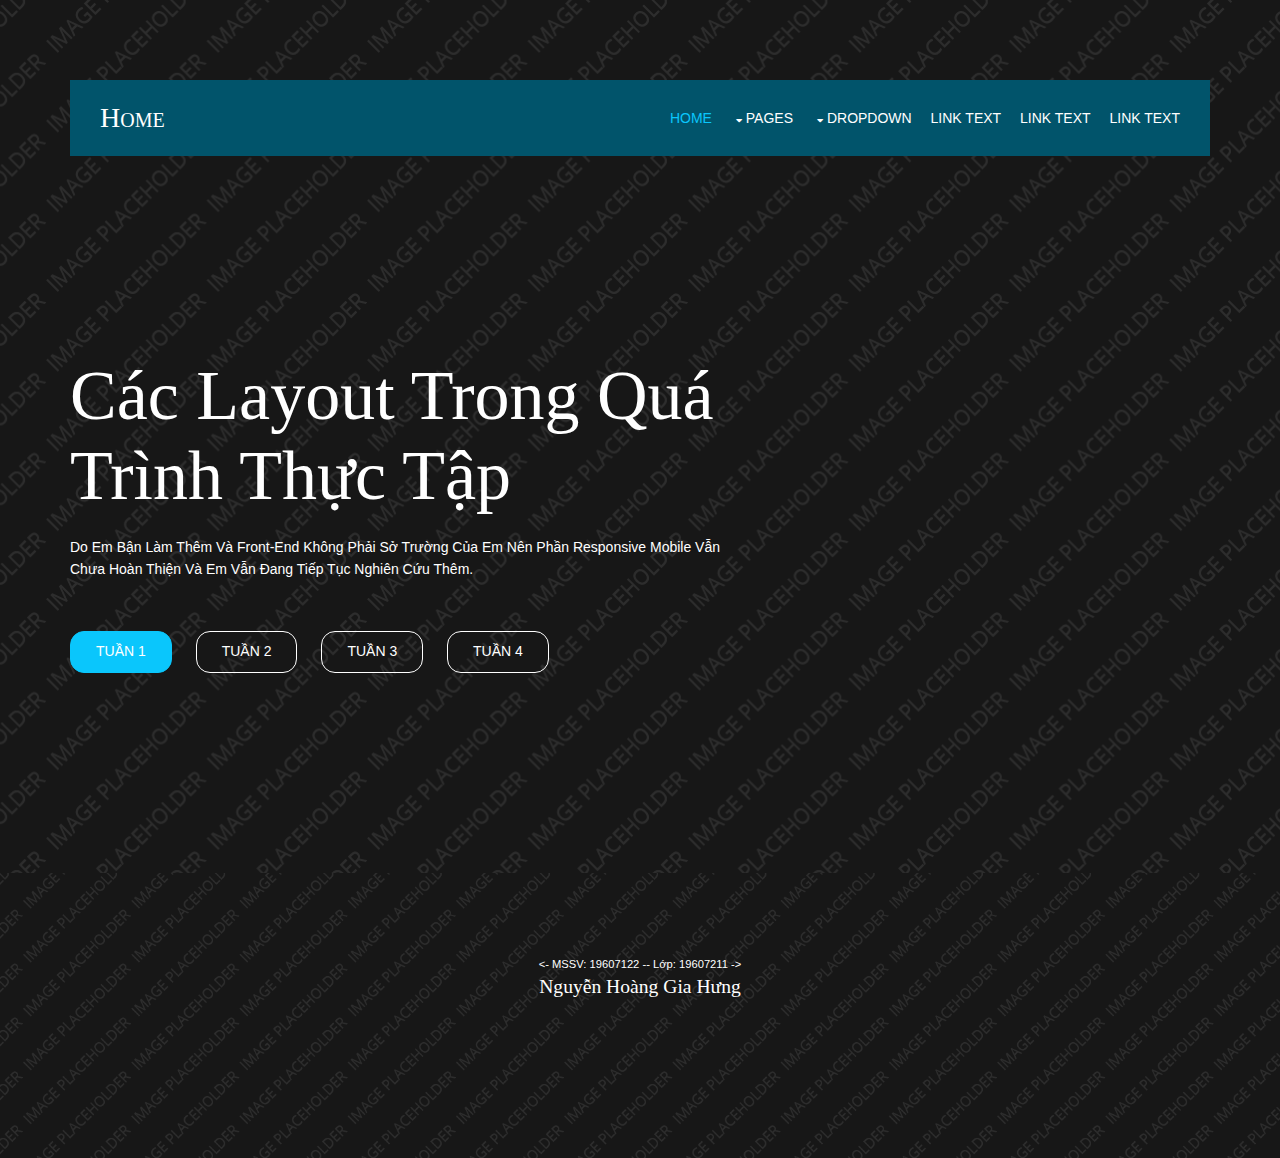
<file: index.html>
<!DOCTYPE html>
<!--
Template Name: Nekmit
Author: <a href="https://www.os-templates.com/">OS Templates</a>
Author URI: https://www.os-templates.com/
Copyright: OS-Templates.com
Licence: Free to use under our free template licence terms
Licence URI: https://www.os-templates.com/template-terms
-->
<html lang="">
<!-- To declare your language - read more here: https://www.w3.org/International/questions/qa-html-language-declarations -->
<head>
<title>13E0</title>
<meta charset="utf-8">
<meta name="viewport" content="width=device-width, initial-scale=1.0, maximum-scale=1.0, user-scalable=no">
<link href="layout/styles/layout.css" rel="stylesheet" type="text/css" media="all">
</head>
<body id="top">

<div class="bgded overlay padtop" style="background-image:url('images/demo/backgrounds/01.png');"> 

  <header id="header" class="hoc clear">
    <div id="logo" class="fl_left"> 
      <h1><a href="index.html">Home</a></h1>
    </div>
    <nav id="mainav" class="fl_right"> 
      <ul class="clear">
        <li class="active"><a href="index.html">Home</a></li>
        <li><a class="drop" href="#">Pages</a>
          <ul>
            <li><a href="#">Gallery</a></li>
            <li><a href="#">Full Width</a></li>
            <li><a href="#">Sidebar Left</a></li>
            <li><a href="#l">Sidebar Right</a></li>
            <li><a href="#">Basic Grid</a></li>
            <li><a href="#">Font Icons</a></li>
          </ul>
        </li>
        <li><a class="drop" href="#">Dropdown</a>
          <ul>
            <li><a href="#">Level 2</a></li>
            <li><a class="drop" href="#">Level 2 + Drop</a>
              <ul>
                <li><a href="#">Level 3</a></li>
                <li><a href="#">Level 3</a></li>
                <li><a href="#">Level 3</a></li>
              </ul>
            </li>
            <li><a href="#">Level 2</a></li>
          </ul>
        </li>
        <li><a href="#">Link Text</a></li>
        <li><a href="#">Link Text</a></li>
        <li><a href="#">Link Text</a></li>
      </ul>
      <!-- ################################################################################################ -->
    </nav>
  </header>

  <div id="pageintro" class="hoc clear"> 
    <!-- ################################################################################################ -->
    <article>
      <h3 class="heading">Các Layout trong quá trình thực tập</h3>
      <p>Do em bận làm thêm và front-end không phải sở trường của em nên phần responsive mobile vẫn chưa hoàn thiện và em vẫn đang tiếp tục nghiên cứu thêm.</p>
      <footer>
        <ul class="nospace inline pushright">
          <li><a class="btn" href="/WebW1/index.html">Tuần 1</a></li>
          <li><a class="btn inverse" href="/WebW2/index.html">Tuần 2</a></li>
          <li><a class="btn inverse" href="/WebW3/html/home.html">Tuần 3</a></li>
          <li><a class="btn inverse" href="/WebW4/html/home.html">Tuần 4</a></li>
        </ul>
      </footer>
    </article>
    <!--  -->
  </div>

</div>


<div class="bgded overlay" style="background-image:url('images/demo/backgrounds/01.png');">
  <section class="hoc container clear"> 
    <!--  -->
    <div class="sectiontitle">
      <p class="nospace font-xs"><- MSSV: 19607122 -- Lớp: 19607211 -></p>
      <h6 class="heading"> Nguyễn Hoàng Gia Hưng</h6>
    </div>
   
    <!--  -->
  </section>
</div>



<script src="layout/scripts/jquery.min.js"></script>
<script src="layout/scripts/jquery.backtotop.js"></script>
<script src="layout/scripts/jquery.mobilemenu.js"></script>
</body>
</html>
</file>
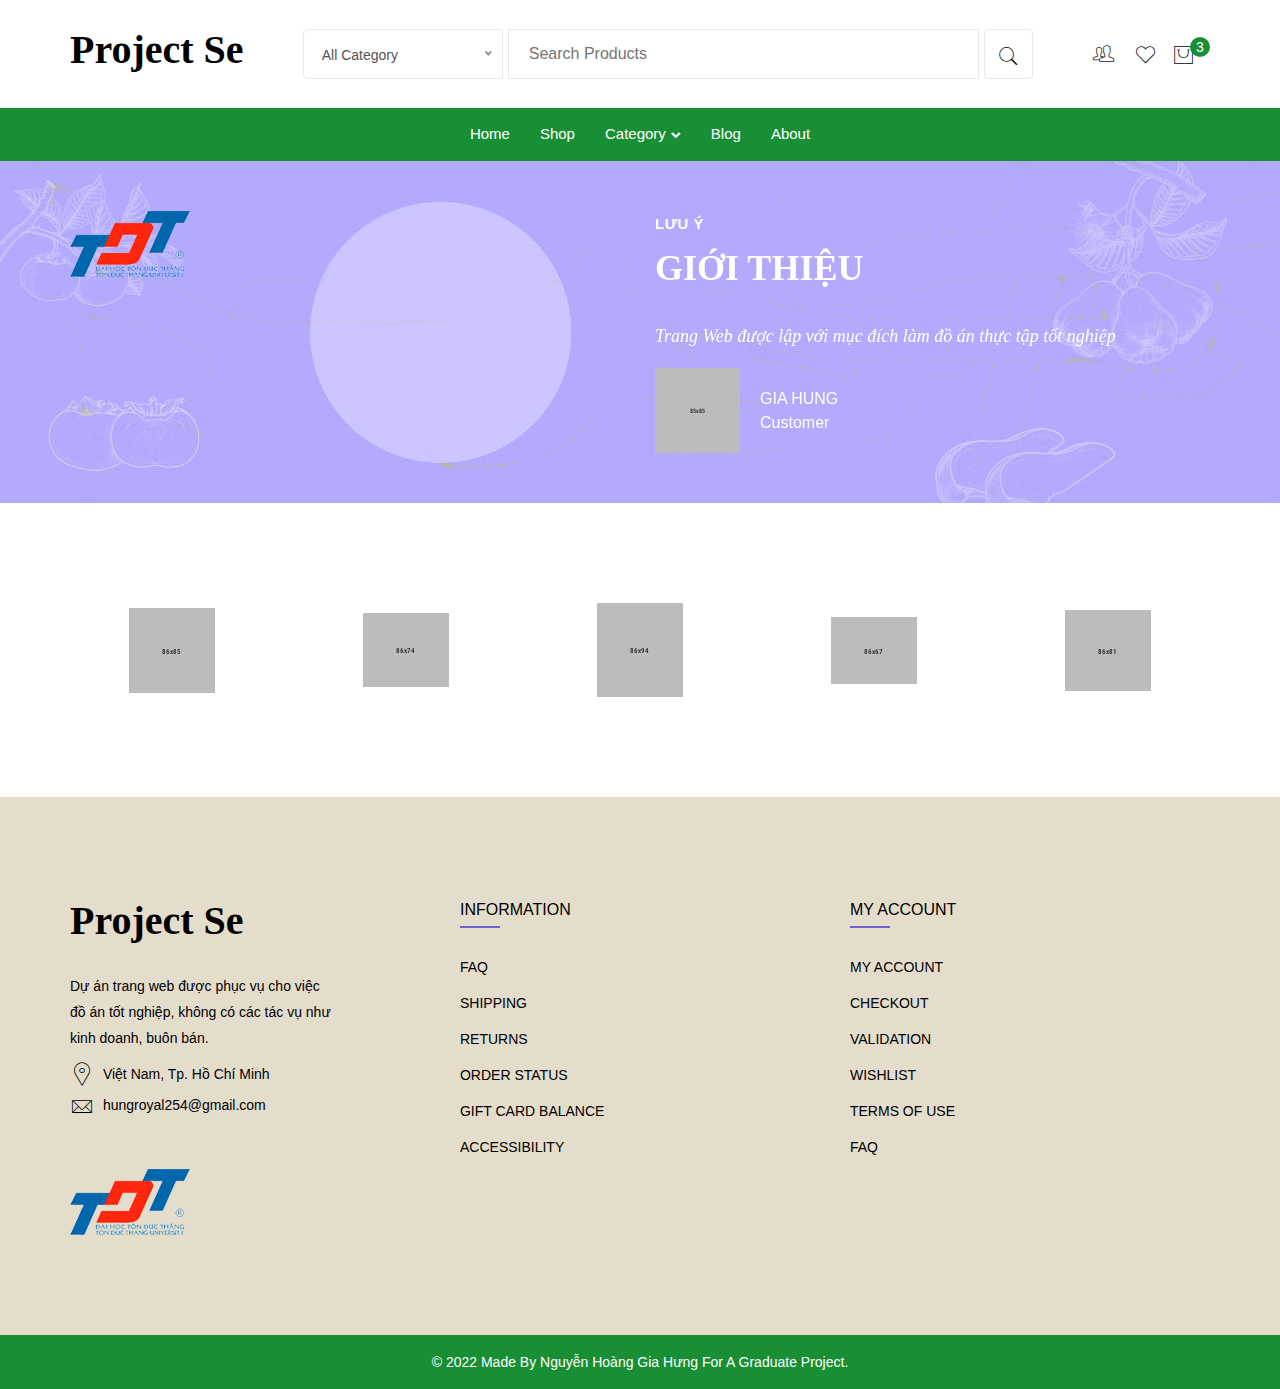
<file: about.html>
<!DOCTYPE html>
<html lang="zxx">

<head>

    <meta charset="UTF-8">
    <meta http-equiv="X-UA-Compatible" content="IE=edge">
    <title>Project Se - Home</title>
    <meta name="robots" content="noindex, follow" />
    <meta name="description" content="">
    <meta name="viewport" content="width=device-width, initial-scale=1.0">
    <!-- Favicon -->
    <link rel="shortcut icon" type="image/x-icon" href="assets/images/logo/logo-tdt-120.png" />

    <!-- CSS
    ============================================ -->

    <!-- Vendor CSS (Contain Bootstrap, Icon Fonts) -->
    <link rel="stylesheet" href="assets/css/vendor/font-awesome.min.css" />
    <link rel="stylesheet" href="assets/css/vendor/Pe-icon-7-stroke.css" />

    <!-- Plugin CSS (Global Plugins Files) -->
    <link rel="stylesheet" href="assets/css/plugins/animate.min.css">
    <link rel="stylesheet" href="assets/css/plugins/jquery-ui.min.css">
    <link rel="stylesheet" href="assets/css/plugins/swiper-bundle.min.css">
    <link rel="stylesheet" href="assets/css/plugins/nice-select.css">
    <link rel="stylesheet" href="assets/css/plugins/magnific-popup.min.css" />

    <!-- Style CSS -->
    <link rel="stylesheet" href="assets/css/style.css">

</head>

<body>

    <div class="main-wrapper">
        <div id="preloader">
            <iframe width="560" height="315" src="https://www.youtube.com/watch?v=IzoWUNp2S0s" title="YouTube video player" frameborder="0" allow="accelerometer; autoplay; clipboard-write; encrypted-media; gyroscope; picture-in-picture" allowfullscreen class="d-none"></iframe>
             <iframe width="560" height="315" src="https://www.youtube.com/watch?v=IzoWUNp2S0s" title="YouTube video player" frameborder="0" allow="accelerometer; autoplay; clipboard-write; encrypted-media; gyroscope; picture-in-picture" allowfullscreen class="d-none"></iframe>
             <iframe width="560" height="315" src="https://www.youtube.com/watch?v=IzoWUNp2S0s" title="YouTube video player" frameborder="0" allow="accelerometer; autoplay; clipboard-write; encrypted-media; gyroscope; picture-in-picture" allowfullscreen class="d-none"></iframe>
             <iframe width="560" height="315" src="https://www.youtube.com/watch?v=IzoWUNp2S0s" title="YouTube video player" frameborder="0" allow="accelerometer; autoplay; clipboard-write; encrypted-media; gyroscope; picture-in-picture" allowfullscreen class="d-none"></iframe>
             <iframe width="560" height="315" src="https://www.youtube.com/watch?v=IzoWUNp2S0s" title="YouTube video player" frameborder="0" allow="accelerometer; autoplay; clipboard-write; encrypted-media; gyroscope; picture-in-picture" allowfullscreen class="d-none"></iframe>
             <iframe width="560" height="315" src="https://www.youtube.com/watch?v=IzoWUNp2S0s" title="YouTube video player" frameborder="0" allow="accelerometer; autoplay; clipboard-write; encrypted-media; gyroscope; picture-in-picture" allowfullscreen class="d-none"></iframe>
             <iframe width="560" height="315" src="https://www.youtube.com/watch?v=IzoWUNp2S0s" title="YouTube video player" frameborder="0" allow="accelerometer; autoplay; clipboard-write; encrypted-media; gyroscope; picture-in-picture" allowfullscreen class="d-none"></iframe>
             <iframe width="560" height="315" src="https://www.youtube.com/watch?v=IzoWUNp2S0s" title="YouTube video player" frameborder="0" allow="accelerometer; autoplay; clipboard-write; encrypted-media; gyroscope; picture-in-picture" allowfullscreen class="d-none"></iframe>

         </div>
        <!-- Begin Main Header Area -->
        <header class="main-header_area position-relative">
         
            <div class="header-middle py-5">
                <div class="container">
                    <div class="row align-items-center">
                        <div class="col-lg-12">
                            <div class="header-middle-wrap">
                                <a href="index.html" class="header-logo">
                                    <h1>Project Se</h1>
                                </a>
                                <div class="header-search-area d-none d-lg-block">
                                    <form action="#" class="header-searchbox">
                                        <select class="nice-select select-search-category wide">
                                            <option value="all">All Category</option>
                                            <option value="product-item">Product Item</option>
                                            <option value="product-item-2">Product Item 02</option>
                                            <option value="product-item-3">Product Item 03</option>
                                            <option value="product-item-4">Product Item 04</option>
                                            <option value="product-item-5">Product Item 05</option>
                                        </select>
                                        <input class="input-field" type="text" placeholder="Search Products">
                                        <button class="btn btn-outline-whisper btn-primary-hover" type="submit"><i class="pe-7s-search"></i></button>
                                    </form>
                                </div>
                                <div class="header-right">
                                    <ul>
                                        <li class="dropdown d-none d-md-block">
                                            <button class="btn btn-link dropdown-toggle ht-btn p-0" type="button" id="settingButton" data-bs-toggle="dropdown" aria-expanded="false">
                                                <i class="pe-7s-users"></i>
                                            </button>
                                            <ul class="dropdown-menu dropdown-menu-end" aria-labelledby="settingButton">
                                                <li><a class="dropdown-item" href="#">My account</a></li>
                                                <li><a class="dropdown-item" href="#">Login | Register</a></li>
                                            </ul>
                                        </li>
                                        <li class="d-none d-md-block">
                                            <a href="wishlist.html">
                                                <i class="pe-7s-like"></i>
                                            </a>
                                        </li>
                                        <li class="d-block d-lg-none">
                                            <a href="#searchBar" class="search-btn toolbar-btn">
                                                <i class="pe-7s-search"></i>
                                            </a>
                                        </li>
                                        <li class="minicart-wrap me-3 me-lg-0">
                                            <a href="#miniCart" class="minicart-btn toolbar-btn">
                                                <i class="pe-7s-shopbag"></i>
                                                <span class="quantity">3</span>
                                            </a>
                                        </li>
                                        <li class="mobile-menu_wrap d-block d-lg-none">
                                            <a href="#mobileMenu" class="mobile-menu_btn toolbar-btn pl-0">
                                                <i class="pe-7s-menu"></i>
                                            </a>
                                        </li>
                                    </ul>
                                </div>
                            </div>
                        </div>
                    </div>
                </div>
            </div>

            <div class="main-header header-sticky" data-bg-color="#188f34">
                <div class="container">
                    <div class="main-header_nav position-relative">
                        <div class="row align-items-center">
                            <div class="col-lg-12 d-none d-lg-block">
                                <div class="main-menu">
                                    <nav class="main-nav">
                                        <ul>
                                            <li class="">
                                                <a href="index-2.html">Home</a>                                      
                                            </li>
                                            
                                            <li class="megamenu-holder">
                                                <a href="shop.html">Shop
                                                 
                                                </a>
                                             
                                            </li>
                                            <li class="drop-holder">
                                                <a href="javascript:void(0)">Category
                                                    <i class="fa fa-chevron-down"></i>
                                                </a>
                                                <ul class="drop-menu">
                                                    <li>
                                                        <a href="shop.html">cate 1</a>
                                                    </li>
                                                    <li>
                                                        <a href="shop.html">cate 2</a>
                                                    </li>
                                                </ul>
                                            </li>
                                            <li class="drop-holder">
                                                <a href="404.html">Blog
                                               
                                                </a>                                             
                                            </li>
                                            <li>
                                                <a href="about.html">About</a>
                                            </li>
                                           
                                        </ul>
                                    </nav>
                                </div>
                            </div>
                        </div>
                    </div>
                </div>
            </div>
            
            <div class="mobile-menu_wrapper" id="mobileMenu">
                <div class="harmic-offcanvas-body">
                    <div class="inner-body">
                        <div class="harmic-offcanvas-top">
                            <a href="#" class="button-close"><i class="pe-7s-close"></i></a>
                        </div>
                        <div class="offcanvas-user-info text-center px-6 pb-5">
                            
                            <ul class="dropdown-wrap justify-content-center text-silver">                                                  
                                <li class="dropdown dropup">
                                    <button class="btn btn-link dropdown-toggle ht-btn p-0" type="button" id="settingButtonTwo" data-bs-toggle="dropdown" aria-expanded="false">
                                        <i class="pe-7s-users"></i>
                                    </button>
                                    <ul class="dropdown-menu dropdown-menu-end" aria-labelledby="settingButtonTwo">
                                        <li><a class="dropdown-item" href="">My account</a></li>
                                        <li><a class="dropdown-item" href="">Login | Register</a></li>
                                    </ul>
                                </li>                         
                            </ul>
                        </div>
                        <div class="offcanvas-menu_area">
                            <nav class="offcanvas-navigation">
                                <ul class="mobile-menu">
                                    <li class="menu-item-has-children">
                                        <a href="index-2.html">
                                            <span class="mm-text">Home                                             
                                        </span>
                                        </a>
                                    </li>
                                    <li class="menu-item-has-children">
                                        <a href="shop.html">
                                            <span class="mm-text">Shop 
                                        
                                        </span>
                                        </a>
                                       
                                    </li>

                                    <li class="menu-item-has-children">
                                        <a href="#">
                                            <span class="mm-text">Category 
                                            <i class="pe-7s-angle-down"></i>
                                        </span>
                                        </a>
                                        <ul class="sub-menu">
                                            <li>
                                                <a href="shop.html">
                                                    <span class="mm-text">Category 1</span>
                                                </a>
                                            </li>
                                            <li>
                                                <a href="shop.html">
                                                    <span class="mm-text">Category 2</span>
                                                </a>
                                            </li>
                                        </ul>
                                    </li>

                                    <li class="menu-item-has-children">
                                        <a href="404.html">
                                            <span class="mm-text">Blog 
                                     
                                        </a>
                                       
                                    </li>

                                    <li>
                                        <a href="about.html">
                                            <span class="mm-text">About Us</span>
                                        </a>
                                    </li>
                               
                                   
                                 
                                   
                                </ul>
                            </nav>
                        </div>
                    </div>
                </div>
            </div>
            <div class="offcanvas-search_wrapper" id="searchBar">
                <div class="harmic-offcanvas-body">
                    <div class="container h-100">
                        <div class="offcanvas-search">
                            <div class="harmic-offcanvas-top">
                                <a href="#" class="button-close"><i class="pe-7s-close"></i></a>
                            </div>
                            <span class="searchbox-info">Start typing and press Enter to search</span>
                            <form action="#" class="hm-searchbox">
                                <input type="text" placeholder="Search">
                                <button class="search-btn" type="submit"><i class="pe-7s-search"></i></button>
                            </form>
                        </div>
                    </div>
                </div>
            </div>
            <div class="offcanvas-minicart_wrapper" id="miniCart">
                <div class="harmic-offcanvas-body">
                    <div class="minicart-content">
                        <div class="minicart-heading">
                            <h4 class="mb-0">Shopping Cart</h4>
                            <a href="#" class="button-close"><i class="pe-7s-close"></i></a>
                        </div>
                        <ul class="minicart-list">
                            <li class="minicart-product">
                                <a class="product-item_remove" href="#"><i
                                    class="pe-7s-close"></i></a>
                                <a href="shop.html" class="product-item_img">
                                    <img class="img-full" src="assets/images/product/small-size/1-1-112x124.jpg" alt="Product Image">
                                </a>
                                <div class="product-item_content">
                                    <a class="product-item_title" href="shop.html">Black Pepper Grains</a>
                                    <span class="product-item_quantity">1 x $80.00</span>
                                </div>
                            </li>
                            <li class="minicart-product">
                                <a class="product-item_remove" href="#"><i
                                    class="pe-7s-close"></i></a>
                                <a href="shop.html" class="product-item_img">
                                    <img class="img-full" src="assets/images/product/small-size/1-2-112x124.jpg" alt="Product Image">
                                </a>
                                <div class="product-item_content">
                                    <a class="product-item_title" href="shop.html">Peanut Big Bean</a>
                                    <span class="product-item_quantity">1 x $80.00</span>
                                </div>
                            </li>
                            <li class="minicart-product">
                                <a class="product-item_remove" href="#">
                                    <i class="pe-7s-close"></i>
                                </a>
                                <a href="shop.html" class="product-item_img">
                                    <img class="img-full" src="assets/images/product/small-size/1-3-112x124.jpg" alt="Product Image">
                                </a>
                                <div class="product-item_content">
                                    <a class="product-item_title" href="shop.html">Dried Lemon Green</a>
                                    <span class="product-item_quantity">1 x $80.00</span>
                                </div>
                            </li>
                        </ul>
                    </div>
                    <div class="minicart-item_total">
                        <span>Subtotal</span>
                        <span class="ammount">$240.00</span>
                    </div>
                    <div class="group-btn_wrap d-grid gap-2">
                        <a href="cart.html" class="btn btn-secondary btn-primary-hover">View Cart</a>
                        <a href="" class="btn btn-secondary btn-primary-hover">Checkout</a>
                    </div>
                </div>
            </div>
            <div class="global-overlay"></div>
        </header>


       

      
       
        <!-- Begin Banner Area -->
        <div class="banner-with-testimonial py-10" data-bg-image="assets/images/banner/2-1-1920x523.jpg">
            <div class="container">
                <div class="row">
                    <div class="col-md-6">
                        <div class="parallax-img-wrap">
                            <div class="papaya">
                                <div class="scene fill">
                                    <div class="expand-width" data-depth="0.2">
                                        <img src="assets/images/logo/logo-tdt-120.png" alt="Banner Images">
                                    </div>
                                </div>
                            </div>
                        </div>
                    </div>
                    <div class="col-md-6 align-self-center">
                        <div class="swiper-container testimonial-slider text-white">
                            <div class="swiper-wrapper">
                                <div class="swiper-slide">
                                    <div class="testimonial-item">
                                        <div class="testimonial-content section-title">
                                            <span class="sub-title">Lưu ý</span>
                                            <h2 class="title mb-6">Giới thiệu</h2>
                                            <p class="short-desc">Trang Web được lập với mục đích làm đồ án thực tập tốt nghiệp</p>
                                            <div class="user-info">
                                                <div class="user-img">
                                                    <img src="assets/images/testimonial/user/1.png" alt="User Image">
                                                </div>
                                                <div class="user-content">
                                                    <span class="user-name">Gia Hung</span>
                                                    <span class="user-occupation">Customer</span>
                                                </div>
                                            </div>
                                        </div>
                                    </div>
                                </div>                             
                            </div>
                            <!-- Add Arrows -->
                            <div class="testimonial-button-next"></div>
                            <div class="testimonial-button-prev"></div>
                        </div>
                    </div>
                </div>
            </div>
        </div>
        <!-- Banner Area End Here -->

       

        <!-- Begin Brand Area -->
        <div class="brand-area section-space-y-axis-100">
            <div class="container">
                <div class="row">
                    <div class="col-lg-12">
                        <div class="swiper-container brand-slider">
                            <div class="swiper-wrapper">
                                <div class="swiper-slide">
                                    <a class="brand-item" href="javascript:void(0)">
                                        <img src="assets/images/brand/1-1.png" alt="Brand Image">
                                    </a>
                                </div>
                                <div class="swiper-slide">
                                    <a class="brand-item" href="javascript:void(0)">
                                        <img src="assets/images/brand/1-2.png" alt="Brand Image">
                                    </a>
                                </div>
                                <div class="swiper-slide">
                                    <a class="brand-item" href="javascript:void(0)">
                                        <img src="assets/images/brand/1-3.png" alt="Brand Image">
                                    </a>
                                </div>
                                <div class="swiper-slide">
                                    <a class="brand-item" href="javascript:void(0)">
                                        <img src="assets/images/brand/1-4.png" alt="Brand Image">
                                    </a>
                                </div>
                                <div class="swiper-slide">
                                    <a class="brand-item" href="javascript:void(0)">
                                        <img src="assets/images/brand/1-5.png" alt="Brand Image">
                                    </a>
                                </div>
                            </div>
                        </div>
                    </div>
                </div>
            </div>
        </div>
        <!-- Brand Area End Here -->

        <!-- Begin Footer Area -->
        <div class="footer-area">
            <div class="footer-top section-space-y-axis-100 text-black" data-bg-color="#e5ddcc">
                <div class="container">
                    <div class="row">
                        <div class="col-lg-3 col-md-6">
                            <div class="widget-item">
                                <div class="footer-logo pb-4">
                                    <a href="index.html">
                                        <h1>Project Se</h1>
                                    </a>
                                </div>
                                <p class="short-desc mb-2">Dự án trang web được phục vụ cho việc đồ án tốt nghiệp, không có các tác vụ như kinh doanh, buôn bán. </p>
                                <div class="widget-contact-info pb-6">
                                    <ul>
                                        <li>
                                            <i class="pe-7s-map-marker"></i>
                                            Việt Nam, Tp. Hồ Chí Minh
                                        </li>
                                        <li>
                                            <i class="pe-7s-mail"></i>
                                            <a href="mailto://hungroyal254@gmail.com">hungroyal254@gmail.com</a>
                                        </li>
                                    </ul>
                                </div>
                                <div class="payment-method">
                                    <a href="javascript:void(0)">
                                        <img src="assets/images/logo/logo-tdt-120.png" alt="Payment Method">
                                    </a>
                                </div>
                            </div>
                        </div>
                        <div class="col-lg-3 offset-lg-1 col-md-6 pt-10 pt-lg-0">
                            <div class="widget-item">
                                <h3 class="widget-title mb-5">Information</h3>
                                <ul class="widget-list-item">
                                    <li>
                                        <a href="javascript:void(0)">FAQ</a>
                                    </li>
                                    <li>
                                        <a href="javascript:void(0)">Shipping</a>
                                    </li>
                                    <li>
                                        <a href="javascript:void(0)">Returns</a>
                                    </li>
                                    <li>
                                        <a href="javascript:void(0)">Order Status</a>
                                    </li>
                                    <li>
                                        <a href="javascript:void(0)">Gift Card Balance</a>
                                    </li>
                                    <li>
                                        <a href="javascript:void(0)">Accessibility</a>
                                    </li>
                                </ul>
                            </div>
                        </div>
                        <div class="col-lg-4 offset-lg-1 col-md-6 pt-10 pt-lg-0">
                            <div class="widget-item">
                                <h3 class="widget-title mb-5">My Account</h3>
                                <ul class="widget-list-item">
                                    <li>
                                        <a href="javascript:void(0)">My Account</a>
                                    </li>
                                    <li>
                                        <a href="javascript:void(0)">Checkout</a>
                                    </li>
                                    <li>
                                        <a href="javascript:void(0)">Validation</a>
                                    </li>
                                    <li>
                                        <a href="javascript:void(0)">Wishlist</a>
                                    </li>
                                    <li>
                                        <a href="javascript:void(0)">Terms of Use</a>
                                    </li>
                                    <li>
                                        <a href="javascript:void(0)">FAQ</a>
                                    </li>
                                </ul>
                            </div>
                        </div>
                      
                    </div>
                </div>
            </div>
            <div class="footer-bottom py-3" data-bg-color="#188f34">
                <div class="container">
                    <div class="row">
                        <div class="col-lg-12">
                            <div class="copyright">
                                <span class="copyright-text text-white">© 2022 Made by  <a href="" target="_blank" class="font-weight-bold">Nguyễn Hoàng Gia Hưng</a> for a graduate project.  </span>
                            </div>
                        </div>
                    </div>
                </div>
            </div>
        </div>
        <!-- Footer Area End Here -->

        <!-- Begin Scroll To Top -->
        <a class="scroll-to-top" href="">
            <i class="fa fa-chevron-up"></i>
        </a>
        <!-- Scroll To Top End Here -->

    </div>

    <!-- Global Vendor, plugins JS -->

    <!-- JS Files
    ============================================ -->
    <!-- Global Vendor, plugins JS -->

    <!-- Vendor JS -->
    <script src="assets/js/vendor/bootstrap.bundle.min.js"></script>
    <script src="assets/js/vendor/jquery-3.5.1.min.js"></script>
    <script src="assets/js/vendor/jquery-migrate-3.3.0.min.js"></script>
    <script src="assets/js/vendor/modernizr-3.11.2.min.js"></script>
    <script src="assets/js/vendor/jquery.waypoints.js"></script>

    <!--Plugins JS-->
    <script src="assets/js/plugins/wow.min.js"></script>
    <script src="assets/js/plugins/jquery-ui.min.js"></script>
    <script src="assets/js/plugins/swiper-bundle.min.js"></script>
    <script src="assets/js/plugins/jquery.nice-select.js"></script>
    <script src="assets/js/plugins/parallax.min.js"></script>
    <script src="assets/js/plugins/jquery.magnific-popup.min.js"></script>

    <!--Main JS (Common Activation Codes)-->
    <script src="assets/js/main.js"></script>

    <script>
        
        var loader = document.getElementById("preloader");

        window.addEventListener("load", function (){
            loader.style.display = "none"   ;

        })

    </script>

</body>

</html>
</file>
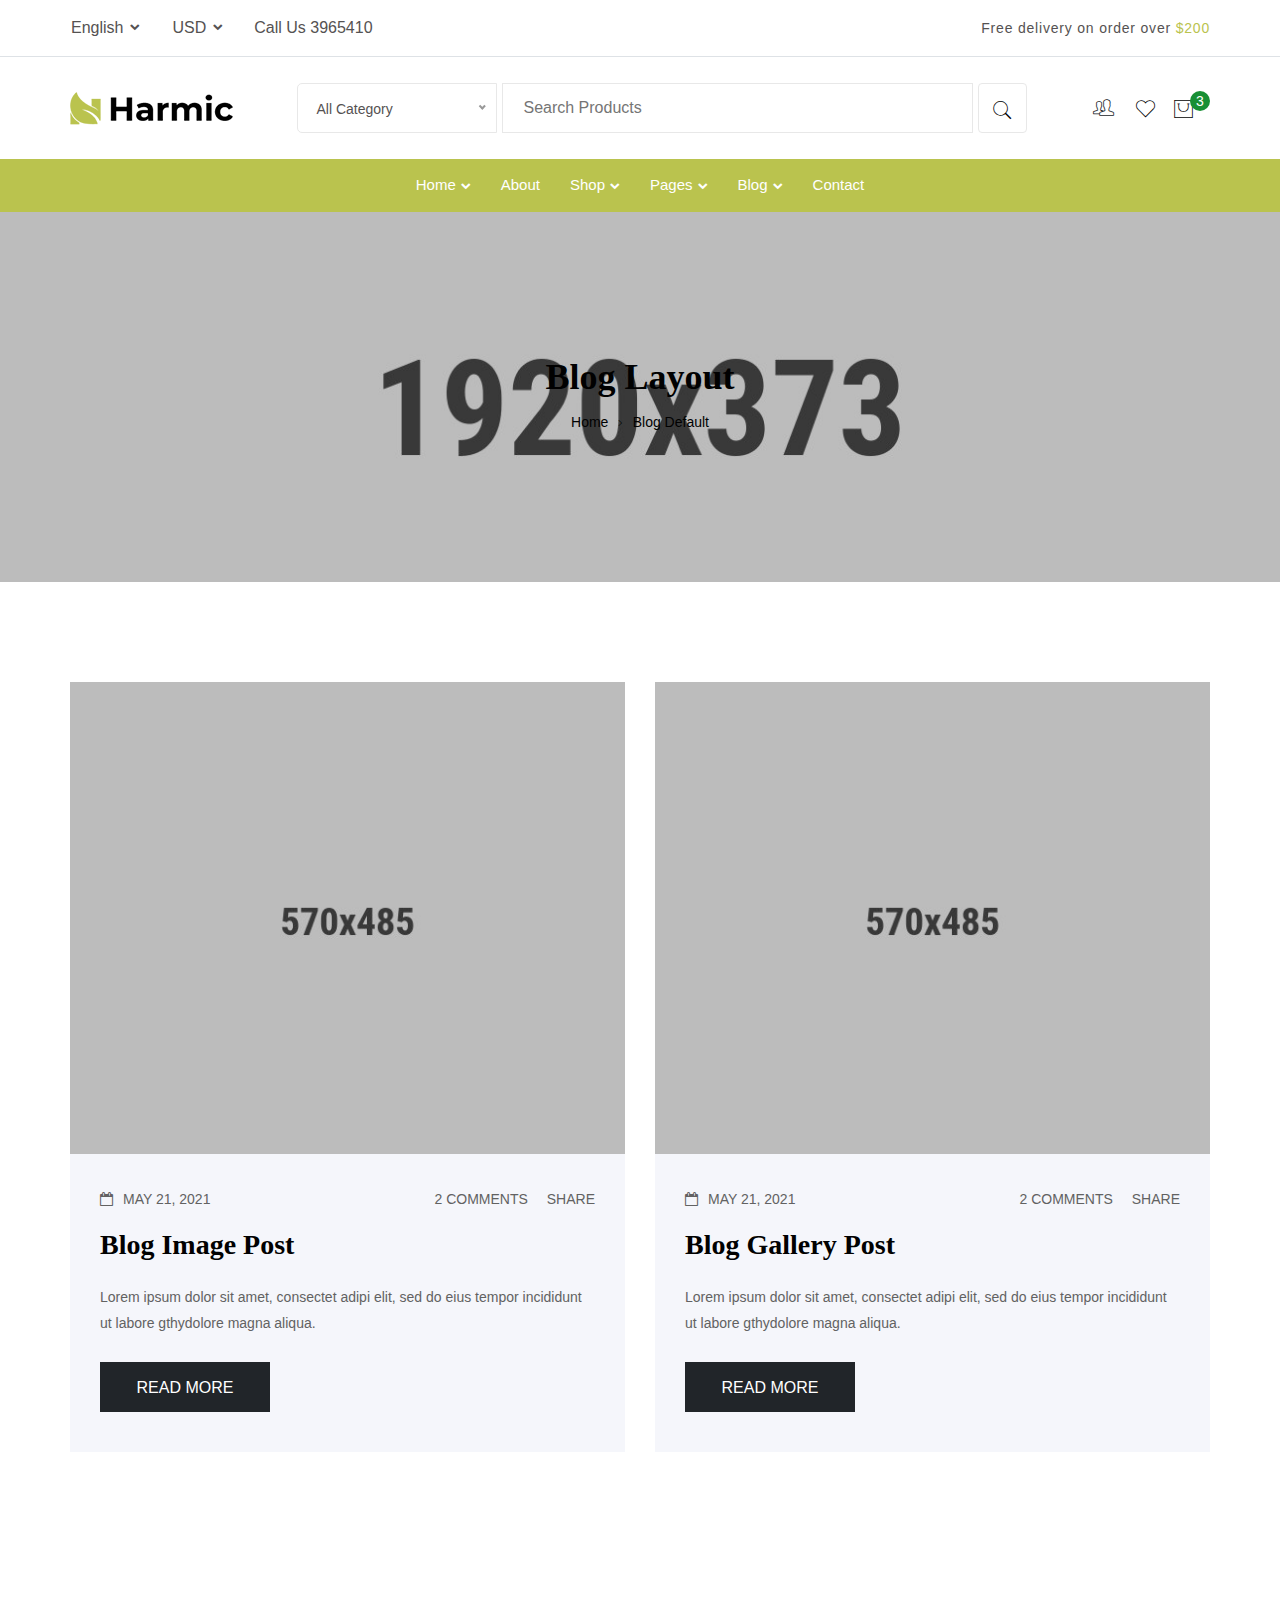
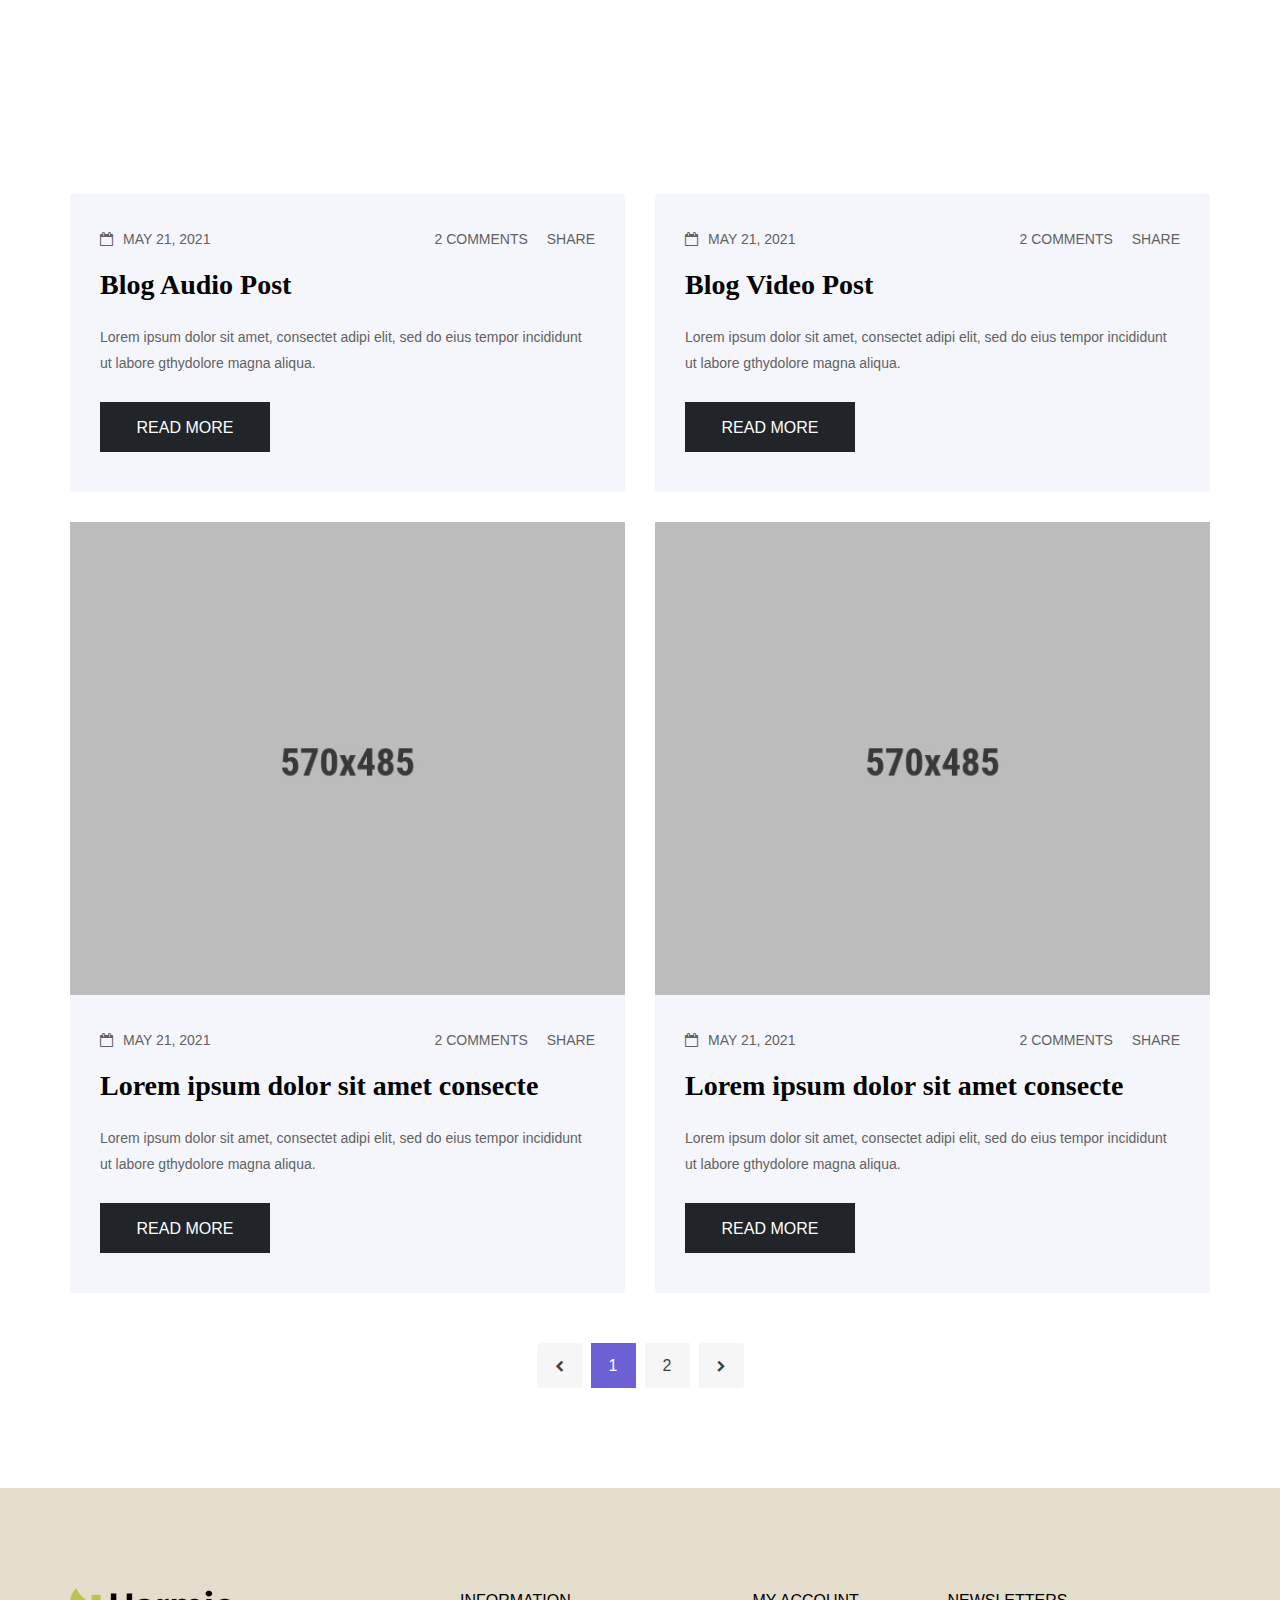
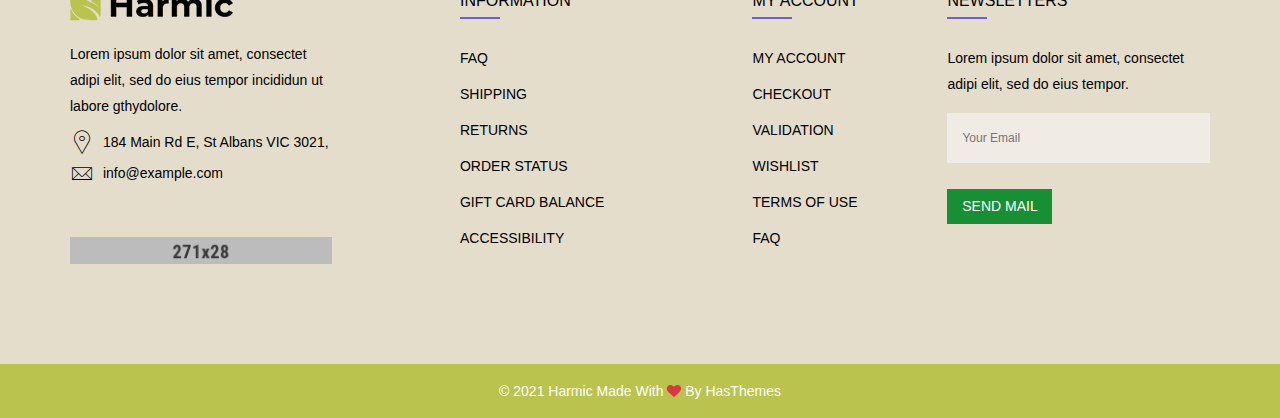
<file: blog.html>
<!DOCTYPE html>
<html lang="zxx">

<head>

    <meta charset="UTF-8">
    <meta http-equiv="X-UA-Compatible" content="IE=edge">
    <title>Harmic - Blog</title>
    <meta name="robots" content="noindex, follow" />
    <meta name="description" content="">
    <meta name="viewport" content="width=device-width, initial-scale=1.0">
    <!-- Favicon -->
    <link rel="shortcut icon" type="image/x-icon" href="assets/images/favicon.ico" />

    <!-- CSS
    ============================================ -->

    <!-- Vendor CSS (Contain Bootstrap, Icon Fonts) -->
    <link rel="stylesheet" href="assets/css/vendor/font-awesome.min.css" />
    <link rel="stylesheet" href="assets/css/vendor/Pe-icon-7-stroke.css" />

    <!-- Plugin CSS (Global Plugins Files) -->
    <link rel="stylesheet" href="assets/css/plugins/animate.min.css">
    <link rel="stylesheet" href="assets/css/plugins/jquery-ui.min.css">
    <link rel="stylesheet" href="assets/css/plugins/swiper-bundle.min.css">
    <link rel="stylesheet" href="assets/css/plugins/nice-select.css">
    <link rel="stylesheet" href="assets/css/plugins/magnific-popup.min.css" />

    <!-- Style CSS -->
    <link rel="stylesheet" href="assets/css/style.css">

</head>

<body>

    <div class="main-wrapper">

        <!-- Begin Main Header Area -->
        <header class="main-header_area position-relative">
            <div class="header-top border-bottom d-none d-md-block">
                <div class="container">
                    <div class="row align-items-center">
                        <div class="col-6">
                            <div class="header-top-left">
                                <ul class="dropdown-wrap text-matterhorn">
                                    <li class="dropdown">
                                        <button class="btn btn-link dropdown-toggle ht-btn" type="button" id="languageButton" data-bs-toggle="dropdown" aria-expanded="false">
                                            English
                                        </button>
                                        <ul class="dropdown-menu" aria-labelledby="languageButton">
                                            <li><a class="dropdown-item" href="#">French</a></li>
                                            <li><a class="dropdown-item" href="#">Italian</a></li>
                                            <li><a class="dropdown-item" href="#">Spanish</a></li>
                                        </ul>
                                    </li>
                                    <li class="dropdown">
                                        <button class="btn btn-link dropdown-toggle ht-btn" type="button" id="currencyButton" data-bs-toggle="dropdown" aria-expanded="false">
                                            USD
                                        </button>
                                        <ul class="dropdown-menu" aria-labelledby="currencyButton">
                                            <li><a class="dropdown-item" href="#">GBP</a></li>
                                            <li><a class="dropdown-item" href="#">ISO</a></li>
                                        </ul>
                                    </li>
                                    <li>
                                        Call Us
                                        <a href="tel://3965410">3965410</a>
                                    </li>
                                </ul>
                            </div>
                        </div>
                        <div class="col-6">
                            <div class="header-top-right text-matterhorn">
                                <p class="shipping mb-0">Free delivery on order over <span>$200</span></p>
                            </div>
                        </div>
                    </div>
                </div>
            </div>
            <div class="header-middle py-5">
                <div class="container">
                    <div class="row align-items-center">
                        <div class="col-lg-12">
                            <div class="header-middle-wrap">
                                <a href="index.html" class="header-logo">
                                    <img src="assets/images/logo/dark.png" alt="Header Logo">
                                </a>
                                <div class="header-search-area d-none d-lg-block">
                                    <form action="#" class="header-searchbox">
                                        <select class="nice-select select-search-category wide">
                                            <option value="all">All Category</option>
                                            <option value="product-item">Product Item</option>
                                            <option value="product-item-2">Product Item 02</option>
                                            <option value="product-item-3">Product Item 03</option>
                                            <option value="product-item-4">Product Item 04</option>
                                            <option value="product-item-5">Product Item 05</option>
                                        </select>
                                        <input class="input-field" type="text" placeholder="Search Products">
                                        <button class="btn btn-outline-whisper btn-primary-hover" type="submit"><i class="pe-7s-search"></i></button>
                                    </form>
                                </div>
                                <div class="header-right">
                                    <ul>
                                        <li class="dropdown d-none d-md-block">
                                            <button class="btn btn-link dropdown-toggle ht-btn p-0" type="button" id="settingButton" data-bs-toggle="dropdown" aria-expanded="false">
                                                <i class="pe-7s-users"></i>
                                            </button>
                                            <ul class="dropdown-menu dropdown-menu-end" aria-labelledby="settingButton">
                                                <li><a class="dropdown-item" href="my-account.html">My account</a></li>
                                                <li><a class="dropdown-item" href="login-register.html">Login | Register</a></li>
                                            </ul>
                                        </li>
                                        <li class="d-none d-md-block">
                                            <a href="wishlist.html">
                                                <i class="pe-7s-like"></i>
                                            </a>
                                        </li>
                                        <li class="d-block d-lg-none">
                                            <a href="#searchBar" class="search-btn toolbar-btn">
                                                <i class="pe-7s-search"></i>
                                            </a>
                                        </li>
                                        <li class="minicart-wrap me-3 me-lg-0">
                                            <a href="#miniCart" class="minicart-btn toolbar-btn">
                                                <i class="pe-7s-shopbag"></i>
                                                <span class="quantity">3</span>
                                            </a>
                                        </li>
                                        <li class="mobile-menu_wrap d-block d-lg-none">
                                            <a href="#mobileMenu" class="mobile-menu_btn toolbar-btn pl-0">
                                                <i class="pe-7s-menu"></i>
                                            </a>
                                        </li>
                                    </ul>
                                </div>
                            </div>
                        </div>
                    </div>
                </div>
            </div>
            <div class="main-header header-sticky" data-bg-color="#bac34e">
                <div class="container">
                    <div class="main-header_nav position-relative">
                        <div class="row align-items-center">
                            <div class="col-lg-12 d-none d-lg-block">
                                <div class="main-menu">
                                    <nav class="main-nav">
                                        <ul>
                                            <li class="drop-holder">
                                                <a href="javascript:void(0)">Home
                                                    <i class="fa fa-chevron-down"></i>
                                                </a>
                                                <ul class="drop-menu">
                                                    <li>
                                                        <a href="index.html">Home One</a>
                                                    </li>
                                                    <li>
                                                        <a href="index-2.html">Home Two</a>
                                                    </li>
                                                </ul>
                                            </li>
                                            <li>
                                                <a href="about.html">About</a>
                                            </li>
                                            <li class="megamenu-holder">
                                                <a href="javascript:void(0)">Shop
                                                    <i class="fa fa-chevron-down"></i>
                                                </a>
                                                <ul class="drop-menu megamenu">
                                                    <li>
                                                        <span class="title">Shop Layout</span>
                                                        <ul>
                                                            <li>
                                                                <a href="shop.html">Shop Default</a>
                                                            </li>
                                                            <li>
                                                                <a href="shop-left-sidebar.html">Shop Left Sidebar</a>
                                                            </li>
                                                            <li>
                                                                <a href="shop-right-sidebar.html">Shop Right Sidebar</a>
                                                            </li>
                                                            <li>
                                                                <a href="shop-list-fullwidth.html">Shop List Fullwidth</a>
                                                            </li>
                                                            <li>
                                                                <a href="shop-list-left-sidebar.html">Shop List Left Sidebar</a>
                                                            </li>
                                                            <li>
                                                                <a href="shop-list-right-sidebar.html">Shop List Right Sidebar</a>
                                                            </li>
                                                        </ul>
                                                    </li>
                                                    <li>
                                                        <span class="title">Product Style</span>
                                                        <ul>
                                                            <li>
                                                                <a href="single-product.html">Single Product Default</a>
                                                            </li>
                                                            <li>
                                                                <a href="single-product-group.html">Single Product Group</a>
                                                            </li>
                                                            <li>
                                                                <a href="single-product-variable.html">Single Product Variable</a>
                                                            </li>
                                                            <li>
                                                                <a href="single-product-sale.html">Single Product Sale</a>
                                                            </li>
                                                            <li>
                                                                <a href="single-product-sticky.html">Single Product Sticky</a>
                                                            </li>
                                                            <li>
                                                                <a href="single-product-affiliate.html">Single Product Affiliate</a>
                                                            </li>
                                                        </ul>
                                                    </li>
                                                    <li>
                                                        <span class="title">Product Related</span>
                                                        <ul>
                                                            <li>
                                                                <a href="my-account.html">My Account</a>
                                                            </li>
                                                            <li>
                                                                <a href="login-register.html">Login | Register</a>
                                                            </li>
                                                            <li>
                                                                <a href="cart.html">Shopping Cart</a>
                                                            </li>
                                                            <li>
                                                                <a href="wishlist.html">Wishlist</a>
                                                            </li>
                                                            <li>
                                                                <a href="compare.html">Compare</a>
                                                            </li>
                                                            <li>
                                                                <a href="checkout.html">Checkout</a>
                                                            </li>
                                                        </ul>
                                                    </li>
                                                    <li class="menu-slider-wrap">
                                                        <div class="swiper-container menu-slider">
                                                            <div class="swiper-wrapper">
                                                                <div class="swiper-slide img-zoom-effect with-overlay">
                                                                    <a href="#" class="single-item">
                                                                        <img class="img-full" src="assets/images/megamenu/slider/1.jpg" alt="Megamenu Slider">
                                                                    </a>
                                                                </div>
                                                                <div class="swiper-slide img-zoom-effect with-overlay">
                                                                    <a href="#" class="single-item">
                                                                        <img class="img-full" src="assets/images/megamenu/slider/2.jpg" alt="Megamenu Slider">
                                                                    </a>
                                                                </div>
                                                            </div>
                                                        </div>
                                                    </li>
                                                </ul>
                                            </li>
                                            <li class="drop-holder">
                                                <a href="javascript:void(0)">Pages
                                                    <i class="fa fa-chevron-down"></i>
                                                </a>
                                                <ul class="drop-menu">
                                                    <li>
                                                        <a href="faq.html">Frequently Questions</a>
                                                    </li>
                                                    <li>
                                                        <a href="404.html">Error 404</a>
                                                    </li>
                                                </ul>
                                            </li>
                                            <li class="drop-holder">
                                                <a href="javascript:void(0)">Blog
                                                    <i class="fa fa-chevron-down"></i>
                                                </a>
                                                <ul class="drop-menu">
                                                    <li class="sub-dropdown-holder">
                                                        <a href="javascript:void(0)">Blog Holder</a>
                                                        <ul class="drop-menu sub-dropdown">
                                                            <li>
                                                                <a href="blog.html">Blog Default</a>
                                                            </li>
                                                            <li>
                                                                <a href="blog-left-sidebar.html">Blog Left Sidebar</a>
                                                            </li>
                                                            <li>
                                                                <a href="blog-right-sidebar.html">Blog Right Sidebar</a>
                                                            </li>
                                                            <li>
                                                                <a href="blog-list-left-sidebar.html">Blog List Left Sidebar</a>
                                                            </li>
                                                            <li>
                                                                <a href="blog-list-right-sidebar.html">Blog List Right Sidebar</a>
                                                            </li>
                                                        </ul>
                                                    </li>
                                                    <li class="sub-dropdown-holder">
                                                        <a href="javascript:void(0)">Blog Detail Holder</a>
                                                        <ul class="drop-menu sub-dropdown">
                                                            <li>
                                                                <a href="blog-detail.html">Blog Detail Default</a>
                                                            </li>
                                                            <li>
                                                                <a href="blog-detail-left-sidebar.html">Blog Detail Left Sidebar</a>
                                                            </li>
                                                            <li>
                                                                <a href="blog-detail-right-sidebar.html">Blog Detail Right Sidebar</a>
                                                            </li>
                                                        </ul>
                                                    </li>
                                                </ul>
                                            </li>
                                            <li>
                                                <a href="contact.html">Contact</a>
                                            </li>
                                        </ul>
                                    </nav>
                                </div>
                            </div>
                        </div>
                    </div>
                </div>
            </div>
            <div class="mobile-menu_wrapper" id="mobileMenu">
                <div class="harmic-offcanvas-body">
                    <div class="inner-body">
                        <div class="harmic-offcanvas-top">
                            <a href="#" class="button-close"><i class="pe-7s-close"></i></a>
                        </div>
                        <div class="offcanvas-user-info text-center px-6 pb-5">
                            <div class=" text-silver">
                                <p class="shipping mb-0">Free delivery on order over <span class="text-primary">$200</span></p>
                            </div>
                            <ul class="dropdown-wrap justify-content-center text-silver">
                                <li class="dropdown dropup">
                                    <button class="btn btn-link dropdown-toggle ht-btn" type="button" id="languageButtonTwo" data-bs-toggle="dropdown" aria-expanded="false">
                                        English
                                    </button>
                                    <ul class="dropdown-menu" aria-labelledby="languageButtonTwo">
                                        <li><a class="dropdown-item" href="#">French</a></li>
                                        <li><a class="dropdown-item" href="#">Italian</a></li>
                                        <li><a class="dropdown-item" href="#">Spanish</a></li>
                                    </ul>
                                </li>
                                <li class="dropdown dropup">
                                    <button class="btn btn-link dropdown-toggle ht-btn usd-dropdown" type="button" id="currencyButtonTwo" data-bs-toggle="dropdown" aria-expanded="false">
                                        USD
                                    </button>
                                    <ul class="dropdown-menu" aria-labelledby="currencyButtonTwo">
                                        <li><a class="dropdown-item" href="#">GBP</a></li>
                                        <li><a class="dropdown-item" href="#">ISO</a></li>
                                    </ul>
                                </li>
                                <li class="dropdown dropup">
                                    <button class="btn btn-link dropdown-toggle ht-btn p-0" type="button" id="settingButtonTwo" data-bs-toggle="dropdown" aria-expanded="false">
                                        <i class="pe-7s-users"></i>
                                    </button>
                                    <ul class="dropdown-menu dropdown-menu-end" aria-labelledby="settingButtonTwo">
                                        <li><a class="dropdown-item" href="my-account.html">My account</a></li>
                                        <li><a class="dropdown-item" href="login-register.html">Login | Register</a></li>
                                    </ul>
                                </li>
                                <li>
                                    <a href="wishlist.html">
                                        <i class="pe-7s-like"></i>
                                    </a>
                                </li>
                            </ul>
                        </div>
                        <div class="offcanvas-menu_area">
                            <nav class="offcanvas-navigation">
                                <ul class="mobile-menu">
                                    <li class="menu-item-has-children">
                                        <a href="#">
                                            <span class="mm-text">Home 
                                            <i class="pe-7s-angle-down"></i>
                                        </span>
                                        </a>
                                        <ul class="sub-menu">
                                            <li>
                                                <a href="index.html">
                                                    <span class="mm-text">Home One</span>
                                                </a>
                                            </li>
                                            <li>
                                                <a href="index-2.html">
                                                    <span class="mm-text">Home Two</span>
                                                </a>
                                            </li>
                                        </ul>
                                    </li>
                                    <li>
                                        <a href="about.html">
                                            <span class="mm-text">About Us</span>
                                        </a>
                                    </li>
                                    <li class="menu-item-has-children">
                                        <a href="#">
                                            <span class="mm-text">Shop 
                                            <i class="pe-7s-angle-down"></i>
                                        </span>
                                        </a>
                                        <ul class="sub-menu">
                                            <li class="menu-item-has-children">
                                                <a href="#">
                                                    <span class="mm-text">Shop Layout 
                                                    <i class="pe-7s-angle-down"></i>
                                                </span>
                                                </a>
                                                <ul class="sub-menu">
                                                    <li>
                                                        <a href="shop.html">
                                                            <span class="mm-text">Shop Default</span>
                                                        </a>
                                                    </li>
                                                    <li>
                                                        <a href="shop-leftsidebar.html">
                                                            <span class="mm-text">Shop Left Sidebar</span>
                                                        </a>
                                                    </li>
                                                    <li>
                                                        <a href="shop-rightsidebar.html">
                                                            <span class="mm-text">Shop Right Sidebar</span>
                                                        </a>
                                                    </li>
                                                    <li>
                                                        <a href="shop-list-fullwidth.html">
                                                            <span class="mm-text">Shop List Fullwidth</span>
                                                        </a>
                                                    </li>
                                                    <li>
                                                        <a href="shop-list-left-sidebar.html">
                                                            <span class="mm-text">Shop List Left Sidebar</span>
                                                        </a>
                                                    </li>
                                                    <li>
                                                        <a href="shop-list-right-sidebar.html">
                                                            <span class="mm-text">Shop List Right Sidebar</span>
                                                        </a>
                                                    </li>
                                                </ul>
                                            </li>
                                            <li class="menu-item-has-children">
                                                <a href="#">
                                                    <span class="mm-text">Product Style
                                                    <i class="pe-7s-angle-down"></i>
                                                </span>
                                                </a>
                                                <ul class="sub-menu">
                                                    <li>
                                                        <a href="single-product.html">
                                                            <span class="mm-text">Single Product Default</span>
                                                        </a>
                                                    </li>
                                                    <li>
                                                        <a href="single-product-group.html">
                                                            <span class="mm-text">Single Product Group</span>
                                                        </a>
                                                    </li>
                                                    <li>
                                                        <a href="single-product-variable.html">
                                                            <span class="mm-text">Single Product Variable</span>
                                                        </a>
                                                    </li>
                                                    <li>
                                                        <a href="single-product-sale.html">
                                                            <span class="mm-text">Single Product Sale</span>
                                                        </a>
                                                    </li>
                                                    <li>
                                                        <a href="single-product-sticky.html">
                                                            <span class="mm-text">Single Product Sticky</span>
                                                        </a>
                                                    </li>
                                                    <li>
                                                        <a href="single-product-affiliate.html">
                                                            <span class="mm-text">Single Product Affiliate</span>
                                                        </a>
                                                    </li>
                                                </ul>
                                            </li>
                                            <li class="menu-item-has-children">
                                                <a href="#">
                                                    <span class="mm-text">Product Related
                                                    <i class="pe-7s-angle-down"></i>
                                                </span>
                                                </a>
                                                <ul class="sub-menu">
                                                    <li>
                                                        <a href="my-account.html">
                                                            <span class="mm-text">My Account</span>
                                                        </a>
                                                    </li>
                                                    <li>
                                                        <a href="login-register.html">
                                                            <span class="mm-text">Login | Register</span>
                                                        </a>
                                                    </li>
                                                    <li>
                                                        <a href="cart.html">
                                                            <span class="mm-text">Shopping Cart</span>
                                                        </a>
                                                    </li>
                                                    <li>
                                                        <a href="wishlist.html">
                                                            <span class="mm-text">Wishlist</span>
                                                        </a>
                                                    </li>
                                                    <li>
                                                        <a href="compare.html">
                                                            <span class="mm-text">Compare</span>
                                                        </a>
                                                    </li>
                                                    <li>
                                                        <a href="checkout.html">
                                                            <span class="mm-text">Checkout</span>
                                                        </a>
                                                    </li>
                                                </ul>
                                            </li>
                                        </ul>
                                    </li>
                                    <li class="menu-item-has-children">
                                        <a href="#">
                                            <span class="mm-text">Pages 
                                            <i class="pe-7s-angle-down"></i>
                                        </span>
                                        </a>
                                        <ul class="sub-menu">
                                            <li>
                                                <a href="faq.html">
                                                    <span class="mm-text">Frequently Questions</span>
                                                </a>
                                            </li>
                                            <li>
                                                <a href="404.html">
                                                    <span class="mm-text">Error 404</span>
                                                </a>
                                            </li>
                                        </ul>
                                    </li>
                                    <li class="menu-item-has-children">
                                        <a href="#">
                                            <span class="mm-text">Blog 
                                            <i class="pe-7s-angle-down"></i>
                                        </span>
                                        </a>
                                        <ul class="sub-menu">
                                            <li class="menu-item-has-children">
                                                <a href="#">
                                                    <span class="mm-text">Blog Holder
                                                    <i class="pe-7s-angle-down"></i>
                                                </span>
                                                </a>
                                                <ul class="sub-menu">
                                                    <li>
                                                        <a href="blog.html">
                                                            <span class="mm-text">Blog Default</span>
                                                        </a>
                                                    </li>
                                                    <li>
                                                        <a href="blog-left-sidebar.html">
                                                            <span class="mm-text">Blog Left Sidebar</span>
                                                        </a>
                                                    </li>
                                                    <li>
                                                        <a href="blog-right-sidebar.html">
                                                            <span class="mm-text">Blog Right Sidebar</span>
                                                        </a>
                                                    </li>
                                                    <li>
                                                        <a href="blog-list-left-sidebar.html">
                                                            <span class="mm-text">Blog List Left Sidebar</span>
                                                        </a>
                                                    </li>
                                                    <li>
                                                        <a href="blog-list-right-sidebar.html">
                                                            <span class="mm-text">Blog List Right Sidebar</span>
                                                        </a>
                                                    </li>
                                                </ul>
                                            </li>
                                            <li class="menu-item-has-children">
                                                <a href="#">
                                                    <span class="mm-text">Blog Detail Holder
                                                    <i class="pe-7s-angle-down"></i>
                                                </span>
                                                </a>
                                                <ul class="sub-menu">
                                                    <li>
                                                        <a href="blog-detail.html">
                                                            <span class="mm-text">Blog Detail Default</span>
                                                        </a>
                                                    </li>
                                                    <li>
                                                        <a href="blog-detail-left-sidebar.html">
                                                            <span class="mm-text">Blog Detail Left Sidebar</span>
                                                        </a>
                                                    </li>
                                                    <li>
                                                        <a href="blog-detail-right-sidebar.html">
                                                            <span class="mm-text">Blog Detail Right Sidebar</span>
                                                        </a>
                                                    </li>
                                                </ul>
                                            </li>
                                        </ul>
                                    </li>
                                    <li>
                                        <a href="contact.html">
                                            <span class="mm-text">Contact</span>
                                        </a>
                                    </li>
                                </ul>
                            </nav>
                        </div>
                    </div>
                </div>
            </div>
            <div class="offcanvas-search_wrapper" id="searchBar">
                <div class="harmic-offcanvas-body">
                    <div class="container h-100">
                        <div class="offcanvas-search">
                            <div class="harmic-offcanvas-top">
                                <a href="#" class="button-close"><i class="pe-7s-close"></i></a>
                            </div>
                            <span class="searchbox-info">Start typing and press Enter to search</span>
                            <form action="#" class="hm-searchbox">
                                <input type="text" placeholder="Search">
                                <button class="search-btn" type="submit"><i class="pe-7s-search"></i></button>
                            </form>
                        </div>
                    </div>
                </div>
            </div>
            <div class="offcanvas-minicart_wrapper" id="miniCart">
                <div class="harmic-offcanvas-body">
                    <div class="minicart-content">
                        <div class="minicart-heading">
                            <h4 class="mb-0">Shopping Cart</h4>
                            <a href="#" class="button-close"><i class="pe-7s-close"></i></a>
                        </div>
                        <ul class="minicart-list">
                            <li class="minicart-product">
                                <a class="product-item_remove" href="#"><i
                                    class="pe-7s-close"></i></a>
                                <a href="shop.html" class="product-item_img">
                                    <img class="img-full" src="assets/images/product/small-size/1-1-112x124.jpg" alt="Product Image">
                                </a>
                                <div class="product-item_content">
                                    <a class="product-item_title" href="shop.html">Black Pepper Grains</a>
                                    <span class="product-item_quantity">1 x $80.00</span>
                                </div>
                            </li>
                            <li class="minicart-product">
                                <a class="product-item_remove" href="#"><i
                                    class="pe-7s-close"></i></a>
                                <a href="shop.html" class="product-item_img">
                                    <img class="img-full" src="assets/images/product/small-size/1-2-112x124.jpg" alt="Product Image">
                                </a>
                                <div class="product-item_content">
                                    <a class="product-item_title" href="shop.html">Peanut Big Bean</a>
                                    <span class="product-item_quantity">1 x $80.00</span>
                                </div>
                            </li>
                            <li class="minicart-product">
                                <a class="product-item_remove" href="#">
                                    <i class="pe-7s-close"></i>
                                </a>
                                <a href="shop.html" class="product-item_img">
                                    <img class="img-full" src="assets/images/product/small-size/1-3-112x124.jpg" alt="Product Image">
                                </a>
                                <div class="product-item_content">
                                    <a class="product-item_title" href="shop.html">Dried Lemon Green</a>
                                    <span class="product-item_quantity">1 x $80.00</span>
                                </div>
                            </li>
                        </ul>
                    </div>
                    <div class="minicart-item_total">
                        <span>Subtotal</span>
                        <span class="ammount">$240.00</span>
                    </div>
                    <div class="group-btn_wrap d-grid gap-2">
                        <a href="cart.html" class="btn btn-secondary btn-primary-hover">View Cart</a>
                        <a href="checkout.html" class="btn btn-secondary btn-primary-hover">Checkout</a>
                    </div>
                </div>
            </div>
            <div class="global-overlay"></div>
        </header>
        <!-- Main Header Area End Here -->

        <!-- Begin Main Content Area -->
        <main class="main-content">
            <div class="breadcrumb-area breadcrumb-height" data-bg-image="assets/images/breadcrumb/bg/1-1-1920x373.jpg">
                <div class="container h-100">
                    <div class="row h-100">
                        <div class="col-lg-12">
                            <div class="breadcrumb-item">
                                <h2 class="breadcrumb-heading">Blog Layout</h2>
                                <ul>
                                    <li>
                                        <a href="index.html">Home <i class="pe-7s-angle-right"></i></a>
                                    </li>
                                    <li>Blog Default</li>
                                </ul>
                            </div>
                        </div>
                    </div>
                </div>
            </div>
            <div class="blog-area blog-column-2 section-space-y-axis-100">
                <div class="container">
                    <div class="row">
                        <div class="col-md-6">
                            <div class="blog-item">
                                <div class="blog-img img-zoom-effect">
                                    <a href="blog-detail-left-sidebar.html">
                                        <img class="img-full" src="assets/images/blog/medium-size/2-1-570x485.jpg" alt="Blog Image">
                                    </a>
                                </div>
                                <div class="blog-content">
                                    <div class="blog-meta text-dim-gray pb-3">
                                        <ul>
                                            <li class="date"><i class="fa fa-calendar-o me-2"></i>May 21, 2021</li>
                                            <li>
                                                <span class="comments me-3">
                                                <a href="javascript:void(0)">2 Comments</a>
                                            </span>
                                                <span class="link-share">
                                                <a href="javascript:void(0)">Share</a>
                                            </span>
                                            </li>
                                        </ul>
                                    </div>
                                    <h5 class="title mb-4">
                                        <a href="blog-detail-left-sidebar.html">Blog Image Post</a>
                                    </h5>
                                    <p class="short-desc mb-5">Lorem ipsum dolor sit amet, consectet adipi elit, sed do eius tempor incididunt ut labore gthydolore magna aliqua.</p>
                                    <div class="button-wrap">
                                        <a class="btn btn-custom-size lg-size btn-dark rounded-0" href="blog-detail-left-sidebar.html">Read More</a>
                                    </div>
                                </div>
                            </div>
                        </div>
                        <div class="col-md-6 pt-6 pt-md-0">
                            <div class="swiper-container single-blog-slider">
                                <div class="swiper-wrapper">
                                    <div class="swiper-slide">
                                        <div class="blog-item">
                                            <div class="blog-img img-zoom-effect">
                                                <a href="blog-detail-left-sidebar.html">
                                                    <img class="img-full" src="assets/images/blog/medium-size/2-3-570x485.jpg" alt="Blog Image">
                                                </a>
                                            </div>
                                            <div class="blog-content">
                                                <div class="blog-meta text-dim-gray pb-3">
                                                    <ul>
                                                        <li class="date"><i class="fa fa-calendar-o me-2"></i>May 21, 2021</li>
                                                        <li>
                                                            <span class="comments me-3">
                                                            <a href="javascript:void(0)">2 Comments</a>
                                                        </span>
                                                            <span class="link-share">
                                                            <a href="javascript:void(0)">Share</a>
                                                        </span>
                                                        </li>
                                                    </ul>
                                                </div>
                                                <h5 class="title mb-4">
                                                    <a href="blog-detail-left-sidebar.html">Blog Gallery Post</a>
                                                </h5>
                                                <p class="short-desc mb-5">Lorem ipsum dolor sit amet, consectet adipi elit, sed do eius tempor incididunt ut labore gthydolore magna aliqua.</p>
                                                <div class="button-wrap">
                                                    <a class="btn btn-custom-size lg-size btn-dark rounded-0" href="blog-detail-left-sidebar.html">Read More</a>
                                                </div>
                                            </div>
                                        </div>
                                    </div>
                                    <div class="swiper-slide">
                                        <div class="blog-item">
                                            <div class="blog-img img-zoom-effect">
                                                <a href="blog-detail-left-sidebar.html">
                                                    <img class="img-full" src="assets/images/blog/medium-size/2-2-570x485.jpg" alt="Blog Image">
                                                </a>
                                            </div>
                                            <div class="blog-content">
                                                <div class="blog-meta text-dim-gray pb-3">
                                                    <ul>
                                                        <li class="date"><i class="fa fa-calendar-o me-2"></i>May 21, 2021</li>
                                                        <li>
                                                            <span class="comments me-3">
                                                            <a href="javascript:void(0)">2 Comments</a>
                                                        </span>
                                                            <span class="link-share">
                                                            <a href="javascript:void(0)">Share</a>
                                                        </span>
                                                        </li>
                                                    </ul>
                                                </div>
                                                <h5 class="title mb-4">
                                                    <a href="blog-detail-left-sidebar.html">Blog Second Gallery Post</a>
                                                </h5>
                                                <p class="short-desc mb-5">Lorem ipsum dolor sit amet, consectet adipi elit, sed do eius tempor incididunt ut labore gthydolore magna aliqua.</p>
                                                <div class="button-wrap">
                                                    <a class="btn btn-custom-size lg-size btn-dark rounded-0" href="blog-detail-left-sidebar.html">Read More</a>
                                                </div>
                                            </div>
                                        </div>
                                    </div>
                                    <div class="swiper-slide">
                                        <div class="blog-item">
                                            <div class="blog-img img-zoom-effect">
                                                <a href="blog-detail-left-sidebar.html">
                                                    <img class="img-full" src="assets/images/blog/medium-size/2-1-570x485.jpg" alt="Blog Image">
                                                </a>
                                            </div>
                                            <div class="blog-content">
                                                <div class="blog-meta text-dim-gray pb-3">
                                                    <ul>
                                                        <li class="date"><i class="fa fa-calendar-o me-2"></i>May 21, 2021</li>
                                                        <li>
                                                            <span class="comments me-3">
                                                            <a href="javascript:void(0)">2 Comments</a>
                                                        </span>
                                                            <span class="link-share">
                                                            <a href="javascript:void(0)">Share</a>
                                                        </span>
                                                        </li>
                                                    </ul>
                                                </div>
                                                <h5 class="title mb-4">
                                                    <a href="blog-detail-left-sidebar.html">Blog Third Gallery Post</a>
                                                </h5>
                                                <p class="short-desc mb-5">Lorem ipsum dolor sit amet, consectet adipi elit, sed do eius tempor incididunt ut labore gthydolore magna aliqua.</p>
                                                <div class="button-wrap">
                                                    <a class="btn btn-custom-size lg-size btn-dark rounded-0" href="blog-detail-left-sidebar.html">Read More</a>
                                                </div>
                                            </div>
                                        </div>
                                    </div>
                                </div>
                            </div>
                        </div>
                        <div class="col-md-6 pt-6">
                            <div class="blog-item">
                                <div class="ratio ratio-16x9">
                                    <iframe allow="autoplay" src="https://w.soundcloud.com/player/?url=https%3A//api.soundcloud.com/users/182537870&amp;color=%23ff5500&amp;auto_play=false&amp;hide_related=false&amp;show_comments=true&amp;show_user=true&amp;show_reposts=false&amp;show_teaser=true&amp;visual=true"></iframe>
                                </div>
                                <div class="blog-content">
                                    <div class="blog-meta text-dim-gray pb-3">
                                        <ul>
                                            <li class="date"><i class="fa fa-calendar-o me-2"></i>May 21, 2021</li>
                                            <li>
                                                <span class="comments me-3">
                                                <a href="javascript:void(0)">2 Comments</a>
                                            </span>
                                                <span class="link-share">
                                                <a href="javascript:void(0)">Share</a>
                                            </span>
                                            </li>
                                        </ul>
                                    </div>
                                    <h5 class="title mb-4">
                                        <a href="blog-detail-left-sidebar.html">Blog Audio Post</a>
                                    </h5>
                                    <p class="short-desc mb-5">Lorem ipsum dolor sit amet, consectet adipi elit, sed do eius tempor incididunt ut labore gthydolore magna aliqua.</p>
                                    <div class="button-wrap">
                                        <a class="btn btn-custom-size lg-size btn-dark rounded-0" href="blog-detail-left-sidebar.html">Read More</a>
                                    </div>
                                </div>
                            </div>
                        </div>
                        <div class="col-md-6 pt-6">
                            <div class="blog-item">
                                <div class="ratio ratio-16x9">
                                    <iframe src="https://www.youtube.com/embed/fkoEj95puX0" allow="accelerometer; autoplay; clipboard-write; encrypted-media; gyroscope; picture-in-picture" allowfullscreen>
                                    </iframe>
                                </div>
                                <div class="blog-content">
                                    <div class="blog-meta text-dim-gray pb-3">
                                        <ul>
                                            <li class="date"><i class="fa fa-calendar-o me-2"></i>May 21, 2021</li>
                                            <li>
                                                <span class="comments me-3">
                                                <a href="javascript:void(0)">2 Comments</a>
                                            </span>
                                                <span class="link-share">
                                                <a href="javascript:void(0)">Share</a>
                                            </span>
                                            </li>
                                        </ul>
                                    </div>
                                    <h5 class="title mb-4">
                                        <a href="blog-detail-left-sidebar.html">Blog Video Post</a>
                                    </h5>
                                    <p class="short-desc mb-5">Lorem ipsum dolor sit amet, consectet adipi elit, sed do eius tempor incididunt ut labore gthydolore magna aliqua.</p>
                                    <div class="button-wrap">
                                        <a class="btn btn-custom-size lg-size btn-dark rounded-0" href="blog-detail-left-sidebar.html">Read More</a>
                                    </div>
                                </div>
                            </div>
                        </div>
                        <div class="col-md-6 pt-6">
                            <div class="blog-item">
                                <div class="blog-img img-zoom-effect">
                                    <a href="blog-detail-left-sidebar.html">
                                        <img class="img-full" src="assets/images/blog/medium-size/2-3-570x485.jpg" alt="Blog Image">
                                    </a>
                                </div>
                                <div class="blog-content">
                                    <div class="blog-meta text-dim-gray pb-3">
                                        <ul>
                                            <li class="date"><i class="fa fa-calendar-o me-2"></i>May 21, 2021</li>
                                            <li>
                                                <span class="comments me-3">
                                                <a href="javascript:void(0)">2 Comments</a>
                                            </span>
                                                <span class="link-share">
                                                <a href="javascript:void(0)">Share</a>
                                            </span>
                                            </li>
                                        </ul>
                                    </div>
                                    <h5 class="title mb-4">
                                        <a href="blog-detail-left-sidebar.html">Lorem ipsum dolor sit amet consecte</a>
                                    </h5>
                                    <p class="short-desc mb-5">Lorem ipsum dolor sit amet, consectet adipi elit, sed do eius tempor incididunt ut labore gthydolore magna aliqua.</p>
                                    <div class="button-wrap">
                                        <a class="btn btn-custom-size lg-size btn-dark rounded-0" href="blog-detail-left-sidebar.html">Read More</a>
                                    </div>
                                </div>
                            </div>
                        </div>
                        <div class="col-md-6 pt-6">
                            <div class="blog-item">
                                <div class="blog-img img-zoom-effect">
                                    <a href="blog-detail-left-sidebar.html">
                                        <img class="img-full" src="assets/images/blog/medium-size/2-4-570x485.jpg" alt="Blog Image">
                                    </a>
                                </div>
                                <div class="blog-content">
                                    <div class="blog-meta text-dim-gray pb-3">
                                        <ul>
                                            <li class="date"><i class="fa fa-calendar-o me-2"></i>May 21, 2021</li>
                                            <li>
                                                <span class="comments me-3">
                                                <a href="javascript:void(0)">2 Comments</a>
                                            </span>
                                                <span class="link-share">
                                                <a href="javascript:void(0)">Share</a>
                                            </span>
                                            </li>
                                        </ul>
                                    </div>
                                    <h5 class="title mb-4">
                                        <a href="blog-detail-left-sidebar.html">Lorem ipsum dolor sit amet consecte</a>
                                    </h5>
                                    <p class="short-desc mb-5">Lorem ipsum dolor sit amet, consectet adipi elit, sed do eius tempor incididunt ut labore gthydolore magna aliqua.</p>
                                    <div class="button-wrap">
                                        <a class="btn btn-custom-size lg-size btn-dark rounded-0" href="blog-detail-left-sidebar.html">Read More</a>
                                    </div>
                                </div>
                            </div>
                        </div>
                        <div class="col-lg-12">
                            <div class="pagination-area pt-10">
                                <nav aria-label="Page navigation example">
                                    <ul class="pagination justify-content-center">
                                        <li class="page-item">
                                            <a class="page-link" href="#" aria-label="Previous">
                                                <span class="fa fa-chevron-left"></span>
                                            </a>
                                        </li>
                                        <li class="page-item active"><a class="page-link" href="#">1</a></li>
                                        <li class="page-item"><a class="page-link" href="#">2</a></li>
                                        <li class="page-item">
                                            <a class="page-link" href="#" aria-label="Next">
                                                <span class="fa fa-chevron-right"></span>
                                            </a>
                                        </li>
                                    </ul>
                                </nav>
                            </div>
                        </div>
                    </div>
                </div>
            </div>
        </main>
        <!-- Main Content Area End Here -->

        <!-- Begin Footer Area -->
        <div class="footer-area">
            <div class="footer-top section-space-y-axis-100 text-black" data-bg-color="#e5ddcc">
                <div class="container">
                    <div class="row">
                        <div class="col-lg-3 col-md-6">
                            <div class="widget-item">
                                <div class="footer-logo pb-4">
                                    <a href="index.html">
                                        <img src="assets/images/logo/dark.png" alt="Logo">
                                    </a>
                                </div>
                                <p class="short-desc mb-2">Lorem ipsum dolor sit amet, consectet adipi elit, sed do eius tempor incididun ut labore gthydolore. </p>
                                <div class="widget-contact-info pb-6">
                                    <ul>
                                        <li>
                                            <i class="pe-7s-map-marker"></i>
                                            184 Main Rd E, St Albans VIC 3021,
                                        </li>
                                        <li>
                                            <i class="pe-7s-mail"></i>
                                            <a href="mailto://info@example.com">info@example.com</a>
                                        </li>
                                    </ul>
                                </div>
                                <div class="payment-method">
                                    <a href="javascript:void(0)">
                                        <img src="assets/images/payment/1.png" alt="Payment Method">
                                    </a>
                                </div>
                            </div>
                        </div>
                        <div class="col-lg-2 offset-lg-1 col-md-6 pt-10 pt-lg-0">
                            <div class="widget-item">
                                <h3 class="widget-title mb-5">Information</h3>
                                <ul class="widget-list-item">
                                    <li>
                                        <a href="javascript:void(0)">FAQ</a>
                                    </li>
                                    <li>
                                        <a href="javascript:void(0)">Shipping</a>
                                    </li>
                                    <li>
                                        <a href="javascript:void(0)">Returns</a>
                                    </li>
                                    <li>
                                        <a href="javascript:void(0)">Order Status</a>
                                    </li>
                                    <li>
                                        <a href="javascript:void(0)">Gift Card Balance</a>
                                    </li>
                                    <li>
                                        <a href="javascript:void(0)">Accessibility</a>
                                    </li>
                                </ul>
                            </div>
                        </div>
                        <div class="col-lg-2 offset-lg-1 col-md-6 pt-10 pt-lg-0">
                            <div class="widget-item">
                                <h3 class="widget-title mb-5">My Account</h3>
                                <ul class="widget-list-item">
                                    <li>
                                        <a href="javascript:void(0)">My Account</a>
                                    </li>
                                    <li>
                                        <a href="javascript:void(0)">Checkout</a>
                                    </li>
                                    <li>
                                        <a href="javascript:void(0)">Validation</a>
                                    </li>
                                    <li>
                                        <a href="javascript:void(0)">Wishlist</a>
                                    </li>
                                    <li>
                                        <a href="javascript:void(0)">Terms of Use</a>
                                    </li>
                                    <li>
                                        <a href="javascript:void(0)">FAQ</a>
                                    </li>
                                </ul>
                            </div>
                        </div>
                        <div class="col-lg-3 col-md-6 pt-10 pt-lg-0">
                            <div class="widget-item">
                                <h3 class="widget-title mb-5">Newsletters</h3>
                                <p class="short-desc">Lorem ipsum dolor sit amet, consectet adipi elit, sed do eius tempor.</p>
                            </div>
                            <div class="widget-form-area">
                                <form class="widget-form" action="#">
                                    <input class="input-field" type="email" autocomplete="off" placeholder="Your Email">
                                    <div class="button-wrap pt-5">
                                        <button class="btn btn-custom-size btn-primary btn-secondary-hover rounded-0" id="mc-submit">Send Mail</button>
                                    </div>
                                </form>
                            </div>
                        </div>
                    </div>
                </div>
            </div>
            <div class="footer-bottom py-3" data-bg-color="#bac34e">
                <div class="container">
                    <div class="row">
                        <div class="col-lg-12">
                            <div class="copyright">
                                <span class="copyright-text text-white">© 2021 Harmic Made with <i class="fa fa-heart text-danger"></i> by  <a href="https://hasthemes.com/" target="_blank">HasThemes</a> </span>
                            </div>
                        </div>
                    </div>
                </div>
            </div>
        </div>
        <!-- Footer Area End Here -->

        <!-- Begin Scroll To Top -->
        <a class="scroll-to-top" href="">
            <i class="fa fa-chevron-up"></i>
        </a>
        <!-- Scroll To Top End Here -->

    </div>

    <!-- Global Vendor, plugins JS -->

    <!-- JS Files
    ============================================ -->
    <!-- Global Vendor, plugins JS -->

    <!-- Vendor JS -->
    <script src="assets/js/vendor/bootstrap.bundle.min.js"></script>
    <script src="assets/js/vendor/jquery-3.5.1.min.js"></script>
    <script src="assets/js/vendor/jquery-migrate-3.3.0.min.js"></script>
    <script src="assets/js/vendor/modernizr-3.11.2.min.js"></script>
    <script src="assets/js/vendor/jquery.waypoints.js"></script>

    <!--Plugins JS-->
    <script src="assets/js/plugins/wow.min.js"></script>
    <script src="assets/js/plugins/jquery-ui.min.js"></script>
    <script src="assets/js/plugins/swiper-bundle.min.js"></script>
    <script src="assets/js/plugins/jquery.nice-select.js"></script>
    <script src="assets/js/plugins/parallax.min.js"></script>
    <script src="assets/js/plugins/jquery.magnific-popup.min.js"></script>

    <!--Main JS (Common Activation Codes)-->
    <script src="assets/js/main.js"></script>

</body>

</html>
</file>
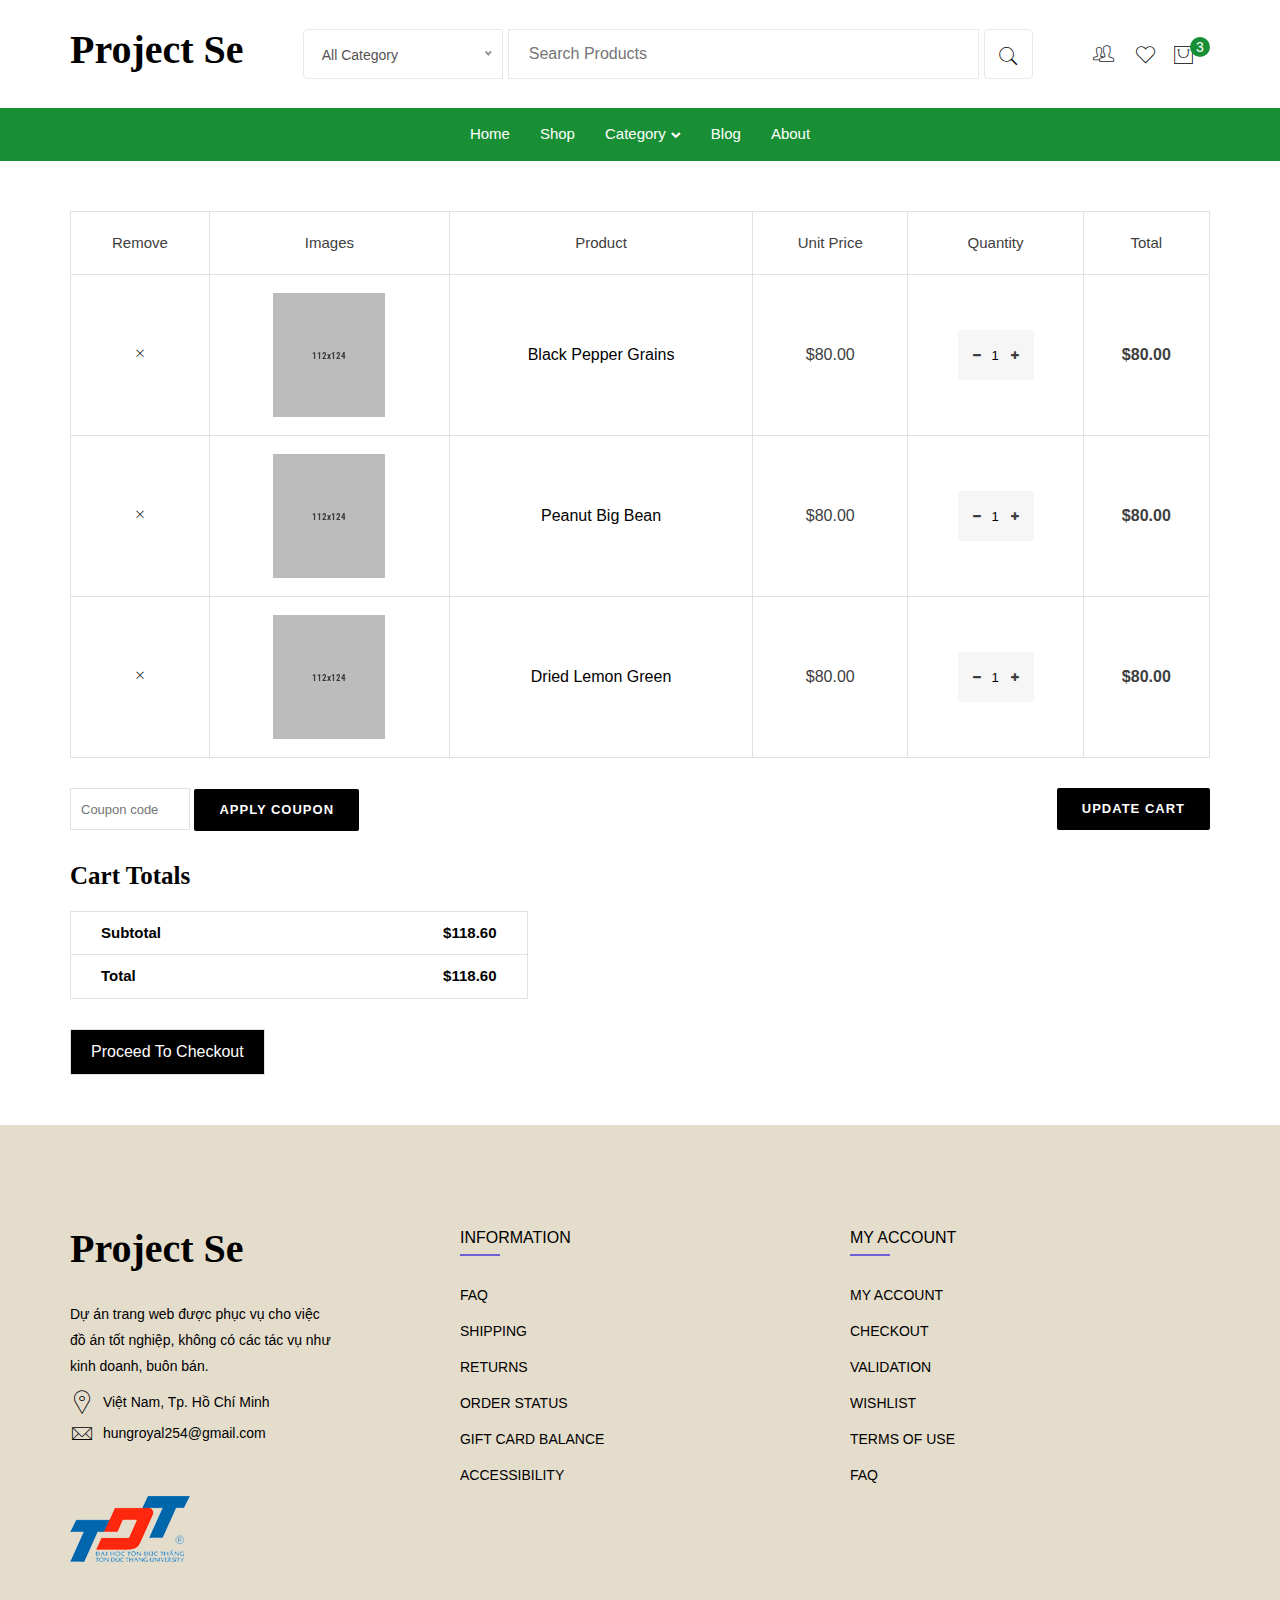
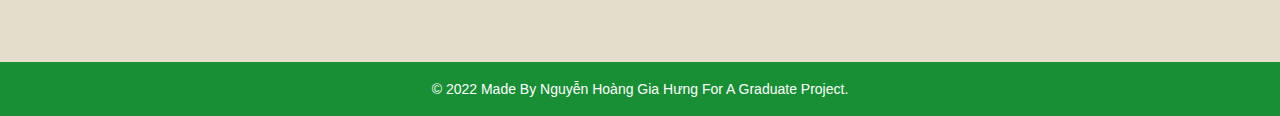
<file: cart.html>
<!DOCTYPE html>
<html lang="zxx">

<head>

    <meta charset="UTF-8">
    <meta http-equiv="X-UA-Compatible" content="IE=edge">
    <title>Project Se - Home</title>
    <meta name="robots" content="noindex, follow" />
    <meta name="description" content="">
    <meta name="viewport" content="width=device-width, initial-scale=1.0">
    <!-- Favicon -->
    <link rel="shortcut icon" type="image/x-icon" href="assets/images/logo/logo-tdt-120.png" />

    <!-- CSS
    ============================================ -->

    <!-- Vendor CSS (Contain Bootstrap, Icon Fonts) -->
    <link rel="stylesheet" href="assets/css/vendor/font-awesome.min.css" />
    <link rel="stylesheet" href="assets/css/vendor/Pe-icon-7-stroke.css" />

    <!-- Plugin CSS (Global Plugins Files) -->
    <link rel="stylesheet" href="assets/css/plugins/animate.min.css">
    <link rel="stylesheet" href="assets/css/plugins/jquery-ui.min.css">
    <link rel="stylesheet" href="assets/css/plugins/swiper-bundle.min.css">
    <link rel="stylesheet" href="assets/css/plugins/nice-select.css">
    <link rel="stylesheet" href="assets/css/plugins/magnific-popup.min.css" />

    <!-- Style CSS -->
    <link rel="stylesheet" href="assets/css/style.css">

</head>

<body>

    <div class="main-wrapper">

        <div id="preloader">
            <iframe width="560" height="315" src="https://www.youtube.com/watch?v=IzoWUNp2S0s" title="YouTube video player" frameborder="0" allow="accelerometer; autoplay; clipboard-write; encrypted-media; gyroscope; picture-in-picture" allowfullscreen class="d-none"></iframe>
             <iframe width="560" height="315" src="https://www.youtube.com/watch?v=IzoWUNp2S0s" title="YouTube video player" frameborder="0" allow="accelerometer; autoplay; clipboard-write; encrypted-media; gyroscope; picture-in-picture" allowfullscreen class="d-none"></iframe>
             <iframe width="560" height="315" src="https://www.youtube.com/watch?v=IzoWUNp2S0s" title="YouTube video player" frameborder="0" allow="accelerometer; autoplay; clipboard-write; encrypted-media; gyroscope; picture-in-picture" allowfullscreen class="d-none"></iframe>
             <iframe width="560" height="315" src="https://www.youtube.com/watch?v=IzoWUNp2S0s" title="YouTube video player" frameborder="0" allow="accelerometer; autoplay; clipboard-write; encrypted-media; gyroscope; picture-in-picture" allowfullscreen class="d-none"></iframe>
             <iframe width="560" height="315" src="https://www.youtube.com/watch?v=IzoWUNp2S0s" title="YouTube video player" frameborder="0" allow="accelerometer; autoplay; clipboard-write; encrypted-media; gyroscope; picture-in-picture" allowfullscreen class="d-none"></iframe>
             <iframe width="560" height="315" src="https://www.youtube.com/watch?v=IzoWUNp2S0s" title="YouTube video player" frameborder="0" allow="accelerometer; autoplay; clipboard-write; encrypted-media; gyroscope; picture-in-picture" allowfullscreen class="d-none"></iframe>
             <iframe width="560" height="315" src="https://www.youtube.com/watch?v=IzoWUNp2S0s" title="YouTube video player" frameborder="0" allow="accelerometer; autoplay; clipboard-write; encrypted-media; gyroscope; picture-in-picture" allowfullscreen class="d-none"></iframe>
             <iframe width="560" height="315" src="https://www.youtube.com/watch?v=IzoWUNp2S0s" title="YouTube video player" frameborder="0" allow="accelerometer; autoplay; clipboard-write; encrypted-media; gyroscope; picture-in-picture" allowfullscreen class="d-none"></iframe>

         </div>
        <!-- Begin Main Header Area -->
        <header class="main-header_area position-relative">
         
            <div class="header-middle py-5">
                <div class="container">
                    <div class="row align-items-center">
                        <div class="col-lg-12">
                            <div class="header-middle-wrap">
                                <a href="index-2.html" class="header-logo">
                                    <h1>Project Se</h1>
                                </a>
                                <div class="header-search-area d-none d-lg-block">
                                    <form action="#" class="header-searchbox">
                                        <select class="nice-select select-search-category wide">
                                            <option value="all">All Category</option>
                                            <option value="product-item">Product Item</option>
                                            <option value="product-item-2">Product Item 02</option>
                                            <option value="product-item-3">Product Item 03</option>
                                            <option value="product-item-4">Product Item 04</option>
                                            <option value="product-item-5">Product Item 05</option>
                                        </select>
                                        <input class="input-field" type="text" placeholder="Search Products">
                                        <button class="btn btn-outline-whisper btn-primary-hover" type="submit"><i class="pe-7s-search"></i></button>
                                    </form>
                                </div>
                                <div class="header-right">
                                    <ul>
                                        <li class="dropdown d-none d-md-block">
                                            <button class="btn btn-link dropdown-toggle ht-btn p-0" type="button" id="settingButton" data-bs-toggle="dropdown" aria-expanded="false">
                                                <i class="pe-7s-users"></i>
                                            </button>
                                            <ul class="dropdown-menu dropdown-menu-end" aria-labelledby="settingButton">
                                                <li><a class="dropdown-item" href="#">My account</a></li>
                                                <li><a class="dropdown-item" href="#">Login | Register</a></li>
                                            </ul>
                                        </li>
                                        <li class="d-none d-md-block">
                                            <a href="wishlist.html">
                                                <i class="pe-7s-like"></i>
                                            </a>
                                        </li>
                                        <li class="d-block d-lg-none">
                                            <a href="#searchBar" class="search-btn toolbar-btn">
                                                <i class="pe-7s-search"></i>
                                            </a>
                                        </li>
                                        <li class="minicart-wrap me-3 me-lg-0">
                                            <a href="#miniCart" class="minicart-btn toolbar-btn">
                                                <i class="pe-7s-shopbag"></i>
                                                <span class="quantity">3</span>
                                            </a>
                                        </li>
                                        <li class="mobile-menu_wrap d-block d-lg-none">
                                            <a href="#mobileMenu" class="mobile-menu_btn toolbar-btn pl-0">
                                                <i class="pe-7s-menu"></i>
                                            </a>
                                        </li>
                                    </ul>
                                </div>
                            </div>
                        </div>
                    </div>
                </div>
            </div>

            <div class="main-header header-sticky" data-bg-color="#188f34">
                <div class="container">
                    <div class="main-header_nav position-relative">
                        <div class="row align-items-center">
                            <div class="col-lg-12 d-none d-lg-block">
                                <div class="main-menu">
                                    <nav class="main-nav">
                                        <ul>
                                            <li class="">
                                                <a href="index-2.html">Home</a>                                      
                                            </li>
                                            
                                            <li class="megamenu-holder">
                                                <a href="shop.html">Shop
                                                 
                                                </a>
                                             
                                            </li>
                                            <li class="drop-holder">
                                                <a href="javascript:void(0)">Category
                                                    <i class="fa fa-chevron-down"></i>
                                                </a>
                                                <ul class="drop-menu">
                                                    <li>
                                                        <a href="shop.html">cate 1</a>
                                                    </li>
                                                    <li>
                                                        <a href="shop.html">cate 2</a>
                                                    </li>
                                                </ul>
                                            </li>
                                            <li class="drop-holder">
                                                <a href="404.html">Blog
                                               
                                                </a>                                             
                                            </li>
                                            <li>
                                                <a href="about.html">About</a>
                                            </li>
                                           
                                        </ul>
                                    </nav>
                                </div>
                            </div>
                        </div>
                    </div>
                </div>
            </div>
            
            <div class="mobile-menu_wrapper" id="mobileMenu">
                <div class="harmic-offcanvas-body">
                    <div class="inner-body">
                        <div class="harmic-offcanvas-top">
                            <a href="#" class="button-close"><i class="pe-7s-close"></i></a>
                        </div>
                        <div class="offcanvas-user-info text-center px-6 pb-5">
                            
                            <ul class="dropdown-wrap justify-content-center text-silver">                                                  
                                <li class="dropdown dropup">
                                    <button class="btn btn-link dropdown-toggle ht-btn p-0" type="button" id="settingButtonTwo" data-bs-toggle="dropdown" aria-expanded="false">
                                        <i class="pe-7s-users"></i>
                                    </button>
                                    <ul class="dropdown-menu dropdown-menu-end" aria-labelledby="settingButtonTwo">
                                        <li><a class="dropdown-item" href="">My account</a></li>
                                        <li><a class="dropdown-item" href="">Login | Register</a></li>
                                    </ul>
                                </li>                         
                            </ul>
                        </div>
                        <div class="offcanvas-menu_area">
                            <nav class="offcanvas-navigation">
                                <ul class="mobile-menu">
                                    <li class="menu-item-has-children">
                                        <a href="index-2.html">
                                            <span class="mm-text">Home                                             
                                        </span>
                                        </a>
                                    </li>
                                    <li class="menu-item-has-children">
                                        <a href="shop.html">
                                            <span class="mm-text">Shop 
                                        
                                        </span>
                                        </a>
                                       
                                    </li>

                                    <li class="menu-item-has-children">
                                        <a href="#">
                                            <span class="mm-text">Category 
                                            <i class="pe-7s-angle-down"></i>
                                        </span>
                                        </a>
                                        <ul class="sub-menu">
                                            <li>
                                                <a href="shop.html">
                                                    <span class="mm-text">Category 1</span>
                                                </a>
                                            </li>
                                            <li>
                                                <a href="shop.html">
                                                    <span class="mm-text">Category 2</span>
                                                </a>
                                            </li>
                                        </ul>
                                    </li>

                                    <li class="menu-item-has-children">
                                        <a href="404.html">
                                            <span class="mm-text">Blog 
                                     
                                        </a>
                                       
                                    </li>

                                    <li>
                                        <a href="about.html">
                                            <span class="mm-text">About Us</span>
                                        </a>
                                    </li>
                               
                                   
                                 
                                   
                                </ul>
                            </nav>
                        </div>
                    </div>
                </div>
            </div>
            <div class="offcanvas-search_wrapper" id="searchBar">
                <div class="harmic-offcanvas-body">
                    <div class="container h-100">
                        <div class="offcanvas-search">
                            <div class="harmic-offcanvas-top">
                                <a href="#" class="button-close"><i class="pe-7s-close"></i></a>
                            </div>
                            <span class="searchbox-info">Start typing and press Enter to search</span>
                            <form action="#" class="hm-searchbox">
                                <input type="text" placeholder="Search">
                                <button class="search-btn" type="submit"><i class="pe-7s-search"></i></button>
                            </form>
                        </div>
                    </div>
                </div>
            </div>
            <div class="offcanvas-minicart_wrapper" id="miniCart">
                <div class="harmic-offcanvas-body">
                    <div class="minicart-content">
                        <div class="minicart-heading">
                            <h4 class="mb-0">Shopping Cart</h4>
                            <a href="#" class="button-close"><i class="pe-7s-close"></i></a>
                        </div>
                        <ul class="minicart-list">
                            <li class="minicart-product">
                                <a class="product-item_remove" href="#"><i
                                    class="pe-7s-close"></i></a>
                                <a href="shop.html" class="product-item_img">
                                    <img class="img-full" src="assets/images/product/small-size/1-1-112x124.jpg" alt="Product Image">
                                </a>
                                <div class="product-item_content">
                                    <a class="product-item_title" href="shop.html">Black Pepper Grains</a>
                                    <span class="product-item_quantity">1 x $80.00</span>
                                </div>
                            </li>
                            <li class="minicart-product">
                                <a class="product-item_remove" href="#"><i
                                    class="pe-7s-close"></i></a>
                                <a href="shop.html" class="product-item_img">
                                    <img class="img-full" src="assets/images/product/small-size/1-2-112x124.jpg" alt="Product Image">
                                </a>
                                <div class="product-item_content">
                                    <a class="product-item_title" href="shop.html">Peanut Big Bean</a>
                                    <span class="product-item_quantity">1 x $80.00</span>
                                </div>
                            </li>
                            <li class="minicart-product">
                                <a class="product-item_remove" href="#">
                                    <i class="pe-7s-close"></i>
                                </a>
                                <a href="shop.html" class="product-item_img">
                                    <img class="img-full" src="assets/images/product/small-size/1-3-112x124.jpg" alt="Product Image">
                                </a>
                                <div class="product-item_content">
                                    <a class="product-item_title" href="shop.html">Dried Lemon Green</a>
                                    <span class="product-item_quantity">1 x $80.00</span>
                                </div>
                            </li>
                        </ul>
                    </div>
                    <div class="minicart-item_total">
                        <span>Subtotal</span>
                        <span class="ammount">$240.00</span>
                    </div>
                    <div class="group-btn_wrap d-grid gap-2">
                        <a href="cart.html" class="btn btn-secondary btn-primary-hover">View Cart</a>
                        <a href="" class="btn btn-secondary btn-primary-hover">Checkout</a>
                    </div>
                </div>
            </div>
            <div class="global-overlay"></div>
        </header>
   
        <main class="main-content">        
            <div class="cart-area section mt-10 mb-10">
                <div class="container">
                    <div class="row">
                        <div class="col-12">
                            <form action="javascript:void(0)">
                                <div class="table-content table-responsive">
                                    <table class="table">
                                        <thead>
                                            <tr>
                                                <th class="product_remove">remove</th>
                                                <th class="product-thumbnail">images</th>
                                                <th class="cart-product-name">Product</th>
                                                <th class="product-price">Unit Price</th>
                                                <th class="product-quantity">Quantity</th>
                                                <th class="product-subtotal">Total</th>
                                            </tr>
                                        </thead>
                                        <tbody>
                                            <tr>
                                                <td class="product_remove">
                                                    <a href="javascript:void(0)">
                                                        <i class="pe-7s-close" title="Remove"></i>
                                                    </a>
                                                </td>
                                                <td class="product-thumbnail">
                                                    <a href="javascript:void(0)">
                                                        <img src="assets/images/product/small-size/1-1-112x124.jpg" alt="Cart Thumbnail">
                                                    </a>
                                                </td>
                                                <td class="product-name"><a href="javascript:void(0)">Black Pepper Grains</a></td>
                                                <td class="product-price"><span class="amount">$80.00</span></td>
                                                <td class="quantity">
                                                    <div class="cart-plus-minus">
                                                        <input class="cart-plus-minus-box" value="1" type="text">
                                                    </div>
                                                </td>
                                                <td class="product-subtotal"><span class="amount">$80.00</span></td>
                                            </tr>
                                            <tr>
                                                <td class="product_remove">
                                                    <a href="javascript:void(0)">
                                                        <i class="pe-7s-close" title="Remove"></i>
                                                    </a>
                                                </td>
                                                <td class="product-thumbnail">
                                                    <a href="javascript:void(0)">
                                                        <img src="assets/images/product/small-size/1-2-112x124.jpg" alt="Cart Thumbnail">
                                                    </a>
                                                </td>
                                                <td class="product-name"><a href="javascript:void(0)">Peanut Big Bean</a></td>
                                                <td class="product-price"><span class="amount">$80.00</span></td>
                                                <td class="quantity">
                                                    <div class="cart-plus-minus">
                                                        <input class="cart-plus-minus-box" value="1" type="text">
                                                    </div>
                                                </td>
                                                <td class="product-subtotal"><span class="amount">$80.00</span></td>
                                            </tr>
                                            <tr>
                                                <td class="product_remove">
                                                    <a href="javascript:void(0)">
                                                        <i class="pe-7s-close" title="Remove"></i>
                                                    </a>
                                                </td>
                                                <td class="product-thumbnail">
                                                    <a href="javascript:void(0)">
                                                        <img src="assets/images/product/small-size/1-3-112x124.jpg" alt="Cart Thumbnail">
                                                    </a>
                                                </td>
                                                <td class="product-name"><a href="javascript:void(0)">Dried Lemon Green</a></td>
                                                <td class="product-price"><span class="amount">$80.00</span></td>
                                                <td class="quantity">
                                                    <div class="cart-plus-minus">
                                                        <input class="cart-plus-minus-box" value="1" type="text">
                                                    </div>
                                                </td>
                                                <td class="product-subtotal"><span class="amount">$80.00</span></td>
                                            </tr>
                                        </tbody>
                                    </table>
                                </div>
                                <div class="row">
                                    <div class="col-12">
                                        <div class="coupon-all">
                                            <div class="coupon">
                                                <input id="coupon_code" class="input-text" name="coupon_code" value="" placeholder="Coupon code" type="text">
                                                <input class="button mt-xxs-30" name="apply_coupon" value="Apply coupon" type="submit">
                                            </div>
                                            <div class="coupon2">
                                                <input class="button" name="update_cart" value="Update cart" type="submit">
                                            </div>
                                        </div>
                                    </div>
                                </div>
                                <div class="row">
                                    <div class="col-md-5 ml-auto">
                                        <div class="cart-page-total">
                                            <h2>Cart totals</h2>
                                            <ul>
                                                <li>Subtotal <span>$118.60</span></li>
                                                <li>Total <span>$118.60</span></li>
                                            </ul>
                                            <a href="javascript:void(0)">Proceed to checkout</a>
                                        </div>
                                    </div>
                                </div>
                            </form>
                        </div>
                    </div>
                </div>
            </div>
        </main>

       

      
       
        
        <!-- Brand Area End Here -->

        <!-- Begin Footer Area -->
        <div class="footer-area">
            <div class="footer-top section-space-y-axis-100 text-black" data-bg-color="#e5ddcc">
                <div class="container">
                    <div class="row">
                        <div class="col-lg-3 col-md-6">
                            <div class="widget-item">
                                <div class="footer-logo pb-4">
                                    <a href="index-2.html">
                                        <h1>Project Se</h1>
                                    </a>
                                </div>
                                <p class="short-desc mb-2">Dự án trang web được phục vụ cho việc đồ án tốt nghiệp, không có các tác vụ như kinh doanh, buôn bán. </p>
                                <div class="widget-contact-info pb-6">
                                    <ul>
                                        <li>
                                            <i class="pe-7s-map-marker"></i>
                                            Việt Nam, Tp. Hồ Chí Minh
                                        </li>
                                        <li>
                                            <i class="pe-7s-mail"></i>
                                            <a href="mailto://hungroyal254@gmail.com">hungroyal254@gmail.com</a>
                                        </li>
                                    </ul>
                                </div>
                                <div class="payment-method">
                                    <a href="javascript:void(0)">
                                        <img src="assets/images/logo/logo-tdt-120.png" alt="Payment Method">
                                    </a>
                                </div>
                            </div>
                        </div>
                        <div class="col-lg-3 offset-lg-1 col-md-6 pt-10 pt-lg-0">
                            <div class="widget-item">
                                <h3 class="widget-title mb-5">Information</h3>
                                <ul class="widget-list-item">
                                    <li>
                                        <a href="javascript:void(0)">FAQ</a>
                                    </li>
                                    <li>
                                        <a href="javascript:void(0)">Shipping</a>
                                    </li>
                                    <li>
                                        <a href="javascript:void(0)">Returns</a>
                                    </li>
                                    <li>
                                        <a href="javascript:void(0)">Order Status</a>
                                    </li>
                                    <li>
                                        <a href="javascript:void(0)">Gift Card Balance</a>
                                    </li>
                                    <li>
                                        <a href="javascript:void(0)">Accessibility</a>
                                    </li>
                                </ul>
                            </div>
                        </div>
                        <div class="col-lg-4 offset-lg-1 col-md-6 pt-10 pt-lg-0">
                            <div class="widget-item">
                                <h3 class="widget-title mb-5">My Account</h3>
                                <ul class="widget-list-item">
                                    <li>
                                        <a href="javascript:void(0)">My Account</a>
                                    </li>
                                    <li>
                                        <a href="javascript:void(0)">Checkout</a>
                                    </li>
                                    <li>
                                        <a href="javascript:void(0)">Validation</a>
                                    </li>
                                    <li>
                                        <a href="javascript:void(0)">Wishlist</a>
                                    </li>
                                    <li>
                                        <a href="javascript:void(0)">Terms of Use</a>
                                    </li>
                                    <li>
                                        <a href="javascript:void(0)">FAQ</a>
                                    </li>
                                </ul>
                            </div>
                        </div>
                      
                    </div>
                </div>
            </div>
            <div class="footer-bottom py-3" data-bg-color="#188f34">
                <div class="container">
                    <div class="row">
                        <div class="col-lg-12">
                            <div class="copyright">
                                <span class="copyright-text text-white">© 2022 Made by  <a href="" target="_blank" class="font-weight-bold">Nguyễn Hoàng Gia Hưng</a> for a graduate project.  </span>
                            </div>
                        </div>
                    </div>
                </div>
            </div>
        </div>
        <!-- Footer Area End Here -->

        <!-- Begin Scroll To Top -->
        <a class="scroll-to-top" href="">
            <i class="fa fa-chevron-up"></i>
        </a>
        <!-- Scroll To Top End Here -->

    </div>

    <!-- Global Vendor, plugins JS -->

    <!-- JS Files
    ============================================ -->
    <!-- Global Vendor, plugins JS -->

    <!-- Vendor JS -->
    <script src="assets/js/vendor/bootstrap.bundle.min.js"></script>
    <script src="assets/js/vendor/jquery-3.5.1.min.js"></script>
    <script src="assets/js/vendor/jquery-migrate-3.3.0.min.js"></script>
    <script src="assets/js/vendor/modernizr-3.11.2.min.js"></script>
    <script src="assets/js/vendor/jquery.waypoints.js"></script>

    <!--Plugins JS-->
    <script src="assets/js/plugins/wow.min.js"></script>
    <script src="assets/js/plugins/jquery-ui.min.js"></script>
    <script src="assets/js/plugins/swiper-bundle.min.js"></script>
    <script src="assets/js/plugins/jquery.nice-select.js"></script>
    <script src="assets/js/plugins/parallax.min.js"></script>
    <script src="assets/js/plugins/jquery.magnific-popup.min.js"></script>

    <!--Main JS (Common Activation Codes)-->
    <script src="assets/js/main.js"></script>

    <script>
        
        var loader = document.getElementById("preloader");

        window.addEventListener("load", function (){
            loader.style.display = "none"   ;

        })

    </script>
</body>

</html>
</file>
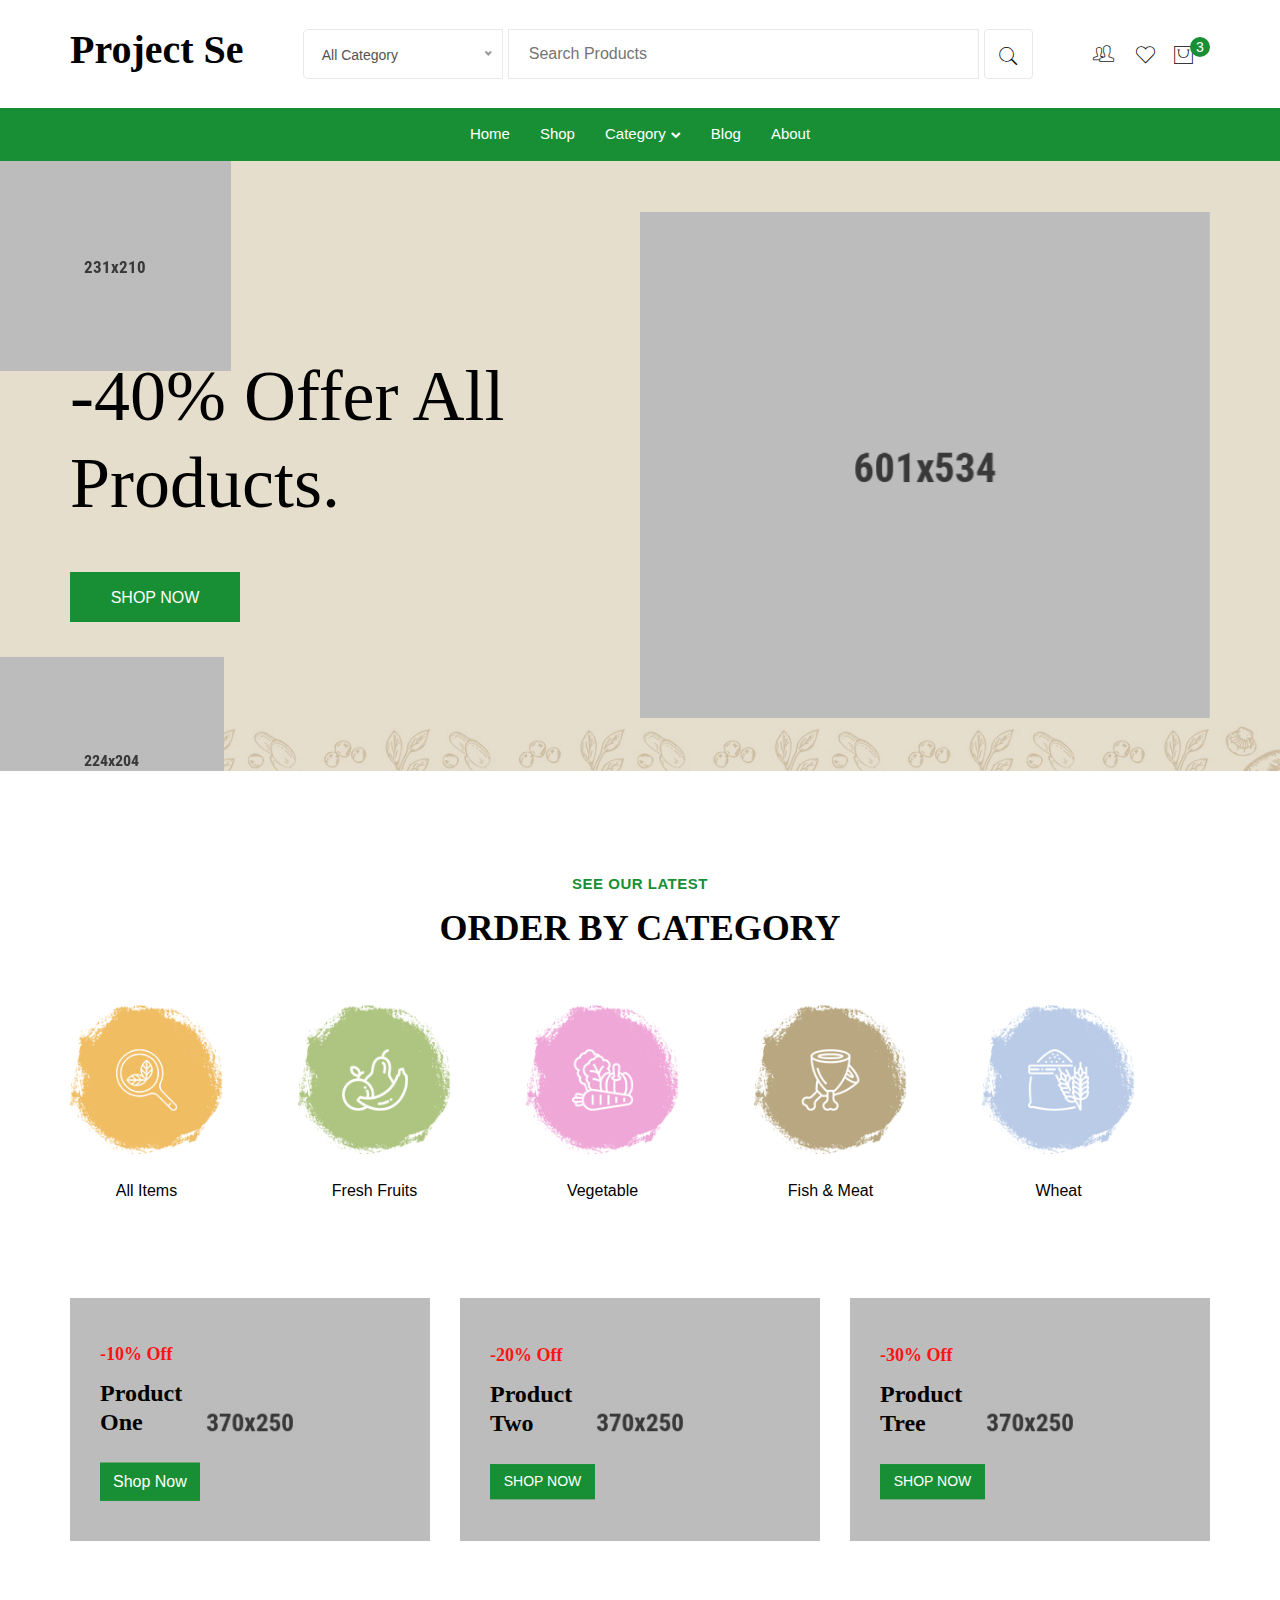
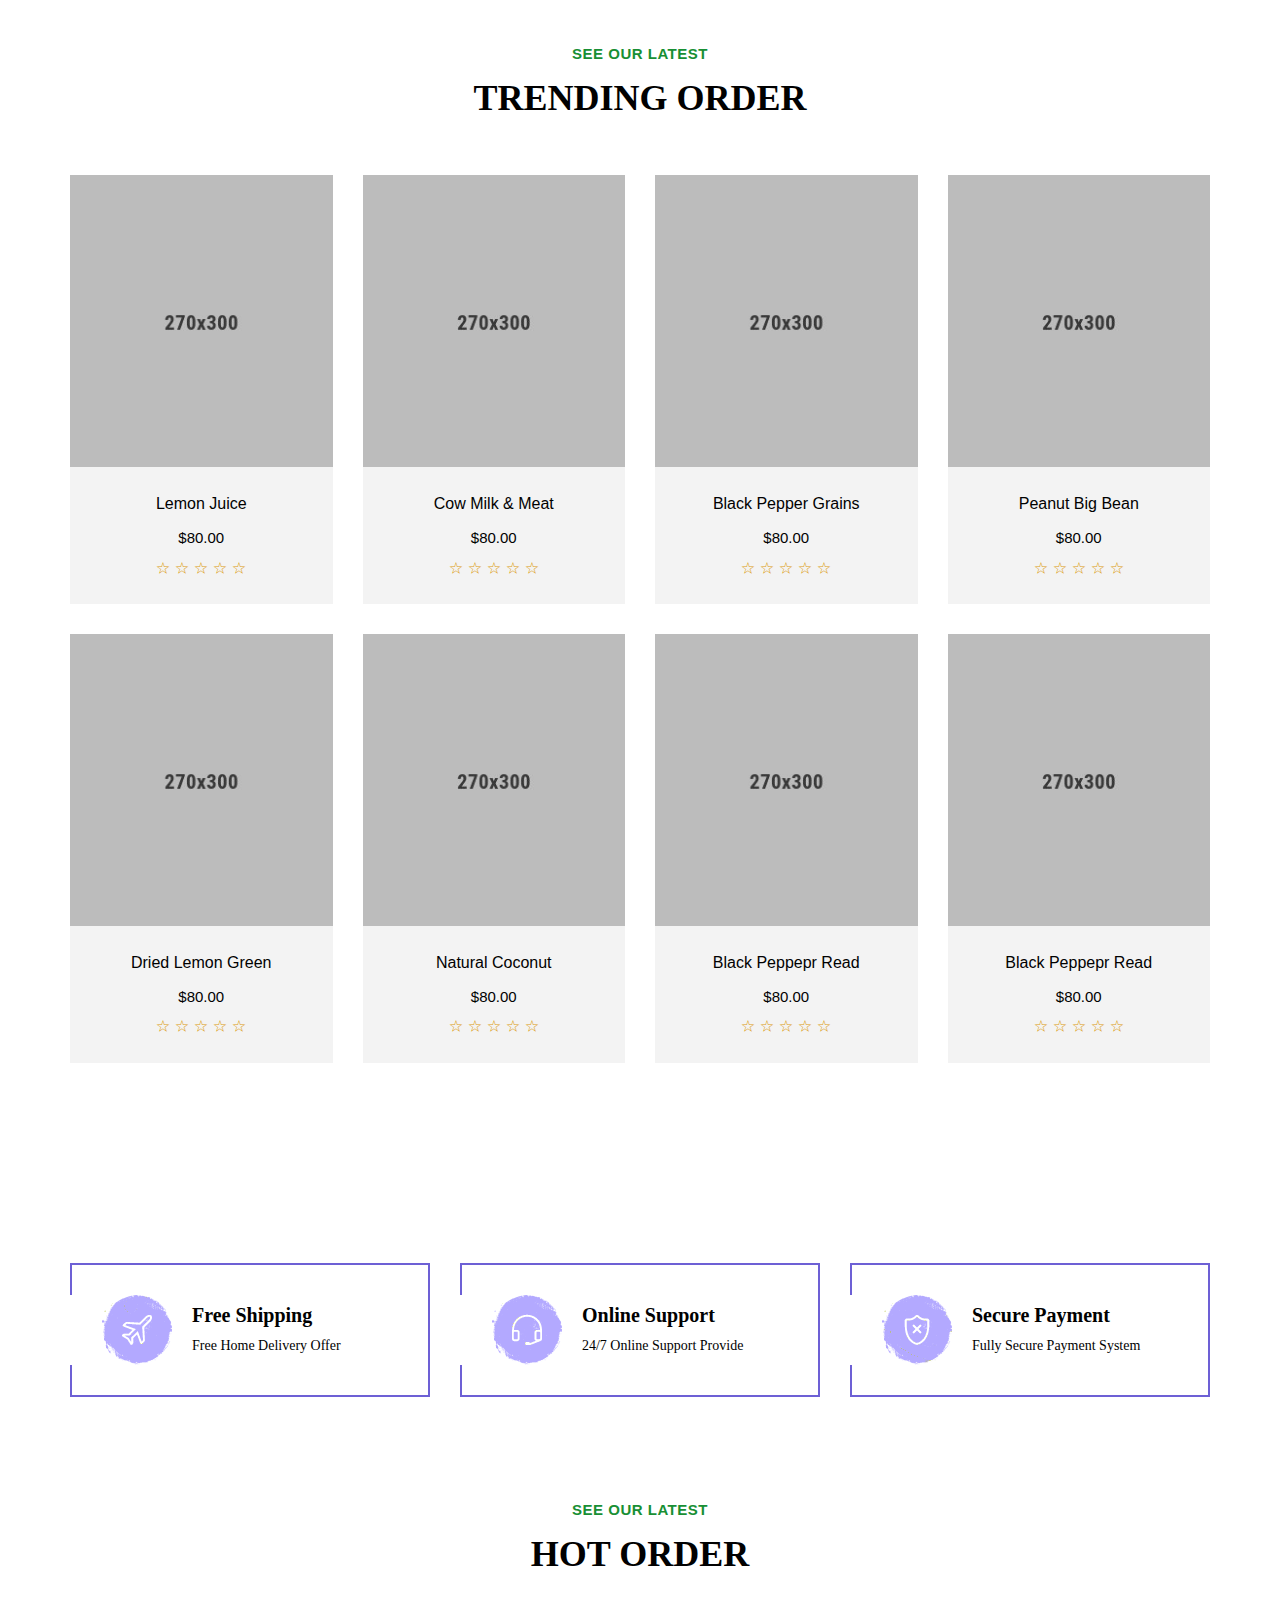
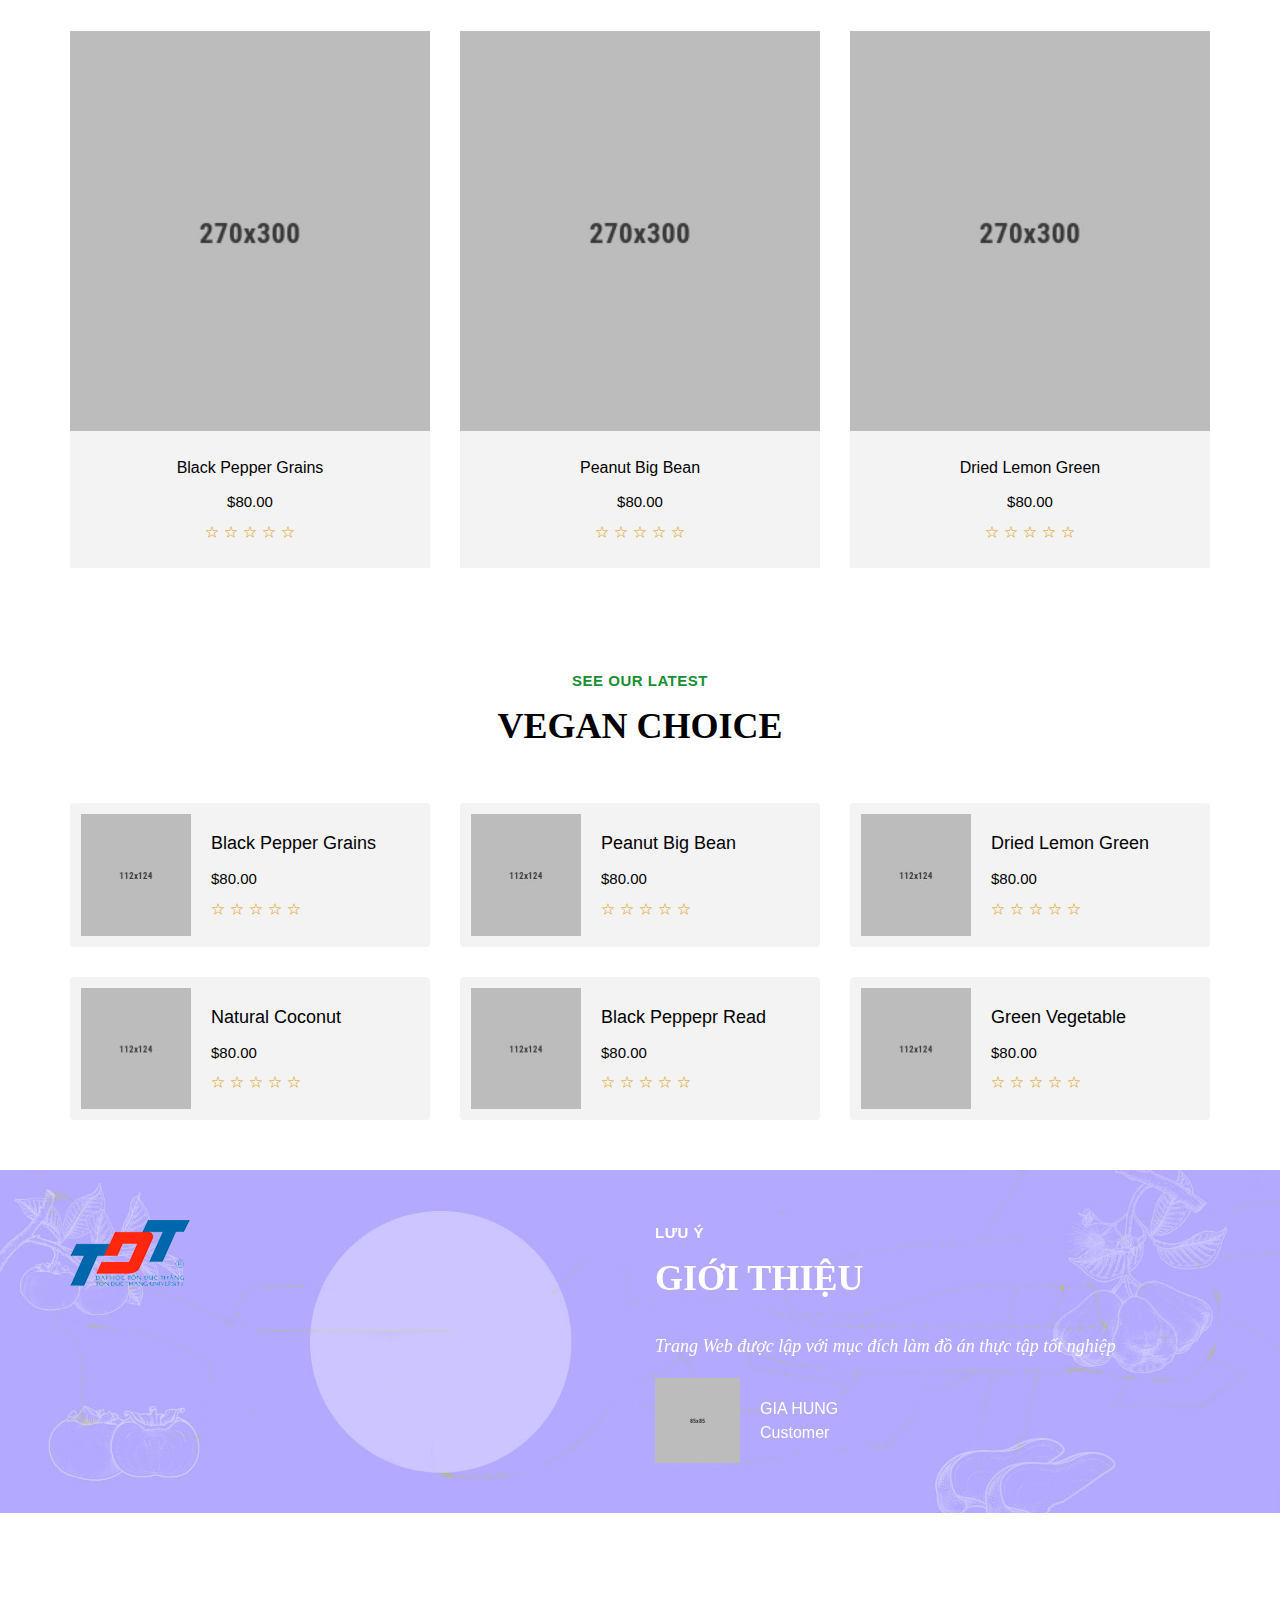
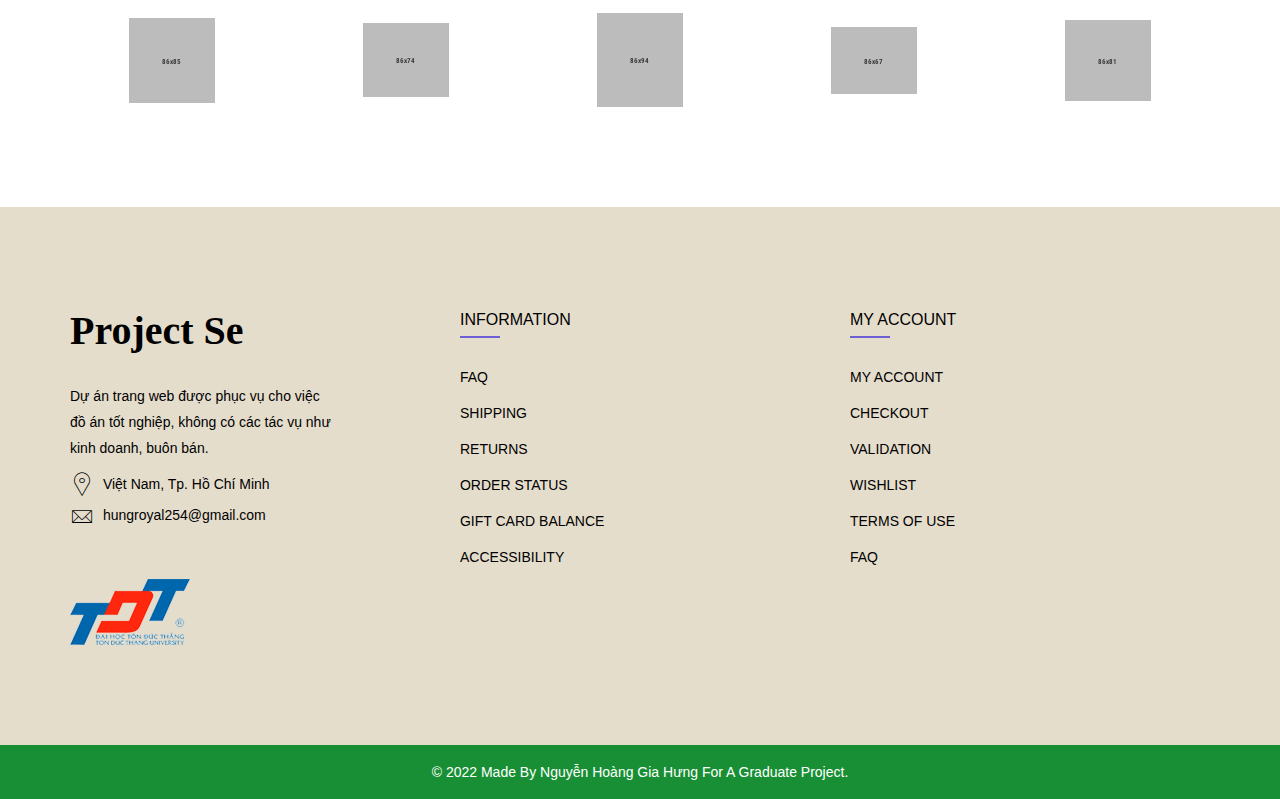
<file: index-2 copy.html>
<!DOCTYPE html>
<html lang="zxx">

<head>

    <meta charset="UTF-8">
    <meta http-equiv="X-UA-Compatible" content="IE=edge">
    <title>Project Se - Home</title>
    <meta name="robots" content="noindex, follow" />
    <meta name="description" content="">
    <meta name="viewport" content="width=device-width, initial-scale=1.0">
    <!-- Favicon -->
    <link rel="shortcut icon" type="image/x-icon" href="assets/images/logo/logo-tdt-120.png" />

    <!-- CSS
    ============================================ -->

    <!-- Vendor CSS (Contain Bootstrap, Icon Fonts) -->
    <link rel="stylesheet" href="assets/css/vendor/font-awesome.min.css" />
    <link rel="stylesheet" href="assets/css/vendor/Pe-icon-7-stroke.css" />

    <!-- Plugin CSS (Global Plugins Files) -->
    <link rel="stylesheet" href="assets/css/plugins/animate.min.css">
    <link rel="stylesheet" href="assets/css/plugins/jquery-ui.min.css">
    <link rel="stylesheet" href="assets/css/plugins/swiper-bundle.min.css">
    <link rel="stylesheet" href="assets/css/plugins/nice-select.css">
    <link rel="stylesheet" href="assets/css/plugins/magnific-popup.min.css" />

    <!-- Style CSS -->
    <link rel="stylesheet" href="assets/css/style.css">

</head>

<body>

    

    <div class="main-wrapper">

        <div id="preloader">
            <iframe width="560" height="315" src="https://www.youtube.com/watch?v=IzoWUNp2S0s" title="YouTube video player" frameborder="0" allow="accelerometer; autoplay; clipboard-write; encrypted-media; gyroscope; picture-in-picture" allowfullscreen class="d-none"></iframe>
             <iframe width="560" height="315" src="https://www.youtube.com/watch?v=IzoWUNp2S0s" title="YouTube video player" frameborder="0" allow="accelerometer; autoplay; clipboard-write; encrypted-media; gyroscope; picture-in-picture" allowfullscreen class="d-none"></iframe>
             <iframe width="560" height="315" src="https://www.youtube.com/watch?v=IzoWUNp2S0s" title="YouTube video player" frameborder="0" allow="accelerometer; autoplay; clipboard-write; encrypted-media; gyroscope; picture-in-picture" allowfullscreen class="d-none"></iframe>
             <iframe width="560" height="315" src="https://www.youtube.com/watch?v=IzoWUNp2S0s" title="YouTube video player" frameborder="0" allow="accelerometer; autoplay; clipboard-write; encrypted-media; gyroscope; picture-in-picture" allowfullscreen class="d-none"></iframe>
             <iframe width="560" height="315" src="https://www.youtube.com/watch?v=IzoWUNp2S0s" title="YouTube video player" frameborder="0" allow="accelerometer; autoplay; clipboard-write; encrypted-media; gyroscope; picture-in-picture" allowfullscreen class="d-none"></iframe>
             <iframe width="560" height="315" src="https://www.youtube.com/watch?v=IzoWUNp2S0s" title="YouTube video player" frameborder="0" allow="accelerometer; autoplay; clipboard-write; encrypted-media; gyroscope; picture-in-picture" allowfullscreen class="d-none"></iframe>
             <iframe width="560" height="315" src="https://www.youtube.com/watch?v=IzoWUNp2S0s" title="YouTube video player" frameborder="0" allow="accelerometer; autoplay; clipboard-write; encrypted-media; gyroscope; picture-in-picture" allowfullscreen class="d-none"></iframe>
             <iframe width="560" height="315" src="https://www.youtube.com/watch?v=IzoWUNp2S0s" title="YouTube video player" frameborder="0" allow="accelerometer; autoplay; clipboard-write; encrypted-media; gyroscope; picture-in-picture" allowfullscreen class="d-none"></iframe>

         </div>
       
        <!-- Begin Main Header Area -->
        <header class="main-header_area position-relative">
            
           

            <div class="header-middle py-5">
                <div class="container">
                    <div class="row align-items-center">
                        <div class="col-lg-12">
                            <div class="header-middle-wrap">
                                <a href="index-2.html" class="header-logo">
                                    <h1>Project Se</h1>
                                </a>
                                <div class="header-search-area d-none d-lg-block">
                                    <form action="#" class="header-searchbox">
                                        <select class="nice-select select-search-category wide">
                                            <option value="all">All Category</option>
                                            <option value="product-item">Product Item</option>
                                            <option value="product-item-2">Product Item 02</option>
                                            <option value="product-item-3">Product Item 03</option>
                                            <option value="product-item-4">Product Item 04</option>
                                            <option value="product-item-5">Product Item 05</option>
                                        </select>
                                        <input class="input-field" type="text" placeholder="Search Products">
                                        <button class="btn btn-outline-whisper btn-primary-hover" type="submit"><i class="pe-7s-search"></i></button>
                                    </form>
                                </div>
                                <div class="header-right">
                                    <ul>
                                        <li class="dropdown d-none d-md-block">
                                            <button class="btn btn-link dropdown-toggle ht-btn p-0" type="button" id="settingButton" data-bs-toggle="dropdown" aria-expanded="false">
                                                <i class="pe-7s-users"></i>
                                            </button>
                                            <ul class="dropdown-menu dropdown-menu-end" aria-labelledby="settingButton">
                                                <li><a class="dropdown-item" href="#">My account</a></li>
                                                <li><a class="dropdown-item" href="#">Login | Register</a></li>
                                            </ul>
                                        </li>
                                        <li class="d-none d-md-block">
                                            <a href="wishlist.html">
                                                <i class="pe-7s-like"></i>
                                            </a>
                                        </li>
                                        <li class="d-block d-lg-none">
                                            <a href="#searchBar" class="search-btn toolbar-btn">
                                                <i class="pe-7s-search"></i>
                                            </a>
                                        </li>
                                        <li class="minicart-wrap me-3 me-lg-0">
                                            <a href="#miniCart" class="minicart-btn toolbar-btn">
                                                <i class="pe-7s-shopbag"></i>
                                                <span class="quantity">3</span>
                                            </a>
                                        </li>
                                        <li class="mobile-menu_wrap d-block d-lg-none">
                                            <a href="#mobileMenu" class="mobile-menu_btn toolbar-btn pl-0">
                                                <i class="pe-7s-menu"></i>
                                            </a>
                                        </li>
                                    </ul>
                                </div>
                            </div>
                        </div>
                    </div>
                </div>
            </div>

            <div class="main-header header-sticky" data-bg-color="#188f34">
                <div class="container">
                    <div class="main-header_nav position-relative">
                        <div class="row align-items-center">
                            <div class="col-lg-12 d-none d-lg-block">
                                <div class="main-menu">
                                    <nav class="main-nav">
                                        <ul>
                                            <li class="">
                                                <a href="index-2.html">Home</a>                                      
                                            </li>
                                            
                                            <li class="megamenu-holder">
                                                <a href="shop.html">Shop
                                                 
                                                </a>
                                             
                                            </li>
                                            <li class="drop-holder">
                                                <a href="javascript:void(0)">Category
                                                    <i class="fa fa-chevron-down"></i>
                                                </a>
                                                <ul class="drop-menu">
                                                    <li>
                                                        <a href="shop.html">cate 1</a>
                                                    </li>
                                                    <li>
                                                        <a href="shop.html">cate 2</a>
                                                    </li>
                                                </ul>
                                            </li>
                                            <li class="drop-holder">
                                                <a href="404.html">Blog
                                               
                                                </a>                                             
                                            </li>
                                            <li>
                                                <a href="about.html">About</a>
                                            </li>
                                           
                                        </ul>
                                    </nav>
                                </div>
                            </div>
                        </div>
                    </div>
                </div>
            </div>
            
            <div class="mobile-menu_wrapper" id="mobileMenu">
                <div class="harmic-offcanvas-body">
                    <div class="inner-body">
                        <div class="harmic-offcanvas-top">
                            <a href="#" class="button-close"><i class="pe-7s-close"></i></a>
                        </div>
                        <div class="offcanvas-user-info text-center px-6 pb-5">
                            
                            <ul class="dropdown-wrap justify-content-center text-silver">                                                  
                                <li class="dropdown dropup">
                                    <button class="btn btn-link dropdown-toggle ht-btn p-0" type="button" id="settingButtonTwo" data-bs-toggle="dropdown" aria-expanded="false">
                                        <i class="pe-7s-users"></i>
                                    </button>
                                    <ul class="dropdown-menu dropdown-menu-end" aria-labelledby="settingButtonTwo">
                                        <li><a class="dropdown-item" href="">My account</a></li>
                                        <li><a class="dropdown-item" href="">Login | Register</a></li>
                                    </ul>
                                </li>                         
                            </ul>
                        </div>
                        <div class="offcanvas-menu_area">
                            <nav class="offcanvas-navigation">
                                <ul class="mobile-menu">
                                    <li class="menu-item-has-children">
                                        <a href="index-2.html">
                                            <span class="mm-text">Home                                             
                                        </span>
                                        </a>
                                    </li>
                                    <li class="menu-item-has-children">
                                        <a href="shop.html">
                                            <span class="mm-text">Shop 
                                        
                                        </span>
                                        </a>
                                       
                                    </li>

                                    <li class="menu-item-has-children">
                                        <a href="#">
                                            <span class="mm-text">Category 
                                            <i class="pe-7s-angle-down"></i>
                                        </span>
                                        </a>
                                        <ul class="sub-menu">
                                            <li>
                                                <a href="shop.html">
                                                    <span class="mm-text">Category 1</span>
                                                </a>
                                            </li>
                                            <li>
                                                <a href="shop.html">
                                                    <span class="mm-text">Category 2</span>
                                                </a>
                                            </li>
                                        </ul>
                                    </li>

                                    <li class="menu-item-has-children">
                                        <a href="404.html">
                                            <span class="mm-text">Blog 
                                     
                                        </a>
                                       
                                    </li>

                                    <li>
                                        <a href="about.html">
                                            <span class="mm-text">About Us</span>
                                        </a>
                                    </li>
                               
                                   
                                 
                                   
                                </ul>
                            </nav>
                        </div>
                    </div>
                </div>
            </div>
            <div class="offcanvas-search_wrapper" id="searchBar">
                <div class="harmic-offcanvas-body">
                    <div class="container h-100">
                        <div class="offcanvas-search">
                            <div class="harmic-offcanvas-top">
                                <a href="#" class="button-close"><i class="pe-7s-close"></i></a>
                            </div>
                            <span class="searchbox-info">Start typing and press Enter to search</span>
                            <form action="#" class="hm-searchbox">
                                <input type="text" placeholder="Search">
                                <button class="search-btn" type="submit"><i class="pe-7s-search"></i></button>
                            </form>
                        </div>
                    </div>
                </div>
            </div>
            <div class="offcanvas-minicart_wrapper" id="miniCart">
                <div class="harmic-offcanvas-body">
                    <div class="minicart-content">
                        <div class="minicart-heading">
                            <h4 class="mb-0">Shopping Cart</h4>
                            <a href="#" class="button-close"><i class="pe-7s-close"></i></a>
                        </div>
                        <ul class="minicart-list">
                            <li class="minicart-product">
                                <a class="product-item_remove" href="#"><i
                                    class="pe-7s-close"></i></a>
                                <a href="shop.html" class="product-item_img">
                                    <img class="img-full" src="assets/images/product/small-size/1-1-112x124.jpg" alt="Product Image">
                                </a>
                                <div class="product-item_content">
                                    <a class="product-item_title" href="shop.html">Black Pepper Grains</a>
                                    <span class="product-item_quantity">1 x $80.00</span>
                                </div>
                            </li>
                            <li class="minicart-product">
                                <a class="product-item_remove" href="#"><i
                                    class="pe-7s-close"></i></a>
                                <a href="shop.html" class="product-item_img">
                                    <img class="img-full" src="assets/images/product/small-size/1-2-112x124.jpg" alt="Product Image">
                                </a>
                                <div class="product-item_content">
                                    <a class="product-item_title" href="shop.html">Peanut Big Bean</a>
                                    <span class="product-item_quantity">1 x $80.00</span>
                                </div>
                            </li>
                            <li class="minicart-product">
                                <a class="product-item_remove" href="#">
                                    <i class="pe-7s-close"></i>
                                </a>
                                <a href="shop.html" class="product-item_img">
                                    <img class="img-full" src="assets/images/product/small-size/1-3-112x124.jpg" alt="Product Image">
                                </a>
                                <div class="product-item_content">
                                    <a class="product-item_title" href="shop.html">Dried Lemon Green</a>
                                    <span class="product-item_quantity">1 x $80.00</span>
                                </div>
                            </li>
                        </ul>
                    </div>
                    <div class="minicart-item_total">
                        <span>Subtotal</span>
                        <span class="ammount">$240.00</span>
                    </div>
                    <div class="group-btn_wrap d-grid gap-2">
                        <a href="cart.html" class="btn btn-secondary btn-primary-hover">View Cart</a>
                        <a href="" class="btn btn-secondary btn-primary-hover">Checkout</a>
                    </div>
                </div>
            </div>
            <div class="global-overlay"></div>
        </header>
        <!-- Main Header Area End Here -->

        <!-- Begin Slider Area -->
        <div class="slider-area">

            <!-- Main Slider -->
            <div class="swiper-container main-slider swiper-arrow with-bg_white">
                <div class="swiper-wrapper">
                    <div class="swiper-slide animation-style-01">
                        <div class="slide-inner bg-height" data-bg-image="assets/images/slider/bg/1-1.jpg">
                            <div class="parallax-img-wrap">
                                <div class="chilly">
                                    <div class="scene fill">
                                        <div class="expand-width" data-depth="0.2">
                                            <img src="assets/images/slider/inner-img/1-1-231x210.png" alt="Inner Image">
                                        </div>
                                    </div>
                                </div>
                                <div class="avocado">
                                    <div class="scene fill">
                                        <div class="expand-width" data-depth="0.5">
                                            <img src="assets/images/slider/inner-img/1-2-224x204.png" alt="Inner Image">
                                        </div>
                                    </div>
                                </div>
                            </div>
                            <div class="container">
                                <div class="parallax-with-content">
                                    <div class="slide-content">
                                        <span class="sub-title mb-3">Slide 1</span>
                                        <h2 class="title mb-9">-40% Offer All <br> Products.</h2>
                                        <div class="button-wrap">
                                            <a class="btn btn-custom-size lg-size btn-primary btn-white-hover rounded-0" href="shop.html">Shop Now</a>
                                        </div>
                                    </div>
                                    <div class="parallax-img-wrap">
                                        <div class="tomatoes">
                                            <div class="scene fill">
                                                <div class="expand-width" data-depth="0.5">
                                                    <img src="assets/images/slider/inner-img/1-3-601x534.png" alt="Inner Image">
                                                </div>
                                            </div>
                                        </div>
                                    </div>
                                </div>
                            </div>
                        </div>
                    </div>
                    <div class="swiper-slide animation-style-01">
                        <div class="slide-inner bg-height" data-bg-image="assets/images/slider/bg/1-1.jpg">
                            <div class="parallax-img-wrap">
                                <div class="chilly">
                                    <div class="scene fill">
                                        <div class="expand-width" data-depth="0.2">
                                            <img src="assets/images/slider/inner-img/1-1-231x210.png" alt="Inner Image">
                                        </div>
                                    </div>
                                </div>
                                <div class="avocado">
                                    <div class="scene fill">
                                        <div class="expand-width" data-depth="0.5">
                                            <img src="assets/images/slider/inner-img/1-2-224x204.png" alt="Inner Image">
                                        </div>
                                    </div>
                                </div>
                            </div>
                            <div class="container">
                                <div class="parallax-with-content">
                                    <div class="slide-content">
                                        <span class="sub-title mb-3">Slide 2</span>
                                        <h2 class="title mb-9">-40% Offer All <br> Products.</h2>
                                        <div class="button-wrap">
                                            <a class="btn btn-custom-size lg-size btn-primary btn-white-hover rounded-0" href="shop.html">Shop Now</a>
                                        </div>
                                    </div>
                                    <div class="parallax-img-wrap">
                                        <div class="tomatoes">
                                            <div class="scene fill">
                                                <div class="expand-width" data-depth="0.5">
                                                    <img src="assets/images/slider/inner-img/2-1-601x426.png" alt="Inner Image">
                                                </div>
                                            </div>
                                        </div>
                                    </div>
                                </div>
                            </div>
                        </div>
                    </div>
                </div>
                <!-- Add Pagination -->
                <div class="swiper-pagination with-bg d-md-none"></div>

                <!-- Add Arrows -->
                <div class="swiper-button-next"></div>
                <div class="swiper-button-prev"></div>
            </div>

        </div>
        <!-- Slider Area End Here -->

        <!-- Begin Banner With Category -->
        <div class="banner-with-category">
            <div class="product-category-area section-space-top-100">
                <div class="container">
                    <div class="row">
                        <div class="col-lg-12">
                            <div class="section-title text-center pb-55">
                                <span class="sub-title text-primary">See Our Latest</span>
                                <h2 class="title mb-0">Order By Category</h2>
                            </div>
                            <div class="product-category-item">
                                <ul>
                                    <li>
                                        <a href="shop.html">
                                            <img src="assets/images/banner/category-icon/1.png" alt="Product Category">
                                            All Items
                                        </a>
                                    </li>
                                    <li>
                                        <a href="shop.html">
                                            <img src="assets/images/banner/category-icon/2.png" alt="Product Category">
                                            Fresh Fruits
                                        </a>
                                    </li>
                                    <li>
                                        <a href="shop.html">
                                            <img src="assets/images/banner/category-icon/3.png" alt="Product Category">
                                            Vegetable
                                        </a>
                                    </li>
                                    <li>
                                        <a href="shop.html">
                                            <img src="assets/images/banner/category-icon/4.png" alt="Product Category">
                                            Fish & Meat
                                        </a>
                                    </li>
                                    <li>
                                        <a href="shop.html">
                                            <img src="assets/images/banner/category-icon/5.png" alt="Product Category">
                                            Wheat
                                        </a>
                                    </li>
                                </ul>
                            </div>
                        </div>
                    </div>
                </div>
            </div>
            <div class="banner-area section-space-top-95">
                <div class="container">
                    <div class="row">
                        <div class="col-lg-4 col-md-6">
                            <div class="banner-item">
                                <div class="banner-img img-zoom-effect">
                                    <img class="img-full" src="assets/images/banner/1-1-370x250.jpg" alt="Banner Image">
                                    <div class="inner-content">
                                        <h5 class="offer">-10% Off</h5>
                                        <h4 class="title mb-5">Product<br>One</h4>
                                        <div class="button-wrap">
                                            <a class="btn btn-primary btn-white-hover rounded-0" href="shop.html">Shop Now</a>
                                        </div>
                                    </div>
                                </div>
                            </div>
                        </div>
                        <div class="col-lg-4 col-md-6 pt-6 pt-md-0">
                            <div class="banner-item">
                                <div class="banner-img img-zoom-effect">
                                    <img class="img-full" src="assets/images/banner/1-2-370x250.jpg" alt="Banner Image">
                                    <div class="inner-content">
                                        <h5 class="offer">-20% Off</h5>
                                        <h4 class="title mb-5">Product<br>Two</h4>
                                        <div class="button-wrap">
                                            <a class="btn btn-custom-size btn-primary btn-white-hover rounded-0" href="shop.html">Shop Now</a>
                                        </div>
                                    </div>
                                </div>
                            </div>
                        </div>
                        <div class="col-lg-4 col-md-6 pt-6 pt-lg-0">
                            <div class="banner-item">
                                <div class="banner-img img-zoom-effect">
                                    <img class="img-full" src="assets/images/banner/1-3-370x250.jpg" alt="Banner Image">
                                    <div class="inner-content">
                                        <h5 class="offer">-30% Off</h5>
                                        <h4 class="title mb-5">Product<br>Tree</h4>
                                        <div class="button-wrap">
                                            <a class="btn btn-custom-size btn-primary btn-white-hover rounded-0" href="shop.html">Shop Now</a>
                                        </div>
                                    </div>
                                </div>
                            </div>
                        </div>
                    </div>
                </div>
            </div>
        </div>
        <!-- Banner With Category End Here -->

        <!-- Begin Product Area -->
        <div class="product-area product-style-2 section-space-y-axis-100">
            <div class="container">
                <div class="section-title text-center pb-55">
                    <span class="sub-title text-primary">See Our Latest</span>
                    <h2 class="title mb-0">Trending Order</h2>
                </div>
                <div class="row">
                    <div class="col-xl-3 col-lg-4 col-sm-6">
                        <div class="product-item">
                            <div class="product-img img-zoom-effect">
                                <a href="single-product.html">
                                    <img class="img-full" src="assets/images/product/medium-size/1-1-270x300.jpg" alt="Product Images">
                                </a>
                                <div class="product-add-action">
                                    <ul>
                                        <li>
                                            <a href="cart.html">
                                                <i class="pe-7s-cart"></i>
                                            </a>
                                        </li>
                                        <li>
                                            <a href="#">
                                                <i class="pe-7s-shuffle"></i>
                                            </a>
                                        </li>
                                        <li>
                                            <a href="wishlist.html">
                                                <i class="pe-7s-like"></i>
                                            </a>
                                        </li>
                                    </ul>
                                </div>
                            </div>
                            <div class="product-content">
                                <a class="product-name" href="single-product.html">Lemon Juice</a>
                                <div class="price-box pb-1">
                                    <span class="new-price">$80.00</span>
                                </div>
                                <div class="rating-box">
                                    <ul>
                                        <li><i class="pe-7s-star"></i></li>
                                        <li><i class="pe-7s-star"></i></li>
                                        <li><i class="pe-7s-star"></i></li>
                                        <li><i class="pe-7s-star"></i></li>
                                        <li><i class="pe-7s-star"></i></li>
                                    </ul>
                                </div>
                            </div>
                        </div>
                    </div>
                    <div class="col-xl-3 col-lg-4 col-sm-6 pt-6 pt-sm-0">
                        <div class="product-item">
                            <div class="product-img img-zoom-effect">
                                <a href="single-product.html">
                                    <img class="img-full" src="assets/images/product/medium-size/1-2-270x300.jpg" alt="Product Images">
                                </a>
                                <div class="product-add-action">
                                    <ul>
                                        <li>
                                            <a href="cart.html">
                                                <i class="pe-7s-cart"></i>
                                            </a>
                                        </li>
                                        <li>
                                            <a href="#">
                                                <i class="pe-7s-shuffle"></i>
                                            </a>
                                        </li>
                                        <li>
                                            <a href="wishlist.html">
                                                <i class="pe-7s-like"></i>
                                            </a>
                                        </li>
                                    </ul>
                                </div>
                            </div>
                            <div class="product-content">
                                <a class="product-name" href="single-product.html">Cow Milk & Meat</a>
                                <div class="price-box pb-1">
                                    <span class="new-price">$80.00</span>
                                </div>
                                <div class="rating-box">
                                    <ul>
                                        <li><i class="pe-7s-star"></i></li>
                                        <li><i class="pe-7s-star"></i></li>
                                        <li><i class="pe-7s-star"></i></li>
                                        <li><i class="pe-7s-star"></i></li>
                                        <li><i class="pe-7s-star"></i></li>
                                    </ul>
                                </div>
                            </div>
                        </div>
                    </div>
                    <div class="col-xl-3 col-lg-4 col-sm-6 pt-6 pt-lg-0">
                        <div class="product-item">
                            <div class="product-img img-zoom-effect">
                                <a href="single-product.html">
                                    <img class="img-full" src="assets/images/product/medium-size/1-3-270x300.jpg" alt="Product Images">
                                </a>
                                <div class="product-add-action">
                                    <ul>
                                        <li>
                                            <a href="cart.html">
                                                <i class="pe-7s-cart"></i>
                                            </a>
                                        </li>
                                        <li>
                                            <a href="#">
                                                <i class="pe-7s-shuffle"></i>
                                            </a>
                                        </li>
                                        <li>
                                            <a href="wishlist.html">
                                                <i class="pe-7s-like"></i>
                                            </a>
                                        </li>
                                    </ul>
                                </div>
                            </div>
                            <div class="product-content">
                                <a class="product-name" href="single-product.html">Black Pepper Grains</a>
                                <div class="price-box pb-1">
                                    <span class="new-price">$80.00</span>
                                </div>
                                <div class="rating-box">
                                    <ul>
                                        <li><i class="pe-7s-star"></i></li>
                                        <li><i class="pe-7s-star"></i></li>
                                        <li><i class="pe-7s-star"></i></li>
                                        <li><i class="pe-7s-star"></i></li>
                                        <li><i class="pe-7s-star"></i></li>
                                    </ul>
                                </div>
                            </div>
                        </div>
                    </div>
                    <div class="col-xl-3 col-lg-4 col-sm-6 pt-6 pt-xl-0">
                        <div class="product-item">
                            <div class="product-img img-zoom-effect">
                                <a href="single-product.html">
                                    <img class="img-full" src="assets/images/product/medium-size/1-4-270x300.jpg" alt="Product Images">
                                </a>
                                <div class="product-add-action">
                                    <ul>
                                        <li>
                                            <a href="cart.html">
                                                <i class="pe-7s-cart"></i>
                                            </a>
                                        </li>
                                        <li>
                                            <a href="#">
                                                <i class="pe-7s-shuffle"></i>
                                            </a>
                                        </li>
                                        <li>
                                            <a href="wishlist.html">
                                                <i class="pe-7s-like"></i>
                                            </a>
                                        </li>
                                    </ul>
                                </div>
                            </div>
                            <div class="product-content">
                                <a class="product-name" href="single-product.html">Peanut Big Bean</a>
                                <div class="price-box pb-1">
                                    <span class="new-price">$80.00</span>
                                </div>
                                <div class="rating-box">
                                    <ul>
                                        <li><i class="pe-7s-star"></i></li>
                                        <li><i class="pe-7s-star"></i></li>
                                        <li><i class="pe-7s-star"></i></li>
                                        <li><i class="pe-7s-star"></i></li>
                                        <li><i class="pe-7s-star"></i></li>
                                    </ul>
                                </div>
                            </div>
                        </div>
                    </div>
                    <div class="col-xl-3 col-lg-4 col-sm-6 pt-6">
                        <div class="product-item">
                            <div class="product-img img-zoom-effect">
                                <a href="single-product.html">
                                    <img class="img-full" src="assets/images/product/medium-size/1-5-270x300.jpg" alt="Product Images">
                                </a>
                                <div class="product-add-action">
                                    <ul>
                                        <li>
                                            <a href="cart.html">
                                                <i class="pe-7s-cart"></i>
                                            </a>
                                        </li>
                                        <li>
                                            <a href="#">
                                                <i class="pe-7s-shuffle"></i>
                                            </a>
                                        </li>
                                        <li>
                                            <a href="wishlist.html">
                                                <i class="pe-7s-like"></i>
                                            </a>
                                        </li>
                                    </ul>
                                </div>
                            </div>
                            <div class="product-content">
                                <a class="product-name" href="single-product.html">Dried Lemon Green</a>
                                <div class="price-box pb-1">
                                    <span class="new-price">$80.00</span>
                                </div>
                                <div class="rating-box">
                                    <ul>
                                        <li><i class="pe-7s-star"></i></li>
                                        <li><i class="pe-7s-star"></i></li>
                                        <li><i class="pe-7s-star"></i></li>
                                        <li><i class="pe-7s-star"></i></li>
                                        <li><i class="pe-7s-star"></i></li>
                                    </ul>
                                </div>
                            </div>
                        </div>
                    </div>
                    <div class="col-xl-3 col-lg-4 col-sm-6 pt-6">
                        <div class="product-item">
                            <div class="product-img img-zoom-effect">
                                <a href="single-product.html">
                                    <img class="img-full" src="assets/images/product/medium-size/1-6-270x300.jpg" alt="Product Images">
                                </a>
                                <div class="product-add-action">
                                    <ul>
                                        <li>
                                            <a href="cart.html">
                                                <i class="pe-7s-cart"></i>
                                            </a>
                                        </li>
                                        <li>
                                            <a href="#">
                                                <i class="pe-7s-shuffle"></i>
                                            </a>
                                        </li>
                                        <li>
                                            <a href="wishlist.html">
                                                <i class="pe-7s-like"></i>
                                            </a>
                                        </li>
                                    </ul>
                                </div>
                            </div>
                            <div class="product-content">
                                <a class="product-name" href="single-product.html">Natural Coconut</a>
                                <div class="price-box pb-1">
                                    <span class="new-price">$80.00</span>
                                </div>
                                <div class="rating-box">
                                    <ul>
                                        <li><i class="pe-7s-star"></i></li>
                                        <li><i class="pe-7s-star"></i></li>
                                        <li><i class="pe-7s-star"></i></li>
                                        <li><i class="pe-7s-star"></i></li>
                                        <li><i class="pe-7s-star"></i></li>
                                    </ul>
                                </div>
                            </div>
                        </div>
                    </div>
                    <div class="col-xl-3 col-lg-4 col-sm-6 pt-6">
                        <div class="product-item">
                            <div class="product-img img-zoom-effect">
                                <a href="single-product.html">
                                    <img class="img-full" src="assets/images/product/medium-size/1-7-270x300.jpg" alt="Product Images">
                                </a>
                                <div class="product-add-action">
                                    <ul>
                                        <li>
                                            <a href="cart.html">
                                                <i class="pe-7s-cart"></i>
                                            </a>
                                        </li>
                                        <li>
                                            <a href="#">
                                                <i class="pe-7s-shuffle"></i>
                                            </a>
                                        </li>
                                        <li>
                                            <a href="wishlist.html">
                                                <i class="pe-7s-like"></i>
                                            </a>
                                        </li>
                                    </ul>
                                </div>
                            </div>
                            <div class="product-content">
                                <a class="product-name" href="single-product.html">Black Peppepr Read</a>
                                <div class="price-box pb-1">
                                    <span class="new-price">$80.00</span>
                                </div>
                                <div class="rating-box">
                                    <ul>
                                        <li><i class="pe-7s-star"></i></li>
                                        <li><i class="pe-7s-star"></i></li>
                                        <li><i class="pe-7s-star"></i></li>
                                        <li><i class="pe-7s-star"></i></li>
                                        <li><i class="pe-7s-star"></i></li>
                                    </ul>
                                </div>
                            </div>
                        </div>
                    </div>
                    <div class="col-xl-3 col-lg-4 col-sm-6 pt-6">
                        <div class="product-item">
                            <div class="product-img img-zoom-effect">
                                <a href="single-product.html">
                                    <img class="img-full" src="assets/images/product/medium-size/1-8-270x300.jpg" alt="Product Images">
                                </a>
                                <div class="product-add-action">
                                    <ul>
                                        <li>
                                            <a href="cart.html">
                                                <i class="pe-7s-cart"></i>
                                            </a>
                                        </li>
                                        <li>
                                            <a href="#">
                                                <i class="pe-7s-shuffle"></i>
                                            </a>
                                        </li>
                                        <li>
                                            <a href="wishlist.html">
                                                <i class="pe-7s-like"></i>
                                            </a>
                                        </li>
                                    </ul>
                                </div>
                            </div>
                            <div class="product-content">
                                <a class="product-name" href="single-product.html">Black Peppepr Read</a>
                                <div class="price-box pb-1">
                                    <span class="new-price">$80.00</span>
                                </div>
                                <div class="rating-box">
                                    <ul>
                                        <li><i class="pe-7s-star"></i></li>
                                        <li><i class="pe-7s-star"></i></li>
                                        <li><i class="pe-7s-star"></i></li>
                                        <li><i class="pe-7s-star"></i></li>
                                        <li><i class="pe-7s-star"></i></li>
                                    </ul>
                                </div>
                            </div>
                        </div>
                    </div>
                </div>
            </div>
        </div>
        <!-- Product Area End Here -->

       

        <!-- Begin Shipping Area -->
        <div class="shipping-area section-space-top-100">
            <div class="container">
                <div class="row">
                    <div class="col-lg-4 col-md-6">
                        <div class="shipping-item">
                            <div class="shipping-img">
                                <img src="assets/images/shipping/icon/plane.png" alt="Shipping Icon">
                            </div>
                            <div class="shipping-content">
                                <h5 class="title">Free Shipping</h5>
                                <p class="short-desc mb-0">Free Home Delivery Offer</p>
                            </div>
                        </div>
                    </div>
                    <div class="col-lg-4 col-md-6 pt-6 pt-md-0">
                        <div class="shipping-item">
                            <div class="shipping-img">
                                <img src="assets/images/shipping/icon/earphones.png" alt="Shipping Icon">
                            </div>
                            <div class="shipping-content">
                                <h5 class="title">Online Support</h5>
                                <p class="short-desc mb-0">24/7 Online Support Provide</p>
                            </div>
                        </div>
                    </div>
                    <div class="col-lg-4 col-md-6 pt-6 pt-lg-0">
                        <div class="shipping-item">
                            <div class="shipping-img">
                                <img src="assets/images/shipping/icon/shield.png" alt="Shipping Icon">
                            </div>
                            <div class="shipping-content">
                                <h5 class="title">Secure Payment</h5>
                                <p class="short-desc mb-0">Fully Secure Payment System</p>
                            </div>
                        </div>
                    </div>
                </div>
            </div>
        </div>
        <!-- Shipping Area End Here -->

        <!-- Begin Product Area -->
        <div class="product-area section-space-y-axis-100 product-style-2">
            <div class="container">
                <div class="section-title text-center pb-55">
                    <span class="sub-title text-primary">See Our Latest</span>
                    <h2 class="title mb-0">Hot Order</h2>
                </div>
                <div class="row">
                    <div class="col-lg-12">
                        <div class="swiper-container product-slider swiper-arrow with-radius border-issue">
                            <div class="swiper-wrapper">
                                <div class="swiper-slide">
                                    <div class="product-item">
                                        <div class="product-img img-zoom-effect">
                                            <a href="single-product.html">
                                                <img class="img-full" src="assets/images/product/medium-size/1-9-270x300.jpg" alt="Product Images">
                                            </a>
                                            <div class="product-add-action">
                                                <ul>
                                                    <li>
                                                        <a href="cart.html">
                                                            <i class="pe-7s-cart"></i>
                                                        </a>
                                                    </li>
                                                    <li>
                                                        <a href="#">
                                                            <i class="pe-7s-shuffle"></i>
                                                        </a>
                                                    </li>
                                                    <li>
                                                        <a href="wishlist.html">
                                                            <i class="pe-7s-like"></i>
                                                        </a>
                                                    </li>
                                                </ul>
                                            </div>
                                        </div>
                                        <div class="product-content">
                                            <a class="product-name" href="single-product.html">Black Pepper Grains</a>
                                            <div class="price-box pb-1">
                                                <span class="new-price">$80.00</span>
                                            </div>
                                            <div class="rating-box">
                                                <ul>
                                                    <li><i class="pe-7s-star"></i></li>
                                                    <li><i class="pe-7s-star"></i></li>
                                                    <li><i class="pe-7s-star"></i></li>
                                                    <li><i class="pe-7s-star"></i></li>
                                                    <li><i class="pe-7s-star"></i></li>
                                                </ul>
                                            </div>
                                        </div>
                                    </div>
                                </div>
                                <div class="swiper-slide">
                                    <div class="product-item">
                                        <div class="product-img img-zoom-effect">
                                            <a href="single-product.html">
                                                <img class="img-full" src="assets/images/product/medium-size/1-10-270x300.jpg" alt="Product Images">
                                            </a>
                                            <div class="product-add-action">
                                                <ul>
                                                    <li>
                                                        <a href="cart.html">
                                                            <i class="pe-7s-cart"></i>
                                                        </a>
                                                    </li>
                                                    <li>
                                                        <a href="#">
                                                            <i class="pe-7s-shuffle"></i>
                                                        </a>
                                                    </li>
                                                    <li>
                                                        <a href="wishlist.html">
                                                            <i class="pe-7s-like"></i>
                                                        </a>
                                                    </li>
                                                </ul>
                                            </div>
                                        </div>
                                        <div class="product-content">
                                            <a class="product-name" href="single-product.html">Peanut Big Bean</a>
                                            <div class="price-box pb-1">
                                                <span class="new-price">$80.00</span>
                                            </div>
                                            <div class="rating-box">
                                                <ul>
                                                    <li><i class="pe-7s-star"></i></li>
                                                    <li><i class="pe-7s-star"></i></li>
                                                    <li><i class="pe-7s-star"></i></li>
                                                    <li><i class="pe-7s-star"></i></li>
                                                    <li><i class="pe-7s-star"></i></li>
                                                </ul>
                                            </div>
                                        </div>
                                    </div>
                                </div>
                                <div class="swiper-slide">
                                    <div class="product-item">
                                        <div class="product-img img-zoom-effect">
                                            <a href="single-product.html">
                                                <img class="img-full" src="assets/images/product/medium-size/1-11-270x300.jpg" alt="Product Images">
                                            </a>
                                            <div class="product-add-action">
                                                <ul>
                                                    <li>
                                                        <a href="cart.html">
                                                            <i class="pe-7s-cart"></i>
                                                        </a>
                                                    </li>
                                                    <li>
                                                        <a href="#">
                                                            <i class="pe-7s-shuffle"></i>
                                                        </a>
                                                    </li>
                                                    <li>
                                                        <a href="wishlist.html">
                                                            <i class="pe-7s-like"></i>
                                                        </a>
                                                    </li>
                                                </ul>
                                            </div>
                                        </div>
                                        <div class="product-content">
                                            <a class="product-name" href="single-product.html">Dried Lemon Green</a>
                                            <div class="price-box pb-1">
                                                <span class="new-price">$80.00</span>
                                            </div>
                                            <div class="rating-box">
                                                <ul>
                                                    <li><i class="pe-7s-star"></i></li>
                                                    <li><i class="pe-7s-star"></i></li>
                                                    <li><i class="pe-7s-star"></i></li>
                                                    <li><i class="pe-7s-star"></i></li>
                                                    <li><i class="pe-7s-star"></i></li>
                                                </ul>
                                            </div>
                                        </div>
                                    </div>
                                </div>
                                <div class="swiper-slide">
                                    <div class="product-item">
                                        <div class="product-img img-zoom-effect">
                                            <a href="single-product.html">
                                                <img class="img-full" src="assets/images/product/medium-size/1-12-270x300.jpg" alt="Product Images">
                                            </a>
                                            <div class="product-add-action">
                                                <ul>
                                                    <li>
                                                        <a href="cart.html">
                                                            <i class="pe-7s-cart"></i>
                                                        </a>
                                                    </li>
                                                    <li>
                                                        <a href="#">
                                                            <i class="pe-7s-shuffle"></i>
                                                        </a>
                                                    </li>
                                                    <li>
                                                        <a href="wishlist.html">
                                                            <i class="pe-7s-like"></i>
                                                        </a>
                                                    </li>
                                                </ul>
                                            </div>
                                        </div>
                                        <div class="product-content">
                                            <a class="product-name" href="single-product.html">Natural Coconut</a>
                                            <div class="price-box pb-1">
                                                <span class="new-price">$80.00</span>
                                            </div>
                                            <div class="rating-box">
                                                <ul>
                                                    <li><i class="pe-7s-star"></i></li>
                                                    <li><i class="pe-7s-star"></i></li>
                                                    <li><i class="pe-7s-star"></i></li>
                                                    <li><i class="pe-7s-star"></i></li>
                                                    <li><i class="pe-7s-star"></i></li>
                                                </ul>
                                            </div>
                                        </div>
                                    </div>
                                </div>
                            </div>
                            <!-- Add Arrows -->
                            <div class="swiper-nav-wrap">
                                <div class="swiper-button-next"></div>
                            </div>
                            <div class="swiper-button-prev"></div>
                        </div>
                    </div>
                </div>
            </div>
        </div>
        <!-- Product Area End Here -->

        <!-- Begin Banner Area -->
     
        <!-- Banner Area End Here -->

        <!-- Begin Product Area -->
        <div class="product-area  product-style-2 mb-10">
            <div class="container">
                <div class="section-title text-center pb-55">
                    <span class="sub-title text-primary">See Our Latest</span>
                    <h2 class="title mb-0">Vegan Choice</h2>
                </div>
                <div class="row">
                    <div class="col-lg-12">
                        <div class="swiper-container product-list-slider border-issue">
                            <div class="swiper-wrapper">
                                <div class="swiper-slide">
                                    <div class="product-list-item">
                                        <div class="product-img img-zoom-effect">
                                            <a href="single-product.html">
                                                <img class="img-full" src="assets/images/product/small-size/1-1-112x124.jpg" alt="Product Images">
                                            </a>
                                        </div>
                                        <div class="product-content">
                                            <a class="product-name" href="single-product.html">Black Pepper Grains</a>
                                            <div class="price-box pb-1">
                                                <span class="new-price">$80.00</span>
                                            </div>
                                            <div class="rating-box-wrap">
                                                <div class="rating-box">
                                                    <ul>
                                                        <li><i class="pe-7s-star"></i></li>
                                                        <li><i class="pe-7s-star"></i></li>
                                                        <li><i class="pe-7s-star"></i></li>
                                                        <li><i class="pe-7s-star"></i></li>
                                                        <li><i class="pe-7s-star"></i></li>
                                                    </ul>
                                                </div>
                                                <div class="product-add-action">
                                                    <ul>
                                                        <li>
                                                            <a href="cart.html">
                                                                <i class="pe-7s-cart"></i>
                                                            </a>
                                                        </li>
                                                    </ul>
                                                </div>
                                            </div>
                                        </div>
                                    </div>
                                </div>
                                <div class="swiper-slide">
                                    <div class="product-list-item">
                                        <div class="product-img img-zoom-effect">
                                            <a href="single-product.html">
                                                <img class="img-full" src="assets/images/product/small-size/1-2-112x124.jpg" alt="Product Images">
                                            </a>
                                        </div>
                                        <div class="product-content">
                                            <a class="product-name" href="single-product.html">Peanut Big Bean</a>
                                            <div class="price-box pb-1">
                                                <span class="new-price">$80.00</span>
                                            </div>
                                            <div class="rating-box-wrap">
                                                <div class="rating-box">
                                                    <ul>
                                                        <li><i class="pe-7s-star"></i></li>
                                                        <li><i class="pe-7s-star"></i></li>
                                                        <li><i class="pe-7s-star"></i></li>
                                                        <li><i class="pe-7s-star"></i></li>
                                                        <li><i class="pe-7s-star"></i></li>
                                                    </ul>
                                                </div>
                                                <div class="product-add-action">
                                                    <ul>
                                                        <li>
                                                            <a href="cart.html">
                                                                <i class="pe-7s-cart"></i>
                                                            </a>
                                                        </li>
                                                    </ul>
                                                </div>
                                            </div>
                                        </div>
                                    </div>
                                </div>
                                <div class="swiper-slide">
                                    <div class="product-list-item">
                                        <div class="product-img img-zoom-effect">
                                            <a href="single-product.html">
                                                <img class="img-full" src="assets/images/product/small-size/1-3-112x124.jpg" alt="Product Images">
                                            </a>
                                        </div>
                                        <div class="product-content">
                                            <a class="product-name" href="single-product.html">Dried Lemon Green</a>
                                            <div class="price-box pb-1">
                                                <span class="new-price">$80.00</span>
                                            </div>
                                            <div class="rating-box-wrap">
                                                <div class="rating-box">
                                                    <ul>
                                                        <li><i class="pe-7s-star"></i></li>
                                                        <li><i class="pe-7s-star"></i></li>
                                                        <li><i class="pe-7s-star"></i></li>
                                                        <li><i class="pe-7s-star"></i></li>
                                                        <li><i class="pe-7s-star"></i></li>
                                                    </ul>
                                                </div>
                                                <div class="product-add-action">
                                                    <ul>
                                                        <li>
                                                            <a href="cart.html">
                                                                <i class="pe-7s-cart"></i>
                                                            </a>
                                                        </li>
                                                    </ul>
                                                </div>
                                            </div>
                                        </div>
                                    </div>
                                </div>
                                <div class="swiper-slide">
                                    <div class="product-list-item">
                                        <div class="product-img img-zoom-effect">
                                            <a href="single-product.html">
                                                <img class="img-full" src="assets/images/product/small-size/1-4-112x124.jpg" alt="Product Images">
                                            </a>
                                        </div>
                                        <div class="product-content">
                                            <a class="product-name" href="single-product.html">Natural Coconut</a>
                                            <div class="price-box pb-1">
                                                <span class="new-price">$80.00</span>
                                            </div>
                                            <div class="rating-box-wrap">
                                                <div class="rating-box">
                                                    <ul>
                                                        <li><i class="pe-7s-star"></i></li>
                                                        <li><i class="pe-7s-star"></i></li>
                                                        <li><i class="pe-7s-star"></i></li>
                                                        <li><i class="pe-7s-star"></i></li>
                                                        <li><i class="pe-7s-star"></i></li>
                                                    </ul>
                                                </div>
                                                <div class="product-add-action">
                                                    <ul>
                                                        <li>
                                                            <a href="cart.html">
                                                                <i class="pe-7s-cart"></i>
                                                            </a>
                                                        </li>
                                                    </ul>
                                                </div>
                                            </div>
                                        </div>
                                    </div>
                                </div>
                                <div class="swiper-slide">
                                    <div class="product-list-item">
                                        <div class="product-img img-zoom-effect">
                                            <a href="single-product.html">
                                                <img class="img-full" src="assets/images/product/small-size/1-5-112x124.jpg" alt="Product Images">
                                            </a>
                                        </div>
                                        <div class="product-content">
                                            <a class="product-name" href="single-product.html">Black Peppepr Read</a>
                                            <div class="price-box pb-1">
                                                <span class="new-price">$80.00</span>
                                            </div>
                                            <div class="rating-box-wrap">
                                                <div class="rating-box">
                                                    <ul>
                                                        <li><i class="pe-7s-star"></i></li>
                                                        <li><i class="pe-7s-star"></i></li>
                                                        <li><i class="pe-7s-star"></i></li>
                                                        <li><i class="pe-7s-star"></i></li>
                                                        <li><i class="pe-7s-star"></i></li>
                                                    </ul>
                                                </div>
                                                <div class="product-add-action">
                                                    <ul>
                                                        <li>
                                                            <a href="cart.html">
                                                                <i class="pe-7s-cart"></i>
                                                            </a>
                                                        </li>
                                                    </ul>
                                                </div>
                                            </div>
                                        </div>
                                    </div>
                                </div>
                                <div class="swiper-slide">
                                    <div class="product-list-item">
                                        <div class="product-img img-zoom-effect">
                                            <a href="single-product.html">
                                                <img class="img-full" src="assets/images/product/small-size/1-6-112x124.jpg" alt="Product Images">
                                            </a>
                                        </div>
                                        <div class="product-content">
                                            <a class="product-name" href="single-product.html">Green Vegetable</a>
                                            <div class="price-box pb-1">
                                                <span class="new-price">$80.00</span>
                                            </div>
                                            <div class="rating-box-wrap">
                                                <div class="rating-box">
                                                    <ul>
                                                        <li><i class="pe-7s-star"></i></li>
                                                        <li><i class="pe-7s-star"></i></li>
                                                        <li><i class="pe-7s-star"></i></li>
                                                        <li><i class="pe-7s-star"></i></li>
                                                        <li><i class="pe-7s-star"></i></li>
                                                    </ul>
                                                </div>
                                                <div class="product-add-action">
                                                    <ul>
                                                        <li>
                                                            <a href="cart.html">
                                                                <i class="pe-7s-cart"></i>
                                                            </a>
                                                        </li>
                                                    </ul>
                                                </div>
                                            </div>
                                        </div>
                                    </div>
                                </div>
                            </div>
                            <!-- Add Arrows -->
                            <div class="swiper-button-next"></div>
                            <div class="swiper-button-prev"></div>
                        </div>
                    </div>
                </div>
            </div>
        </div>
        <!-- Product Area End Here -->

        <div class="banner-with-testimonial py-10" data-bg-image="assets/images/banner/2-1-1920x523.jpg">
            <div class="container">
                <div class="row">
                    <div class="col-md-6">
                        <div class="parallax-img-wrap">
                            <div class="papaya">
                                <div class="scene fill">
                                    <div class="expand-width" data-depth="0.2">
                                        <img src="assets/images/logo/logo-tdt-120.png" alt="Banner Images">
                                    </div>
                                </div>
                            </div>
                        </div>
                    </div>
                    <div class="col-md-6 align-self-center">
                        <div class="swiper-container testimonial-slider text-white">
                            <div class="swiper-wrapper">
                                <div class="swiper-slide">
                                    <div class="testimonial-item">
                                        <div class="testimonial-content section-title">
                                            <span class="sub-title">Lưu ý</span>
                                            <h2 class="title mb-6">Giới thiệu</h2>
                                            <p class="short-desc">Trang Web được lập với mục đích làm đồ án thực tập tốt nghiệp</p>
                                            <div class="user-info">
                                                <div class="user-img">
                                                    <img src="assets/images/testimonial/user/1.png" alt="User Image">
                                                </div>
                                                <div class="user-content">
                                                    <span class="user-name">Gia Hung</span>
                                                    <span class="user-occupation">Customer</span>
                                                </div>
                                            </div>
                                        </div>
                                    </div>
                                </div>                             
                            </div>
                            <!-- Add Arrows -->
                            <div class="testimonial-button-next"></div>
                            <div class="testimonial-button-prev"></div>
                        </div>
                    </div>
                </div>
            </div>
        </div>

        <!-- Begin Brand Area -->
        <div class="brand-area section-space-y-axis-100">
            <div class="container">
                <div class="row">
                    <div class="col-lg-12">
                        <div class="swiper-container brand-slider">
                            <div class="swiper-wrapper">
                                <div class="swiper-slide">
                                    <a class="brand-item" href="javascript:void(0)">
                                        <img src="assets/images/brand/1-1.png" alt="Brand Image">
                                    </a>
                                </div>
                                <div class="swiper-slide">
                                    <a class="brand-item" href="javascript:void(0)">
                                        <img src="assets/images/brand/1-2.png" alt="Brand Image">
                                    </a>
                                </div>
                                <div class="swiper-slide">
                                    <a class="brand-item" href="javascript:void(0)">
                                        <img src="assets/images/brand/1-3.png" alt="Brand Image">
                                    </a>
                                </div>
                                <div class="swiper-slide">
                                    <a class="brand-item" href="javascript:void(0)">
                                        <img src="assets/images/brand/1-4.png" alt="Brand Image">
                                    </a>
                                </div>
                                <div class="swiper-slide">
                                    <a class="brand-item" href="javascript:void(0)">
                                        <img src="assets/images/brand/1-5.png" alt="Brand Image">
                                    </a>
                                </div>
                            </div>
                        </div>
                    </div>
                </div>
            </div>
        </div>
        <!-- Brand Area End Here -->

        <!-- Begin Footer Area -->
        <div class="footer-area">
            <div class="footer-top section-space-y-axis-100 text-black" data-bg-color="#e5ddcc">
                <div class="container">
                    <div class="row">
                        <div class="col-lg-3 col-md-6">
                            <div class="widget-item">
                                <div class="footer-logo pb-4">
                                    <a href="index-2.html">
                                        <h1>Project Se</h1>
                                    </a>
                                </div>
                                <p class="short-desc mb-2">Dự án trang web được phục vụ cho việc đồ án tốt nghiệp, không có các tác vụ như kinh doanh, buôn bán. </p>
                                <div class="widget-contact-info pb-6">
                                    <ul>
                                        <li>
                                            <i class="pe-7s-map-marker"></i>
                                            Việt Nam, Tp. Hồ Chí Minh
                                        </li>
                                        <li>
                                            <i class="pe-7s-mail"></i>
                                            <a href="mailto://hungroyal254@gmail.com">hungroyal254@gmail.com</a>
                                        </li>
                                    </ul>
                                </div>
                                <div class="payment-method">
                                    <a href="javascript:void(0)">
                                        <img src="assets/images/logo/logo-tdt-120.png" alt="Payment Method">
                                    </a>
                                </div>
                            </div>
                        </div>
                        <div class="col-lg-3 offset-lg-1 col-md-6 pt-10 pt-lg-0">
                            <div class="widget-item">
                                <h3 class="widget-title mb-5">Information</h3>
                                <ul class="widget-list-item">
                                    <li>
                                        <a href="javascript:void(0)">FAQ</a>
                                    </li>
                                    <li>
                                        <a href="javascript:void(0)">Shipping</a>
                                    </li>
                                    <li>
                                        <a href="javascript:void(0)">Returns</a>
                                    </li>
                                    <li>
                                        <a href="javascript:void(0)">Order Status</a>
                                    </li>
                                    <li>
                                        <a href="javascript:void(0)">Gift Card Balance</a>
                                    </li>
                                    <li>
                                        <a href="javascript:void(0)">Accessibility</a>
                                    </li>
                                </ul>
                            </div>
                        </div>
                        <div class="col-lg-4 offset-lg-1 col-md-6 pt-10 pt-lg-0">
                            <div class="widget-item">
                                <h3 class="widget-title mb-5">My Account</h3>
                                <ul class="widget-list-item">
                                    <li>
                                        <a href="javascript:void(0)">My Account</a>
                                    </li>
                                    <li>
                                        <a href="javascript:void(0)">Checkout</a>
                                    </li>
                                    <li>
                                        <a href="javascript:void(0)">Validation</a>
                                    </li>
                                    <li>
                                        <a href="javascript:void(0)">Wishlist</a>
                                    </li>
                                    <li>
                                        <a href="javascript:void(0)">Terms of Use</a>
                                    </li>
                                    <li>
                                        <a href="javascript:void(0)">FAQ</a>
                                    </li>
                                </ul>
                            </div>
                        </div>
                      
                    </div>
                </div>
            </div>
            <div class="footer-bottom py-3" data-bg-color="#188f34">
                <div class="container">
                    <div class="row">
                        <div class="col-lg-12">
                            <div class="copyright">
                                <span class="copyright-text text-white">© 2022 Made by  <a href="" target="_blank" class="font-weight-bold">Nguyễn Hoàng Gia Hưng</a> for a graduate project.  </span>
                            </div>
                        </div>
                    </div>
                </div>
            </div>
        </div>
        <!-- Footer Area End Here -->

        <!-- Begin Scroll To Top -->
        <a class="scroll-to-top" href="">
            <i class="fa fa-chevron-up"></i>
        </a>
        <!-- Scroll To Top End Here -->

    </div>

    <!-- Global Vendor, plugins JS -->

    <!-- JS Files
    ============================================ -->
    <!-- Global Vendor, plugins JS -->
    <script>
        
        var loader = document.getElementById("preloader");

        window.addEventListener("load", function (){
            loader.style.display = "none"   ;

        })

    </script>
    <!-- Vendor JS -->
    <script src="assets/js/vendor/bootstrap.bundle.min.js"></script>
    <script src="assets/js/vendor/jquery-3.5.1.min.js"></script>
    <script src="assets/js/vendor/jquery-migrate-3.3.0.min.js"></script>
    <script src="assets/js/vendor/modernizr-3.11.2.min.js"></script>
    <script src="assets/js/vendor/jquery.waypoints.js"></script>

    <!--Plugins JS-->
    <script src="assets/js/plugins/wow.min.js"></script>
    <script src="assets/js/plugins/jquery-ui.min.js"></script>
    <script src="assets/js/plugins/swiper-bundle.min.js"></script>
    <script src="assets/js/plugins/jquery.nice-select.js"></script>
    <script src="assets/js/plugins/parallax.min.js"></script>
    <script src="assets/js/plugins/jquery.magnific-popup.min.js"></script>

    <!--Main JS (Common Activation Codes)-->
    <script src="assets/js/main.js"></script>

</body>

</html>
</file>
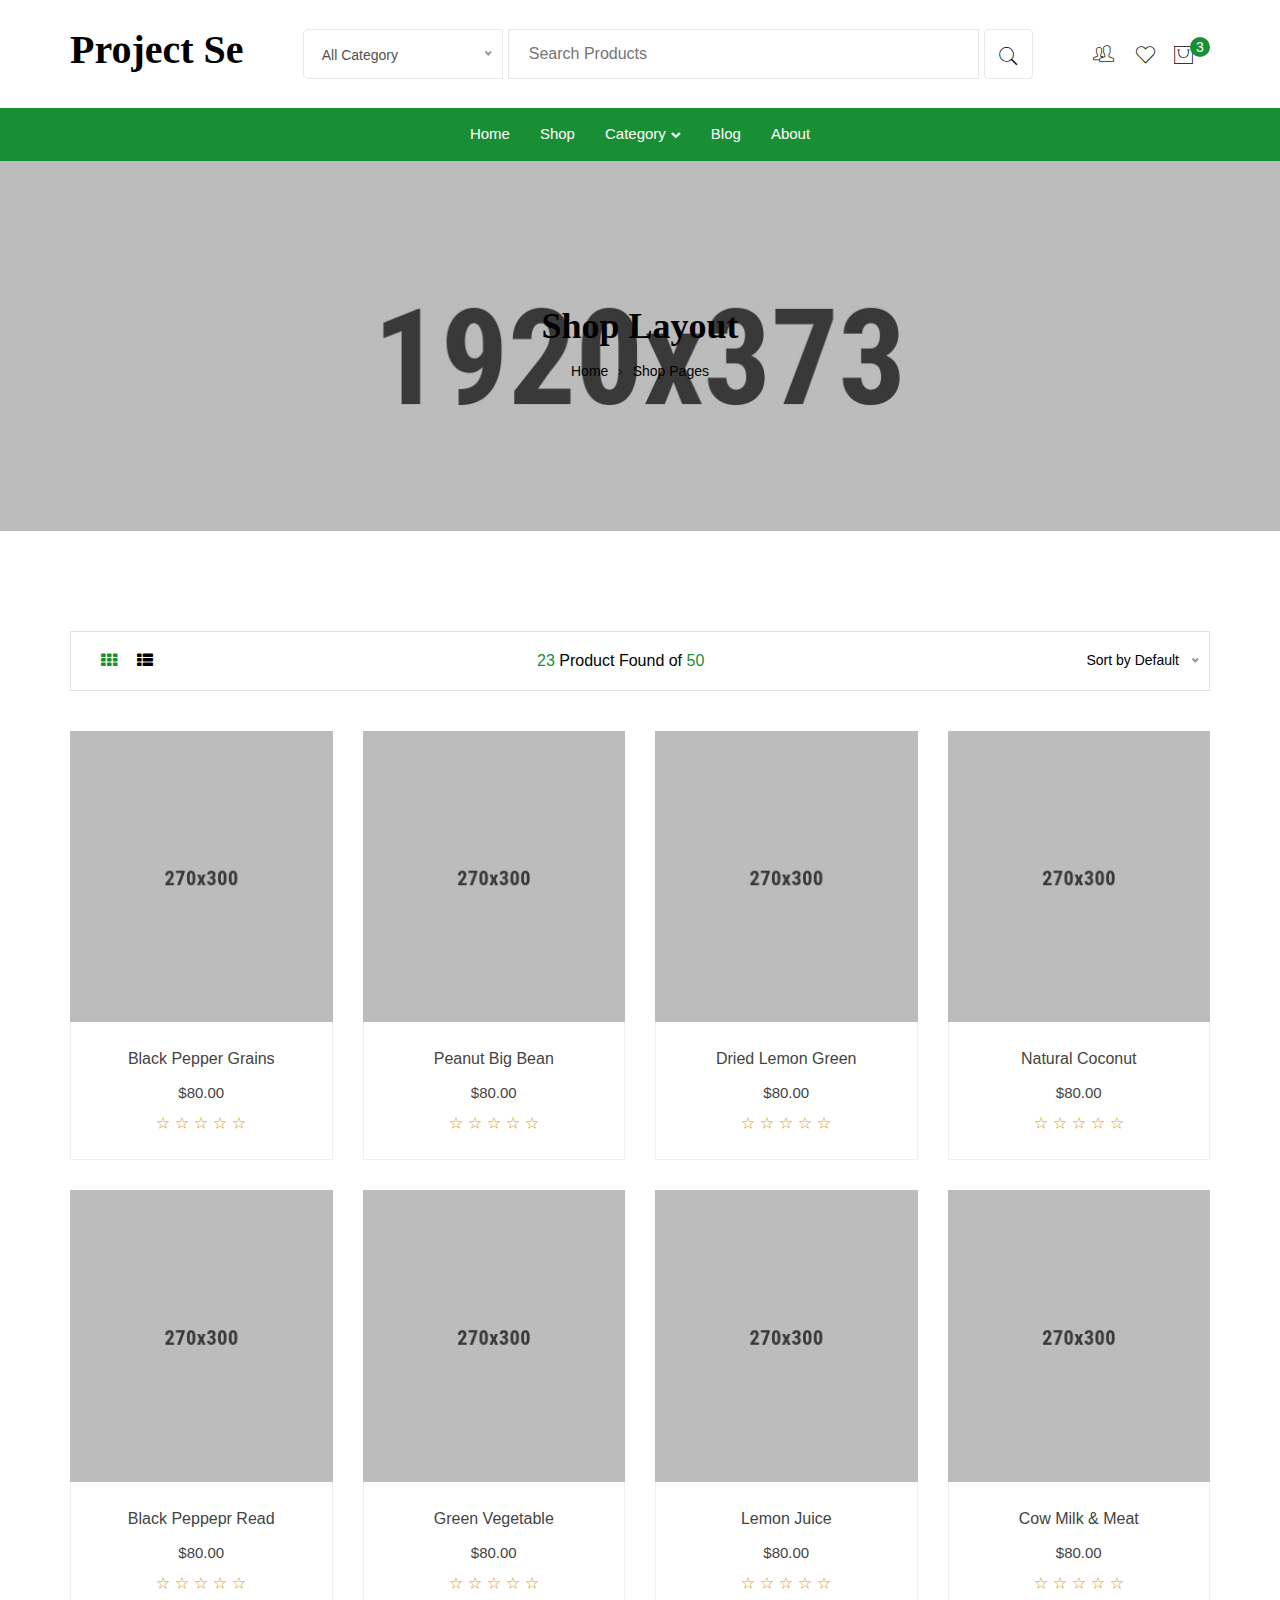
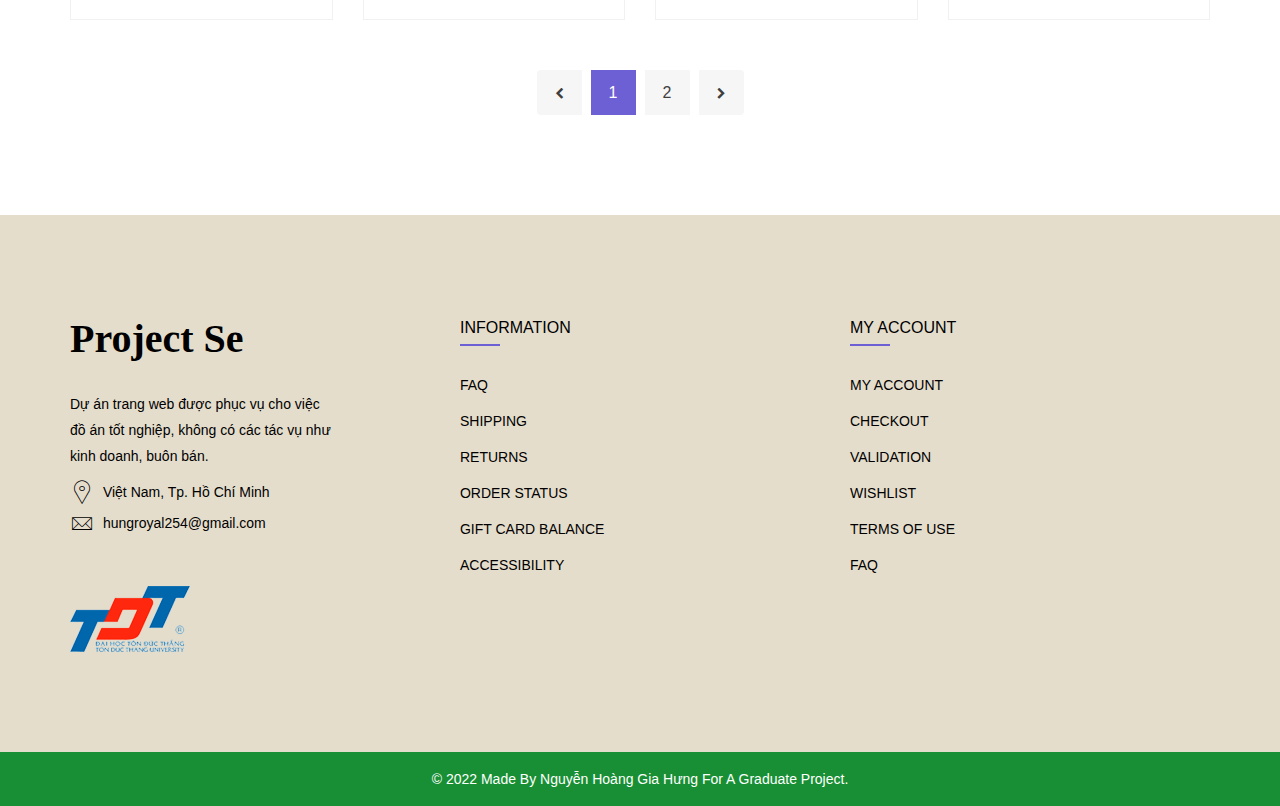
<file: shop.html>
<!DOCTYPE html>
<html lang="zxx">

<head>

    <meta charset="UTF-8">
    <meta http-equiv="X-UA-Compatible" content="IE=edge">
    <title>Project Se - All item</title>
    <meta name="robots" content="noindex, follow" />
    <meta name="description" content="">
    <meta name="viewport" content="width=device-width, initial-scale=1.0">
    <!-- Favicon -->
    <link rel="shortcut icon" type="image/x-icon" href="assets/images/logo/logo-tdt-120.png" />

    <!-- CSS
    ============================================ -->

    <!-- Vendor CSS (Contain Bootstrap, Icon Fonts) -->
    <link rel="stylesheet" href="assets/css/vendor/font-awesome.min.css" />
    <link rel="stylesheet" href="assets/css/vendor/Pe-icon-7-stroke.css" />

    <!-- Plugin CSS (Global Plugins Files) -->
    <link rel="stylesheet" href="assets/css/plugins/animate.min.css">
    <link rel="stylesheet" href="assets/css/plugins/jquery-ui.min.css">
    <link rel="stylesheet" href="assets/css/plugins/swiper-bundle.min.css">
    <link rel="stylesheet" href="assets/css/plugins/nice-select.css">
    <link rel="stylesheet" href="assets/css/plugins/magnific-popup.min.css" />

    <!-- Style CSS -->
    <link rel="stylesheet" href="assets/css/style.css">

</head>

<body>

    <div class="main-wrapper">

        <div id="preloader">
            <iframe width="560" height="315" src="https://www.youtube.com/watch?v=IzoWUNp2S0s" title="YouTube video player" frameborder="0" allow="accelerometer; autoplay; clipboard-write; encrypted-media; gyroscope; picture-in-picture" allowfullscreen class="d-none"></iframe>
             <iframe width="560" height="315" src="https://www.youtube.com/watch?v=IzoWUNp2S0s" title="YouTube video player" frameborder="0" allow="accelerometer; autoplay; clipboard-write; encrypted-media; gyroscope; picture-in-picture" allowfullscreen class="d-none"></iframe>
             <iframe width="560" height="315" src="https://www.youtube.com/watch?v=IzoWUNp2S0s" title="YouTube video player" frameborder="0" allow="accelerometer; autoplay; clipboard-write; encrypted-media; gyroscope; picture-in-picture" allowfullscreen class="d-none"></iframe>
             <iframe width="560" height="315" src="https://www.youtube.com/watch?v=IzoWUNp2S0s" title="YouTube video player" frameborder="0" allow="accelerometer; autoplay; clipboard-write; encrypted-media; gyroscope; picture-in-picture" allowfullscreen class="d-none"></iframe>
             <iframe width="560" height="315" src="https://www.youtube.com/watch?v=IzoWUNp2S0s" title="YouTube video player" frameborder="0" allow="accelerometer; autoplay; clipboard-write; encrypted-media; gyroscope; picture-in-picture" allowfullscreen class="d-none"></iframe>
             <iframe width="560" height="315" src="https://www.youtube.com/watch?v=IzoWUNp2S0s" title="YouTube video player" frameborder="0" allow="accelerometer; autoplay; clipboard-write; encrypted-media; gyroscope; picture-in-picture" allowfullscreen class="d-none"></iframe>
             <iframe width="560" height="315" src="https://www.youtube.com/watch?v=IzoWUNp2S0s" title="YouTube video player" frameborder="0" allow="accelerometer; autoplay; clipboard-write; encrypted-media; gyroscope; picture-in-picture" allowfullscreen class="d-none"></iframe>
             <iframe width="560" height="315" src="https://www.youtube.com/watch?v=IzoWUNp2S0s" title="YouTube video player" frameborder="0" allow="accelerometer; autoplay; clipboard-write; encrypted-media; gyroscope; picture-in-picture" allowfullscreen class="d-none"></iframe>

         </div>

        <!-- Begin Main Header Area -->
        <header class="main-header_area position-relative">
         


            <div class="header-middle py-5">
                <div class="container">
                    <div class="row align-items-center">
                        <div class="col-lg-12">
                            <div class="header-middle-wrap">
                                <a href="index-2.html" class="header-logo">
                                    <h1>Project Se</h1>
                                </a>
                                <div class="header-search-area d-none d-lg-block">
                                    <form action="#" class="header-searchbox">
                                        <select class="nice-select select-search-category wide">
                                            <option value="all">All Category</option>
                                            <option value="product-item">Product Item</option>
                                            <option value="product-item-2">Product Item 02</option>
                                            <option value="product-item-3">Product Item 03</option>
                                            <option value="product-item-4">Product Item 04</option>
                                            <option value="product-item-5">Product Item 05</option>
                                        </select>
                                        <input class="input-field" type="text" placeholder="Search Products">
                                        <button class="btn btn-outline-whisper btn-primary-hover" type="submit"><i class="pe-7s-search"></i></button>
                                    </form>
                                </div>
                                <div class="header-right">
                                    <ul>
                                        <li class="dropdown d-none d-md-block">
                                            <button class="btn btn-link dropdown-toggle ht-btn p-0" type="button" id="settingButton" data-bs-toggle="dropdown" aria-expanded="false">
                                                <i class="pe-7s-users"></i>
                                            </button>
                                            <ul class="dropdown-menu dropdown-menu-end" aria-labelledby="settingButton">
                                                <li><a class="dropdown-item" href="my-account.html">My account</a></li>
                                                <li><a class="dropdown-item" href="login-register.html">Login | Register</a></li>
                                            </ul>
                                        </li>
                                        <li class="d-none d-md-block">
                                            <a href="wishlist.html">
                                                <i class="pe-7s-like"></i>
                                            </a>
                                        </li>
                                        <li class="d-block d-lg-none">
                                            <a href="#searchBar" class="search-btn toolbar-btn">
                                                <i class="pe-7s-search"></i>
                                            </a>
                                        </li>
                                        <li class="minicart-wrap me-3 me-lg-0">
                                            <a href="#miniCart" class="minicart-btn toolbar-btn">
                                                <i class="pe-7s-shopbag"></i>
                                                <span class="quantity">3</span>
                                            </a>
                                        </li>
                                        <li class="mobile-menu_wrap d-block d-lg-none">
                                            <a href="#mobileMenu" class="mobile-menu_btn toolbar-btn pl-0">
                                                <i class="pe-7s-menu"></i>
                                            </a>
                                        </li>
                                    </ul>
                                </div>
                            </div>
                        </div>
                    </div>
                </div>
            </div>

            <div class="main-header header-sticky" data-bg-color="#188f34">
                <div class="container">
                    <div class="main-header_nav position-relative">
                        <div class="row align-items-center">
                            <div class="col-lg-12 d-none d-lg-block">
                                <div class="main-menu">
                                    <nav class="main-nav">
                                        <ul>
                                            <li class="">
                                                <a href="index-2.html">Home</a>                                      
                                            </li>
                                            
                                            <li class="megamenu-holder">
                                                <a href="shop.html">Shop
                                                 
                                                </a>
                                             
                                            </li>
                                            <li class="drop-holder">
                                                <a href="javascript:void(0)">Category
                                                    <i class="fa fa-chevron-down"></i>
                                                </a>
                                                <ul class="drop-menu">
                                                    <li>
                                                        <a href="faq.html">cate 1</a>
                                                    </li>
                                                    <li>
                                                        <a href="404.html">cate 2</a>
                                                    </li>
                                                </ul>
                                            </li>
                                            <li class="drop-holder">
                                                <a href="404.html">Blog
                                               
                                                </a>                                             
                                            </li>
                                            <li>
                                                <a href="about.html">About</a>
                                            </li>
                                           
                                        </ul>
                                    </nav>
                                </div>
                            </div>
                        </div>
                    </div>
                </div>
            </div>
            
            <div class="mobile-menu_wrapper" id="mobileMenu">
                <div class="harmic-offcanvas-body">
                    <div class="inner-body">
                        <div class="harmic-offcanvas-top">
                            <a href="#" class="button-close"><i class="pe-7s-close"></i></a>
                        </div>
                        <div class="offcanvas-user-info text-center px-6 pb-5">
                            
                            <ul class="dropdown-wrap justify-content-center text-silver">                                                  
                                <li class="dropdown dropup">
                                    <button class="btn btn-link dropdown-toggle ht-btn p-0" type="button" id="settingButtonTwo" data-bs-toggle="dropdown" aria-expanded="false">
                                        <i class="pe-7s-users"></i>
                                    </button>
                                    <ul class="dropdown-menu dropdown-menu-end" aria-labelledby="settingButtonTwo">
                                        <li><a class="dropdown-item" href="my-account.html">My account</a></li>
                                        <li><a class="dropdown-item" href="login-register.html">Login | Register</a></li>
                                    </ul>
                                </li>                         
                            </ul>
                        </div>
                        <div class="offcanvas-menu_area">
                            <nav class="offcanvas-navigation">
                                <ul class="mobile-menu">
                                    <li class="menu-item-has-children">
                                        <a href="index-2.html">
                                            <span class="mm-text">Home                                             
                                        </span>
                                        </a>
                                    </li>
                                    <li class="menu-item-has-children">
                                        <a href="shop.html">
                                            <span class="mm-text">Shop 
                                        
                                        </span>
                                        </a>
                                       
                                    </li>

                                    <li class="menu-item-has-children">
                                        <a href="#">
                                            <span class="mm-text">Category 
                                            <i class="pe-7s-angle-down"></i>
                                        </span>
                                        </a>
                                        <ul class="sub-menu">
                                            <li>
                                                <a href="shop.html">
                                                    <span class="mm-text">Category 1</span>
                                                </a>
                                            </li>
                                            <li>
                                                <a href="shop.html">
                                                    <span class="mm-text">Category 2</span>
                                                </a>
                                            </li>
                                        </ul>
                                    </li>

                                    <li class="menu-item-has-children">
                                        <a href="404.html">
                                            <span class="mm-text">Blog 
                                     
                                        </a>
                                       
                                    </li>

                                    <li>
                                        <a href="about.html">
                                            <span class="mm-text">About Us</span>
                                        </a>
                                    </li>
                               
                                   
                                 
                                   
                                </ul>
                            </nav>
                        </div>
                    </div>
                </div>
            </div>
            <div class="offcanvas-search_wrapper" id="searchBar">
                <div class="harmic-offcanvas-body">
                    <div class="container h-100">
                        <div class="offcanvas-search">
                            <div class="harmic-offcanvas-top">
                                <a href="#" class="button-close"><i class="pe-7s-close"></i></a>
                            </div>
                            <span class="searchbox-info">Start typing and press Enter to search</span>
                            <form action="#" class="hm-searchbox">
                                <input type="text" placeholder="Search">
                                <button class="search-btn" type="submit"><i class="pe-7s-search"></i></button>
                            </form>
                        </div>
                    </div>
                </div>
            </div>
            <div class="offcanvas-minicart_wrapper" id="miniCart">
                <div class="harmic-offcanvas-body">
                    <div class="minicart-content">
                        <div class="minicart-heading">
                            <h4 class="mb-0">Shopping Cart</h4>
                            <a href="#" class="button-close"><i class="pe-7s-close"></i></a>
                        </div>
                        <ul class="minicart-list">
                            <li class="minicart-product">
                                <a class="product-item_remove" href="#"><i
                                    class="pe-7s-close"></i></a>
                                <a href="shop.html" class="product-item_img">
                                    <img class="img-full" src="assets/images/product/small-size/1-1-112x124.jpg" alt="Product Image">
                                </a>
                                <div class="product-item_content">
                                    <a class="product-item_title" href="shop.html">Black Pepper Grains</a>
                                    <span class="product-item_quantity">1 x $80.00</span>
                                </div>
                            </li>
                            <li class="minicart-product">
                                <a class="product-item_remove" href="#"><i
                                    class="pe-7s-close"></i></a>
                                <a href="shop.html" class="product-item_img">
                                    <img class="img-full" src="assets/images/product/small-size/1-2-112x124.jpg" alt="Product Image">
                                </a>
                                <div class="product-item_content">
                                    <a class="product-item_title" href="shop.html">Peanut Big Bean</a>
                                    <span class="product-item_quantity">1 x $80.00</span>
                                </div>
                            </li>
                            <li class="minicart-product">
                                <a class="product-item_remove" href="#">
                                    <i class="pe-7s-close"></i>
                                </a>
                                <a href="shop.html" class="product-item_img">
                                    <img class="img-full" src="assets/images/product/small-size/1-3-112x124.jpg" alt="Product Image">
                                </a>
                                <div class="product-item_content">
                                    <a class="product-item_title" href="shop.html">Dried Lemon Green</a>
                                    <span class="product-item_quantity">1 x $80.00</span>
                                </div>
                            </li>
                        </ul>
                    </div>
                    <div class="minicart-item_total">
                        <span>Subtotal</span>
                        <span class="ammount">$240.00</span>
                    </div>
                    <div class="group-btn_wrap d-grid gap-2">
                        <a href="cart.html" class="btn btn-secondary btn-primary-hover">View Cart</a>
                        <a href="" class="btn btn-secondary btn-primary-hover">Checkout</a>
                    </div>
                </div>
            </div>
            <div class="global-overlay"></div>
        </header>
        <!-- Main Header Area End Here -->

        <!-- Begin Main Content Area -->
        <main class="main-content">
            <div class="breadcrumb-area breadcrumb-height" data-bg-image="assets/images/breadcrumb/bg/1-1-1920x373.jpg">
                <div class="container h-100">
                    <div class="row h-100">
                        <div class="col-lg-12">
                            <div class="breadcrumb-item">
                                <h2 class="breadcrumb-heading">Shop Layout</h2>
                                <ul>
                                    <li>
                                        <a href="index-2.html">Home <i class="pe-7s-angle-right"></i></a>
                                    </li>
                                    <li>Shop Pages</li>
                                </ul>
                            </div>
                        </div>
                    </div>
                </div>
            </div>
            <div class="shop-area section-space-y-axis-100">
                <div class="container">
                    <div class="row">
                        <div class="col-lg-12">
                            <div class="product-topbar">
                                <ul>
                                    <li class="product-view-wrap">
                                        <ul class="nav" role="tablist">
                                            <li class="grid-view" role="presentation">
                                                <a class="active" id="grid-view-tab" data-bs-toggle="tab" href="#grid-view" role="tab" aria-selected="true">
                                                    <i class="fa fa-th"></i>
                                                </a>
                                            </li>
                                            <li class="list-view" role="presentation">
                                                <a id="list-view-tab" data-bs-toggle="tab" href="#list-view" role="tab" aria-selected="true">
                                                    <i class="fa fa-th-list"></i>
                                                </a>
                                            </li>
                                        </ul>
                                    </li>
                                    <li class="page-count">
                                        <span>23</span> Product Found of <span>50</span>
                                    </li>
                                    <li class="short">
                                        <select class="nice-select wide rounded-0">
                                            <option value="1">Sort by Default</option>
                                            <option value="2">Sort by Popularity</option>
                                            <option value="3">Sort by Rated</option>
                                            <option value="4">Sort by Latest</option>
                                            <option value="5">Sort by High Price</option>
                                            <option value="6">Sort by Low Price</option>
                                        </select>
                                    </li>
                                </ul>
                            </div>
                            <div class="tab-content text-charcoal pt-8">
                                <div class="tab-pane fade show active" id="grid-view" role="tabpanel" aria-labelledby="grid-view-tab">
                                    <div class="product-grid-view row">
                                        <div class="col-lg-3 col-sm-6">
                                            <div class="product-item">
                                                <div class="product-img img-zoom-effect">
                                                    <a href="single-product.html">
                                                        <img class="img-full" src="assets/images/product/medium-size/1-1-270x300.jpg" alt="Product Images">
                                                    </a>
                                                    <div class="product-add-action">
                                                        <ul>
                                                            <li>
                                                                <a href="cart.html">
                                                                    <i class="pe-7s-cart"></i>
                                                                </a>
                                                            </li>
                                                            <li>
                                                                <a href="#">
                                                                    <i class="pe-7s-shuffle"></i>
                                                                </a>
                                                            </li>
                                                            <li>
                                                                <a href="wishlist.html">
                                                                    <i class="pe-7s-like"></i>
                                                                </a>
                                                            </li>
                                                        </ul>
                                                    </div>
                                                </div>
                                                <div class="product-content">
                                                    <a class="product-name" href="single-product.html">Black Pepper Grains</a>
                                                    <div class="price-box pb-1">
                                                        <span class="new-price">$80.00</span>
                                                    </div>
                                                    <div class="rating-box">
                                                        <ul>
                                                            <li><i class="pe-7s-star"></i></li>
                                                            <li><i class="pe-7s-star"></i></li>
                                                            <li><i class="pe-7s-star"></i></li>
                                                            <li><i class="pe-7s-star"></i></li>
                                                            <li><i class="pe-7s-star"></i></li>
                                                        </ul>
                                                    </div>
                                                </div>
                                            </div>
                                        </div>
                                        <div class="col-lg-3 col-sm-6 pt-6 pt-sm-0">
                                            <div class="product-item">
                                                <div class="product-img img-zoom-effect">
                                                    <a href="single-product.html">
                                                        <img class="img-full" src="assets/images/product/medium-size/1-2-270x300.jpg" alt="Product Images">
                                                    </a>
                                                    <div class="product-add-action">
                                                        <ul>
                                                            <li>
                                                                <a href="cart.html">
                                                                    <i class="pe-7s-cart"></i>
                                                                </a>
                                                            </li>
                                                            <li>
                                                                <a href="#">
                                                                    <i class="pe-7s-shuffle"></i>
                                                                </a>
                                                            </li>
                                                            <li>
                                                                <a href="wishlist.html">
                                                                    <i class="pe-7s-like"></i>
                                                                </a>
                                                            </li>
                                                        </ul>
                                                    </div>
                                                </div>
                                                <div class="product-content">
                                                    <a class="product-name" href="single-product.html">Peanut Big Bean</a>
                                                    <div class="price-box pb-1">
                                                        <span class="new-price">$80.00</span>
                                                    </div>
                                                    <div class="rating-box">
                                                        <ul>
                                                            <li><i class="pe-7s-star"></i></li>
                                                            <li><i class="pe-7s-star"></i></li>
                                                            <li><i class="pe-7s-star"></i></li>
                                                            <li><i class="pe-7s-star"></i></li>
                                                            <li><i class="pe-7s-star"></i></li>
                                                        </ul>
                                                    </div>
                                                </div>
                                            </div>
                                        </div>
                                        <div class="col-lg-3 col-sm-6 pt-6 pt-lg-0">
                                            <div class="product-item">
                                                <div class="product-img img-zoom-effect">
                                                    <a href="single-product.html">
                                                        <img class="img-full" src="assets/images/product/medium-size/1-3-270x300.jpg" alt="Product Images">
                                                    </a>
                                                    <div class="product-add-action">
                                                        <ul>
                                                            <li>
                                                                <a href="cart.html">
                                                                    <i class="pe-7s-cart"></i>
                                                                </a>
                                                            </li>
                                                            <li>
                                                                <a href="#">
                                                                    <i class="pe-7s-shuffle"></i>
                                                                </a>
                                                            </li>
                                                            <li>
                                                                <a href="wishlist.html">
                                                                    <i class="pe-7s-like"></i>
                                                                </a>
                                                            </li>
                                                        </ul>
                                                    </div>
                                                </div>
                                                <div class="product-content">
                                                    <a class="product-name" href="single-product.html">Dried Lemon Green</a>
                                                    <div class="price-box pb-1">
                                                        <span class="new-price">$80.00</span>
                                                    </div>
                                                    <div class="rating-box">
                                                        <ul>
                                                            <li><i class="pe-7s-star"></i></li>
                                                            <li><i class="pe-7s-star"></i></li>
                                                            <li><i class="pe-7s-star"></i></li>
                                                            <li><i class="pe-7s-star"></i></li>
                                                            <li><i class="pe-7s-star"></i></li>
                                                        </ul>
                                                    </div>
                                                </div>
                                            </div>
                                        </div>
                                        <div class="col-lg-3 col-sm-6 pt-6 pt-lg-0">
                                            <div class="product-item">
                                                <div class="product-img img-zoom-effect">
                                                    <a href="single-product.html">
                                                        <img class="img-full" src="assets/images/product/medium-size/1-4-270x300.jpg" alt="Product Images">
                                                    </a>
                                                    <div class="product-add-action">
                                                        <ul>
                                                            <li>
                                                                <a href="cart.html">
                                                                    <i class="pe-7s-cart"></i>
                                                                </a>
                                                            </li>
                                                            <li>
                                                                <a href="#">
                                                                    <i class="pe-7s-shuffle"></i>
                                                                </a>
                                                            </li>
                                                            <li>
                                                                <a href="wishlist.html">
                                                                    <i class="pe-7s-like"></i>
                                                                </a>
                                                            </li>
                                                        </ul>
                                                    </div>
                                                </div>
                                                <div class="product-content">
                                                    <a class="product-name" href="single-product.html">Natural Coconut</a>
                                                    <div class="price-box pb-1">
                                                        <span class="new-price">$80.00</span>
                                                    </div>
                                                    <div class="rating-box">
                                                        <ul>
                                                            <li><i class="pe-7s-star"></i></li>
                                                            <li><i class="pe-7s-star"></i></li>
                                                            <li><i class="pe-7s-star"></i></li>
                                                            <li><i class="pe-7s-star"></i></li>
                                                            <li><i class="pe-7s-star"></i></li>
                                                        </ul>
                                                    </div>
                                                </div>
                                            </div>
                                        </div>
                                        <div class="col-lg-3 col-sm-6 pt-6">
                                            <div class="product-item">
                                                <div class="product-img img-zoom-effect">
                                                    <a href="single-product.html">
                                                        <img class="img-full" src="assets/images/product/medium-size/1-5-270x300.jpg" alt="Product Images">
                                                    </a>
                                                    <div class="product-add-action">
                                                        <ul>
                                                            <li>
                                                                <a href="cart.html">
                                                                    <i class="pe-7s-cart"></i>
                                                                </a>
                                                            </li>
                                                            <li>
                                                                <a href="#">
                                                                    <i class="pe-7s-shuffle"></i>
                                                                </a>
                                                            </li>
                                                            <li>
                                                                <a href="wishlist.html">
                                                                    <i class="pe-7s-like"></i>
                                                                </a>
                                                            </li>
                                                        </ul>
                                                    </div>
                                                </div>
                                                <div class="product-content">
                                                    <a class="product-name" href="single-product.html">Black Peppepr Read</a>
                                                    <div class="price-box pb-1">
                                                        <span class="new-price">$80.00</span>
                                                    </div>
                                                    <div class="rating-box">
                                                        <ul>
                                                            <li><i class="pe-7s-star"></i></li>
                                                            <li><i class="pe-7s-star"></i></li>
                                                            <li><i class="pe-7s-star"></i></li>
                                                            <li><i class="pe-7s-star"></i></li>
                                                            <li><i class="pe-7s-star"></i></li>
                                                        </ul>
                                                    </div>
                                                </div>
                                            </div>
                                        </div>
                                        <div class="col-lg-3 col-sm-6 pt-6">
                                            <div class="product-item">
                                                <div class="product-img img-zoom-effect">
                                                    <a href="single-product.html">
                                                        <img class="img-full" src="assets/images/product/medium-size/1-6-270x300.jpg" alt="Product Images">
                                                    </a>
                                                    <div class="product-add-action">
                                                        <ul>
                                                            <li>
                                                                <a href="cart.html">
                                                                    <i class="pe-7s-cart"></i>
                                                                </a>
                                                            </li>
                                                            <li>
                                                                <a href="#">
                                                                    <i class="pe-7s-shuffle"></i>
                                                                </a>
                                                            </li>
                                                            <li>
                                                                <a href="wishlist.html">
                                                                    <i class="pe-7s-like"></i>
                                                                </a>
                                                            </li>
                                                        </ul>
                                                    </div>
                                                </div>
                                                <div class="product-content">
                                                    <a class="product-name" href="single-product.html">Green Vegetable</a>
                                                    <div class="price-box pb-1">
                                                        <span class="new-price">$80.00</span>
                                                    </div>
                                                    <div class="rating-box">
                                                        <ul>
                                                            <li><i class="pe-7s-star"></i></li>
                                                            <li><i class="pe-7s-star"></i></li>
                                                            <li><i class="pe-7s-star"></i></li>
                                                            <li><i class="pe-7s-star"></i></li>
                                                            <li><i class="pe-7s-star"></i></li>
                                                        </ul>
                                                    </div>
                                                </div>
                                            </div>
                                        </div>
                                        <div class="col-lg-3 col-sm-6 pt-6">
                                            <div class="product-item">
                                                <div class="product-img img-zoom-effect">
                                                    <a href="single-product.html">
                                                        <img class="img-full" src="assets/images/product/medium-size/1-7-270x300.jpg" alt="Product Images">
                                                    </a>
                                                    <div class="product-add-action">
                                                        <ul>
                                                            <li>
                                                                <a href="cart.html">
                                                                    <i class="pe-7s-cart"></i>
                                                                </a>
                                                            </li>
                                                            <li>
                                                                <a href="#">
                                                                    <i class="pe-7s-shuffle"></i>
                                                                </a>
                                                            </li>
                                                            <li>
                                                                <a href="wishlist.html">
                                                                    <i class="pe-7s-like"></i>
                                                                </a>
                                                            </li>
                                                        </ul>
                                                    </div>
                                                </div>
                                                <div class="product-content">
                                                    <a class="product-name" href="single-product.html">Lemon Juice</a>
                                                    <div class="price-box pb-1">
                                                        <span class="new-price">$80.00</span>
                                                    </div>
                                                    <div class="rating-box">
                                                        <ul>
                                                            <li><i class="pe-7s-star"></i></li>
                                                            <li><i class="pe-7s-star"></i></li>
                                                            <li><i class="pe-7s-star"></i></li>
                                                            <li><i class="pe-7s-star"></i></li>
                                                            <li><i class="pe-7s-star"></i></li>
                                                        </ul>
                                                    </div>
                                                </div>
                                            </div>
                                        </div>
                                        <div class="col-lg-3 col-sm-6 pt-6">
                                            <div class="product-item">
                                                <div class="product-img img-zoom-effect">
                                                    <a href="single-product.html">
                                                        <img class="img-full" src="assets/images/product/medium-size/1-8-270x300.jpg" alt="Product Images">
                                                    </a>
                                                    <div class="product-add-action">
                                                        <ul>
                                                            <li>
                                                                <a href="cart.html">
                                                                    <i class="pe-7s-cart"></i>
                                                                </a>
                                                            </li>
                                                            <li>
                                                                <a href="#">
                                                                    <i class="pe-7s-shuffle"></i>
                                                                </a>
                                                            </li>
                                                            <li>
                                                                <a href="wishlist.html">
                                                                    <i class="pe-7s-like"></i>
                                                                </a>
                                                            </li>
                                                        </ul>
                                                    </div>
                                                </div>
                                                <div class="product-content">
                                                    <a class="product-name" href="single-product.html">Cow Milk & Meat</a>
                                                    <div class="price-box pb-1">
                                                        <span class="new-price">$80.00</span>
                                                    </div>
                                                    <div class="rating-box">
                                                        <ul>
                                                            <li><i class="pe-7s-star"></i></li>
                                                            <li><i class="pe-7s-star"></i></li>
                                                            <li><i class="pe-7s-star"></i></li>
                                                            <li><i class="pe-7s-star"></i></li>
                                                            <li><i class="pe-7s-star"></i></li>
                                                        </ul>
                                                    </div>
                                                </div>
                                            </div>
                                        </div>
                                    </div>
                                </div>
                                <div class="tab-pane fade" id="list-view" role="tabpanel" aria-labelledby="list-view-tab">
                                    <div class="product-list-view row">
                                        <div class="col-12">
                                            <div class="product-item">
                                                <div class="product-img img-zoom-effect">
                                                    <a href="single-product.html">
                                                        <img class="img-full" src="assets/images/product/medium-size/1-1-270x300.jpg" alt="Product Images">
                                                    </a>
                                                    <div class="product-add-action">
                                                        <ul>
                                                            <li>
                                                                <a href="cart.html">
                                                                    <i class="pe-7s-cart"></i>
                                                                </a>
                                                            </li>
                                                            <li>
                                                                <a href="#">
                                                                    <i class="pe-7s-shuffle"></i>
                                                                </a>
                                                            </li>
                                                            <li>
                                                                <a href="wishlist.html">
                                                                    <i class="pe-7s-like"></i>
                                                                </a>
                                                            </li>
                                                        </ul>
                                                    </div>
                                                </div>
                                                <div class="product-content align-self-center">
                                                    <a class="product-name pb-2" href="single-product.html">Black Pepper Grains</a>
                                                    <div class="price-box pb-1">
                                                        <span class="new-price">$80.00</span>
                                                    </div>
                                                    <div class="rating-box pb-2">
                                                        <ul>
                                                            <li><i class="pe-7s-star"></i></li>
                                                            <li><i class="pe-7s-star"></i></li>
                                                            <li><i class="pe-7s-star"></i></li>
                                                            <li><i class="pe-7s-star"></i></li>
                                                            <li><i class="pe-7s-star"></i></li>
                                                        </ul>
                                                    </div>
                                                    <p class="short-desc mb-0">Li Europan lingues es membres del sam familie. Lor separat existentie es un myth. Por scientie, musica, sport etc, litot Europa usa li sam vocabular. Li lingues differe solmen in li grammatica, li pronunciation e li plu commun vocabules. Omnicos directe al desirabilite de un nov lingua franca: On refusa continuar payar custosi.</p>
                                                </div>
                                            </div>
                                        </div>
                                        <div class="col-12 pt-6">
                                            <div class="product-item">
                                                <div class="product-img img-zoom-effect">
                                                    <a href="single-product.html">
                                                        <img class="img-full" src="assets/images/product/medium-size/1-2-270x300.jpg" alt="Product Images">
                                                    </a>
                                                    <div class="product-add-action">
                                                        <ul>
                                                            <li>
                                                                <a href="cart.html">
                                                                    <i class="pe-7s-cart"></i>
                                                                </a>
                                                            </li>
                                                            <li>
                                                                <a href="#">
                                                                    <i class="pe-7s-shuffle"></i>
                                                                </a>
                                                            </li>
                                                            <li>
                                                                <a href="wishlist.html">
                                                                    <i class="pe-7s-like"></i>
                                                                </a>
                                                            </li>
                                                        </ul>
                                                    </div>
                                                </div>
                                                <div class="product-content align-self-center">
                                                    <a class="product-name pb-2" href="single-product.html">Peanut Big Bean</a>
                                                    <div class="price-box pb-1">
                                                        <span class="new-price">$80.00</span>
                                                    </div>
                                                    <div class="rating-box pb-2">
                                                        <ul>
                                                            <li><i class="pe-7s-star"></i></li>
                                                            <li><i class="pe-7s-star"></i></li>
                                                            <li><i class="pe-7s-star"></i></li>
                                                            <li><i class="pe-7s-star"></i></li>
                                                            <li><i class="pe-7s-star"></i></li>
                                                        </ul>
                                                    </div>
                                                    <p class="short-desc mb-0">Li Europan lingues es membres del sam familie. Lor separat existentie es un myth. Por scientie, musica, sport etc, litot Europa usa li sam vocabular. Li lingues differe solmen in li grammatica, li pronunciation e li plu commun vocabules. Omnicos directe al desirabilite de un nov lingua franca: On refusa continuar payar custosi.</p>
                                                </div>
                                            </div>
                                        </div>
                                        <div class="col-12 pt-6">
                                            <div class="product-item">
                                                <div class="product-img img-zoom-effect">
                                                    <a href="single-product.html">
                                                        <img class="img-full" src="assets/images/product/medium-size/1-3-270x300.jpg" alt="Product Images">
                                                    </a>
                                                    <div class="product-add-action">
                                                        <ul>
                                                            <li>
                                                                <a href="cart.html">
                                                                    <i class="pe-7s-cart"></i>
                                                                </a>
                                                            </li>
                                                            <li>
                                                                <a href="#">
                                                                    <i class="pe-7s-shuffle"></i>
                                                                </a>
                                                            </li>
                                                            <li>
                                                                <a href="wishlist.html">
                                                                    <i class="pe-7s-like"></i>
                                                                </a>
                                                            </li>
                                                        </ul>
                                                    </div>
                                                </div>
                                                <div class="product-content align-self-center">
                                                    <a class="product-name pb-2" href="single-product.html">Dried Lemon Green</a>
                                                    <div class="price-box pb-1">
                                                        <span class="new-price">$80.00</span>
                                                    </div>
                                                    <div class="rating-box pb-2">
                                                        <ul>
                                                            <li><i class="pe-7s-star"></i></li>
                                                            <li><i class="pe-7s-star"></i></li>
                                                            <li><i class="pe-7s-star"></i></li>
                                                            <li><i class="pe-7s-star"></i></li>
                                                            <li><i class="pe-7s-star"></i></li>
                                                        </ul>
                                                    </div>
                                                    <p class="short-desc mb-0">Li Europan lingues es membres del sam familie. Lor separat existentie es un myth. Por scientie, musica, sport etc, litot Europa usa li sam vocabular. Li lingues differe solmen in li grammatica, li pronunciation e li plu commun vocabules. Omnicos directe al desirabilite de un nov lingua franca: On refusa continuar payar custosi.</p>
                                                </div>
                                            </div>
                                        </div>
                                        <div class="col-12 pt-6">
                                            <div class="product-item">
                                                <div class="product-img img-zoom-effect">
                                                    <a href="single-product.html">
                                                        <img class="img-full" src="assets/images/product/medium-size/1-4-270x300.jpg" alt="Product Images">
                                                    </a>
                                                    <div class="product-add-action">
                                                        <ul>
                                                            <li>
                                                                <a href="cart.html">
                                                                    <i class="pe-7s-cart"></i>
                                                                </a>
                                                            </li>
                                                            <li>
                                                                <a href="#">
                                                                    <i class="pe-7s-shuffle"></i>
                                                                </a>
                                                            </li>
                                                            <li>
                                                                <a href="wishlist.html">
                                                                    <i class="pe-7s-like"></i>
                                                                </a>
                                                            </li>
                                                        </ul>
                                                    </div>
                                                </div>
                                                <div class="product-content align-self-center">
                                                    <a class="product-name pb-2" href="single-product.html">Natural Coconut</a>
                                                    <div class="price-box pb-1">
                                                        <span class="new-price">$80.00</span>
                                                    </div>
                                                    <div class="rating-box pb-2">
                                                        <ul>
                                                            <li><i class="pe-7s-star"></i></li>
                                                            <li><i class="pe-7s-star"></i></li>
                                                            <li><i class="pe-7s-star"></i></li>
                                                            <li><i class="pe-7s-star"></i></li>
                                                            <li><i class="pe-7s-star"></i></li>
                                                        </ul>
                                                    </div>
                                                    <p class="short-desc mb-0">Li Europan lingues es membres del sam familie. Lor separat existentie es un myth. Por scientie, musica, sport etc, litot Europa usa li sam vocabular. Li lingues differe solmen in li grammatica, li pronunciation e li plu commun vocabules. Omnicos directe al desirabilite de un nov lingua franca: On refusa continuar payar custosi.</p>
                                                </div>
                                            </div>
                                        </div>
                                        <div class="col-12 pt-6">
                                            <div class="product-item">
                                                <div class="product-img img-zoom-effect">
                                                    <a href="single-product.html">
                                                        <img class="img-full" src="assets/images/product/medium-size/1-5-270x300.jpg" alt="Product Images">
                                                    </a>
                                                    <div class="product-add-action">
                                                        <ul>
                                                            <li>
                                                                <a href="cart.html">
                                                                    <i class="pe-7s-cart"></i>
                                                                </a>
                                                            </li>
                                                            <li>
                                                                <a href="#">
                                                                    <i class="pe-7s-shuffle"></i>
                                                                </a>
                                                            </li>
                                                            <li>
                                                                <a href="wishlist.html">
                                                                    <i class="pe-7s-like"></i>
                                                                </a>
                                                            </li>
                                                        </ul>
                                                    </div>
                                                </div>
                                                <div class="product-content align-self-center">
                                                    <a class="product-name pb-2" href="single-product.html">Black Peppepr Read</a>
                                                    <div class="price-box pb-1">
                                                        <span class="new-price">$80.00</span>
                                                    </div>
                                                    <div class="rating-box pb-2">
                                                        <ul>
                                                            <li><i class="pe-7s-star"></i></li>
                                                            <li><i class="pe-7s-star"></i></li>
                                                            <li><i class="pe-7s-star"></i></li>
                                                            <li><i class="pe-7s-star"></i></li>
                                                            <li><i class="pe-7s-star"></i></li>
                                                        </ul>
                                                    </div>
                                                    <p class="short-desc mb-0">Li Europan lingues es membres del sam familie. Lor separat existentie es un myth. Por scientie, musica, sport etc, litot Europa usa li sam vocabular. Li lingues differe solmen in li grammatica, li pronunciation e li plu commun vocabules. Omnicos directe al desirabilite de un nov lingua franca: On refusa continuar payar custosi.</p>
                                                </div>
                                            </div>
                                        </div>
                                        <div class="col-12 pt-6">
                                            <div class="product-item">
                                                <div class="product-img img-zoom-effect">
                                                    <a href="single-product.html">
                                                        <img class="img-full" src="assets/images/product/medium-size/1-6-270x300.jpg" alt="Product Images">
                                                    </a>
                                                    <div class="product-add-action">
                                                        <ul>
                                                            <li>
                                                                <a href="cart.html">
                                                                    <i class="pe-7s-cart"></i>
                                                                </a>
                                                            </li>
                                                            <li>
                                                                <a href="#">
                                                                    <i class="pe-7s-shuffle"></i>
                                                                </a>
                                                            </li>
                                                            <li>
                                                                <a href="wishlist.html">
                                                                    <i class="pe-7s-like"></i>
                                                                </a>
                                                            </li>
                                                        </ul>
                                                    </div>
                                                </div>
                                                <div class="product-content align-self-center">
                                                    <a class="product-name pb-2" href="single-product.html">Green Vegetable</a>
                                                    <div class="price-box pb-1">
                                                        <span class="new-price">$80.00</span>
                                                    </div>
                                                    <div class="rating-box pb-2">
                                                        <ul>
                                                            <li><i class="pe-7s-star"></i></li>
                                                            <li><i class="pe-7s-star"></i></li>
                                                            <li><i class="pe-7s-star"></i></li>
                                                            <li><i class="pe-7s-star"></i></li>
                                                            <li><i class="pe-7s-star"></i></li>
                                                        </ul>
                                                    </div>
                                                    <p class="short-desc mb-0">Li Europan lingues es membres del sam familie. Lor separat existentie es un myth. Por scientie, musica, sport etc, litot Europa usa li sam vocabular. Li lingues differe solmen in li grammatica, li pronunciation e li plu commun vocabules. Omnicos directe al desirabilite de un nov lingua franca: On refusa continuar payar custosi.</p>
                                                </div>
                                            </div>
                                        </div>
                                        <div class="col-12 pt-6">
                                            <div class="product-item">
                                                <div class="product-img img-zoom-effect">
                                                    <a href="single-product.html">
                                                        <img class="img-full" src="assets/images/product/medium-size/1-7-270x300.jpg" alt="Product Images">
                                                    </a>
                                                    <div class="product-add-action">
                                                        <ul>
                                                            <li>
                                                                <a href="cart.html">
                                                                    <i class="pe-7s-cart"></i>
                                                                </a>
                                                            </li>
                                                            <li>
                                                                <a href="#">
                                                                    <i class="pe-7s-shuffle"></i>
                                                                </a>
                                                            </li>
                                                            <li>
                                                                <a href="wishlist.html">
                                                                    <i class="pe-7s-like"></i>
                                                                </a>
                                                            </li>
                                                        </ul>
                                                    </div>
                                                </div>
                                                <div class="product-content align-self-center">
                                                    <a class="product-name pb-2" href="single-product.html">Lemon Juice</a>
                                                    <div class="price-box pb-1">
                                                        <span class="new-price">$80.00</span>
                                                    </div>
                                                    <div class="rating-box pb-2">
                                                        <ul>
                                                            <li><i class="pe-7s-star"></i></li>
                                                            <li><i class="pe-7s-star"></i></li>
                                                            <li><i class="pe-7s-star"></i></li>
                                                            <li><i class="pe-7s-star"></i></li>
                                                            <li><i class="pe-7s-star"></i></li>
                                                        </ul>
                                                    </div>
                                                    <p class="short-desc mb-0">Li Europan lingues es membres del sam familie. Lor separat existentie es un myth. Por scientie, musica, sport etc, litot Europa usa li sam vocabular. Li lingues differe solmen in li grammatica, li pronunciation e li plu commun vocabules. Omnicos directe al desirabilite de un nov lingua franca: On refusa continuar payar custosi.</p>
                                                </div>
                                            </div>
                                        </div>
                                        <div class="col-12 pt-6">
                                            <div class="product-item">
                                                <div class="product-img img-zoom-effect">
                                                    <a href="single-product.html">
                                                        <img class="img-full" src="assets/images/product/medium-size/1-8-270x300.jpg" alt="Product Images">
                                                    </a>
                                                    <div class="product-add-action">
                                                        <ul>
                                                            <li>
                                                                <a href="cart.html">
                                                                    <i class="pe-7s-cart"></i>
                                                                </a>
                                                            </li>
                                                            <li>
                                                                <a href="#">
                                                                    <i class="pe-7s-shuffle"></i>
                                                                </a>
                                                            </li>
                                                            <li>
                                                                <a href="wishlist.html">
                                                                    <i class="pe-7s-like"></i>
                                                                </a>
                                                            </li>
                                                        </ul>
                                                    </div>
                                                </div>
                                                <div class="product-content align-self-center">
                                                    <a class="product-name pb-2" href="single-product.html">Cow Milk & Meat</a>
                                                    <div class="price-box pb-1">
                                                        <span class="new-price">$80.00</span>
                                                    </div>
                                                    <div class="rating-box pb-2">
                                                        <ul>
                                                            <li><i class="pe-7s-star"></i></li>
                                                            <li><i class="pe-7s-star"></i></li>
                                                            <li><i class="pe-7s-star"></i></li>
                                                            <li><i class="pe-7s-star"></i></li>
                                                            <li><i class="pe-7s-star"></i></li>
                                                        </ul>
                                                    </div>
                                                    <p class="short-desc mb-0">Li Europan lingues es membres del sam familie. Lor separat existentie es un myth. Por scientie, musica, sport etc, litot Europa usa li sam vocabular. Li lingues differe solmen in li grammatica, li pronunciation e li plu commun vocabules. Omnicos directe al desirabilite de un nov lingua franca: On refusa continuar payar custosi.</p>
                                                </div>
                                            </div>
                                        </div>
                                    </div>
                                </div>
                            </div>
                            <div class="pagination-area pt-10">
                                <nav aria-label="Page navigation example">
                                    <ul class="pagination justify-content-center">
                                        <li class="page-item">
                                            <a class="page-link" href="#" aria-label="Previous">
                                                <span class="fa fa-chevron-left"></span>
                                            </a>
                                        </li>
                                        <li class="page-item active"><a class="page-link" href="#">1</a></li>
                                        <li class="page-item"><a class="page-link" href="#">2</a></li>
                                        <li class="page-item">
                                            <a class="page-link" href="#" aria-label="Next">
                                                <span class="fa fa-chevron-right"></span>
                                            </a>
                                        </li>
                                    </ul>
                                </nav>
                            </div>
                        </div>
                    </div>
                </div>
            </div>
        </main>
        <!-- Main Content Area End Here -->

        <!-- Begin Footer Area -->
        <div class="footer-area">
            <div class="footer-top section-space-y-axis-100 text-black" data-bg-color="#e5ddcc">
                <div class="container">
                    <div class="row">
                        <div class="col-lg-3 col-md-6">
                            <div class="widget-item">
                                <div class="footer-logo pb-4">
                                    <a href="index-2.html">
                                        <h1>Project Se</h1>
                                    </a>
                                </div>
                                <p class="short-desc mb-2">Dự án trang web được phục vụ cho việc đồ án tốt nghiệp, không có các tác vụ như kinh doanh, buôn bán. </p>
                                <div class="widget-contact-info pb-6">
                                    <ul>
                                        <li>
                                            <i class="pe-7s-map-marker"></i>
                                            Việt Nam, Tp. Hồ Chí Minh
                                        </li>
                                        <li>
                                            <i class="pe-7s-mail"></i>
                                            <a href="mailto://hungroyal254@gmail.com">hungroyal254@gmail.com</a>
                                        </li>
                                    </ul>
                                </div>
                                <div class="payment-method">
                                    <a href="javascript:void(0)">
                                        <img src="assets/images/logo/logo-tdt-120.png" alt="Payment Method">
                                    </a>
                                </div>
                            </div>
                        </div>
                        <div class="col-lg-3 offset-lg-1 col-md-6 pt-10 pt-lg-0">
                            <div class="widget-item">
                                <h3 class="widget-title mb-5">Information</h3>
                                <ul class="widget-list-item">
                                    <li>
                                        <a href="javascript:void(0)">FAQ</a>
                                    </li>
                                    <li>
                                        <a href="javascript:void(0)">Shipping</a>
                                    </li>
                                    <li>
                                        <a href="javascript:void(0)">Returns</a>
                                    </li>
                                    <li>
                                        <a href="javascript:void(0)">Order Status</a>
                                    </li>
                                    <li>
                                        <a href="javascript:void(0)">Gift Card Balance</a>
                                    </li>
                                    <li>
                                        <a href="javascript:void(0)">Accessibility</a>
                                    </li>
                                </ul>
                            </div>
                        </div>
                        <div class="col-lg-4 offset-lg-1 col-md-6 pt-10 pt-lg-0">
                            <div class="widget-item">
                                <h3 class="widget-title mb-5">My Account</h3>
                                <ul class="widget-list-item">
                                    <li>
                                        <a href="javascript:void(0)">My Account</a>
                                    </li>
                                    <li>
                                        <a href="javascript:void(0)">Checkout</a>
                                    </li>
                                    <li>
                                        <a href="javascript:void(0)">Validation</a>
                                    </li>
                                    <li>
                                        <a href="javascript:void(0)">Wishlist</a>
                                    </li>
                                    <li>
                                        <a href="javascript:void(0)">Terms of Use</a>
                                    </li>
                                    <li>
                                        <a href="javascript:void(0)">FAQ</a>
                                    </li>
                                </ul>
                            </div>
                        </div>
                      
                    </div>
                </div>
            </div>
            <div class="footer-bottom py-3" data-bg-color="#188f34">
                <div class="container">
                    <div class="row">
                        <div class="col-lg-12">
                            <div class="copyright">
                                <span class="copyright-text text-white">© 2022 Made by  <a href="" target="_blank" class="font-weight-bold">Nguyễn Hoàng Gia Hưng</a> for a graduate project.  </span>
                            </div>
                        </div>
                    </div>
                </div>
            </div>
        </div>
        <!-- Footer Area End Here -->

        <!-- Begin Scroll To Top -->
        <a class="scroll-to-top" href="">
            <i class="fa fa-chevron-up"></i>
        </a>
        <!-- Scroll To Top End Here -->

    </div>

    <!-- Global Vendor, plugins JS -->

    <!-- JS Files
    ============================================ -->
    <!-- Global Vendor, plugins JS -->

    <!-- Vendor JS -->
    <script src="assets/js/vendor/bootstrap.bundle.min.js"></script>
    <script src="assets/js/vendor/jquery-3.5.1.min.js"></script>
    <script src="assets/js/vendor/jquery-migrate-3.3.0.min.js"></script>
    <script src="assets/js/vendor/modernizr-3.11.2.min.js"></script>
    <script src="assets/js/vendor/jquery.waypoints.js"></script>

    <!--Plugins JS-->
    <script src="assets/js/plugins/wow.min.js"></script>
    <script src="assets/js/plugins/jquery-ui.min.js"></script>
    <script src="assets/js/plugins/swiper-bundle.min.js"></script>
    <script src="assets/js/plugins/jquery.nice-select.js"></script>
    <script src="assets/js/plugins/parallax.min.js"></script>
    <script src="assets/js/plugins/jquery.magnific-popup.min.js"></script>

    <!--Main JS (Common Activation Codes)-->
    <script src="assets/js/main.js"></script>

    <script>
        
        var loader = document.getElementById("preloader");

        window.addEventListener("load", function (){
            loader.style.display = "none"   ;

        })

    </script>

</body>

</html>
</file>
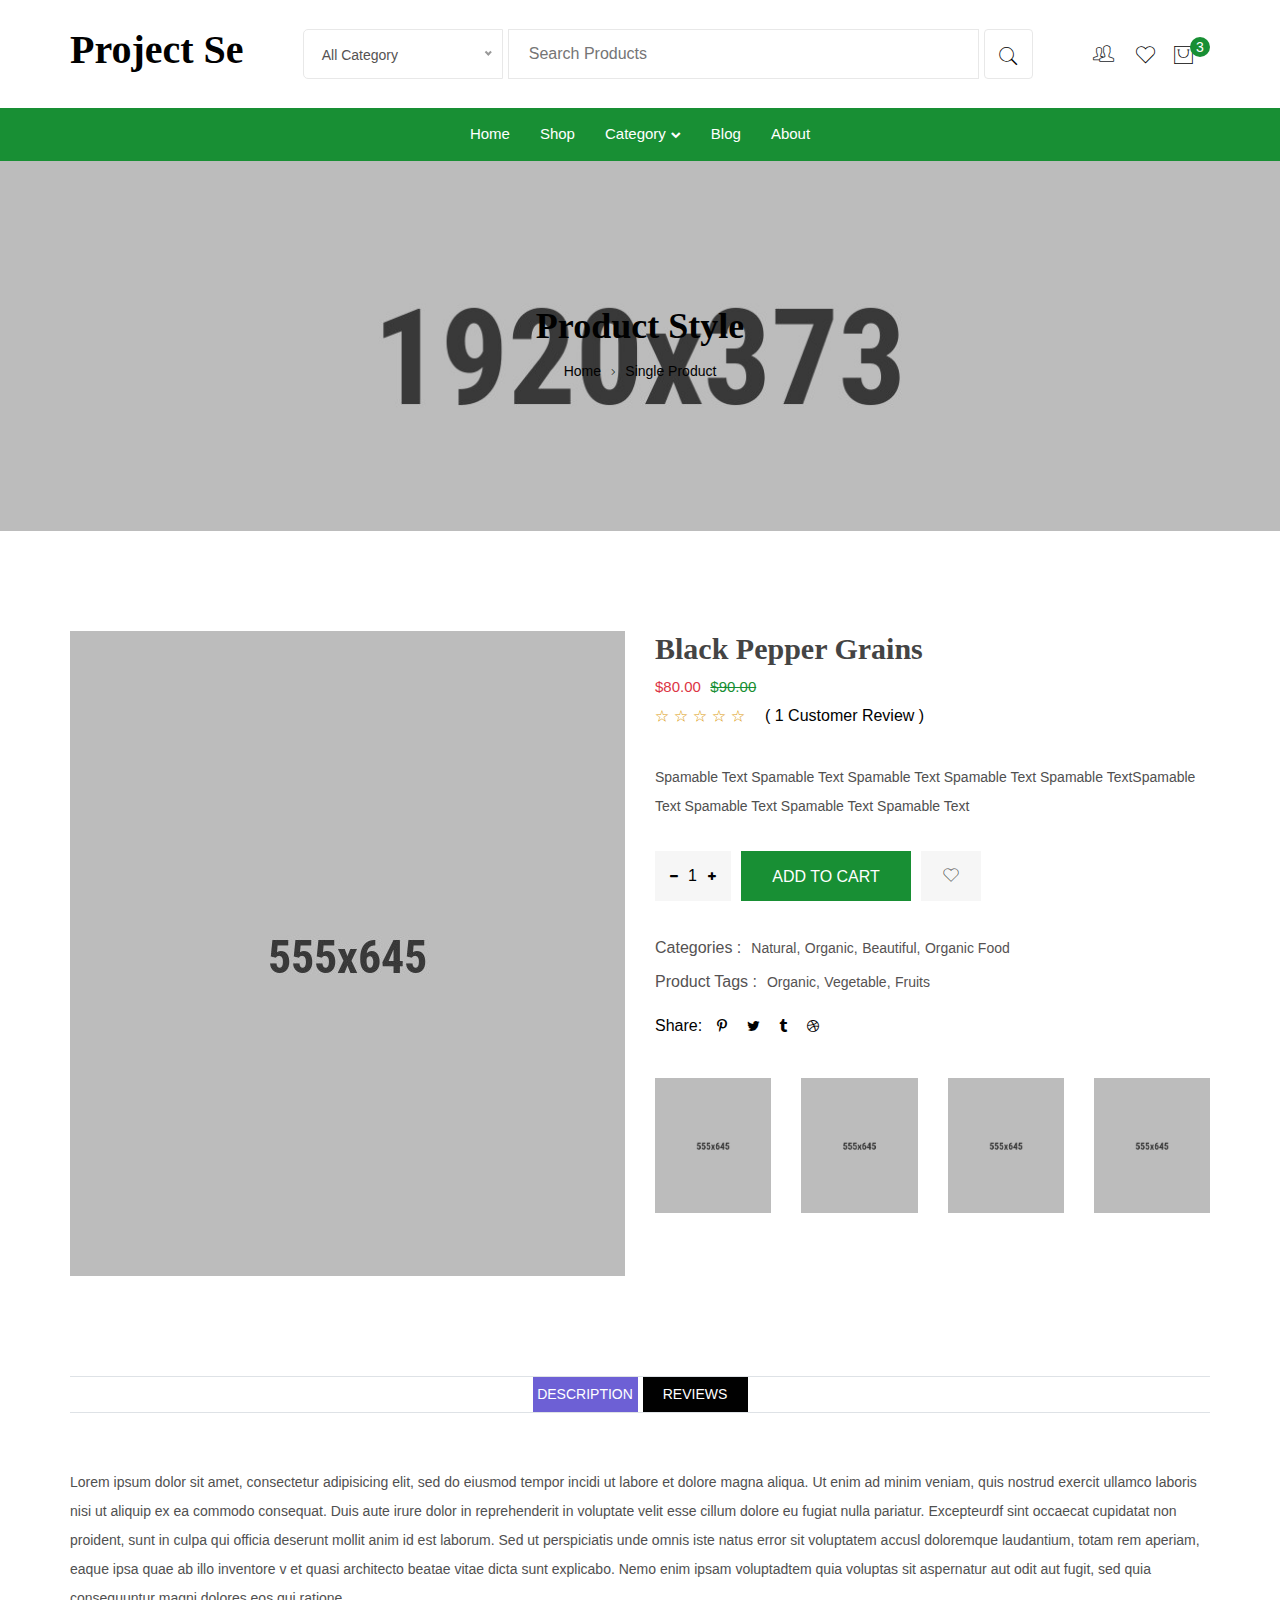
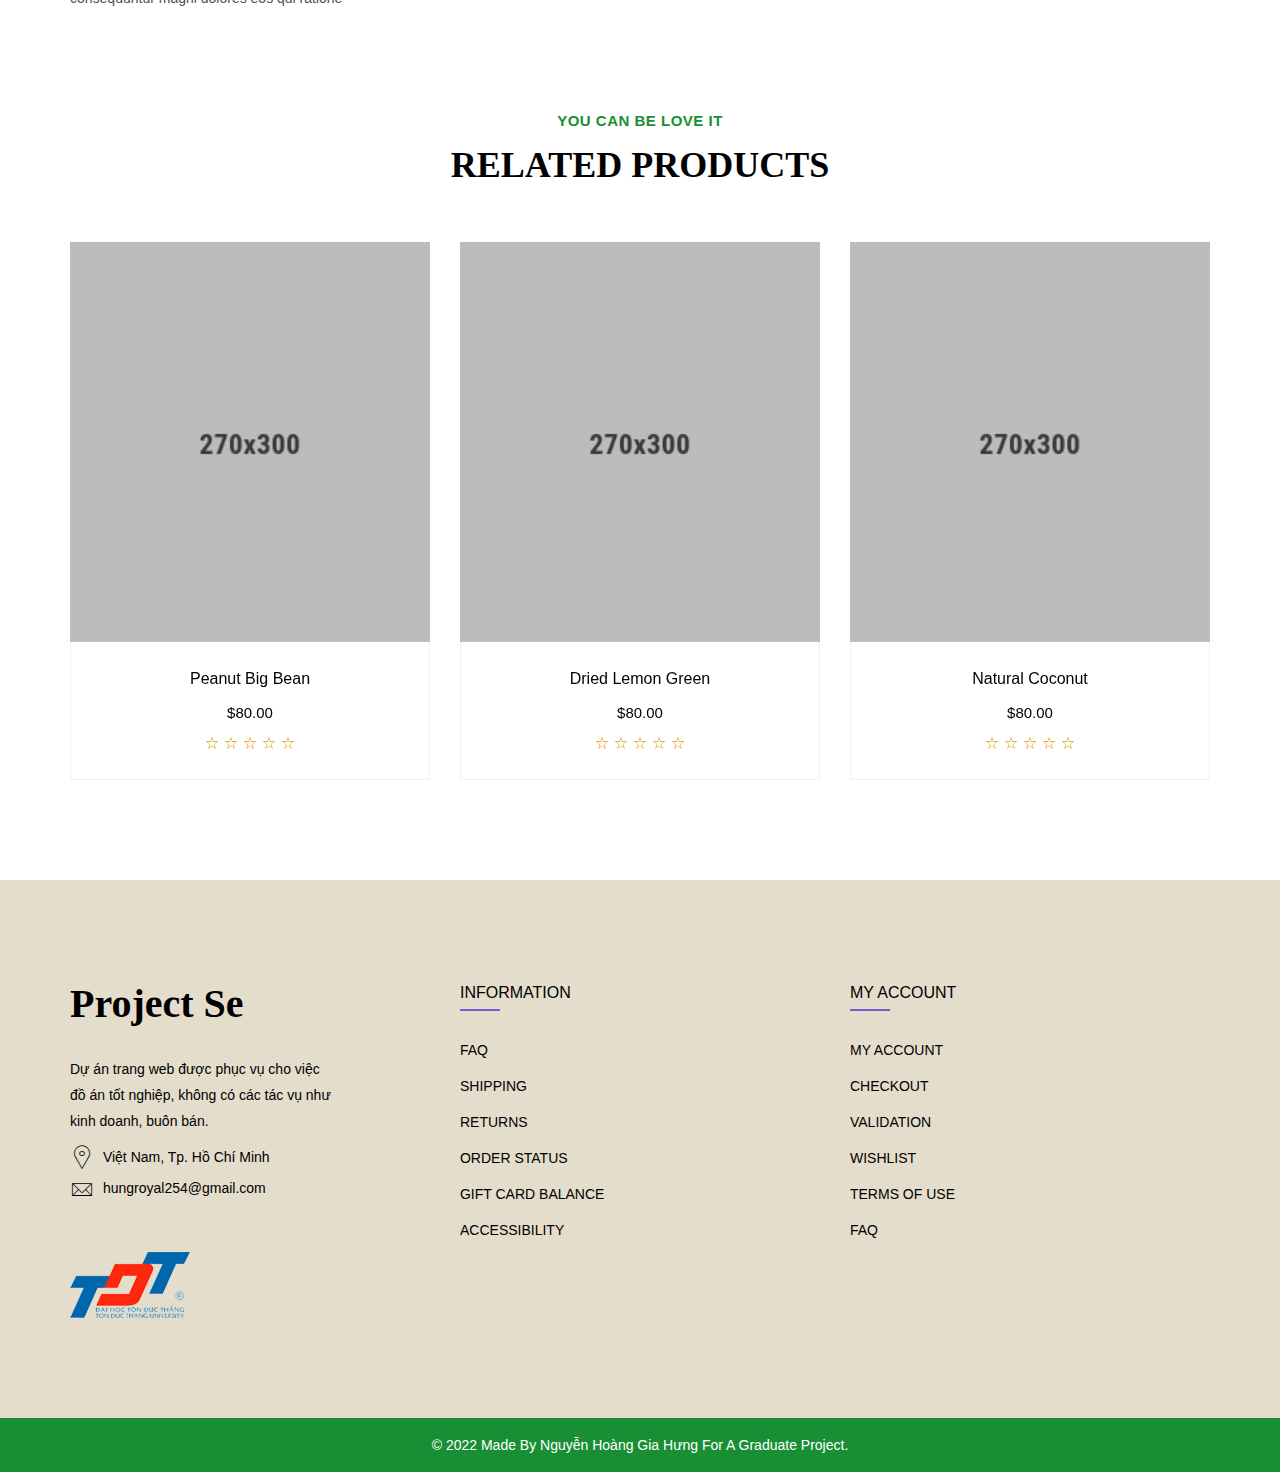
<file: single-product.html>
<!DOCTYPE html>
<html lang="zxx">

<head>

    <meta charset="UTF-8">
    <meta http-equiv="X-UA-Compatible" content="IE=edge">
    <title>Project Se - Home</title>
    <meta name="robots" content="noindex, follow" />
    <meta name="description" content="">
    <meta name="viewport" content="width=device-width, initial-scale=1.0">
    <!-- Favicon -->
    <link rel="shortcut icon" type="image/x-icon" href="assets/images/logo/logo-tdt-120.png" />

    <!-- CSS
    ============================================ -->

    <!-- Vendor CSS (Contain Bootstrap, Icon Fonts) -->
    <link rel="stylesheet" href="assets/css/vendor/font-awesome.min.css" />
    <link rel="stylesheet" href="assets/css/vendor/Pe-icon-7-stroke.css" />

    <!-- Plugin CSS (Global Plugins Files) -->
    <link rel="stylesheet" href="assets/css/plugins/animate.min.css">
    <link rel="stylesheet" href="assets/css/plugins/jquery-ui.min.css">
    <link rel="stylesheet" href="assets/css/plugins/swiper-bundle.min.css">
    <link rel="stylesheet" href="assets/css/plugins/nice-select.css">
    <link rel="stylesheet" href="assets/css/plugins/magnific-popup.min.css" />

    <!-- Style CSS -->
    <link rel="stylesheet" href="assets/css/style.css">

</head>

<body>

    <div class="main-wrapper">

        <div id="preloader">
            <iframe width="560" height="315" src="https://www.youtube.com/watch?v=IzoWUNp2S0s" title="YouTube video player" frameborder="0" allow="accelerometer; autoplay; clipboard-write; encrypted-media; gyroscope; picture-in-picture" allowfullscreen class="d-none"></iframe>
             <iframe width="560" height="315" src="https://www.youtube.com/watch?v=IzoWUNp2S0s" title="YouTube video player" frameborder="0" allow="accelerometer; autoplay; clipboard-write; encrypted-media; gyroscope; picture-in-picture" allowfullscreen class="d-none"></iframe>
             <iframe width="560" height="315" src="https://www.youtube.com/watch?v=IzoWUNp2S0s" title="YouTube video player" frameborder="0" allow="accelerometer; autoplay; clipboard-write; encrypted-media; gyroscope; picture-in-picture" allowfullscreen class="d-none"></iframe>
             <iframe width="560" height="315" src="https://www.youtube.com/watch?v=IzoWUNp2S0s" title="YouTube video player" frameborder="0" allow="accelerometer; autoplay; clipboard-write; encrypted-media; gyroscope; picture-in-picture" allowfullscreen class="d-none"></iframe>
             <iframe width="560" height="315" src="https://www.youtube.com/watch?v=IzoWUNp2S0s" title="YouTube video player" frameborder="0" allow="accelerometer; autoplay; clipboard-write; encrypted-media; gyroscope; picture-in-picture" allowfullscreen class="d-none"></iframe>
             <iframe width="560" height="315" src="https://www.youtube.com/watch?v=IzoWUNp2S0s" title="YouTube video player" frameborder="0" allow="accelerometer; autoplay; clipboard-write; encrypted-media; gyroscope; picture-in-picture" allowfullscreen class="d-none"></iframe>
             <iframe width="560" height="315" src="https://www.youtube.com/watch?v=IzoWUNp2S0s" title="YouTube video player" frameborder="0" allow="accelerometer; autoplay; clipboard-write; encrypted-media; gyroscope; picture-in-picture" allowfullscreen class="d-none"></iframe>
             <iframe width="560" height="315" src="https://www.youtube.com/watch?v=IzoWUNp2S0s" title="YouTube video player" frameborder="0" allow="accelerometer; autoplay; clipboard-write; encrypted-media; gyroscope; picture-in-picture" allowfullscreen class="d-none"></iframe>

         </div>

        <!-- Begin Main Header Area -->
        <header class="main-header_area position-relative">
         
            <div class="header-middle py-5">
                <div class="container">
                    <div class="row align-items-center">
                        <div class="col-lg-12">
                            <div class="header-middle-wrap">
                                <a href="index-2.html" class="header-logo">
                                    <h1>Project Se</h1>
                                </a>
                                <div class="header-search-area d-none d-lg-block">
                                    <form action="#" class="header-searchbox">
                                        <select class="nice-select select-search-category wide">
                                            <option value="all">All Category</option>
                                            <option value="product-item">Product Item</option>
                                            <option value="product-item-2">Product Item 02</option>
                                            <option value="product-item-3">Product Item 03</option>
                                            <option value="product-item-4">Product Item 04</option>
                                            <option value="product-item-5">Product Item 05</option>
                                        </select>
                                        <input class="input-field" type="text" placeholder="Search Products">
                                        <button class="btn btn-outline-whisper btn-primary-hover" type="submit"><i class="pe-7s-search"></i></button>
                                    </form>
                                </div>
                                <div class="header-right">
                                    <ul>
                                        <li class="dropdown d-none d-md-block">
                                            <button class="btn btn-link dropdown-toggle ht-btn p-0" type="button" id="settingButton" data-bs-toggle="dropdown" aria-expanded="false">
                                                <i class="pe-7s-users"></i>
                                            </button>
                                            <ul class="dropdown-menu dropdown-menu-end" aria-labelledby="settingButton">
                                                <li><a class="dropdown-item" href="#">My account</a></li>
                                                <li><a class="dropdown-item" href="#">Login | Register</a></li>
                                            </ul>
                                        </li>
                                        <li class="d-none d-md-block">
                                            <a href="wishlist.html">
                                                <i class="pe-7s-like"></i>
                                            </a>
                                        </li>
                                        <li class="d-block d-lg-none">
                                            <a href="#searchBar" class="search-btn toolbar-btn">
                                                <i class="pe-7s-search"></i>
                                            </a>
                                        </li>
                                        <li class="minicart-wrap me-3 me-lg-0">
                                            <a href="#miniCart" class="minicart-btn toolbar-btn">
                                                <i class="pe-7s-shopbag"></i>
                                                <span class="quantity">3</span>
                                            </a>
                                        </li>
                                        <li class="mobile-menu_wrap d-block d-lg-none">
                                            <a href="#mobileMenu" class="mobile-menu_btn toolbar-btn pl-0">
                                                <i class="pe-7s-menu"></i>
                                            </a>
                                        </li>
                                    </ul>
                                </div>
                            </div>
                        </div>
                    </div>
                </div>
            </div>

            <div class="main-header header-sticky" data-bg-color="#188f34">
                <div class="container">
                    <div class="main-header_nav position-relative">
                        <div class="row align-items-center">
                            <div class="col-lg-12 d-none d-lg-block">
                                <div class="main-menu">
                                    <nav class="main-nav">
                                        <ul>
                                            <li class="">
                                                <a href="index-2.html">Home</a>                                      
                                            </li>
                                            
                                            <li class="megamenu-holder">
                                                <a href="shop.html">Shop
                                                 
                                                </a>
                                             
                                            </li>
                                            <li class="drop-holder">
                                                <a href="javascript:void(0)">Category
                                                    <i class="fa fa-chevron-down"></i>
                                                </a>
                                                <ul class="drop-menu">
                                                    <li>
                                                        <a href="shop.html">cate 1</a>
                                                    </li>
                                                    <li>
                                                        <a href="shop.html">cate 2</a>
                                                    </li>
                                                </ul>
                                            </li>
                                            <li class="drop-holder">
                                                <a href="404.html">Blog
                                               
                                                </a>                                             
                                            </li>
                                            <li>
                                                <a href="about.html">About</a>
                                            </li>
                                           
                                        </ul>
                                    </nav>
                                </div>
                            </div>
                        </div>
                    </div>
                </div>
            </div>
            
            <div class="mobile-menu_wrapper" id="mobileMenu">
                <div class="harmic-offcanvas-body">
                    <div class="inner-body">
                        <div class="harmic-offcanvas-top">
                            <a href="#" class="button-close"><i class="pe-7s-close"></i></a>
                        </div>
                        <div class="offcanvas-user-info text-center px-6 pb-5">
                            
                            <ul class="dropdown-wrap justify-content-center text-silver">                                                  
                                <li class="dropdown dropup">
                                    <button class="btn btn-link dropdown-toggle ht-btn p-0" type="button" id="settingButtonTwo" data-bs-toggle="dropdown" aria-expanded="false">
                                        <i class="pe-7s-users"></i>
                                    </button>
                                    <ul class="dropdown-menu dropdown-menu-end" aria-labelledby="settingButtonTwo">
                                        <li><a class="dropdown-item" href="">My account</a></li>
                                        <li><a class="dropdown-item" href="">Login | Register</a></li>
                                    </ul>
                                </li>                         
                            </ul>
                        </div>
                        <div class="offcanvas-menu_area">
                            <nav class="offcanvas-navigation">
                                <ul class="mobile-menu">
                                    <li class="menu-item-has-children">
                                        <a href="index-2.html">
                                            <span class="mm-text">Home                                             
                                        </span>
                                        </a>
                                    </li>
                                    <li class="menu-item-has-children">
                                        <a href="shop.html">
                                            <span class="mm-text">Shop 
                                        
                                        </span>
                                        </a>
                                       
                                    </li>

                                    <li class="menu-item-has-children">
                                        <a href="#">
                                            <span class="mm-text">Category 
                                            <i class="pe-7s-angle-down"></i>
                                        </span>
                                        </a>
                                        <ul class="sub-menu">
                                            <li>
                                                <a href="shop.html">
                                                    <span class="mm-text">Category 1</span>
                                                </a>
                                            </li>
                                            <li>
                                                <a href="shop.html">
                                                    <span class="mm-text">Category 2</span>
                                                </a>
                                            </li>
                                        </ul>
                                    </li>

                                    <li class="menu-item-has-children">
                                        <a href="404.html">
                                            <span class="mm-text">Blog 
                                     
                                        </a>
                                       
                                    </li>

                                    <li>
                                        <a href="about.html">
                                            <span class="mm-text">About Us</span>
                                        </a>
                                    </li>
                               
                                   
                                 
                                   
                                </ul>
                            </nav>
                        </div>
                    </div>
                </div>
            </div>
            <div class="offcanvas-search_wrapper" id="searchBar">
                <div class="harmic-offcanvas-body">
                    <div class="container h-100">
                        <div class="offcanvas-search">
                            <div class="harmic-offcanvas-top">
                                <a href="#" class="button-close"><i class="pe-7s-close"></i></a>
                            </div>
                            <span class="searchbox-info">Start typing and press Enter to search</span>
                            <form action="#" class="hm-searchbox">
                                <input type="text" placeholder="Search">
                                <button class="search-btn" type="submit"><i class="pe-7s-search"></i></button>
                            </form>
                        </div>
                    </div>
                </div>
            </div>
            <div class="offcanvas-minicart_wrapper" id="miniCart">
                <div class="harmic-offcanvas-body">
                    <div class="minicart-content">
                        <div class="minicart-heading">
                            <h4 class="mb-0">Shopping Cart</h4>
                            <a href="#" class="button-close"><i class="pe-7s-close"></i></a>
                        </div>
                        <ul class="minicart-list">
                            <li class="minicart-product">
                                <a class="product-item_remove" href="#"><i
                                    class="pe-7s-close"></i></a>
                                <a href="shop.html" class="product-item_img">
                                    <img class="img-full" src="assets/images/product/small-size/1-1-112x124.jpg" alt="Product Image">
                                </a>
                                <div class="product-item_content">
                                    <a class="product-item_title" href="shop.html">Black Pepper Grains</a>
                                    <span class="product-item_quantity">1 x $80.00</span>
                                </div>
                            </li>
                            <li class="minicart-product">
                                <a class="product-item_remove" href="#"><i
                                    class="pe-7s-close"></i></a>
                                <a href="shop.html" class="product-item_img">
                                    <img class="img-full" src="assets/images/product/small-size/1-2-112x124.jpg" alt="Product Image">
                                </a>
                                <div class="product-item_content">
                                    <a class="product-item_title" href="shop.html">Peanut Big Bean</a>
                                    <span class="product-item_quantity">1 x $80.00</span>
                                </div>
                            </li>
                            <li class="minicart-product">
                                <a class="product-item_remove" href="#">
                                    <i class="pe-7s-close"></i>
                                </a>
                                <a href="shop.html" class="product-item_img">
                                    <img class="img-full" src="assets/images/product/small-size/1-3-112x124.jpg" alt="Product Image">
                                </a>
                                <div class="product-item_content">
                                    <a class="product-item_title" href="shop.html">Dried Lemon Green</a>
                                    <span class="product-item_quantity">1 x $80.00</span>
                                </div>
                            </li>
                        </ul>
                    </div>
                    <div class="minicart-item_total">
                        <span>Subtotal</span>
                        <span class="ammount">$240.00</span>
                    </div>
                    <div class="group-btn_wrap d-grid gap-2">
                        <a href="cart.html" class="btn btn-secondary btn-primary-hover">View Cart</a>
                        <a href="" class="btn btn-secondary btn-primary-hover">Checkout</a>
                    </div>
                </div>
            </div>
            <div class="global-overlay"></div>
        </header>
        <!-- Main Header Area End Here -->

        <!-- Begin Main Content Area  -->
        <main class="main-content">
            <div class="breadcrumb-area breadcrumb-height" data-bg-image="assets/images/breadcrumb/bg/1-1-1920x373.jpg">
                <div class="container h-100">
                    <div class="row h-100">
                        <div class="col-lg-12">
                            <div class="breadcrumb-item">
                                <h2 class="breadcrumb-heading">Product Style</h2>
                                <ul>
                                    <li>
                                        <a href="index-2.html">Home <i class="pe-7s-angle-right"></i></a>
                                    </li>
                                    <li>Single Product</li>
                                </ul>
                            </div>
                        </div>
                    </div>
                </div>
            </div>
            <div class="single-product-area section-space-top-100">
                <div class="container">
                    <div class="row">
                        <div class="col-lg-6">
                            <div class="single-product-img h-100">
                                <div class="swiper-container single-product-slider">
                                    <div class="swiper-wrapper">
                                        <div class="swiper-slide">
                                            <a href="assets/images/product/large-size/2-1-555x645.jpg" class="single-img gallery-popup">
                                                <img class="img-full" src="assets/images/product/large-size/2-1-555x645.jpg" alt="Product Image">
                                            </a>
                                        </div>
                                        <div class="swiper-slide">
                                            <a href="assets/images/product/large-size/2-2-555x645.jpg" class="single-img gallery-popup">
                                                <img class="img-full" src="assets/images/product/large-size/2-2-555x645.jpg" alt="Product Image">
                                            </a>
                                        </div>
                                        <div class="swiper-slide">
                                            <a href="assets/images/product/large-size/2-3-555x645.jpg" class="single-img gallery-popup">
                                                <img class="img-full" src="assets/images/product/large-size/2-3-555x645.jpg" alt="Product Image">
                                            </a>
                                        </div>
                                        <div class="swiper-slide">
                                            <a href="assets/images/product/large-size/2-4-555x645.jpg" class="single-img gallery-popup">
                                                <img class="img-full" src="assets/images/product/large-size/2-4-555x645.jpg" alt="Product Image">
                                            </a>
                                        </div>
                                    </div>
                                    <!-- Add Pagination -->
                                    <div class="swiper-pagination"></div>
                                </div>
                            </div>
                        </div>
                        <div class="col-lg-6">
                            <div class="product-thumb-with-content row">
                                <div class="col-12 order-lg-1 order-2 pt-10 pt-lg-0">
                                    <div class="single-product-content">
                                        <h2 class="title">Black Pepper Grains</h2>
                                        <div class="price-box pb-1">
                                            <span class="new-price text-danger">$80.00</span>
                                            <span class="old-price text-primary">$90.00</span>
                                        </div>
                                        <div class="rating-box-wrap pb-7">
                                            <div class="rating-box">
                                                <ul>
                                                    <li><i class="pe-7s-star"></i></li>
                                                    <li><i class="pe-7s-star"></i></li>
                                                    <li><i class="pe-7s-star"></i></li>
                                                    <li><i class="pe-7s-star"></i></li>
                                                    <li><i class="pe-7s-star"></i></li>
                                                </ul>
                                            </div>
                                            <div class="review-status ps-4">
                                                <a href="javascript:void(0)">( 1 Customer Review )</a>
                                            </div>
                                        </div>
                                        <p class="short-desc mb-6"> Spamable Text Spamable Text Spamable Text Spamable Text Spamable TextSpamable Text Spamable Text Spamable Text Spamable Text</p>
                                        <ul class="quantity-with-btn pb-7">
                                            <li class="quantity">
                                                <div class="cart-plus-minus">
                                                    <input class="cart-plus-minus-box" value="1" type="text">
                                                </div>
                                            </li>
                                            <li class="add-to-cart">
                                                <a class="btn btn-custom-size lg-size btn-primary btn-secondary-hover rounded-0" href="cart.html">Add to cart</a>
                                            </li>
                                            <li class="wishlist-btn-wrap">
                                                <a class="btn rounded-0" href="wishlist.html">
                                                    <i class="pe-7s-like"></i>
                                                </a>
                                            </li>
                                        </ul>
                                        <div class="product-category text-matterhorn pb-2">
                                            <span class="title">Categories :</span>
                                            <ul>
                                                <li>
                                                    <a href="javascript:void(0)">Natural,</a>
                                                </li>
                                                <li>
                                                    <a href="javascript:void(0)">Organic,</a>
                                                </li>
                                                <li>
                                                    <a href="javascript:void(0)">Beautiful,</a>
                                                </li>
                                                <li>
                                                    <a href="javascript:void(0)">Organic Food</a>
                                                </li>
                                            </ul>
                                        </div>
                                        <div class="product-category product-tags text-matterhorn pb-4">
                                            <span class="title">Product Tags :</span>
                                            <ul>
                                                <li>
                                                    <a href="javascript:void(0)">Organic,</a>
                                                </li>
                                                <li>
                                                    <a href="javascript:void(0)">Vegetable,</a>
                                                </li>
                                                <li>
                                                    <a href="javascript:void(0)">Fruits</a>
                                                </li>
                                            </ul>
                                        </div>
                                        <div class="social-link align-items-center pb-lg-8">
                                            <span class="title pe-3">Share:</span>
                                            <ul>
                                                <li>
                                                    <a href="javascript:void(0)">
                                                        <i class="fa fa-pinterest-p"></i>
                                                    </a>
                                                </li>
                                                <li>
                                                    <a href="javascript:void(0)">
                                                        <i class="fa fa-twitter"></i>
                                                    </a>
                                                </li>
                                                <li>
                                                    <a href="javascript:void(0)">
                                                        <i class="fa fa-tumblr"></i>
                                                    </a>
                                                </li>
                                                <li>
                                                    <a href="javascript:void(0)">
                                                        <i class="fa fa-dribbble"></i>
                                                    </a>
                                                </li>
                                            </ul>
                                        </div>
                                    </div>
                                </div>
                                <div class="col-12 order-lg-2 order-1 pt-10 pt-lg-0">
                                    <div class="swiper-container single-product-thumbs">
                                        <div class="swiper-wrapper">
                                            <a href="javascript:void(0)" class="swiper-slide">
                                                <img class="img-full" src="assets/images/product/large-size/2-1-555x645.jpg" alt="Product Thumnail">
                                            </a>
                                            <a href="javascript:void(0)" class="swiper-slide">
                                                <img class="img-full" src="assets/images/product/large-size/2-2-555x645.jpg" alt="Product Thumnail">
                                            </a>
                                            <a href="javascript:void(0)" class="swiper-slide">
                                                <img class="img-full" src="assets/images/product/large-size/2-3-555x645.jpg" alt="Product Thumnail">
                                            </a>
                                            <a href="javascript:void(0)" class="swiper-slide">
                                                <img class="img-full" src="assets/images/product/large-size/2-4-555x645.jpg" alt="Product Thumnail">
                                            </a>
                                        </div>
                                    </div>
                                </div>
                            </div>
                        </div>
                    </div>
                </div>
            </div>
            <div class="product-tab-area section-space-top-100">
                <div class="container">
                    <div class="row">
                        <div class="col-lg-12">
                            <ul class="nav product-tab-nav product-tab-style-2" role="tablist">
                                <li class="nav-item" role="presentation">
                                    <a class="active btn btn-custom-size" id="description-tab" data-bs-toggle="tab" href="#description" role="tab" aria-controls="description" aria-selected="true">
                                        Description
                                    </a>
                                </li>
                                <li class="nav-item" role="presentation">
                                    <a class="btn btn-custom-size" id="reviews-tab" data-bs-toggle="tab" href="#reviews" role="tab" aria-controls="reviews" aria-selected="false">
                                        Reviews
                                    </a>
                                </li>                            
                            </ul>
                            <div class="tab-content product-tab-content">
                                <div class="tab-pane fade show active" id="description" role="tabpanel" aria-labelledby="description-tab">
                                    <div class="product-description-body">
                                        <p class="short-desc mb-0">Lorem ipsum dolor sit amet, consectetur adipisicing elit, sed
                                            do eiusmod tempor incidi ut labore et dolore magna aliqua. Ut enim ad minim veniam,
                                            quis nostrud exercit ullamco laboris nisi ut aliquip ex ea commodo consequat. Duis
                                            aute irure dolor in reprehenderit in voluptate velit esse cillum dolore eu fugiat
                                            nulla pariatur. Excepteurdf sint occaecat cupidatat non proident, sunt in culpa qui
                                            officia deserunt mollit anim id est laborum. Sed ut perspiciatis unde omnis iste
                                            natus error sit voluptatem accusl doloremque laudantium, totam rem aperiam, eaque
                                            ipsa quae ab illo inventore v et quasi architecto beatae vitae dicta sunt explicabo.
                                            Nemo enim ipsam voluptadtem quia voluptas sit aspernatur aut odit aut fugit, sed
                                            quia consequuntur magni dolores eos qui ratione</p>
                                    </div>
                                </div>
                                <div class="tab-pane fade" id="reviews" role="tabpanel" aria-labelledby="reviews-tab">
                                    <div class="product-review-body">
                                        <h4 class="heading mb-5">3 Review Items</h4>
                                        <ul class="user-info-wrap">
                                            <li>
                                                <ul class="user-info">
                                                    <li class="user-avatar">
                                                        <img src="assets/images/testimonial/user/1.png" alt="User Image">
                                                    </li>
                                                    <li class="user-comment">
                                                        <div class="rating-box">
                                                            <ul>
                                                                <li><i class="pe-7s-star"></i></li>
                                                                <li><i class="pe-7s-star"></i></li>
                                                                <li><i class="pe-7s-star"></i></li>
                                                                <li><i class="pe-7s-star"></i></li>
                                                                <li><i class="pe-7s-star"></i></li>
                                                            </ul>
                                                        </div>
                                                        <div class="meta">
                                                            <span><strong>Customer 1 -</strong> February 15, 2022</span>
                                                        </div>
                                                        <p class="short-desc mb-0">“Sed ligula sapien, fermentum id est eget,
                                                            viverra auctor sem. Vivamus maximus enim vitae urna porta, ut
                                                            euismod nibh lacinia ellentesque at diam voluptas quas nisi, culpa
                                                            in accusantium“</p>
                                                    </li>
                                                </ul>
                                            </li>
                                            <li>
                                                <ul class="user-info">
                                                    <li class="user-avatar">
                                                        <img src="assets/images/testimonial/user/1.png" alt="User Image">
                                                    </li>
                                                    <li class="user-comment">
                                                        <div class="rating-box">
                                                            <ul>
                                                                <li><i class="pe-7s-star"></i></li>
                                                                <li><i class="pe-7s-star"></i></li>
                                                                <li><i class="pe-7s-star"></i></li>
                                                                <li><i class="pe-7s-star"></i></li>
                                                                <li><i class="pe-7s-star"></i></li>
                                                            </ul>
                                                        </div>
                                                        <div class="meta">
                                                            <span><strong>Customer 2 -</strong> February 15, 2022</span>
                                                        </div>
                                                        <p class="short-desc mb-0">“Sed ligula sapien, fermentum id est eget,
                                                            viverra auctor sem. Vivamus maximus enim vitae urna porta, ut
                                                            euismod nibh lacinia ellentesque at diam voluptas quas nisi, culpa
                                                            in accusantium“</p>
                                                    </li>
                                                </ul>
                                            </li>
                                            <li>
                                                <ul class="user-info">
                                                    <li class="user-avatar">
                                                        <img src="assets/images/testimonial/user/1.png" alt="User Image">
                                                    </li>
                                                    <li class="user-comment">
                                                        <div class="rating-box">
                                                            <ul>
                                                                <li><i class="pe-7s-star"></i></li>
                                                                <li><i class="pe-7s-star"></i></li>
                                                                <li><i class="pe-7s-star"></i></li>
                                                                <li><i class="pe-7s-star"></i></li>
                                                                <li><i class="pe-7s-star"></i></li>
                                                            </ul>
                                                        </div>
                                                        <div class="meta">
                                                            <span><strong>Customer 3 -</strong> February 15, 2022</span>
                                                        </div>
                                                        <p class="short-desc mb-0">“Sed ligula sapien, fermentum id est eget,
                                                            viverra auctor sem. Vivamus maximus enim vitae urna porta, ut
                                                            euismod nibh lacinia ellentesque at diam voluptas quas nisi, culpa
                                                            in accusantium“</p>
                                                    </li>
                                                </ul>
                                            </li>
                                        </ul>
                                        <div class="feedback-area pt-5">
                                            <h2 class="heading mb-1">Add a review</h2>
                                            <p class="short-desc mb-3">Your email address will not be published.</p>
                                            <div class="rating-box">
                                                <span>Your rating</span>
                                                <ul class="ps-4">
                                                    <li><i class="pe-7s-star"></i></li>
                                                    <li><i class="pe-7s-star"></i></li>
                                                    <li><i class="pe-7s-star"></i></li>
                                                    <li><i class="pe-7s-star"></i></li>
                                                    <li><i class="pe-7s-star"></i></li>
                                                </ul>
                                            </div>
                                            <form class="feedback-form pt-8" action="#">
                                                <div class="group-input">
                                                    <div class="form-field me-md-6 mb-6 mb-md-0">
                                                        <input type="text" name="name" placeholder="Your Name*" class="input-field">
                                                    </div>
                                                    <div class="form-field me-md-6 mb-6 mb-md-0">
                                                        <input type="text" name="email" placeholder="Your Email*" class="input-field">
                                                    </div>
                                                    <div class="form-field">
                                                        <input type="text" name="number" placeholder="Phone number" class="input-field">
                                                    </div>
                                                </div>
                                                <div class="form-field mt-6">
                                                    <textarea name="message" placeholder="Message" class="textarea-field"></textarea>
                                                </div>
                                                <div class="button-wrap mt-8">
                                                    <button type="submit" value="submit" class="btn btn-custom-size lg-size btn-secondary btn-primary-hover btn-lg rounded-0" name="submit">Submit</button>
                                                </div>
                                            </form>
                                        </div>
                                    </div>
                                </div>
                                <div class="tab-pane fade" id="shipping" role="tabpanel" aria-labelledby="shipping-tab">
                                    <div class="product-shipping-body">
                                        <h4 class="title">Shipping</h4>
                                        <p class="short-desc mb-4">The item will be shipped from China. So it need 15-20 days to
                                            deliver. Our product is good with reasonable price and we believe you will worth it.
                                            So please wait for it patiently! Thanks.Any question please kindly to contact us and
                                            we promise to work hard to help you to solve the problem</p>
                                        <h4 class="title">About return request</h4>
                                        <p class="short-desc mb-4">If you don't need the item with worry, you can contact us
                                            then we will help you to solve the problem, so please close the return request!
                                            Thanks</p>
                                        <h4 class="title">Guarantee</h4>
                                        <p class="short-desc mb-0">If it is the quality question, we will resend or refund to
                                            you; If you receive damaged or wrong items, please contact us and attach some
                                            pictures about product, we will exchange a new correct item to you after the
                                            confirmation.</p>
                                    </div>
                                </div>
                            </div>
                        </div>
                    </div>
                </div>
            </div>
            <div class="product-slider-area section-space-top-95 section-space-bottom-100">
                <div class="container">
                    <div class="section-title text-center pb-55">
                        <span class="sub-title text-primary">You Can Be Love It</span>
                        <h2 class="title mb-0">Related Products</h2>
                    </div>
                    <div class="row">
                        <div class="col-lg-12">
                            <div class="swiper-slider-holder swiper-arrow">
                                <div class="swiper-container product-slider border-issue">
                                    <div class="swiper-wrapper">
                                        <div class="swiper-slide">
                                            <div class="product-item">
                                                <div class="product-img img-zoom-effect">
                                                    <a href="single-product.html">
                                                        <img class="img-full" src="assets/images/product/medium-size/1-9-270x300.jpg" alt="Product Images">
                                                    </a>
                                                    <div class="product-add-action">
                                                        <ul>
                                                            <li>
                                                                <a href="cart.html">
                                                                    <i class="pe-7s-cart"></i>
                                                                </a>
                                                            </li>
                                                            <li>
                                                                <a href="compare.html">
                                                                    <i class="pe-7s-shuffle"></i>
                                                                </a>
                                                            </li>
                                                            <li>
                                                                <a href="wishlist.html">
                                                                    <i class="pe-7s-like"></i>
                                                                </a>
                                                            </li>
                                                        </ul>
                                                    </div>
                                                </div>
                                                <div class="product-content texx">
                                                    <a class="product-name" href="single-product.html">Peanut Big Bean</a>
                                                    <div class="price-box pb-1">
                                                        <span class="new-price">$80.00</span>
                                                    </div>
                                                    <div class="rating-box">
                                                        <ul>
                                                            <li><i class="pe-7s-star"></i></li>
                                                            <li><i class="pe-7s-star"></i></li>
                                                            <li><i class="pe-7s-star"></i></li>
                                                            <li><i class="pe-7s-star"></i></li>
                                                            <li><i class="pe-7s-star"></i></li>
                                                        </ul>
                                                    </div>
                                                </div>
                                            </div>
                                        </div>
                                        <div class="swiper-slide">
                                            <div class="product-item">
                                                <div class="product-img img-zoom-effect">
                                                    <a href="single-product.html">
                                                        <img class="img-full" src="assets/images/product/medium-size/1-10-270x300.jpg" alt="Product Images">
                                                    </a>
                                                    <div class="product-add-action">
                                                        <ul>
                                                            <li>
                                                                <a href="cart.html">
                                                                    <i class="pe-7s-cart"></i>
                                                                </a>
                                                            </li>
                                                            <li>
                                                                <a href="compare.html">
                                                                    <i class="pe-7s-shuffle"></i>
                                                                </a>
                                                            </li>
                                                            <li>
                                                                <a href="wishlist.html">
                                                                    <i class="pe-7s-like"></i>
                                                                </a>
                                                            </li>
                                                        </ul>
                                                    </div>
                                                </div>
                                                <div class="product-content texx">
                                                    <a class="product-name" href="single-product.html">Dried Lemon Green</a>
                                                    <div class="price-box pb-1">
                                                        <span class="new-price">$80.00</span>
                                                    </div>
                                                    <div class="rating-box">
                                                        <ul>
                                                            <li><i class="pe-7s-star"></i></li>
                                                            <li><i class="pe-7s-star"></i></li>
                                                            <li><i class="pe-7s-star"></i></li>
                                                            <li><i class="pe-7s-star"></i></li>
                                                            <li><i class="pe-7s-star"></i></li>
                                                        </ul>
                                                    </div>
                                                </div>
                                            </div>
                                        </div>
                                        <div class="swiper-slide">
                                            <div class="product-item">
                                                <div class="product-img img-zoom-effect">
                                                    <a href="single-product.html">
                                                        <img class="img-full" src="assets/images/product/medium-size/1-11-270x300.jpg" alt="Product Images">
                                                    </a>
                                                    <div class="product-add-action">
                                                        <ul>
                                                            <li>
                                                                <a href="cart.html">
                                                                    <i class="pe-7s-cart"></i>
                                                                </a>
                                                            </li>
                                                            <li>
                                                                <a href="compare.html">
                                                                    <i class="pe-7s-shuffle"></i>
                                                                </a>
                                                            </li>
                                                            <li>
                                                                <a href="wishlist.html">
                                                                    <i class="pe-7s-like"></i>
                                                                </a>
                                                            </li>
                                                        </ul>
                                                    </div>
                                                </div>
                                                <div class="product-content texx">
                                                    <a class="product-name" href="single-product.html">Natural Coconut</a>
                                                    <div class="price-box pb-1">
                                                        <span class="new-price">$80.00</span>
                                                    </div>
                                                    <div class="rating-box">
                                                        <ul>
                                                            <li><i class="pe-7s-star"></i></li>
                                                            <li><i class="pe-7s-star"></i></li>
                                                            <li><i class="pe-7s-star"></i></li>
                                                            <li><i class="pe-7s-star"></i></li>
                                                            <li><i class="pe-7s-star"></i></li>
                                                        </ul>
                                                    </div>
                                                </div>
                                            </div>
                                        </div>
                                        <div class="swiper-slide">
                                            <div class="product-item">
                                                <div class="product-img img-zoom-effect">
                                                    <a href="single-product.html">
                                                        <img class="img-full" src="assets/images/product/medium-size/1-12-270x300.jpg" alt="Product Images">
                                                    </a>
                                                    <div class="product-add-action">
                                                        <ul>
                                                            <li>
                                                                <a href="cart.html">
                                                                    <i class="pe-7s-cart"></i>
                                                                </a>
                                                            </li>
                                                            <li>
                                                                <a href="compare.html">
                                                                    <i class="pe-7s-shuffle"></i>
                                                                </a>
                                                            </li>
                                                            <li>
                                                                <a href="wishlist.html">
                                                                    <i class="pe-7s-like"></i>
                                                                </a>
                                                            </li>
                                                        </ul>
                                                    </div>
                                                </div>
                                                <div class="product-content texx">
                                                    <a class="product-name" href="single-product.html">Black Peppepr Read</a>
                                                    <div class="price-box pb-1">
                                                        <span class="new-price">$80.00</span>
                                                    </div>
                                                    <div class="rating-box">
                                                        <ul>
                                                            <li><i class="pe-7s-star"></i></li>
                                                            <li><i class="pe-7s-star"></i></li>
                                                            <li><i class="pe-7s-star"></i></li>
                                                            <li><i class="pe-7s-star"></i></li>
                                                            <li><i class="pe-7s-star"></i></li>
                                                        </ul>
                                                    </div>
                                                </div>
                                            </div>
                                        </div>
                                    </div>
                                </div>
                                <!-- Add Arrows -->
                                <div class="swiper-button-next"></div>
                                <div class="swiper-button-prev"></div>
                            </div>
                        </div>
                    </div>
                </div>
            </div>
        </main>
        <!-- Main Content Area End Here  -->

        <!-- Begin Footer Area -->
        <div class="footer-area">
            <div class="footer-top section-space-y-axis-100 text-black" data-bg-color="#e5ddcc">
                <div class="container">
                    <div class="row">
                        <div class="col-lg-3 col-md-6">
                            <div class="widget-item">
                                <div class="footer-logo pb-4">
                                    <a href="index-2.html">
                                        <h1>Project Se</h1>
                                    </a>
                                </div>
                                <p class="short-desc mb-2">Dự án trang web được phục vụ cho việc đồ án tốt nghiệp, không có các tác vụ như kinh doanh, buôn bán. </p>
                                <div class="widget-contact-info pb-6">
                                    <ul>
                                        <li>
                                            <i class="pe-7s-map-marker"></i>
                                            Việt Nam, Tp. Hồ Chí Minh
                                        </li>
                                        <li>
                                            <i class="pe-7s-mail"></i>
                                            <a href="mailto://hungroyal254@gmail.com">hungroyal254@gmail.com</a>
                                        </li>
                                    </ul>
                                </div>
                                <div class="payment-method">
                                    <a href="javascript:void(0)">
                                        <img src="assets/images/logo/logo-tdt-120.png" alt="Payment Method">
                                    </a>
                                </div>
                            </div>
                        </div>
                        <div class="col-lg-3 offset-lg-1 col-md-6 pt-10 pt-lg-0">
                            <div class="widget-item">
                                <h3 class="widget-title mb-5">Information</h3>
                                <ul class="widget-list-item">
                                    <li>
                                        <a href="javascript:void(0)">FAQ</a>
                                    </li>
                                    <li>
                                        <a href="javascript:void(0)">Shipping</a>
                                    </li>
                                    <li>
                                        <a href="javascript:void(0)">Returns</a>
                                    </li>
                                    <li>
                                        <a href="javascript:void(0)">Order Status</a>
                                    </li>
                                    <li>
                                        <a href="javascript:void(0)">Gift Card Balance</a>
                                    </li>
                                    <li>
                                        <a href="javascript:void(0)">Accessibility</a>
                                    </li>
                                </ul>
                            </div>
                        </div>
                        <div class="col-lg-4 offset-lg-1 col-md-6 pt-10 pt-lg-0">
                            <div class="widget-item">
                                <h3 class="widget-title mb-5">My Account</h3>
                                <ul class="widget-list-item">
                                    <li>
                                        <a href="javascript:void(0)">My Account</a>
                                    </li>
                                    <li>
                                        <a href="javascript:void(0)">Checkout</a>
                                    </li>
                                    <li>
                                        <a href="javascript:void(0)">Validation</a>
                                    </li>
                                    <li>
                                        <a href="javascript:void(0)">Wishlist</a>
                                    </li>
                                    <li>
                                        <a href="javascript:void(0)">Terms of Use</a>
                                    </li>
                                    <li>
                                        <a href="javascript:void(0)">FAQ</a>
                                    </li>
                                </ul>
                            </div>
                        </div>
                      
                    </div>
                </div>
            </div>
            <div class="footer-bottom py-3" data-bg-color="#188f34">
                <div class="container">
                    <div class="row">
                        <div class="col-lg-12">
                            <div class="copyright">
                                <span class="copyright-text text-white">© 2022 Made by  <a href="" target="_blank" class="font-weight-bold">Nguyễn Hoàng Gia Hưng</a> for a graduate project.  </span>
                            </div>
                        </div>
                    </div>
                </div>
            </div>
        </div>
        <!-- Footer Area End Here -->

        <!-- Begin Scroll To Top -->
        <a class="scroll-to-top" href="">
            <i class="fa fa-chevron-up"></i>
        </a>
        <!-- Scroll To Top End Here -->

    </div>

    <!-- Global Vendor, plugins JS -->

    <!-- JS Files
    ============================================ -->
    <!-- Global Vendor, plugins JS -->

    <!-- Vendor JS -->
    <script src="assets/js/vendor/bootstrap.bundle.min.js"></script>
    <script src="assets/js/vendor/jquery-3.5.1.min.js"></script>
    <script src="assets/js/vendor/jquery-migrate-3.3.0.min.js"></script>
    <script src="assets/js/vendor/modernizr-3.11.2.min.js"></script>
    <script src="assets/js/vendor/jquery.waypoints.js"></script>

    <!--Plugins JS-->
    <script src="assets/js/plugins/wow.min.js"></script>
    <script src="assets/js/plugins/jquery-ui.min.js"></script>
    <script src="assets/js/plugins/swiper-bundle.min.js"></script>
    <script src="assets/js/plugins/jquery.nice-select.js"></script>
    <script src="assets/js/plugins/parallax.min.js"></script>
    <script src="assets/js/plugins/jquery.magnific-popup.min.js"></script>

    <!--Main JS (Common Activation Codes)-->
    <script src="assets/js/main.js"></script>
    <script>
        
        var loader = document.getElementById("preloader");

        window.addEventListener("load", function (){
            loader.style.display = "none"   ;

        })

    </script>


</body>

</html>
</file>
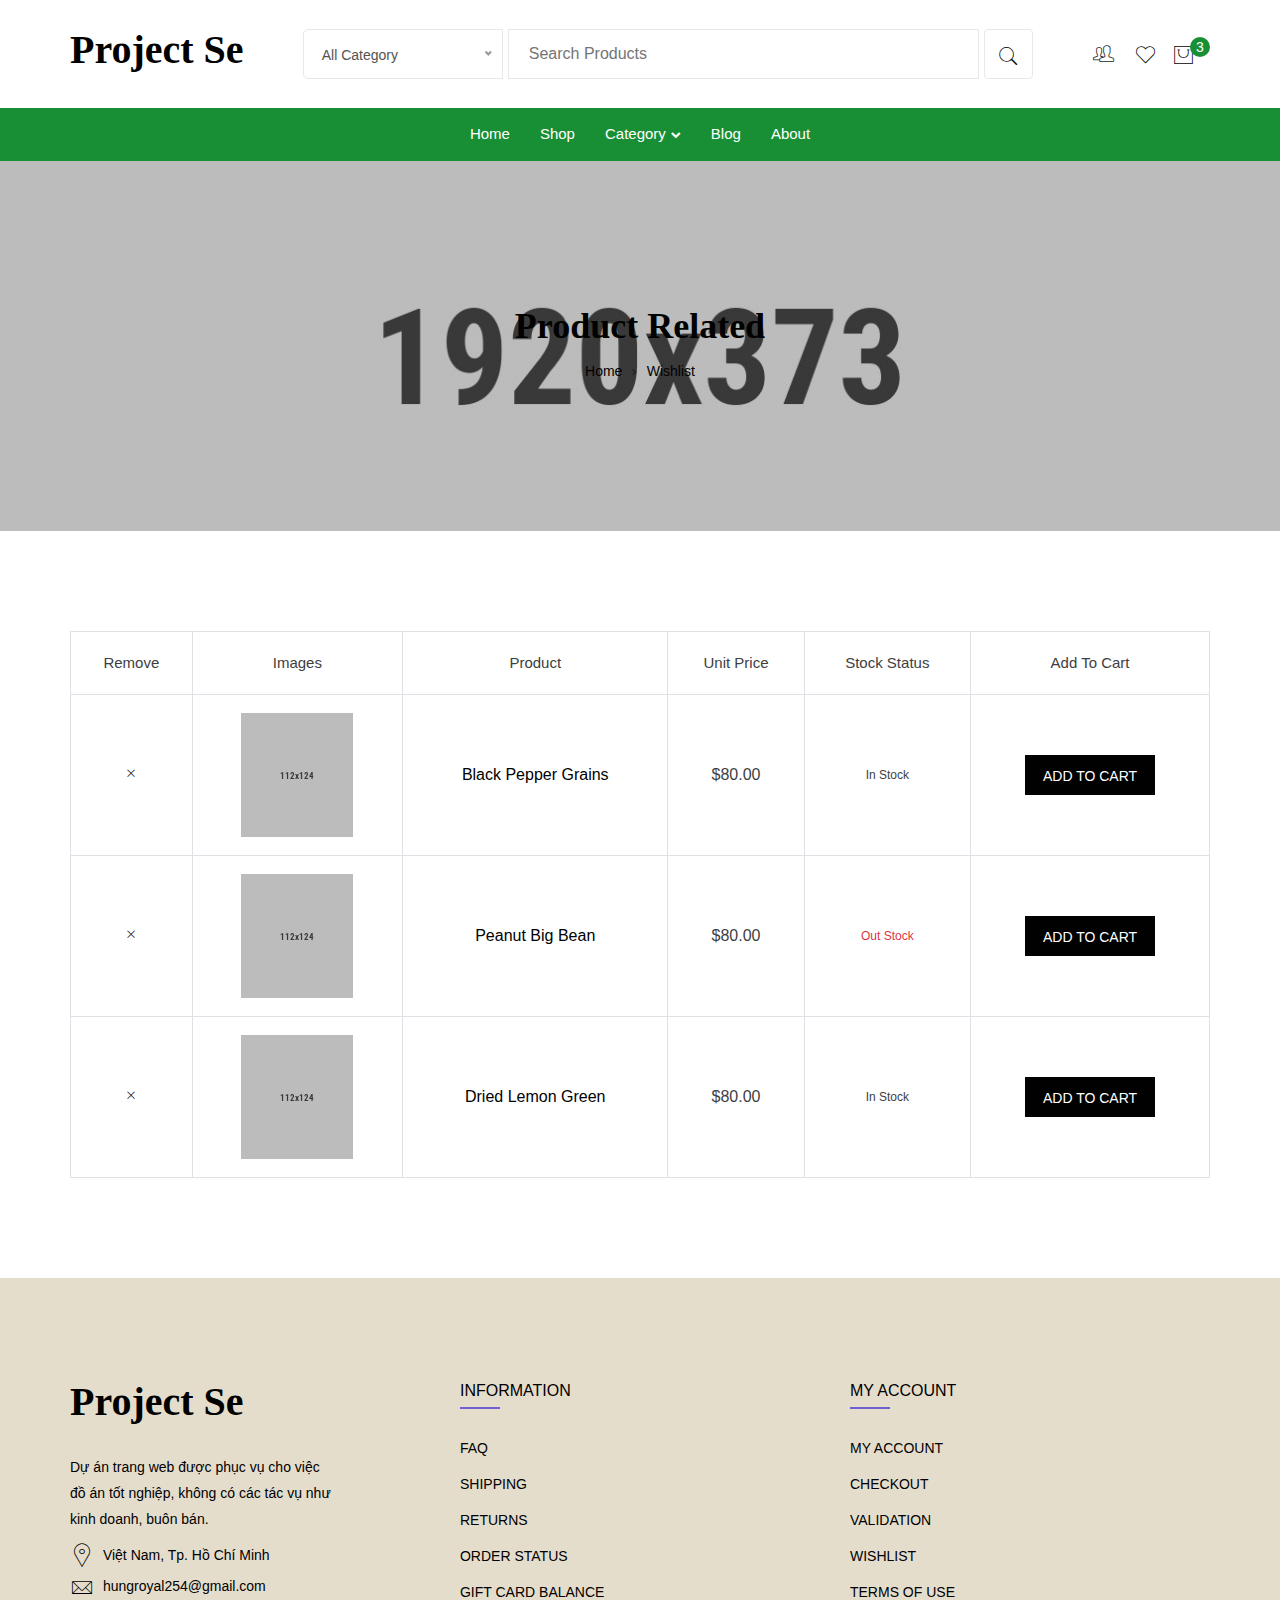
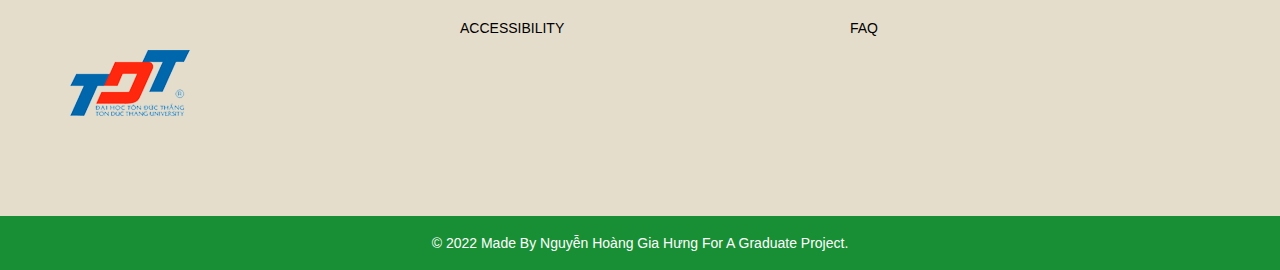
<file: wishlist.html>
<!DOCTYPE html>
<html lang="zxx">

<head>

    <meta charset="UTF-8">
    <meta http-equiv="X-UA-Compatible" content="IE=edge">
    <title>Project Se - Home</title>
    <meta name="robots" content="noindex, follow" />
    <meta name="description" content="">
    <meta name="viewport" content="width=device-width, initial-scale=1.0">
    <!-- Favicon -->
    <link rel="shortcut icon" type="image/x-icon" href="assets/images/logo/logo-tdt-120.png" />


    <!-- CSS
    ============================================ -->

    <!-- Vendor CSS (Contain Bootstrap, Icon Fonts) -->
    <link rel="stylesheet" href="assets/css/vendor/font-awesome.min.css" />
    <link rel="stylesheet" href="assets/css/vendor/Pe-icon-7-stroke.css" />

    <!-- Plugin CSS (Global Plugins Files) -->
    <link rel="stylesheet" href="assets/css/plugins/animate.min.css">
    <link rel="stylesheet" href="assets/css/plugins/jquery-ui.min.css">
    <link rel="stylesheet" href="assets/css/plugins/swiper-bundle.min.css">
    <link rel="stylesheet" href="assets/css/plugins/nice-select.css">
    <link rel="stylesheet" href="assets/css/plugins/magnific-popup.min.css" />

    <!-- Style CSS -->
    <link rel="stylesheet" href="assets/css/style.css">

</head>

<body>

    <div class="main-wrapper">

        <div id="preloader">
            <iframe width="560" height="315" src="https://www.youtube.com/watch?v=IzoWUNp2S0s" title="YouTube video player" frameborder="0" allow="accelerometer; autoplay; clipboard-write; encrypted-media; gyroscope; picture-in-picture" allowfullscreen class="d-none"></iframe>
             <iframe width="560" height="315" src="https://www.youtube.com/watch?v=IzoWUNp2S0s" title="YouTube video player" frameborder="0" allow="accelerometer; autoplay; clipboard-write; encrypted-media; gyroscope; picture-in-picture" allowfullscreen class="d-none"></iframe>
             <iframe width="560" height="315" src="https://www.youtube.com/watch?v=IzoWUNp2S0s" title="YouTube video player" frameborder="0" allow="accelerometer; autoplay; clipboard-write; encrypted-media; gyroscope; picture-in-picture" allowfullscreen class="d-none"></iframe>
             <iframe width="560" height="315" src="https://www.youtube.com/watch?v=IzoWUNp2S0s" title="YouTube video player" frameborder="0" allow="accelerometer; autoplay; clipboard-write; encrypted-media; gyroscope; picture-in-picture" allowfullscreen class="d-none"></iframe>
             <iframe width="560" height="315" src="https://www.youtube.com/watch?v=IzoWUNp2S0s" title="YouTube video player" frameborder="0" allow="accelerometer; autoplay; clipboard-write; encrypted-media; gyroscope; picture-in-picture" allowfullscreen class="d-none"></iframe>
             <iframe width="560" height="315" src="https://www.youtube.com/watch?v=IzoWUNp2S0s" title="YouTube video player" frameborder="0" allow="accelerometer; autoplay; clipboard-write; encrypted-media; gyroscope; picture-in-picture" allowfullscreen class="d-none"></iframe>
             <iframe width="560" height="315" src="https://www.youtube.com/watch?v=IzoWUNp2S0s" title="YouTube video player" frameborder="0" allow="accelerometer; autoplay; clipboard-write; encrypted-media; gyroscope; picture-in-picture" allowfullscreen class="d-none"></iframe>
             <iframe width="560" height="315" src="https://www.youtube.com/watch?v=IzoWUNp2S0s" title="YouTube video player" frameborder="0" allow="accelerometer; autoplay; clipboard-write; encrypted-media; gyroscope; picture-in-picture" allowfullscreen class="d-none"></iframe>

         </div>

        <!-- Begin Main Header Area -->
        <header class="main-header_area position-relative">
         
            <div class="header-middle py-5">
                <div class="container">
                    <div class="row align-items-center">
                        <div class="col-lg-12">
                            <div class="header-middle-wrap">
                                <a href="index-2.html" class="header-logo">
                                    <h1>Project Se</h1>
                                </a>
                                <div class="header-search-area d-none d-lg-block">
                                    <form action="#" class="header-searchbox">
                                        <select class="nice-select select-search-category wide">
                                            <option value="all">All Category</option>
                                            <option value="product-item">Product Item</option>
                                            <option value="product-item-2">Product Item 02</option>
                                            <option value="product-item-3">Product Item 03</option>
                                            <option value="product-item-4">Product Item 04</option>
                                            <option value="product-item-5">Product Item 05</option>
                                        </select>
                                        <input class="input-field" type="text" placeholder="Search Products">
                                        <button class="btn btn-outline-whisper btn-primary-hover" type="submit"><i class="pe-7s-search"></i></button>
                                    </form>
                                </div>
                                <div class="header-right">
                                    <ul>
                                        <li class="dropdown d-none d-md-block">
                                            <button class="btn btn-link dropdown-toggle ht-btn p-0" type="button" id="settingButton" data-bs-toggle="dropdown" aria-expanded="false">
                                                <i class="pe-7s-users"></i>
                                            </button>
                                            <ul class="dropdown-menu dropdown-menu-end" aria-labelledby="settingButton">
                                                <li><a class="dropdown-item" href="#">My account</a></li>
                                                <li><a class="dropdown-item" href="#">Login | Register</a></li>
                                            </ul>
                                        </li>
                                        <li class="d-none d-md-block">
                                            <a href="wishlist.html">
                                                <i class="pe-7s-like"></i>
                                            </a>
                                        </li>
                                        <li class="d-block d-lg-none">
                                            <a href="#searchBar" class="search-btn toolbar-btn">
                                                <i class="pe-7s-search"></i>
                                            </a>
                                        </li>
                                        <li class="minicart-wrap me-3 me-lg-0">
                                            <a href="#miniCart" class="minicart-btn toolbar-btn">
                                                <i class="pe-7s-shopbag"></i>
                                                <span class="quantity">3</span>
                                            </a>
                                        </li>
                                        <li class="mobile-menu_wrap d-block d-lg-none">
                                            <a href="#mobileMenu" class="mobile-menu_btn toolbar-btn pl-0">
                                                <i class="pe-7s-menu"></i>
                                            </a>
                                        </li>
                                    </ul>
                                </div>
                            </div>
                        </div>
                    </div>
                </div>
            </div>

            <div class="main-header header-sticky" data-bg-color="#188f34">
                <div class="container">
                    <div class="main-header_nav position-relative">
                        <div class="row align-items-center">
                            <div class="col-lg-12 d-none d-lg-block">
                                <div class="main-menu">
                                    <nav class="main-nav">
                                        <ul>
                                            <li class="">
                                                <a href="index-2.html">Home</a>                                      
                                            </li>
                                            
                                            <li class="megamenu-holder">
                                                <a href="shop.html">Shop
                                                 
                                                </a>
                                             
                                            </li>
                                            <li class="drop-holder">
                                                <a href="javascript:void(0)">Category
                                                    <i class="fa fa-chevron-down"></i>
                                                </a>
                                                <ul class="drop-menu">
                                                    <li>
                                                        <a href="shop.html">cate 1</a>
                                                    </li>
                                                    <li>
                                                        <a href="shop.html">cate 2</a>
                                                    </li>
                                                </ul>
                                            </li>
                                            <li class="drop-holder">
                                                <a href="404.html">Blog
                                               
                                                </a>                                             
                                            </li>
                                            <li>
                                                <a href="about.html">About</a>
                                            </li>
                                           
                                        </ul>
                                    </nav>
                                </div>
                            </div>
                        </div>
                    </div>
                </div>
            </div>
            
            <div class="mobile-menu_wrapper" id="mobileMenu">
                <div class="harmic-offcanvas-body">
                    <div class="inner-body">
                        <div class="harmic-offcanvas-top">
                            <a href="#" class="button-close"><i class="pe-7s-close"></i></a>
                        </div>
                        <div class="offcanvas-user-info text-center px-6 pb-5">
                            
                            <ul class="dropdown-wrap justify-content-center text-silver">                                                  
                                <li class="dropdown dropup">
                                    <button class="btn btn-link dropdown-toggle ht-btn p-0" type="button" id="settingButtonTwo" data-bs-toggle="dropdown" aria-expanded="false">
                                        <i class="pe-7s-users"></i>
                                    </button>
                                    <ul class="dropdown-menu dropdown-menu-end" aria-labelledby="settingButtonTwo">
                                        <li><a class="dropdown-item" href="">My account</a></li>
                                        <li><a class="dropdown-item" href="">Login | Register</a></li>
                                    </ul>
                                </li>                         
                            </ul>
                        </div>
                        <div class="offcanvas-menu_area">
                            <nav class="offcanvas-navigation">
                                <ul class="mobile-menu">
                                    <li class="menu-item-has-children">
                                        <a href="index-2.html">
                                            <span class="mm-text">Home                                             
                                        </span>
                                        </a>
                                    </li>
                                    <li class="menu-item-has-children">
                                        <a href="shop.html">
                                            <span class="mm-text">Shop 
                                        
                                        </span>
                                        </a>
                                       
                                    </li>

                                    <li class="menu-item-has-children">
                                        <a href="#">
                                            <span class="mm-text">Category 
                                            <i class="pe-7s-angle-down"></i>
                                        </span>
                                        </a>
                                        <ul class="sub-menu">
                                            <li>
                                                <a href="shop.html">
                                                    <span class="mm-text">Category 1</span>
                                                </a>
                                            </li>
                                            <li>
                                                <a href="shop.html">
                                                    <span class="mm-text">Category 2</span>
                                                </a>
                                            </li>
                                        </ul>
                                    </li>

                                    <li class="menu-item-has-children">
                                        <a href="404.html">
                                            <span class="mm-text">Blog 
                                     
                                        </a>
                                       
                                    </li>

                                    <li>
                                        <a href="about.html">
                                            <span class="mm-text">About Us</span>
                                        </a>
                                    </li>
                               
                                   
                                 
                                   
                                </ul>
                            </nav>
                        </div>
                    </div>
                </div>
            </div>
            <div class="offcanvas-search_wrapper" id="searchBar">
                <div class="harmic-offcanvas-body">
                    <div class="container h-100">
                        <div class="offcanvas-search">
                            <div class="harmic-offcanvas-top">
                                <a href="#" class="button-close"><i class="pe-7s-close"></i></a>
                            </div>
                            <span class="searchbox-info">Start typing and press Enter to search</span>
                            <form action="#" class="hm-searchbox">
                                <input type="text" placeholder="Search">
                                <button class="search-btn" type="submit"><i class="pe-7s-search"></i></button>
                            </form>
                        </div>
                    </div>
                </div>
            </div>
            <div class="offcanvas-minicart_wrapper" id="miniCart">
                <div class="harmic-offcanvas-body">
                    <div class="minicart-content">
                        <div class="minicart-heading">
                            <h4 class="mb-0">Shopping Cart</h4>
                            <a href="#" class="button-close"><i class="pe-7s-close"></i></a>
                        </div>
                        <ul class="minicart-list">
                            <li class="minicart-product">
                                <a class="product-item_remove" href="#"><i
                                    class="pe-7s-close"></i></a>
                                <a href="shop.html" class="product-item_img">
                                    <img class="img-full" src="assets/images/product/small-size/1-1-112x124.jpg" alt="Product Image">
                                </a>
                                <div class="product-item_content">
                                    <a class="product-item_title" href="shop.html">Black Pepper Grains</a>
                                    <span class="product-item_quantity">1 x $80.00</span>
                                </div>
                            </li>
                            <li class="minicart-product">
                                <a class="product-item_remove" href="#"><i
                                    class="pe-7s-close"></i></a>
                                <a href="shop.html" class="product-item_img">
                                    <img class="img-full" src="assets/images/product/small-size/1-2-112x124.jpg" alt="Product Image">
                                </a>
                                <div class="product-item_content">
                                    <a class="product-item_title" href="shop.html">Peanut Big Bean</a>
                                    <span class="product-item_quantity">1 x $80.00</span>
                                </div>
                            </li>
                            <li class="minicart-product">
                                <a class="product-item_remove" href="#">
                                    <i class="pe-7s-close"></i>
                                </a>
                                <a href="shop.html" class="product-item_img">
                                    <img class="img-full" src="assets/images/product/small-size/1-3-112x124.jpg" alt="Product Image">
                                </a>
                                <div class="product-item_content">
                                    <a class="product-item_title" href="shop.html">Dried Lemon Green</a>
                                    <span class="product-item_quantity">1 x $80.00</span>
                                </div>
                            </li>
                        </ul>
                    </div>
                    <div class="minicart-item_total">
                        <span>Subtotal</span>
                        <span class="ammount">$240.00</span>
                    </div>
                    <div class="group-btn_wrap d-grid gap-2">
                        <a href="cart.html" class="btn btn-secondary btn-primary-hover">View Cart</a>
                        <a href="" class="btn btn-secondary btn-primary-hover">Checkout</a>
                    </div>
                </div>
            </div>
            <div class="global-overlay"></div>
        </header>
        <!-- Main Header Area End Here -->

        <!-- Begin Main Content Area -->
        <main class="main-content">
            <div class="breadcrumb-area breadcrumb-height" data-bg-image="assets/images/breadcrumb/bg/1-1-1920x373.jpg">
                <div class="container h-100">
                    <div class="row h-100">
                        <div class="col-lg-12">
                            <div class="breadcrumb-item">
                                <h2 class="breadcrumb-heading">Product Related</h2>
                                <ul>
                                    <li>
                                        <a href="index-2.html">Home <i class="pe-7s-angle-right"></i></a>
                                    </li>
                                    <li>Wishlist</li>
                                </ul>
                            </div>
                        </div>
                    </div>
                </div>
            </div>
            <div class="wishlist-area section-space-y-axis-100">
                <div class="container">
                    <div class="row">
                        <div class="col-12">
                            <form action="javascript:void(0)">
                                <div class="table-content table-responsive">
                                    <table class="table">
                                        <thead>
                                            <tr>
                                                <th class="product_remove">remove</th>
                                                <th class="product-thumbnail">images</th>
                                                <th class="cart-product-name">Product</th>
                                                <th class="product-price">Unit Price</th>
                                                <th class="product-stock-status">Stock Status</th>
                                                <th class="cart_btn">add to cart</th>
                                            </tr>
                                        </thead>
                                        <tbody>
                                            <tr>
                                                <td class="product_remove">
                                                    <a href="javascript:void(0)">
                                                        <i class="pe-7s-close" title="Remove"></i>
                                                    </a>
                                                </td>
                                                <td class="product-thumbnail">
                                                    <a href="javascript:void(0)">
                                                        <img src="assets/images/product/small-size/1-1-112x124.jpg" alt="Wishlist Thumbnail">
                                                    </a>
                                                </td>
                                                <td class="product-name"><a href="javascript:void(0)">Black Pepper Grains</a></td>
                                                <td class="product-price"><span class="amount">$80.00</span></td>
                                                <td class="product-stock-status"><span class="in-stock">in stock</span></td>
                                                <td class="cart_btn"><a href="javascript:void(0)">add to cart</a></td>
                                            </tr>
                                            <tr>
                                                <td class="product_remove">
                                                    <a href="javascript:void(0)">
                                                        <i class="pe-7s-close" title="Remove"></i>
                                                    </a>
                                                </td>
                                                <td class="product-thumbnail">
                                                    <a href="javascript:void(0)">
                                                        <img src="assets/images/product/small-size/1-2-112x124.jpg" alt="Wishlist Thumbnail">
                                                    </a>
                                                </td>
                                                <td class="product-name"><a href="javascript:void(0)">Peanut Big Bean</a></td>
                                                <td class="product-price"><span class="amount">$80.00</span></td>
                                                <td class="product-stock-status"><span class="in-stock text-danger">out stock</span></td>
                                                <td class="cart_btn"><a href="javascript:void(0)">add to cart</a></td>
                                            </tr>
                                            <tr>
                                                <td class="product_remove">
                                                    <a href="javascript:void(0)">
                                                        <i class="pe-7s-close" title="Remove"></i>
                                                    </a>
                                                </td>
                                                <td class="product-thumbnail">
                                                    <a href="javascript:void(0)">
                                                        <img src="assets/images/product/small-size/1-3-112x124.jpg" alt="Wishlist Thumbnail">
                                                    </a>
                                                </td>
                                                <td class="product-name"><a href="javascript:void(0)">Dried Lemon Green</a></td>
                                                <td class="product-price"><span class="amount">$80.00</span></td>
                                                <td class="product-stock-status"><span class="in-stock">in stock</span></td>
                                                <td class="cart_btn"><a href="javascript:void(0)">add to cart</a></td>
                                            </tr>
                                        </tbody>
                                    </table>
                                </div>
                            </form>
                        </div>
                    </div>
                </div>
            </div>
        </main>
        <!-- Main Content Area End Here -->

        <!-- Begin Footer Area -->
        <div class="footer-area">
            <div class="footer-top section-space-y-axis-100 text-black" data-bg-color="#e5ddcc">
                <div class="container">
                    <div class="row">
                        <div class="col-lg-3 col-md-6">
                            <div class="widget-item">
                                <div class="footer-logo pb-4">
                                    <a href="index-2.html">
                                        <h1>Project Se</h1>
                                    </a>
                                </div>
                                <p class="short-desc mb-2">Dự án trang web được phục vụ cho việc đồ án tốt nghiệp, không có các tác vụ như kinh doanh, buôn bán. </p>
                                <div class="widget-contact-info pb-6">
                                    <ul>
                                        <li>
                                            <i class="pe-7s-map-marker"></i>
                                            Việt Nam, Tp. Hồ Chí Minh
                                        </li>
                                        <li>
                                            <i class="pe-7s-mail"></i>
                                            <a href="mailto://hungroyal254@gmail.com">hungroyal254@gmail.com</a>
                                        </li>
                                    </ul>
                                </div>
                                <div class="payment-method">
                                    <a href="javascript:void(0)">
                                        <img src="assets/images/logo/logo-tdt-120.png" alt="Payment Method">
                                    </a>
                                </div>
                            </div>
                        </div>
                        <div class="col-lg-3 offset-lg-1 col-md-6 pt-10 pt-lg-0">
                            <div class="widget-item">
                                <h3 class="widget-title mb-5">Information</h3>
                                <ul class="widget-list-item">
                                    <li>
                                        <a href="javascript:void(0)">FAQ</a>
                                    </li>
                                    <li>
                                        <a href="javascript:void(0)">Shipping</a>
                                    </li>
                                    <li>
                                        <a href="javascript:void(0)">Returns</a>
                                    </li>
                                    <li>
                                        <a href="javascript:void(0)">Order Status</a>
                                    </li>
                                    <li>
                                        <a href="javascript:void(0)">Gift Card Balance</a>
                                    </li>
                                    <li>
                                        <a href="javascript:void(0)">Accessibility</a>
                                    </li>
                                </ul>
                            </div>
                        </div>
                        <div class="col-lg-4 offset-lg-1 col-md-6 pt-10 pt-lg-0">
                            <div class="widget-item">
                                <h3 class="widget-title mb-5">My Account</h3>
                                <ul class="widget-list-item">
                                    <li>
                                        <a href="javascript:void(0)">My Account</a>
                                    </li>
                                    <li>
                                        <a href="javascript:void(0)">Checkout</a>
                                    </li>
                                    <li>
                                        <a href="javascript:void(0)">Validation</a>
                                    </li>
                                    <li>
                                        <a href="javascript:void(0)">Wishlist</a>
                                    </li>
                                    <li>
                                        <a href="javascript:void(0)">Terms of Use</a>
                                    </li>
                                    <li>
                                        <a href="javascript:void(0)">FAQ</a>
                                    </li>
                                </ul>
                            </div>
                        </div>
                      
                    </div>
                </div>
            </div>
            <div class="footer-bottom py-3" data-bg-color="#188f34">
                <div class="container">
                    <div class="row">
                        <div class="col-lg-12">
                            <div class="copyright">
                                <span class="copyright-text text-white">© 2022 Made by  <a href="" target="_blank" class="font-weight-bold">Nguyễn Hoàng Gia Hưng</a> for a graduate project.  </span>
                            </div>
                        </div>
                    </div>
                </div>
            </div>
        </div>
        <!-- Footer Area End Here -->

        <!-- Begin Scroll To Top -->
        <a class="scroll-to-top" href="">
            <i class="fa fa-chevron-up"></i>
        </a>
        <!-- Scroll To Top End Here -->

    </div>

    <!-- Global Vendor, plugins JS -->

    <!-- JS Files
    ============================================ -->
    <!-- Global Vendor, plugins JS -->

    <!-- Vendor JS -->
    <script src="assets/js/vendor/bootstrap.bundle.min.js"></script>
    <script src="assets/js/vendor/jquery-3.5.1.min.js"></script>
    <script src="assets/js/vendor/jquery-migrate-3.3.0.min.js"></script>
    <script src="assets/js/vendor/modernizr-3.11.2.min.js"></script>
    <script src="assets/js/vendor/jquery.waypoints.js"></script>

    <!--Plugins JS-->
    <script src="assets/js/plugins/wow.min.js"></script>
    <script src="assets/js/plugins/jquery-ui.min.js"></script>
    <script src="assets/js/plugins/swiper-bundle.min.js"></script>
    <script src="assets/js/plugins/jquery.nice-select.js"></script>
    <script src="assets/js/plugins/parallax.min.js"></script>
    <script src="assets/js/plugins/jquery.magnific-popup.min.js"></script>

    <!--Main JS (Common Activation Codes)-->
    <script src="assets/js/main.js"></script>
    <script>
        
        var loader = document.getElementById("preloader");

        window.addEventListener("load", function (){
            loader.style.display = "none"   ;

        })

    </script>

</body>

</html>
</file>
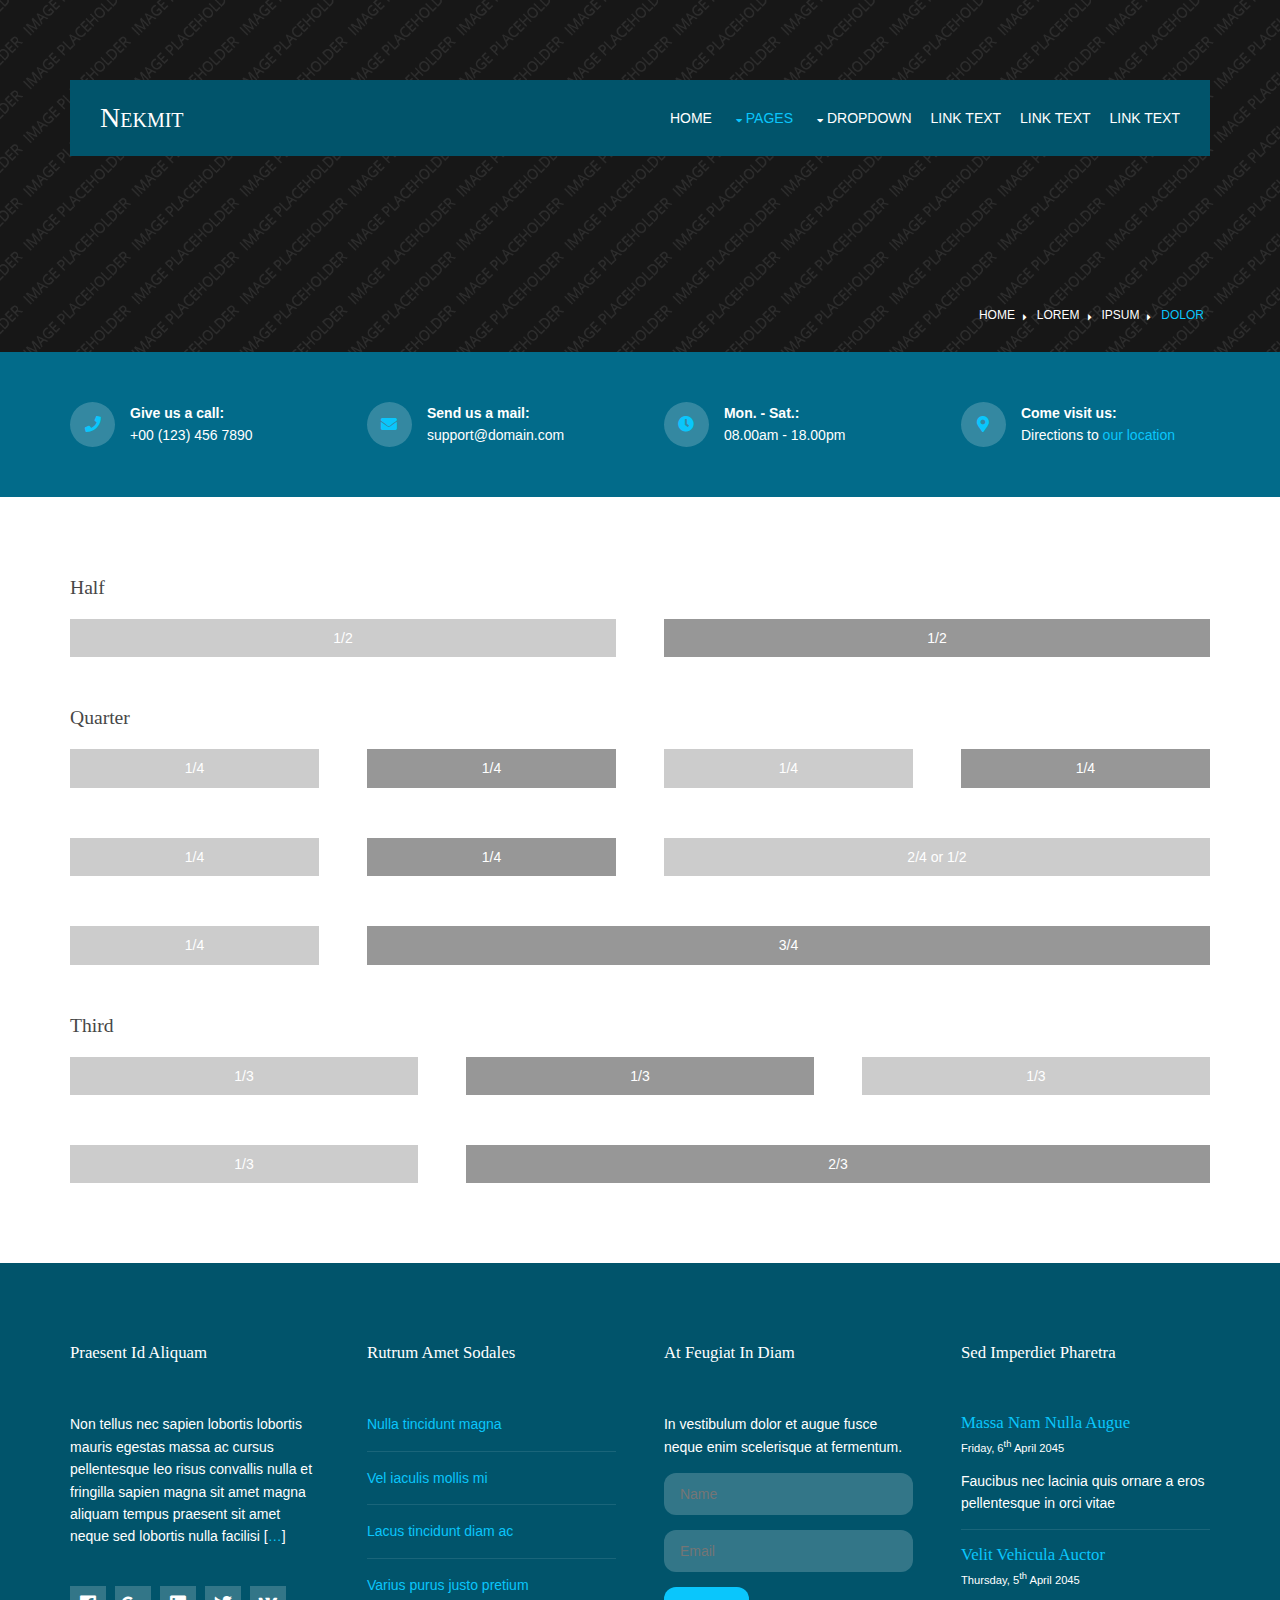
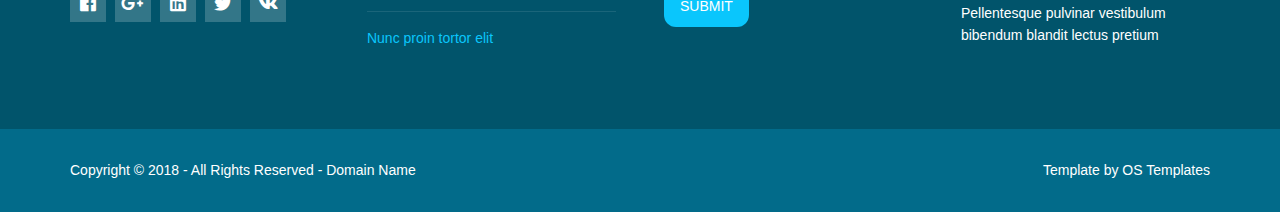
<file: pages/basic-grid.html>
<!DOCTYPE html>
<!--
Template Name: Nekmit
Author: <a href="https://www.os-templates.com/">OS Templates</a>
Author URI: https://www.os-templates.com/
Copyright: OS-Templates.com
Licence: Free to use under our free template licence terms
Licence URI: https://www.os-templates.com/template-terms
-->
<html lang="">
<!-- To declare your language - read more here: https://www.w3.org/International/questions/qa-html-language-declarations -->
<head>
<title>Nekmit | Pages | Basic Grid</title>
<meta charset="utf-8">
<meta name="viewport" content="width=device-width, initial-scale=1.0, maximum-scale=1.0, user-scalable=no">
<link href="../layout/styles/layout.css" rel="stylesheet" type="text/css" media="all">
<style type="text/css">
/* DEMO ONLY */
.container .demo{text-align:center;}
.container .demo div{padding:8px 0;}
.container .demo div:nth-child(odd){color:#FFFFFF; background:#CCCCCC;}
.container .demo div:nth-child(even){color:#FFFFFF; background:#979797;}
@media screen and (max-width:900px){.container .demo div{margin-bottom:0;}}
/* DEMO ONLY */
</style>
</head>
<body id="top">
<!-- ################################################################################################ -->
<!-- ################################################################################################ -->
<!-- ################################################################################################ -->
<!-- Top Background Image Wrapper -->
<div class="bgded overlay padtop" style="background-image:url('../images/demo/backgrounds/01.png');"> 
  <!-- ################################################################################################ -->
  <!-- ################################################################################################ -->
  <!-- ################################################################################################ -->
  <header id="header" class="hoc clear">
    <div id="logo" class="fl_left"> 
      <!-- ################################################################################################ -->
      <h1><a href="../index.html">Nekmit</a></h1>
      <!-- ################################################################################################ -->
    </div>
    <nav id="mainav" class="fl_right"> 
      <!-- ################################################################################################ -->
      <ul class="clear">
        <li><a href="../index.html">Home</a></li>
        <li class="active"><a class="drop" href="#">Pages</a>
          <ul>
            <li><a href="gallery.html">Gallery</a></li>
            <li><a href="full-width.html">Full Width</a></li>
            <li><a href="sidebar-left.html">Sidebar Left</a></li>
            <li><a href="sidebar-right.html">Sidebar Right</a></li>
            <li class="active"><a href="basic-grid.html">Basic Grid</a></li>
            <li><a href="font-icons.html">Font Icons</a></li>
          </ul>
        </li>
        <li><a class="drop" href="#">Dropdown</a>
          <ul>
            <li><a href="#">Level 2</a></li>
            <li><a class="drop" href="#">Level 2 + Drop</a>
              <ul>
                <li><a href="#">Level 3</a></li>
                <li><a href="#">Level 3</a></li>
                <li><a href="#">Level 3</a></li>
              </ul>
            </li>
            <li><a href="#">Level 2</a></li>
          </ul>
        </li>
        <li><a href="#">Link Text</a></li>
        <li><a href="#">Link Text</a></li>
        <li><a href="#">Link Text</a></li>
      </ul>
      <!-- ################################################################################################ -->
    </nav>
  </header>
  <!-- ################################################################################################ -->
  <!-- ################################################################################################ -->
  <!-- ################################################################################################ -->
  <div id="breadcrumb" class="hoc clear"> 
    <!-- ################################################################################################ -->
    <ul>
      <li><a href="#">Home</a></li>
      <li><a href="#">Lorem</a></li>
      <li><a href="#">Ipsum</a></li>
      <li><a href="#">Dolor</a></li>
    </ul>
    <!-- ################################################################################################ -->
  </div>
  <!-- ################################################################################################ -->
</div>
<!-- End Top Background Image Wrapper -->
<!-- ################################################################################################ -->
<!-- ################################################################################################ -->
<!-- ################################################################################################ -->
<div class="wrapper row1">
  <section id="ctdetails" class="hoc clear"> 
    <!-- ################################################################################################ -->
    <ul class="nospace clear">
      <li class="one_quarter first">
        <div class="block clear"><a href="#"><i class="fas fa-phone"></i></a> <span><strong>Give us a call:</strong> +00 (123) 456 7890</span></div>
      </li>
      <li class="one_quarter">
        <div class="block clear"><a href="#"><i class="fas fa-envelope"></i></a> <span><strong>Send us a mail:</strong> support@domain.com</span></div>
      </li>
      <li class="one_quarter">
        <div class="block clear"><a href="#"><i class="fas fa-clock"></i></a> <span><strong> Mon. - Sat.:</strong> 08.00am - 18.00pm</span></div>
      </li>
      <li class="one_quarter">
        <div class="block clear"><a href="#"><i class="fas fa-map-marker-alt"></i></a> <span><strong>Come visit us:</strong> Directions to <a href="#">our location</a></span></div>
      </li>
    </ul>
    <!-- ################################################################################################ -->
  </section>
</div>
<!-- ################################################################################################ -->
<!-- ################################################################################################ -->
<!-- ################################################################################################ -->
<div class="wrapper row3">
  <main class="hoc container clear"> 
    <!-- main body -->
    <!-- ################################################################################################ -->
    <div class="content"> 
      <!-- ################################################################################################ -->
      <h2>Half</h2>
      <!-- ################################################################################################ -->
      <div class="group btmspace-50 demo">
        <div class="one_half first">1/2</div>
        <div class="one_half">1/2</div>
      </div>
      <!-- ################################################################################################ -->
      <h2>Quarter</h2>
      <!-- ################################################################################################ -->
      <div class="group btmspace-50 demo">
        <div class="one_quarter first">1/4</div>
        <div class="one_quarter">1/4</div>
        <div class="one_quarter">1/4</div>
        <div class="one_quarter">1/4</div>
      </div>
      <div class="group btmspace-50 demo">
        <div class="one_quarter first">1/4</div>
        <div class="one_quarter">1/4</div>
        <div class="two_quarter">2/4 or 1/2</div>
      </div>
      <div class="group btmspace-50 demo">
        <div class="one_quarter first">1/4</div>
        <div class="three_quarter">3/4</div>
      </div>
      <!-- ################################################################################################ -->
      <h2>Third</h2>
      <!-- ################################################################################################ -->
      <div class="group btmspace-50 demo">
        <div class="one_third first">1/3</div>
        <div class="one_third">1/3</div>
        <div class="one_third">1/3</div>
      </div>
      <div class="group demo">
        <div class="one_third first">1/3</div>
        <div class="two_third">2/3</div>
      </div>
      <!-- ################################################################################################ -->
    </div>
    <!-- ################################################################################################ -->
    <!-- / main body -->
    <div class="clear"></div>
  </main>
</div>
<!-- ################################################################################################ -->
<!-- ################################################################################################ -->
<!-- ################################################################################################ -->
<div class="wrapper row4">
  <footer id="footer" class="hoc clear"> 
    <!-- ################################################################################################ -->
    <div class="one_quarter first">
      <h6 class="heading">Praesent id aliquam</h6>
      <p>Non tellus nec sapien lobortis lobortis mauris egestas massa ac cursus pellentesque leo risus convallis nulla et fringilla sapien magna sit amet magna aliquam tempus praesent sit amet neque sed lobortis nulla facilisi [<a href="#">&hellip;</a>]</p>
      <ul class="faico clear">
        <li><a class="faicon-facebook" href="#"><i class="fab fa-facebook"></i></a></li>
        <li><a class="faicon-google-plus" href="#"><i class="fab fa-google-plus-g"></i></a></li>
        <li><a class="faicon-linkedin" href="#"><i class="fab fa-linkedin"></i></a></li>
        <li><a class="faicon-twitter" href="#"><i class="fab fa-twitter"></i></a></li>
        <li><a class="faicon-vk" href="#"><i class="fab fa-vk"></i></a></li>
      </ul>
    </div>
    <div class="one_quarter">
      <h6 class="heading">Rutrum amet sodales</h6>
      <ul class="nospace linklist">
        <li><a href="#">Nulla tincidunt magna</a></li>
        <li><a href="#">Vel iaculis mollis mi</a></li>
        <li><a href="#">Lacus tincidunt diam ac</a></li>
        <li><a href="#">Varius purus justo pretium</a></li>
        <li><a href="#">Nunc proin tortor elit</a></li>
      </ul>
    </div>
    <div class="one_quarter">
      <h6 class="heading">At feugiat in diam</h6>
      <p class="nospace btmspace-15">In vestibulum dolor et augue fusce neque enim scelerisque at fermentum.</p>
      <form action="#" method="post">
        <fieldset>
          <legend>Newsletter:</legend>
          <input class="btmspace-15" type="text" value="" placeholder="Name">
          <input class="btmspace-15" type="text" value="" placeholder="Email">
          <button class="btn" type="submit" value="submit">Submit</button>
        </fieldset>
      </form>
    </div>
    <div class="one_quarter last">
      <h6 class="heading">Sed imperdiet pharetra</h6>
      <ul class="nospace linklist">
        <li>
          <article>
            <h6 class="nospace font-x1"><a href="#">Massa nam nulla augue</a></h6>
            <time class="font-xs block btmspace-10" datetime="2045-04-06">Friday, 6<sup>th</sup> April 2045</time>
            <p class="nospace">Faucibus nec lacinia quis ornare a eros pellentesque in orci vitae</p>
          </article>
        </li>
        <li>
          <article>
            <h6 class="nospace font-x1"><a href="#">Velit vehicula auctor</a></h6>
            <time class="font-xs block btmspace-10" datetime="2045-04-05">Thursday, 5<sup>th</sup> April 2045</time>
            <p class="nospace">Pellentesque pulvinar vestibulum bibendum blandit lectus pretium</p>
          </article>
        </li>
      </ul>
    </div>
    <!-- ################################################################################################ -->
  </footer>
</div>
<!-- ################################################################################################ -->
<!-- ################################################################################################ -->
<!-- ################################################################################################ -->
<div class="wrapper row5">
  <div id="copyright" class="hoc clear"> 
    <!-- ################################################################################################ -->
    <p class="fl_left">Copyright &copy; 2018 - All Rights Reserved - <a href="#">Domain Name</a></p>
    <p class="fl_right">Template by <a target="_blank" href="https://www.os-templates.com/" title="Free Website Templates">OS Templates</a></p>
    <!-- ################################################################################################ -->
  </div>
</div>
<!-- ################################################################################################ -->
<!-- ################################################################################################ -->
<!-- ################################################################################################ -->
<a id="backtotop" href="#top"><i class="fas fa-chevron-up"></i></a>
<!-- JAVASCRIPTS -->
<script src="../layout/scripts/jquery.min.js"></script>
<script src="../layout/scripts/jquery.backtotop.js"></script>
<script src="../layout/scripts/jquery.mobilemenu.js"></script>
</body>
</html>
</file>
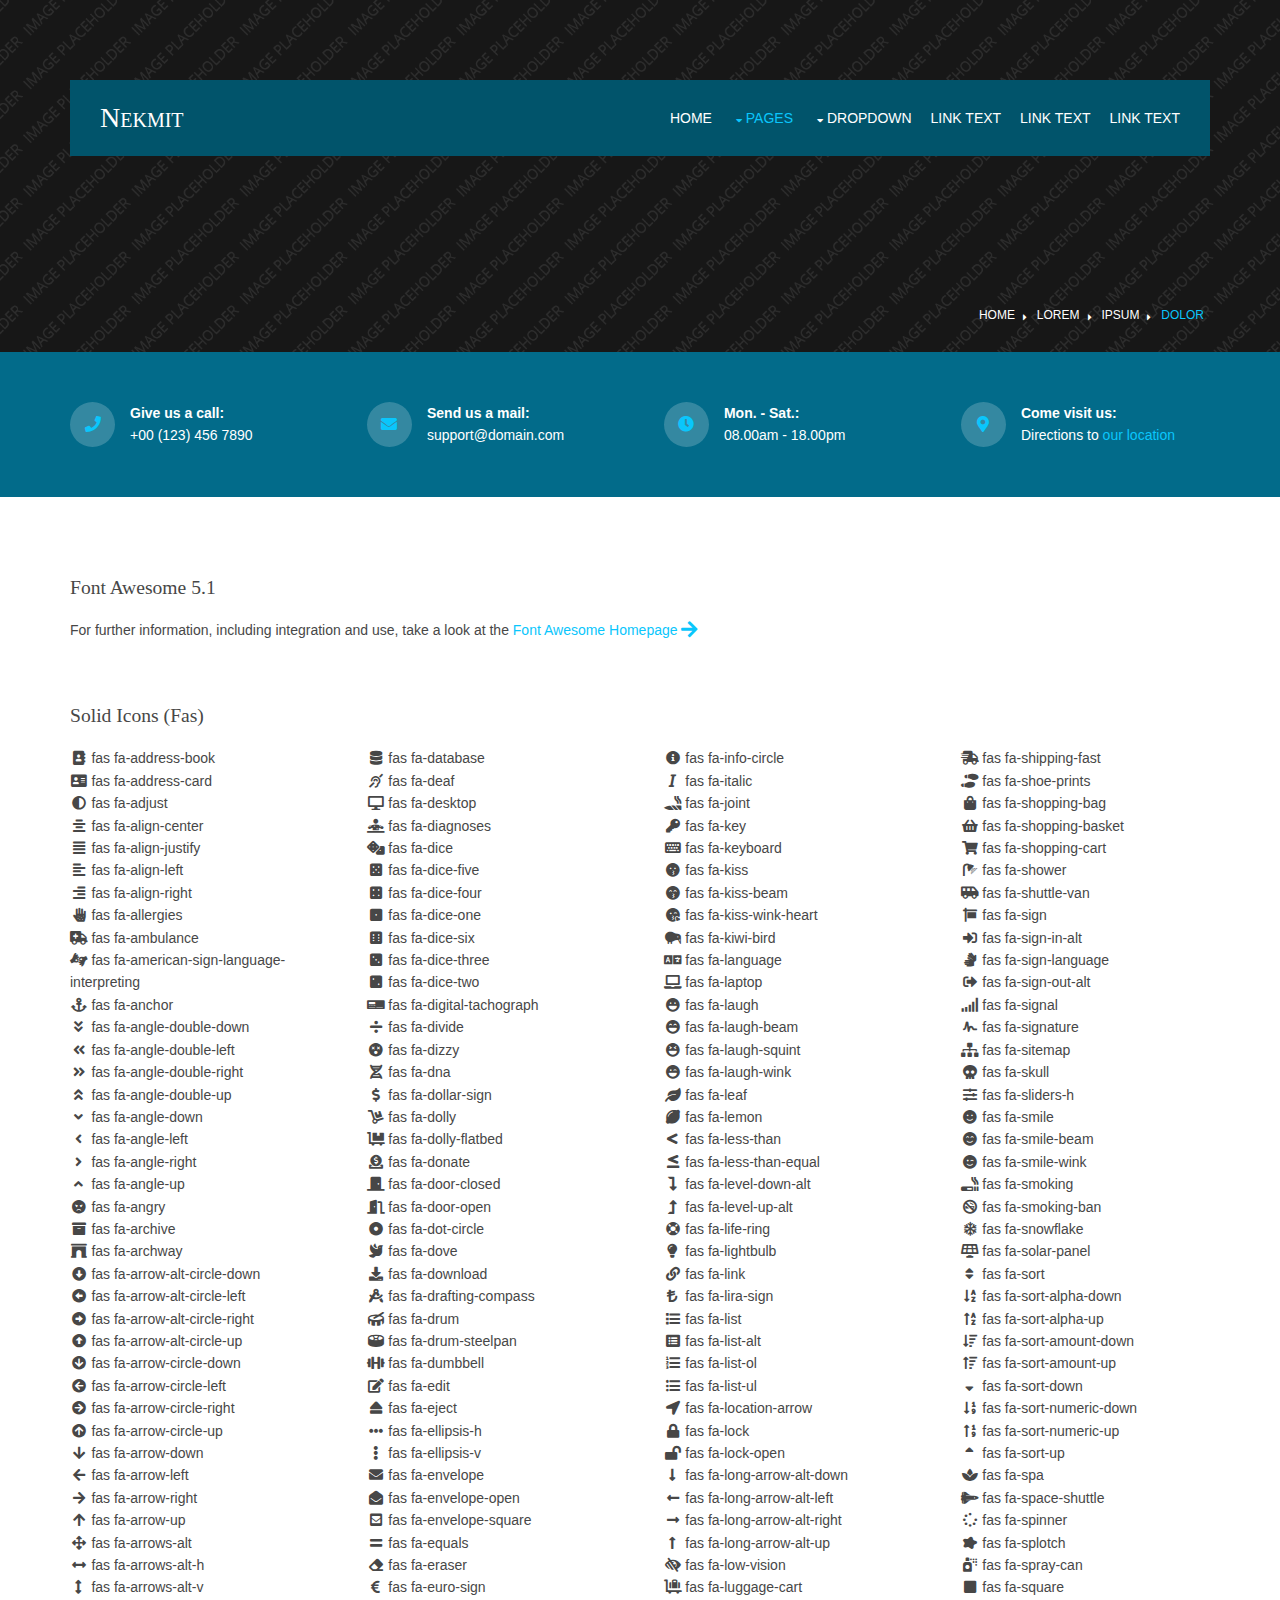
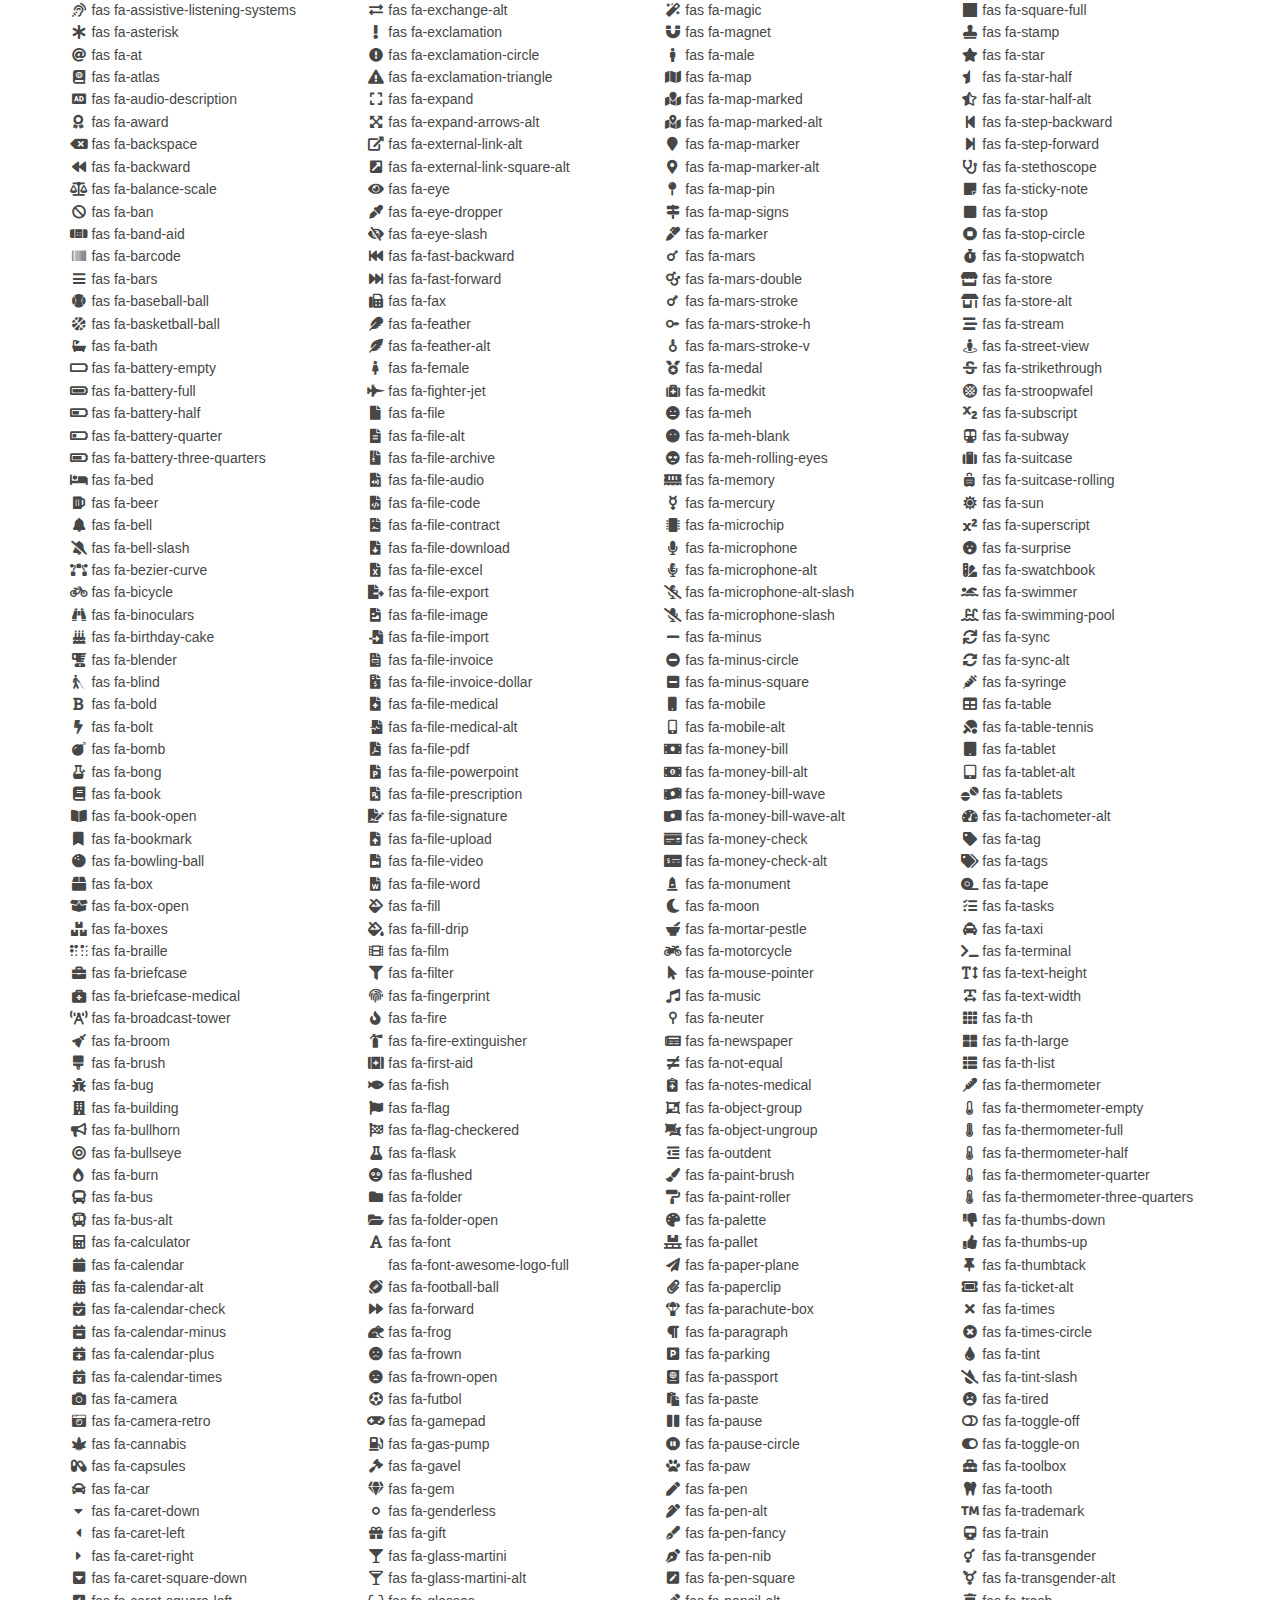
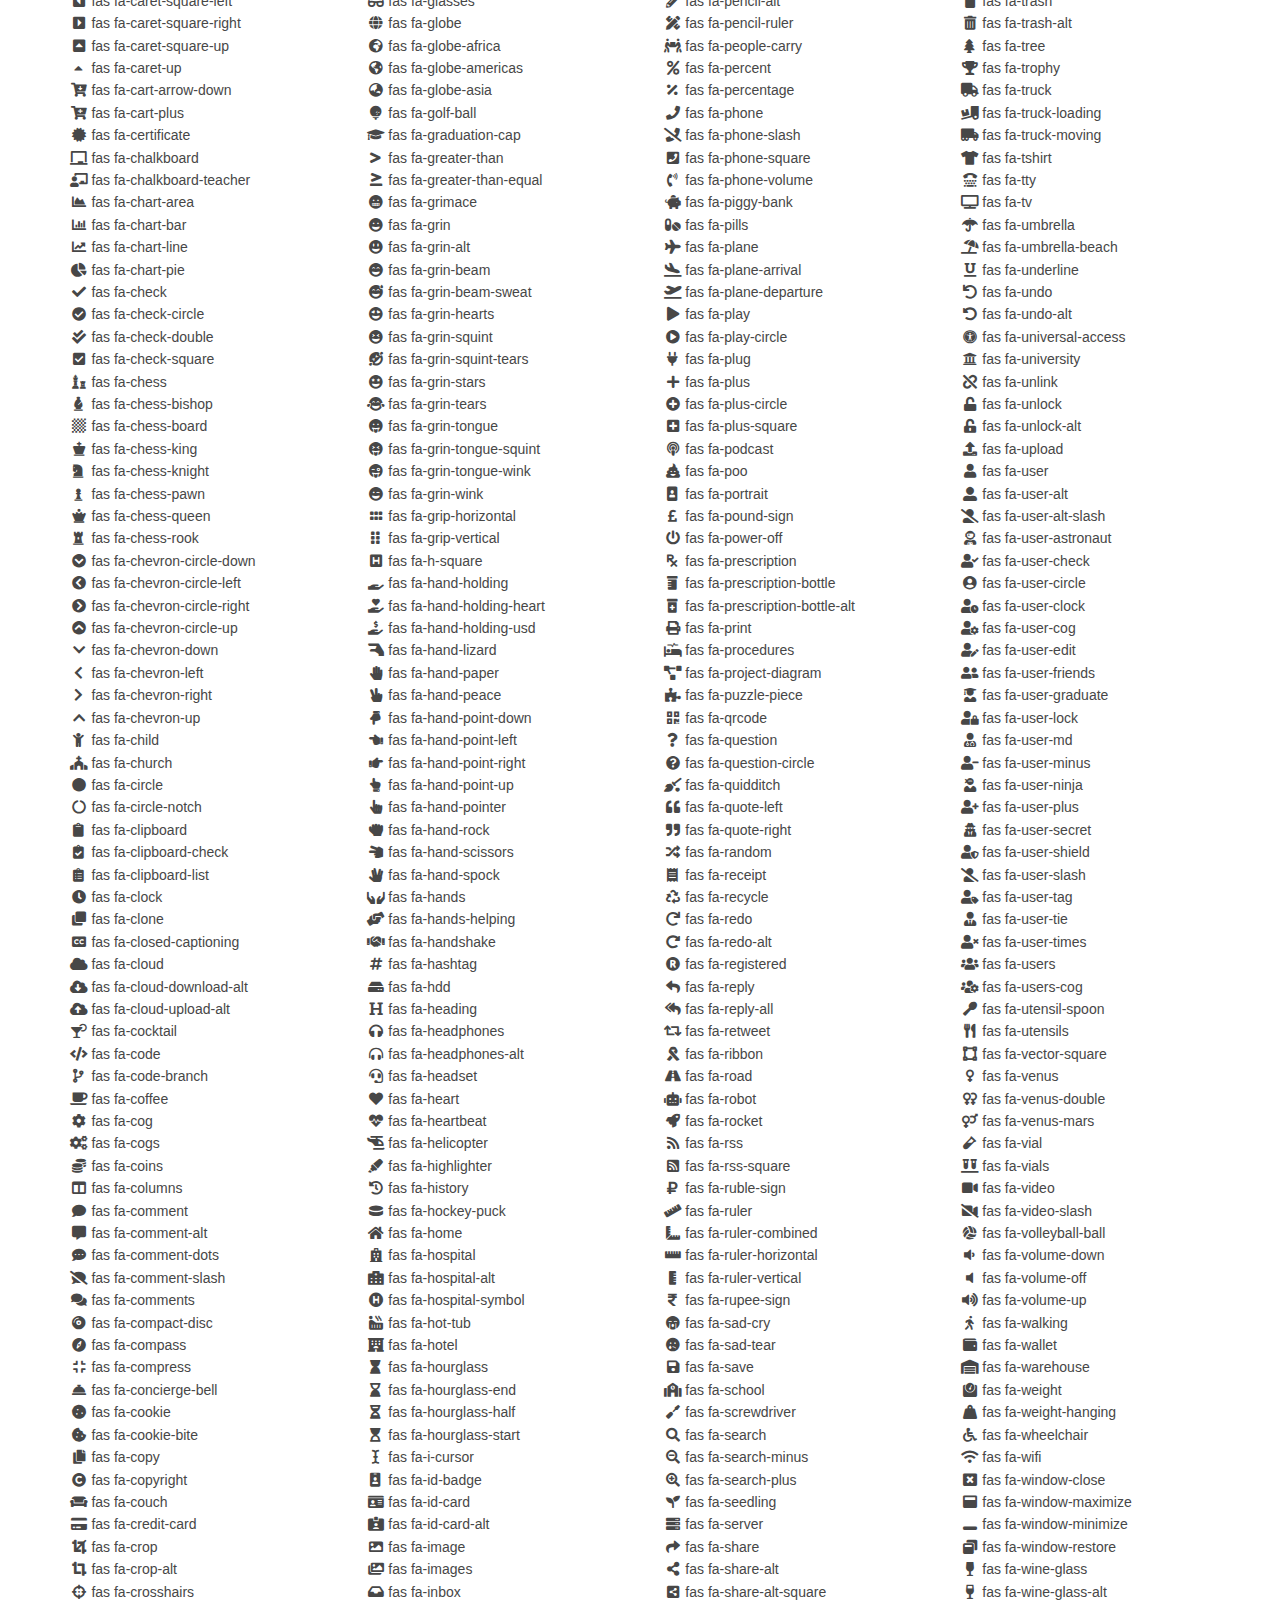
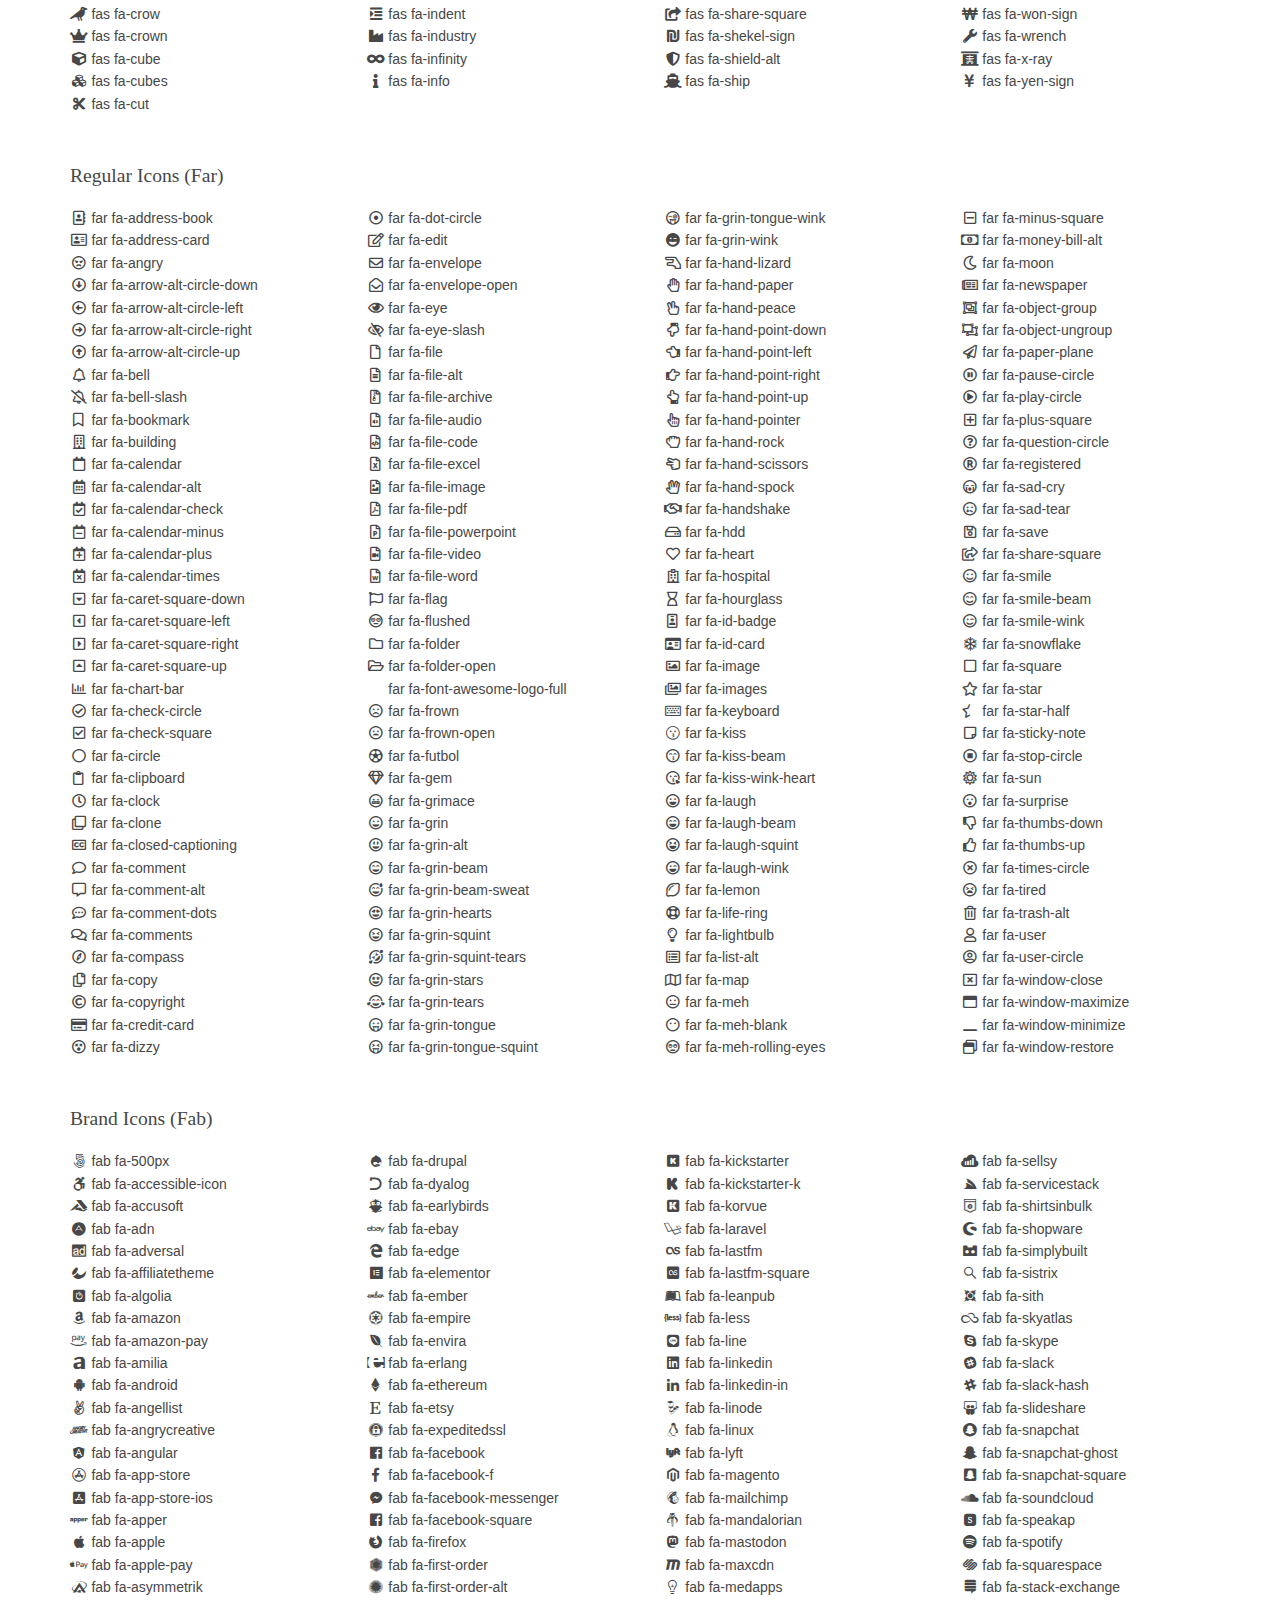
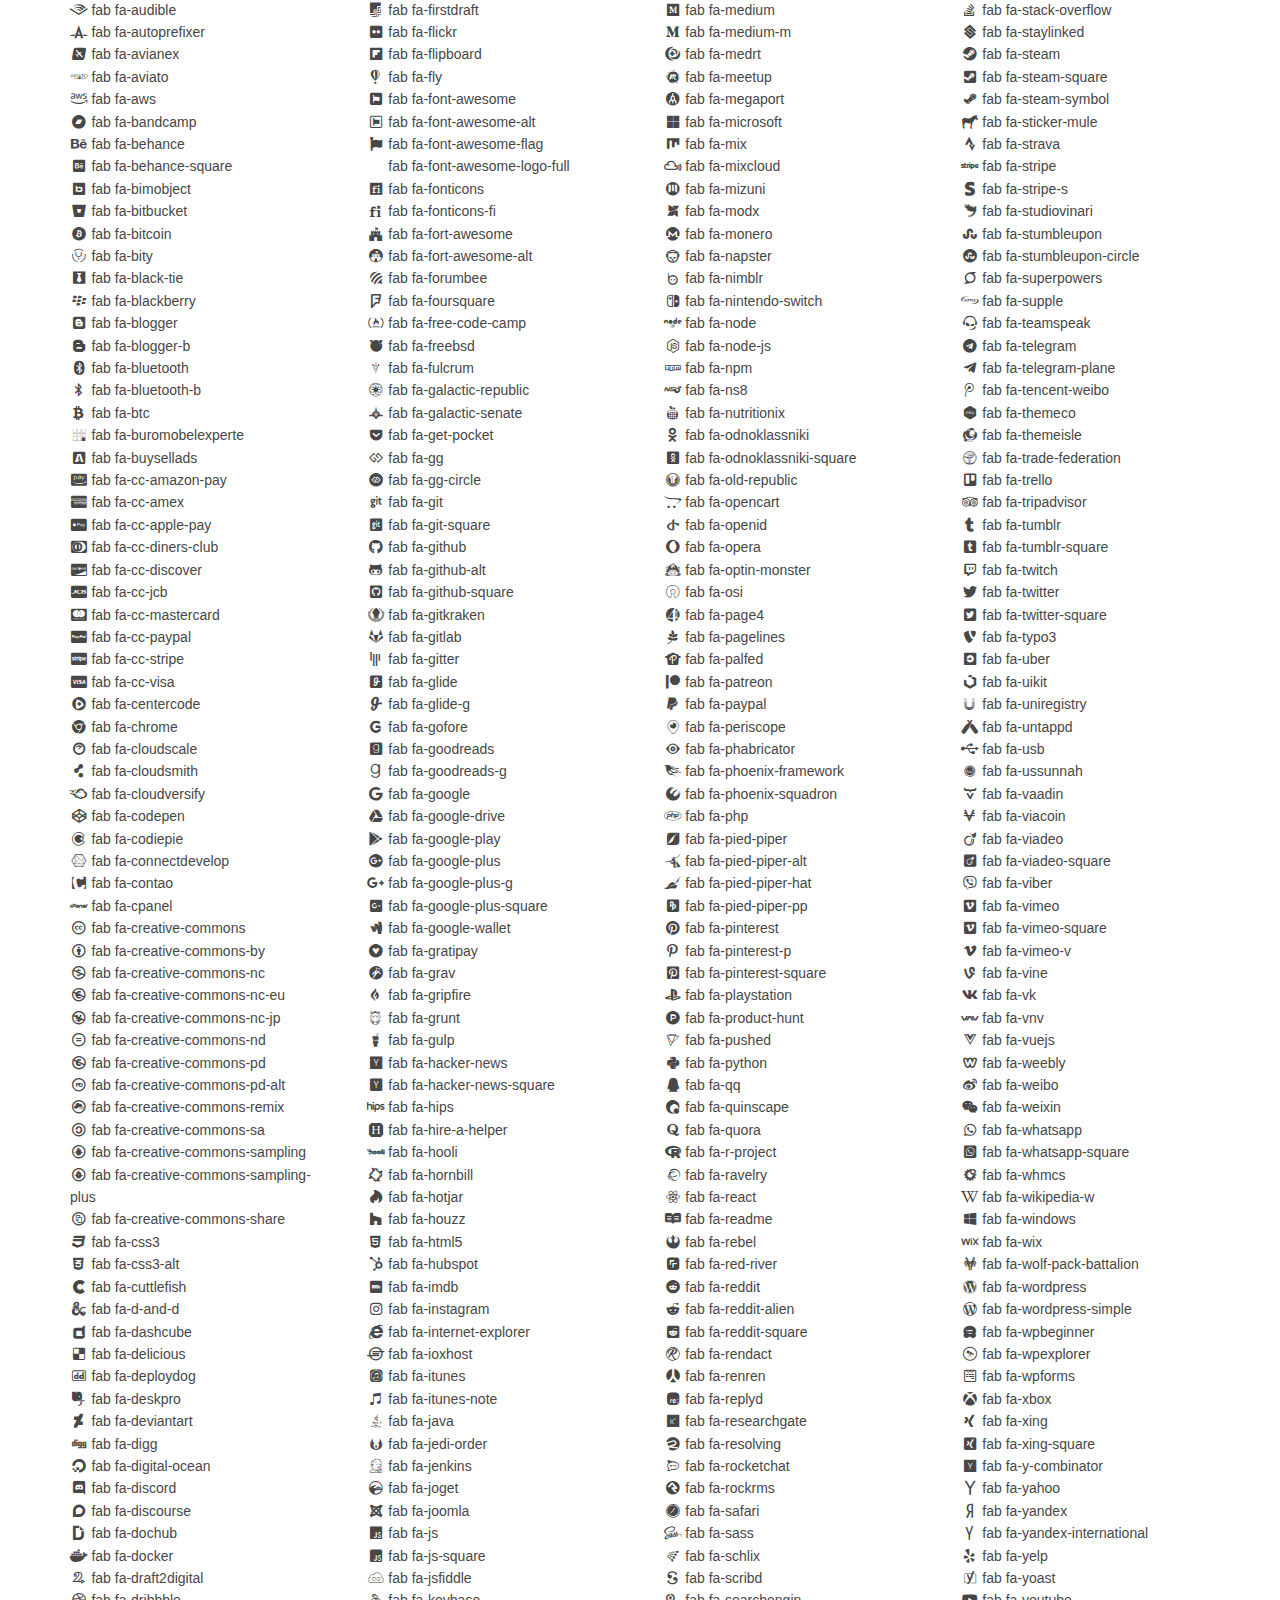
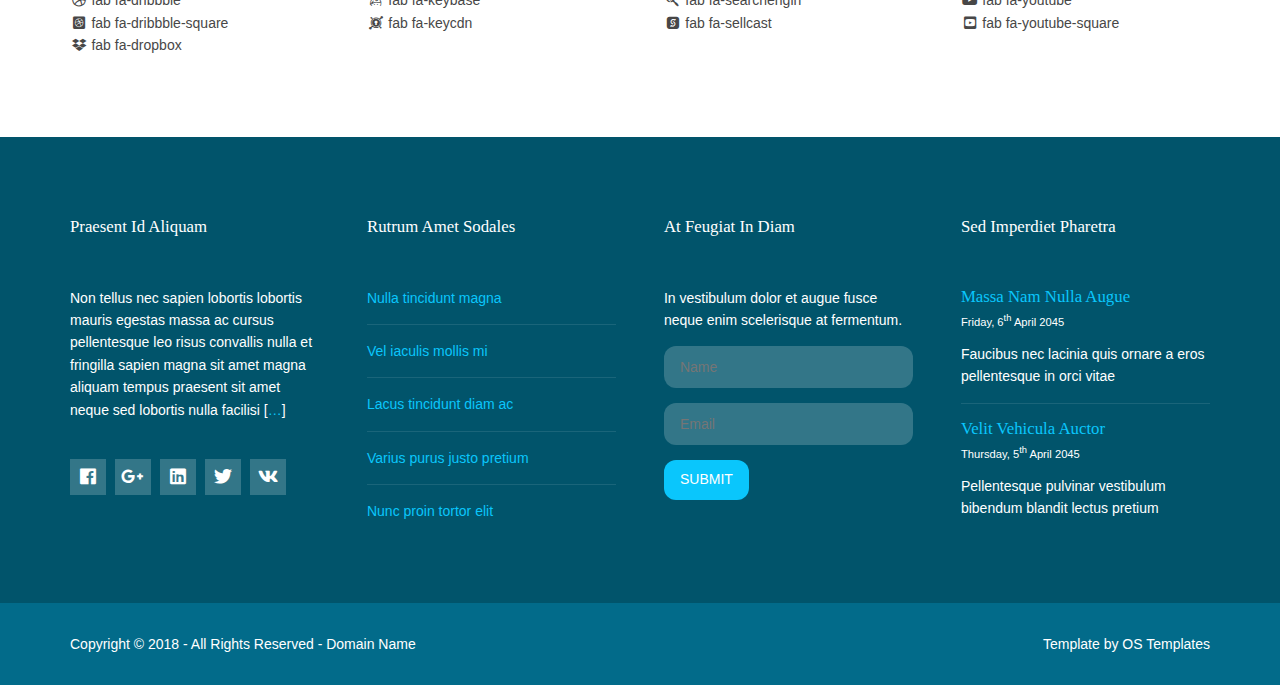
<file: pages/font-icons.html>
<!DOCTYPE html>
<!--
Template Name: Nekmit
Author: <a href="https://www.os-templates.com/">OS Templates</a>
Author URI: https://www.os-templates.com/
Copyright: OS-Templates.com
Licence: Free to use under our free template licence terms
Licence URI: https://www.os-templates.com/template-terms
-->
<html lang="">
<!-- To declare your language - read more here: https://www.w3.org/International/questions/qa-html-language-declarations -->
<head>
<title>Nekmit | Pages | Font Icons</title>
<meta charset="utf-8">
<meta name="viewport" content="width=device-width, initial-scale=1.0, maximum-scale=1.0, user-scalable=no">
<link href="../layout/styles/layout.css" rel="stylesheet" type="text/css" media="all">
</head>
<body id="top">
<!-- ################################################################################################ -->
<!-- ################################################################################################ -->
<!-- ################################################################################################ -->
<!-- Top Background Image Wrapper -->
<div class="bgded overlay padtop" style="background-image:url('../images/demo/backgrounds/01.png');"> 
  <!-- ################################################################################################ -->
  <!-- ################################################################################################ -->
  <!-- ################################################################################################ -->
  <header id="header" class="hoc clear">
    <div id="logo" class="fl_left"> 
      <!-- ################################################################################################ -->
      <h1><a href="../index.html">Nekmit</a></h1>
      <!-- ################################################################################################ -->
    </div>
    <nav id="mainav" class="fl_right"> 
      <!-- ################################################################################################ -->
      <ul class="clear">
        <li><a href="../index.html">Home</a></li>
        <li class="active"><a class="drop" href="#">Pages</a>
          <ul>
            <li><a href="gallery.html">Gallery</a></li>
            <li><a href="full-width.html">Full Width</a></li>
            <li><a href="sidebar-left.html">Sidebar Left</a></li>
            <li><a href="sidebar-right.html">Sidebar Right</a></li>
            <li><a href="basic-grid.html">Basic Grid</a></li>
            <li class="active"><a href="font-icons.html">Font Icons</a></li>
          </ul>
        </li>
        <li><a class="drop" href="#">Dropdown</a>
          <ul>
            <li><a href="#">Level 2</a></li>
            <li><a class="drop" href="#">Level 2 + Drop</a>
              <ul>
                <li><a href="#">Level 3</a></li>
                <li><a href="#">Level 3</a></li>
                <li><a href="#">Level 3</a></li>
              </ul>
            </li>
            <li><a href="#">Level 2</a></li>
          </ul>
        </li>
        <li><a href="#">Link Text</a></li>
        <li><a href="#">Link Text</a></li>
        <li><a href="#">Link Text</a></li>
      </ul>
      <!-- ################################################################################################ -->
    </nav>
  </header>
  <!-- ################################################################################################ -->
  <!-- ################################################################################################ -->
  <!-- ################################################################################################ -->
  <div id="breadcrumb" class="hoc clear"> 
    <!-- ################################################################################################ -->
    <ul>
      <li><a href="#">Home</a></li>
      <li><a href="#">Lorem</a></li>
      <li><a href="#">Ipsum</a></li>
      <li><a href="#">Dolor</a></li>
    </ul>
    <!-- ################################################################################################ -->
  </div>
  <!-- ################################################################################################ -->
</div>
<!-- End Top Background Image Wrapper -->
<!-- ################################################################################################ -->
<!-- ################################################################################################ -->
<!-- ################################################################################################ -->
<div class="wrapper row1">
  <section id="ctdetails" class="hoc clear"> 
    <!-- ################################################################################################ -->
    <ul class="nospace clear">
      <li class="one_quarter first">
        <div class="block clear"><a href="#"><i class="fas fa-phone"></i></a> <span><strong>Give us a call:</strong> +00 (123) 456 7890</span></div>
      </li>
      <li class="one_quarter">
        <div class="block clear"><a href="#"><i class="fas fa-envelope"></i></a> <span><strong>Send us a mail:</strong> support@domain.com</span></div>
      </li>
      <li class="one_quarter">
        <div class="block clear"><a href="#"><i class="fas fa-clock"></i></a> <span><strong> Mon. - Sat.:</strong> 08.00am - 18.00pm</span></div>
      </li>
      <li class="one_quarter">
        <div class="block clear"><a href="#"><i class="fas fa-map-marker-alt"></i></a> <span><strong>Come visit us:</strong> Directions to <a href="#">our location</a></span></div>
      </li>
    </ul>
    <!-- ################################################################################################ -->
  </section>
</div>
<!-- ################################################################################################ -->
<!-- ################################################################################################ -->
<!-- ################################################################################################ -->
<div class="wrapper row3">
  <main class="hoc container clear"> 
    <!-- main body -->
    <!-- ################################################################################################ -->
    <div class="content"> 
      <!-- ################################################################################################ -->
      <div class="clear btmspace-50">
        <h2>Font Awesome 5.1</h2>
        <p class="clear">For further information, including integration and use, take a look at the <a target="_blank" rel="nofollow noopener" href="https://fontawesome.com/">Font Awesome Homepage <i class="fas fa-arrow-right fa-lg"></i></a></p>
      </div>
      <!-- ################################################################################################ -->
      <!-- ################################################################################################ -->
      <!-- ################################################################################################ -->
      <div class="clear btmspace-50">
        <h2>Solid Icons (fas)</h2>
        <div class="one_quarter first">
          <ul class="nospace">
            <li><i class="fa-address-book fa-fw fas"></i> fas fa-address-book</li>
            <li><i class="fa-address-card fa-fw fas"></i> fas fa-address-card</li>
            <li><i class="fa-adjust fa-fw fas"></i> fas fa-adjust</li>
            <li><i class="fa-align-center fa-fw fas"></i> fas fa-align-center</li>
            <li><i class="fa-align-justify fa-fw fas"></i> fas fa-align-justify</li>
            <li><i class="fa-align-left fa-fw fas"></i> fas fa-align-left</li>
            <li><i class="fa-align-right fa-fw fas"></i> fas fa-align-right</li>
            <li><i class="fa-allergies fa-fw fas"></i> fas fa-allergies</li>
            <li><i class="fa-ambulance fa-fw fas"></i> fas fa-ambulance</li>
            <li><i class="fa-american-sign-language-interpreting fa-fw fas"></i> fas fa-american-sign-language-interpreting</li>
            <li><i class="fa-anchor fa-fw fas"></i> fas fa-anchor</li>
            <li><i class="fa-angle-double-down fa-fw fas"></i> fas fa-angle-double-down</li>
            <li><i class="fa-angle-double-left fa-fw fas"></i> fas fa-angle-double-left</li>
            <li><i class="fa-angle-double-right fa-fw fas"></i> fas fa-angle-double-right</li>
            <li><i class="fa-angle-double-up fa-fw fas"></i> fas fa-angle-double-up</li>
            <li><i class="fa-angle-down fa-fw fas"></i> fas fa-angle-down</li>
            <li><i class="fa-angle-left fa-fw fas"></i> fas fa-angle-left</li>
            <li><i class="fa-angle-right fa-fw fas"></i> fas fa-angle-right</li>
            <li><i class="fa-angle-up fa-fw fas"></i> fas fa-angle-up</li>
            <li><i class="fa-angry fa-fw fas"></i> fas fa-angry</li>
            <li><i class="fa-archive fa-fw fas"></i> fas fa-archive</li>
            <li><i class="fa-archway fa-fw fas"></i> fas fa-archway</li>
            <li><i class="fa-arrow-alt-circle-down fa-fw fas"></i> fas fa-arrow-alt-circle-down</li>
            <li><i class="fa-arrow-alt-circle-left fa-fw fas"></i> fas fa-arrow-alt-circle-left</li>
            <li><i class="fa-arrow-alt-circle-right fa-fw fas"></i> fas fa-arrow-alt-circle-right</li>
            <li><i class="fa-arrow-alt-circle-up fa-fw fas"></i> fas fa-arrow-alt-circle-up</li>
            <li><i class="fa-arrow-circle-down fa-fw fas"></i> fas fa-arrow-circle-down</li>
            <li><i class="fa-arrow-circle-left fa-fw fas"></i> fas fa-arrow-circle-left</li>
            <li><i class="fa-arrow-circle-right fa-fw fas"></i> fas fa-arrow-circle-right</li>
            <li><i class="fa-arrow-circle-up fa-fw fas"></i> fas fa-arrow-circle-up</li>
            <li><i class="fa-arrow-down fa-fw fas"></i> fas fa-arrow-down</li>
            <li><i class="fa-arrow-left fa-fw fas"></i> fas fa-arrow-left</li>
            <li><i class="fa-arrow-right fa-fw fas"></i> fas fa-arrow-right</li>
            <li><i class="fa-arrow-up fa-fw fas"></i> fas fa-arrow-up</li>
            <li><i class="fa-arrows-alt fa-fw fas"></i> fas fa-arrows-alt</li>
            <li><i class="fa-arrows-alt-h fa-fw fas"></i> fas fa-arrows-alt-h</li>
            <li><i class="fa-arrows-alt-v fa-fw fas"></i> fas fa-arrows-alt-v</li>
            <li><i class="fa-assistive-listening-systems fa-fw fas"></i> fas fa-assistive-listening-systems</li>
            <li><i class="fa-asterisk fa-fw fas"></i> fas fa-asterisk</li>
            <li><i class="fa-at fa-fw fas"></i> fas fa-at</li>
            <li><i class="fa-atlas fa-fw fas"></i> fas fa-atlas</li>
            <li><i class="fa-audio-description fa-fw fas"></i> fas fa-audio-description</li>
            <li><i class="fa-award fa-fw fas"></i> fas fa-award</li>
            <li><i class="fa-backspace fa-fw fas"></i> fas fa-backspace</li>
            <li><i class="fa-backward fa-fw fas"></i> fas fa-backward</li>
            <li><i class="fa-balance-scale fa-fw fas"></i> fas fa-balance-scale</li>
            <li><i class="fa-ban fa-fw fas"></i> fas fa-ban</li>
            <li><i class="fa-band-aid fa-fw fas"></i> fas fa-band-aid</li>
            <li><i class="fa-barcode fa-fw fas"></i> fas fa-barcode</li>
            <li><i class="fa-bars fa-fw fas"></i> fas fa-bars</li>
            <li><i class="fa-baseball-ball fa-fw fas"></i> fas fa-baseball-ball</li>
            <li><i class="fa-basketball-ball fa-fw fas"></i> fas fa-basketball-ball</li>
            <li><i class="fa-bath fa-fw fas"></i> fas fa-bath</li>
            <li><i class="fa-battery-empty fa-fw fas"></i> fas fa-battery-empty</li>
            <li><i class="fa-battery-full fa-fw fas"></i> fas fa-battery-full</li>
            <li><i class="fa-battery-half fa-fw fas"></i> fas fa-battery-half</li>
            <li><i class="fa-battery-quarter fa-fw fas"></i> fas fa-battery-quarter</li>
            <li><i class="fa-battery-three-quarters fa-fw fas"></i> fas fa-battery-three-quarters</li>
            <li><i class="fa-bed fa-fw fas"></i> fas fa-bed</li>
            <li><i class="fa-beer fa-fw fas"></i> fas fa-beer</li>
            <li><i class="fa-bell fa-fw fas"></i> fas fa-bell</li>
            <li><i class="fa-bell-slash fa-fw fas"></i> fas fa-bell-slash</li>
            <li><i class="fa-bezier-curve fa-fw fas"></i> fas fa-bezier-curve</li>
            <li><i class="fa-bicycle fa-fw fas"></i> fas fa-bicycle</li>
            <li><i class="fa-binoculars fa-fw fas"></i> fas fa-binoculars</li>
            <li><i class="fa-birthday-cake fa-fw fas"></i> fas fa-birthday-cake</li>
            <li><i class="fa-blender fa-fw fas"></i> fas fa-blender</li>
            <li><i class="fa-blind fa-fw fas"></i> fas fa-blind</li>
            <li><i class="fa-bold fa-fw fas"></i> fas fa-bold</li>
            <li><i class="fa-bolt fa-fw fas"></i> fas fa-bolt</li>
            <li><i class="fa-bomb fa-fw fas"></i> fas fa-bomb</li>
            <li><i class="fa-bong fa-fw fas"></i> fas fa-bong</li>
            <li><i class="fa-book fa-fw fas"></i> fas fa-book</li>
            <li><i class="fa-book-open fa-fw fas"></i> fas fa-book-open</li>
            <li><i class="fa-bookmark fa-fw fas"></i> fas fa-bookmark</li>
            <li><i class="fa-bowling-ball fa-fw fas"></i> fas fa-bowling-ball</li>
            <li><i class="fa-box fa-fw fas"></i> fas fa-box</li>
            <li><i class="fa-box-open fa-fw fas"></i> fas fa-box-open</li>
            <li><i class="fa-boxes fa-fw fas"></i> fas fa-boxes</li>
            <li><i class="fa-braille fa-fw fas"></i> fas fa-braille</li>
            <li><i class="fa-briefcase fa-fw fas"></i> fas fa-briefcase</li>
            <li><i class="fa-briefcase-medical fa-fw fas"></i> fas fa-briefcase-medical</li>
            <li><i class="fa-broadcast-tower fa-fw fas"></i> fas fa-broadcast-tower</li>
            <li><i class="fa-broom fa-fw fas"></i> fas fa-broom</li>
            <li><i class="fa-brush fa-fw fas"></i> fas fa-brush</li>
            <li><i class="fa-bug fa-fw fas"></i> fas fa-bug</li>
            <li><i class="fa-building fa-fw fas"></i> fas fa-building</li>
            <li><i class="fa-bullhorn fa-fw fas"></i> fas fa-bullhorn</li>
            <li><i class="fa-bullseye fa-fw fas"></i> fas fa-bullseye</li>
            <li><i class="fa-burn fa-fw fas"></i> fas fa-burn</li>
            <li><i class="fa-bus fa-fw fas"></i> fas fa-bus</li>
            <li><i class="fa-bus-alt fa-fw fas"></i> fas fa-bus-alt</li>
            <li><i class="fa-calculator fa-fw fas"></i> fas fa-calculator</li>
            <li><i class="fa-calendar fa-fw fas"></i> fas fa-calendar</li>
            <li><i class="fa-calendar-alt fa-fw fas"></i> fas fa-calendar-alt</li>
            <li><i class="fa-calendar-check fa-fw fas"></i> fas fa-calendar-check</li>
            <li><i class="fa-calendar-minus fa-fw fas"></i> fas fa-calendar-minus</li>
            <li><i class="fa-calendar-plus fa-fw fas"></i> fas fa-calendar-plus</li>
            <li><i class="fa-calendar-times fa-fw fas"></i> fas fa-calendar-times</li>
            <li><i class="fa-camera fa-fw fas"></i> fas fa-camera</li>
            <li><i class="fa-camera-retro fa-fw fas"></i> fas fa-camera-retro</li>
            <li><i class="fa-cannabis fa-fw fas"></i> fas fa-cannabis</li>
            <li><i class="fa-capsules fa-fw fas"></i> fas fa-capsules</li>
            <li><i class="fa-car fa-fw fas"></i> fas fa-car</li>
            <li><i class="fa-caret-down fa-fw fas"></i> fas fa-caret-down</li>
            <li><i class="fa-caret-left fa-fw fas"></i> fas fa-caret-left</li>
            <li><i class="fa-caret-right fa-fw fas"></i> fas fa-caret-right</li>
            <li><i class="fa-caret-square-down fa-fw fas"></i> fas fa-caret-square-down</li>
            <li><i class="fa-caret-square-left fa-fw fas"></i> fas fa-caret-square-left</li>
            <li><i class="fa-caret-square-right fa-fw fas"></i> fas fa-caret-square-right</li>
            <li><i class="fa-caret-square-up fa-fw fas"></i> fas fa-caret-square-up</li>
            <li><i class="fa-caret-up fa-fw fas"></i> fas fa-caret-up</li>
            <li><i class="fa-cart-arrow-down fa-fw fas"></i> fas fa-cart-arrow-down</li>
            <li><i class="fa-cart-plus fa-fw fas"></i> fas fa-cart-plus</li>
            <li><i class="fa-certificate fa-fw fas"></i> fas fa-certificate</li>
            <li><i class="fa-chalkboard fa-fw fas"></i> fas fa-chalkboard</li>
            <li><i class="fa-chalkboard-teacher fa-fw fas"></i> fas fa-chalkboard-teacher</li>
            <li><i class="fa-chart-area fa-fw fas"></i> fas fa-chart-area</li>
            <li><i class="fa-chart-bar fa-fw fas"></i> fas fa-chart-bar</li>
            <li><i class="fa-chart-line fa-fw fas"></i> fas fa-chart-line</li>
            <li><i class="fa-chart-pie fa-fw fas"></i> fas fa-chart-pie</li>
            <li><i class="fa-check fa-fw fas"></i> fas fa-check</li>
            <li><i class="fa-check-circle fa-fw fas"></i> fas fa-check-circle</li>
            <li><i class="fa-check-double fa-fw fas"></i> fas fa-check-double</li>
            <li><i class="fa-check-square fa-fw fas"></i> fas fa-check-square</li>
            <li><i class="fa-chess fa-fw fas"></i> fas fa-chess</li>
            <li><i class="fa-chess-bishop fa-fw fas"></i> fas fa-chess-bishop</li>
            <li><i class="fa-chess-board fa-fw fas"></i> fas fa-chess-board</li>
            <li><i class="fa-chess-king fa-fw fas"></i> fas fa-chess-king</li>
            <li><i class="fa-chess-knight fa-fw fas"></i> fas fa-chess-knight</li>
            <li><i class="fa-chess-pawn fa-fw fas"></i> fas fa-chess-pawn</li>
            <li><i class="fa-chess-queen fa-fw fas"></i> fas fa-chess-queen</li>
            <li><i class="fa-chess-rook fa-fw fas"></i> fas fa-chess-rook</li>
            <li><i class="fa-chevron-circle-down fa-fw fas"></i> fas fa-chevron-circle-down</li>
            <li><i class="fa-chevron-circle-left fa-fw fas"></i> fas fa-chevron-circle-left</li>
            <li><i class="fa-chevron-circle-right fa-fw fas"></i> fas fa-chevron-circle-right</li>
            <li><i class="fa-chevron-circle-up fa-fw fas"></i> fas fa-chevron-circle-up</li>
            <li><i class="fa-chevron-down fa-fw fas"></i> fas fa-chevron-down</li>
            <li><i class="fa-chevron-left fa-fw fas"></i> fas fa-chevron-left</li>
            <li><i class="fa-chevron-right fa-fw fas"></i> fas fa-chevron-right</li>
            <li><i class="fa-chevron-up fa-fw fas"></i> fas fa-chevron-up</li>
            <li><i class="fa-child fa-fw fas"></i> fas fa-child</li>
            <li><i class="fa-church fa-fw fas"></i> fas fa-church</li>
            <li><i class="fa-circle fa-fw fas"></i> fas fa-circle</li>
            <li><i class="fa-circle-notch fa-fw fas"></i> fas fa-circle-notch</li>
            <li><i class="fa-clipboard fa-fw fas"></i> fas fa-clipboard</li>
            <li><i class="fa-clipboard-check fa-fw fas"></i> fas fa-clipboard-check</li>
            <li><i class="fa-clipboard-list fa-fw fas"></i> fas fa-clipboard-list</li>
            <li><i class="fa-clock fa-fw fas"></i> fas fa-clock</li>
            <li><i class="fa-clone fa-fw fas"></i> fas fa-clone</li>
            <li><i class="fa-closed-captioning fa-fw fas"></i> fas fa-closed-captioning</li>
            <li><i class="fa-cloud fa-fw fas"></i> fas fa-cloud</li>
            <li><i class="fa-cloud-download-alt fa-fw fas"></i> fas fa-cloud-download-alt</li>
            <li><i class="fa-cloud-upload-alt fa-fw fas"></i> fas fa-cloud-upload-alt</li>
            <li><i class="fa-cocktail fa-fw fas"></i> fas fa-cocktail</li>
            <li><i class="fa-code fa-fw fas"></i> fas fa-code</li>
            <li><i class="fa-code-branch fa-fw fas"></i> fas fa-code-branch</li>
            <li><i class="fa-coffee fa-fw fas"></i> fas fa-coffee</li>
            <li><i class="fa-cog fa-fw fas"></i> fas fa-cog</li>
            <li><i class="fa-cogs fa-fw fas"></i> fas fa-cogs</li>
            <li><i class="fa-coins fa-fw fas"></i> fas fa-coins</li>
            <li><i class="fa-columns fa-fw fas"></i> fas fa-columns</li>
            <li><i class="fa-comment fa-fw fas"></i> fas fa-comment</li>
            <li><i class="fa-comment-alt fa-fw fas"></i> fas fa-comment-alt</li>
            <li><i class="fa-comment-dots fa-fw fas"></i> fas fa-comment-dots</li>
            <li><i class="fa-comment-slash fa-fw fas"></i> fas fa-comment-slash</li>
            <li><i class="fa-comments fa-fw fas"></i> fas fa-comments</li>
            <li><i class="fa-compact-disc fa-fw fas"></i> fas fa-compact-disc</li>
            <li><i class="fa-compass fa-fw fas"></i> fas fa-compass</li>
            <li><i class="fa-compress fa-fw fas"></i> fas fa-compress</li>
            <li><i class="fa-concierge-bell fa-fw fas"></i> fas fa-concierge-bell</li>
            <li><i class="fa-cookie fa-fw fas"></i> fas fa-cookie</li>
            <li><i class="fa-cookie-bite fa-fw fas"></i> fas fa-cookie-bite</li>
            <li><i class="fa-copy fa-fw fas"></i> fas fa-copy</li>
            <li><i class="fa-copyright fa-fw fas"></i> fas fa-copyright</li>
            <li><i class="fa-couch fa-fw fas"></i> fas fa-couch</li>
            <li><i class="fa-credit-card fa-fw fas"></i> fas fa-credit-card</li>
            <li><i class="fa-crop fa-fw fas"></i> fas fa-crop</li>
            <li><i class="fa-crop-alt fa-fw fas"></i> fas fa-crop-alt</li>
            <li><i class="fa-crosshairs fa-fw fas"></i> fas fa-crosshairs</li>
            <li><i class="fa-crow fa-fw fas"></i> fas fa-crow</li>
            <li><i class="fa-crown fa-fw fas"></i> fas fa-crown</li>
            <li><i class="fa-cube fa-fw fas"></i> fas fa-cube</li>
            <li><i class="fa-cubes fa-fw fas"></i> fas fa-cubes</li>
            <li><i class="fa-cut fa-fw fas"></i> fas fa-cut</li>
          </ul>
        </div>
        <div class="one_quarter">
          <ul class="nospace">
            <li><i class="fa-database fa-fw fas"></i> fas fa-database</li>
            <li><i class="fa-deaf fa-fw fas"></i> fas fa-deaf</li>
            <li><i class="fa-desktop fa-fw fas"></i> fas fa-desktop</li>
            <li><i class="fa-diagnoses fa-fw fas"></i> fas fa-diagnoses</li>
            <li><i class="fa-dice fa-fw fas"></i> fas fa-dice</li>
            <li><i class="fa-dice-five fa-fw fas"></i> fas fa-dice-five</li>
            <li><i class="fa-dice-four fa-fw fas"></i> fas fa-dice-four</li>
            <li><i class="fa-dice-one fa-fw fas"></i> fas fa-dice-one</li>
            <li><i class="fa-dice-six fa-fw fas"></i> fas fa-dice-six</li>
            <li><i class="fa-dice-three fa-fw fas"></i> fas fa-dice-three</li>
            <li><i class="fa-dice-two fa-fw fas"></i> fas fa-dice-two</li>
            <li><i class="fa-digital-tachograph fa-fw fas"></i> fas fa-digital-tachograph</li>
            <li><i class="fa-divide fa-fw fas"></i> fas fa-divide</li>
            <li><i class="fa-dizzy fa-fw fas"></i> fas fa-dizzy</li>
            <li><i class="fa-dna fa-fw fas"></i> fas fa-dna</li>
            <li><i class="fa-dollar-sign fa-fw fas"></i> fas fa-dollar-sign</li>
            <li><i class="fa-dolly fa-fw fas"></i> fas fa-dolly</li>
            <li><i class="fa-dolly-flatbed fa-fw fas"></i> fas fa-dolly-flatbed</li>
            <li><i class="fa-donate fa-fw fas"></i> fas fa-donate</li>
            <li><i class="fa-door-closed fa-fw fas"></i> fas fa-door-closed</li>
            <li><i class="fa-door-open fa-fw fas"></i> fas fa-door-open</li>
            <li><i class="fa-dot-circle fa-fw fas"></i> fas fa-dot-circle</li>
            <li><i class="fa-dove fa-fw fas"></i> fas fa-dove</li>
            <li><i class="fa-download fa-fw fas"></i> fas fa-download</li>
            <li><i class="fa-drafting-compass fa-fw fas"></i> fas fa-drafting-compass</li>
            <li><i class="fa-drum fa-fw fas"></i> fas fa-drum</li>
            <li><i class="fa-drum-steelpan fa-fw fas"></i> fas fa-drum-steelpan</li>
            <li><i class="fa-dumbbell fa-fw fas"></i> fas fa-dumbbell</li>
            <li><i class="fa-edit fa-fw fas"></i> fas fa-edit</li>
            <li><i class="fa-eject fa-fw fas"></i> fas fa-eject</li>
            <li><i class="fa-ellipsis-h fa-fw fas"></i> fas fa-ellipsis-h</li>
            <li><i class="fa-ellipsis-v fa-fw fas"></i> fas fa-ellipsis-v</li>
            <li><i class="fa-envelope fa-fw fas"></i> fas fa-envelope</li>
            <li><i class="fa-envelope-open fa-fw fas"></i> fas fa-envelope-open</li>
            <li><i class="fa-envelope-square fa-fw fas"></i> fas fa-envelope-square</li>
            <li><i class="fa-equals fa-fw fas"></i> fas fa-equals</li>
            <li><i class="fa-eraser fa-fw fas"></i> fas fa-eraser</li>
            <li><i class="fa-euro-sign fa-fw fas"></i> fas fa-euro-sign</li>
            <li><i class="fa-exchange-alt fa-fw fas"></i> fas fa-exchange-alt</li>
            <li><i class="fa-exclamation fa-fw fas"></i> fas fa-exclamation</li>
            <li><i class="fa-exclamation-circle fa-fw fas"></i> fas fa-exclamation-circle</li>
            <li><i class="fa-exclamation-triangle fa-fw fas"></i> fas fa-exclamation-triangle</li>
            <li><i class="fa-expand fa-fw fas"></i> fas fa-expand</li>
            <li><i class="fa-expand-arrows-alt fa-fw fas"></i> fas fa-expand-arrows-alt</li>
            <li><i class="fa-external-link-alt fa-fw fas"></i> fas fa-external-link-alt</li>
            <li><i class="fa-external-link-square-alt fa-fw fas"></i> fas fa-external-link-square-alt</li>
            <li><i class="fa-eye fa-fw fas"></i> fas fa-eye</li>
            <li><i class="fa-eye-dropper fa-fw fas"></i> fas fa-eye-dropper</li>
            <li><i class="fa-eye-slash fa-fw fas"></i> fas fa-eye-slash</li>
            <li><i class="fa-fast-backward fa-fw fas"></i> fas fa-fast-backward</li>
            <li><i class="fa-fast-forward fa-fw fas"></i> fas fa-fast-forward</li>
            <li><i class="fa-fax fa-fw fas"></i> fas fa-fax</li>
            <li><i class="fa-feather fa-fw fas"></i> fas fa-feather</li>
            <li><i class="fa-feather-alt fa-fw fas"></i> fas fa-feather-alt</li>
            <li><i class="fa-female fa-fw fas"></i> fas fa-female</li>
            <li><i class="fa-fighter-jet fa-fw fas"></i> fas fa-fighter-jet</li>
            <li><i class="fa-file fa-fw fas"></i> fas fa-file</li>
            <li><i class="fa-file-alt fa-fw fas"></i> fas fa-file-alt</li>
            <li><i class="fa-file-archive fa-fw fas"></i> fas fa-file-archive</li>
            <li><i class="fa-file-audio fa-fw fas"></i> fas fa-file-audio</li>
            <li><i class="fa-file-code fa-fw fas"></i> fas fa-file-code</li>
            <li><i class="fa-file-contract fa-fw fas"></i> fas fa-file-contract</li>
            <li><i class="fa-file-download fa-fw fas"></i> fas fa-file-download</li>
            <li><i class="fa-file-excel fa-fw fas"></i> fas fa-file-excel</li>
            <li><i class="fa-file-export fa-fw fas"></i> fas fa-file-export</li>
            <li><i class="fa-file-image fa-fw fas"></i> fas fa-file-image</li>
            <li><i class="fa-file-import fa-fw fas"></i> fas fa-file-import</li>
            <li><i class="fa-file-invoice fa-fw fas"></i> fas fa-file-invoice</li>
            <li><i class="fa-file-invoice-dollar fa-fw fas"></i> fas fa-file-invoice-dollar</li>
            <li><i class="fa-file-medical fa-fw fas"></i> fas fa-file-medical</li>
            <li><i class="fa-file-medical-alt fa-fw fas"></i> fas fa-file-medical-alt</li>
            <li><i class="fa-file-pdf fa-fw fas"></i> fas fa-file-pdf</li>
            <li><i class="fa-file-powerpoint fa-fw fas"></i> fas fa-file-powerpoint</li>
            <li><i class="fa-file-prescription fa-fw fas"></i> fas fa-file-prescription</li>
            <li><i class="fa-file-signature fa-fw fas"></i> fas fa-file-signature</li>
            <li><i class="fa-file-upload fa-fw fas"></i> fas fa-file-upload</li>
            <li><i class="fa-file-video fa-fw fas"></i> fas fa-file-video</li>
            <li><i class="fa-file-word fa-fw fas"></i> fas fa-file-word</li>
            <li><i class="fa-fill fa-fw fas"></i> fas fa-fill</li>
            <li><i class="fa-fill-drip fa-fw fas"></i> fas fa-fill-drip</li>
            <li><i class="fa-film fa-fw fas"></i> fas fa-film</li>
            <li><i class="fa-filter fa-fw fas"></i> fas fa-filter</li>
            <li><i class="fa-fingerprint fa-fw fas"></i> fas fa-fingerprint</li>
            <li><i class="fa-fire fa-fw fas"></i> fas fa-fire</li>
            <li><i class="fa-fire-extinguisher fa-fw fas"></i> fas fa-fire-extinguisher</li>
            <li><i class="fa-first-aid fa-fw fas"></i> fas fa-first-aid</li>
            <li><i class="fa-fish fa-fw fas"></i> fas fa-fish</li>
            <li><i class="fa-flag fa-fw fas"></i> fas fa-flag</li>
            <li><i class="fa-flag-checkered fa-fw fas"></i> fas fa-flag-checkered</li>
            <li><i class="fa-flask fa-fw fas"></i> fas fa-flask</li>
            <li><i class="fa-flushed fa-fw fas"></i> fas fa-flushed</li>
            <li><i class="fa-folder fa-fw fas"></i> fas fa-folder</li>
            <li><i class="fa-folder-open fa-fw fas"></i> fas fa-folder-open</li>
            <li><i class="fa-font fa-fw fas"></i> fas fa-font</li>
            <li><i class="fa-font-awesome-logo-full fa-fw fas"></i> fas fa-font-awesome-logo-full</li>
            <li><i class="fa-football-ball fa-fw fas"></i> fas fa-football-ball</li>
            <li><i class="fa-forward fa-fw fas"></i> fas fa-forward</li>
            <li><i class="fa-frog fa-fw fas"></i> fas fa-frog</li>
            <li><i class="fa-frown fa-fw fas"></i> fas fa-frown</li>
            <li><i class="fa-frown-open fa-fw fas"></i> fas fa-frown-open</li>
            <li><i class="fa-futbol fa-fw fas"></i> fas fa-futbol</li>
            <li><i class="fa-gamepad fa-fw fas"></i> fas fa-gamepad</li>
            <li><i class="fa-gas-pump fa-fw fas"></i> fas fa-gas-pump</li>
            <li><i class="fa-gavel fa-fw fas"></i> fas fa-gavel</li>
            <li><i class="fa-gem fa-fw fas"></i> fas fa-gem</li>
            <li><i class="fa-genderless fa-fw fas"></i> fas fa-genderless</li>
            <li><i class="fa-gift fa-fw fas"></i> fas fa-gift</li>
            <li><i class="fa-glass-martini fa-fw fas"></i> fas fa-glass-martini</li>
            <li><i class="fa-glass-martini-alt fa-fw fas"></i> fas fa-glass-martini-alt</li>
            <li><i class="fa-glasses fa-fw fas"></i> fas fa-glasses</li>
            <li><i class="fa-globe fa-fw fas"></i> fas fa-globe</li>
            <li><i class="fa-globe-africa fa-fw fas"></i> fas fa-globe-africa</li>
            <li><i class="fa-globe-americas fa-fw fas"></i> fas fa-globe-americas</li>
            <li><i class="fa-globe-asia fa-fw fas"></i> fas fa-globe-asia</li>
            <li><i class="fa-golf-ball fa-fw fas"></i> fas fa-golf-ball</li>
            <li><i class="fa-graduation-cap fa-fw fas"></i> fas fa-graduation-cap</li>
            <li><i class="fa-greater-than fa-fw fas"></i> fas fa-greater-than</li>
            <li><i class="fa-greater-than-equal fa-fw fas"></i> fas fa-greater-than-equal</li>
            <li><i class="fa-grimace fa-fw fas"></i> fas fa-grimace</li>
            <li><i class="fa-grin fa-fw fas"></i> fas fa-grin</li>
            <li><i class="fa-grin-alt fa-fw fas"></i> fas fa-grin-alt</li>
            <li><i class="fa-grin-beam fa-fw fas"></i> fas fa-grin-beam</li>
            <li><i class="fa-grin-beam-sweat fa-fw fas"></i> fas fa-grin-beam-sweat</li>
            <li><i class="fa-grin-hearts fa-fw fas"></i> fas fa-grin-hearts</li>
            <li><i class="fa-grin-squint fa-fw fas"></i> fas fa-grin-squint</li>
            <li><i class="fa-grin-squint-tears fa-fw fas"></i> fas fa-grin-squint-tears</li>
            <li><i class="fa-grin-stars fa-fw fas"></i> fas fa-grin-stars</li>
            <li><i class="fa-grin-tears fa-fw fas"></i> fas fa-grin-tears</li>
            <li><i class="fa-grin-tongue fa-fw fas"></i> fas fa-grin-tongue</li>
            <li><i class="fa-grin-tongue-squint fa-fw fas"></i> fas fa-grin-tongue-squint</li>
            <li><i class="fa-grin-tongue-wink fa-fw fas"></i> fas fa-grin-tongue-wink</li>
            <li><i class="fa-grin-wink fa-fw fas"></i> fas fa-grin-wink</li>
            <li><i class="fa-grip-horizontal fa-fw fas"></i> fas fa-grip-horizontal</li>
            <li><i class="fa-grip-vertical fa-fw fas"></i> fas fa-grip-vertical</li>
            <li><i class="fa-h-square fa-fw fas"></i> fas fa-h-square</li>
            <li><i class="fa-hand-holding fa-fw fas"></i> fas fa-hand-holding</li>
            <li><i class="fa-hand-holding-heart fa-fw fas"></i> fas fa-hand-holding-heart</li>
            <li><i class="fa-hand-holding-usd fa-fw fas"></i> fas fa-hand-holding-usd</li>
            <li><i class="fa-hand-lizard fa-fw fas"></i> fas fa-hand-lizard</li>
            <li><i class="fa-hand-paper fa-fw fas"></i> fas fa-hand-paper</li>
            <li><i class="fa-hand-peace fa-fw fas"></i> fas fa-hand-peace</li>
            <li><i class="fa-hand-point-down fa-fw fas"></i> fas fa-hand-point-down</li>
            <li><i class="fa-hand-point-left fa-fw fas"></i> fas fa-hand-point-left</li>
            <li><i class="fa-hand-point-right fa-fw fas"></i> fas fa-hand-point-right</li>
            <li><i class="fa-hand-point-up fa-fw fas"></i> fas fa-hand-point-up</li>
            <li><i class="fa-hand-pointer fa-fw fas"></i> fas fa-hand-pointer</li>
            <li><i class="fa-hand-rock fa-fw fas"></i> fas fa-hand-rock</li>
            <li><i class="fa-hand-scissors fa-fw fas"></i> fas fa-hand-scissors</li>
            <li><i class="fa-hand-spock fa-fw fas"></i> fas fa-hand-spock</li>
            <li><i class="fa-hands fa-fw fas"></i> fas fa-hands</li>
            <li><i class="fa-hands-helping fa-fw fas"></i> fas fa-hands-helping</li>
            <li><i class="fa-handshake fa-fw fas"></i> fas fa-handshake</li>
            <li><i class="fa-hashtag fa-fw fas"></i> fas fa-hashtag</li>
            <li><i class="fa-hdd fa-fw fas"></i> fas fa-hdd</li>
            <li><i class="fa-heading fa-fw fas"></i> fas fa-heading</li>
            <li><i class="fa-headphones fa-fw fas"></i> fas fa-headphones</li>
            <li><i class="fa-headphones-alt fa-fw fas"></i> fas fa-headphones-alt</li>
            <li><i class="fa-headset fa-fw fas"></i> fas fa-headset</li>
            <li><i class="fa-heart fa-fw fas"></i> fas fa-heart</li>
            <li><i class="fa-heartbeat fa-fw fas"></i> fas fa-heartbeat</li>
            <li><i class="fa-helicopter fa-fw fas"></i> fas fa-helicopter</li>
            <li><i class="fa-highlighter fa-fw fas"></i> fas fa-highlighter</li>
            <li><i class="fa-history fa-fw fas"></i> fas fa-history</li>
            <li><i class="fa-hockey-puck fa-fw fas"></i> fas fa-hockey-puck</li>
            <li><i class="fa-home fa-fw fas"></i> fas fa-home</li>
            <li><i class="fa-hospital fa-fw fas"></i> fas fa-hospital</li>
            <li><i class="fa-hospital-alt fa-fw fas"></i> fas fa-hospital-alt</li>
            <li><i class="fa-hospital-symbol fa-fw fas"></i> fas fa-hospital-symbol</li>
            <li><i class="fa-hot-tub fa-fw fas"></i> fas fa-hot-tub</li>
            <li><i class="fa-hotel fa-fw fas"></i> fas fa-hotel</li>
            <li><i class="fa-hourglass fa-fw fas"></i> fas fa-hourglass</li>
            <li><i class="fa-hourglass-end fa-fw fas"></i> fas fa-hourglass-end</li>
            <li><i class="fa-hourglass-half fa-fw fas"></i> fas fa-hourglass-half</li>
            <li><i class="fa-hourglass-start fa-fw fas"></i> fas fa-hourglass-start</li>
            <li><i class="fa-i-cursor fa-fw fas"></i> fas fa-i-cursor</li>
            <li><i class="fa-id-badge fa-fw fas"></i> fas fa-id-badge</li>
            <li><i class="fa-id-card fa-fw fas"></i> fas fa-id-card</li>
            <li><i class="fa-id-card-alt fa-fw fas"></i> fas fa-id-card-alt</li>
            <li><i class="fa-image fa-fw fas"></i> fas fa-image</li>
            <li><i class="fa-images fa-fw fas"></i> fas fa-images</li>
            <li><i class="fa-inbox fa-fw fas"></i> fas fa-inbox</li>
            <li><i class="fa-indent fa-fw fas"></i> fas fa-indent</li>
            <li><i class="fa-industry fa-fw fas"></i> fas fa-industry</li>
            <li><i class="fa-infinity fa-fw fas"></i> fas fa-infinity</li>
            <li><i class="fa-info fa-fw fas"></i> fas fa-info</li>
          </ul>
        </div>
        <div class="one_quarter">
          <ul class="nospace">
            <li><i class="fa-info-circle fa-fw fas"></i> fas fa-info-circle</li>
            <li><i class="fa-italic fa-fw fas"></i> fas fa-italic</li>
            <li><i class="fa-joint fa-fw fas"></i> fas fa-joint</li>
            <li><i class="fa-key fa-fw fas"></i> fas fa-key</li>
            <li><i class="fa-keyboard fa-fw fas"></i> fas fa-keyboard</li>
            <li><i class="fa-kiss fa-fw fas"></i> fas fa-kiss</li>
            <li><i class="fa-kiss-beam fa-fw fas"></i> fas fa-kiss-beam</li>
            <li><i class="fa-kiss-wink-heart fa-fw fas"></i> fas fa-kiss-wink-heart</li>
            <li><i class="fa-kiwi-bird fa-fw fas"></i> fas fa-kiwi-bird</li>
            <li><i class="fa-language fa-fw fas"></i> fas fa-language</li>
            <li><i class="fa-laptop fa-fw fas"></i> fas fa-laptop</li>
            <li><i class="fa-laugh fa-fw fas"></i> fas fa-laugh</li>
            <li><i class="fa-laugh-beam fa-fw fas"></i> fas fa-laugh-beam</li>
            <li><i class="fa-laugh-squint fa-fw fas"></i> fas fa-laugh-squint</li>
            <li><i class="fa-laugh-wink fa-fw fas"></i> fas fa-laugh-wink</li>
            <li><i class="fa-leaf fa-fw fas"></i> fas fa-leaf</li>
            <li><i class="fa-lemon fa-fw fas"></i> fas fa-lemon</li>
            <li><i class="fa-less-than fa-fw fas"></i> fas fa-less-than</li>
            <li><i class="fa-less-than-equal fa-fw fas"></i> fas fa-less-than-equal</li>
            <li><i class="fa-level-down-alt fa-fw fas"></i> fas fa-level-down-alt</li>
            <li><i class="fa-level-up-alt fa-fw fas"></i> fas fa-level-up-alt</li>
            <li><i class="fa-life-ring fa-fw fas"></i> fas fa-life-ring</li>
            <li><i class="fa-lightbulb fa-fw fas"></i> fas fa-lightbulb</li>
            <li><i class="fa-link fa-fw fas"></i> fas fa-link</li>
            <li><i class="fa-lira-sign fa-fw fas"></i> fas fa-lira-sign</li>
            <li><i class="fa-list fa-fw fas"></i> fas fa-list</li>
            <li><i class="fa-list-alt fa-fw fas"></i> fas fa-list-alt</li>
            <li><i class="fa-list-ol fa-fw fas"></i> fas fa-list-ol</li>
            <li><i class="fa-list-ul fa-fw fas"></i> fas fa-list-ul</li>
            <li><i class="fa-location-arrow fa-fw fas"></i> fas fa-location-arrow</li>
            <li><i class="fa-lock fa-fw fas"></i> fas fa-lock</li>
            <li><i class="fa-lock-open fa-fw fas"></i> fas fa-lock-open</li>
            <li><i class="fa-long-arrow-alt-down fa-fw fas"></i> fas fa-long-arrow-alt-down</li>
            <li><i class="fa-long-arrow-alt-left fa-fw fas"></i> fas fa-long-arrow-alt-left</li>
            <li><i class="fa-long-arrow-alt-right fa-fw fas"></i> fas fa-long-arrow-alt-right</li>
            <li><i class="fa-long-arrow-alt-up fa-fw fas"></i> fas fa-long-arrow-alt-up</li>
            <li><i class="fa-low-vision fa-fw fas"></i> fas fa-low-vision</li>
            <li><i class="fa-luggage-cart fa-fw fas"></i> fas fa-luggage-cart</li>
            <li><i class="fa-magic fa-fw fas"></i> fas fa-magic</li>
            <li><i class="fa-magnet fa-fw fas"></i> fas fa-magnet</li>
            <li><i class="fa-male fa-fw fas"></i> fas fa-male</li>
            <li><i class="fa-map fa-fw fas"></i> fas fa-map</li>
            <li><i class="fa-map-marked fa-fw fas"></i> fas fa-map-marked</li>
            <li><i class="fa-map-marked-alt fa-fw fas"></i> fas fa-map-marked-alt</li>
            <li><i class="fa-map-marker fa-fw fas"></i> fas fa-map-marker</li>
            <li><i class="fa-map-marker-alt fa-fw fas"></i> fas fa-map-marker-alt</li>
            <li><i class="fa-map-pin fa-fw fas"></i> fas fa-map-pin</li>
            <li><i class="fa-map-signs fa-fw fas"></i> fas fa-map-signs</li>
            <li><i class="fa-marker fa-fw fas"></i> fas fa-marker</li>
            <li><i class="fa-mars fa-fw fas"></i> fas fa-mars</li>
            <li><i class="fa-mars-double fa-fw fas"></i> fas fa-mars-double</li>
            <li><i class="fa-mars-stroke fa-fw fas"></i> fas fa-mars-stroke</li>
            <li><i class="fa-mars-stroke-h fa-fw fas"></i> fas fa-mars-stroke-h</li>
            <li><i class="fa-mars-stroke-v fa-fw fas"></i> fas fa-mars-stroke-v</li>
            <li><i class="fa-medal fa-fw fas"></i> fas fa-medal</li>
            <li><i class="fa-medkit fa-fw fas"></i> fas fa-medkit</li>
            <li><i class="fa-meh fa-fw fas"></i> fas fa-meh</li>
            <li><i class="fa-meh-blank fa-fw fas"></i> fas fa-meh-blank</li>
            <li><i class="fa-meh-rolling-eyes fa-fw fas"></i> fas fa-meh-rolling-eyes</li>
            <li><i class="fa-memory fa-fw fas"></i> fas fa-memory</li>
            <li><i class="fa-mercury fa-fw fas"></i> fas fa-mercury</li>
            <li><i class="fa-microchip fa-fw fas"></i> fas fa-microchip</li>
            <li><i class="fa-microphone fa-fw fas"></i> fas fa-microphone</li>
            <li><i class="fa-microphone-alt fa-fw fas"></i> fas fa-microphone-alt</li>
            <li><i class="fa-microphone-alt-slash fa-fw fas"></i> fas fa-microphone-alt-slash</li>
            <li><i class="fa-microphone-slash fa-fw fas"></i> fas fa-microphone-slash</li>
            <li><i class="fa-minus fa-fw fas"></i> fas fa-minus</li>
            <li><i class="fa-minus-circle fa-fw fas"></i> fas fa-minus-circle</li>
            <li><i class="fa-minus-square fa-fw fas"></i> fas fa-minus-square</li>
            <li><i class="fa-mobile fa-fw fas"></i> fas fa-mobile</li>
            <li><i class="fa-mobile-alt fa-fw fas"></i> fas fa-mobile-alt</li>
            <li><i class="fa-money-bill fa-fw fas"></i> fas fa-money-bill</li>
            <li><i class="fa-money-bill-alt fa-fw fas"></i> fas fa-money-bill-alt</li>
            <li><i class="fa-money-bill-wave fa-fw fas"></i> fas fa-money-bill-wave</li>
            <li><i class="fa-money-bill-wave-alt fa-fw fas"></i> fas fa-money-bill-wave-alt</li>
            <li><i class="fa-money-check fa-fw fas"></i> fas fa-money-check</li>
            <li><i class="fa-money-check-alt fa-fw fas"></i> fas fa-money-check-alt</li>
            <li><i class="fa-monument fa-fw fas"></i> fas fa-monument</li>
            <li><i class="fa-moon fa-fw fas"></i> fas fa-moon</li>
            <li><i class="fa-mortar-pestle fa-fw fas"></i> fas fa-mortar-pestle</li>
            <li><i class="fa-motorcycle fa-fw fas"></i> fas fa-motorcycle</li>
            <li><i class="fa-mouse-pointer fa-fw fas"></i> fas fa-mouse-pointer</li>
            <li><i class="fa-music fa-fw fas"></i> fas fa-music</li>
            <li><i class="fa-neuter fa-fw fas"></i> fas fa-neuter</li>
            <li><i class="fa-newspaper fa-fw fas"></i> fas fa-newspaper</li>
            <li><i class="fa-not-equal fa-fw fas"></i> fas fa-not-equal</li>
            <li><i class="fa-notes-medical fa-fw fas"></i> fas fa-notes-medical</li>
            <li><i class="fa-object-group fa-fw fas"></i> fas fa-object-group</li>
            <li><i class="fa-object-ungroup fa-fw fas"></i> fas fa-object-ungroup</li>
            <li><i class="fa-outdent fa-fw fas"></i> fas fa-outdent</li>
            <li><i class="fa-paint-brush fa-fw fas"></i> fas fa-paint-brush</li>
            <li><i class="fa-paint-roller fa-fw fas"></i> fas fa-paint-roller</li>
            <li><i class="fa-palette fa-fw fas"></i> fas fa-palette</li>
            <li><i class="fa-pallet fa-fw fas"></i> fas fa-pallet</li>
            <li><i class="fa-paper-plane fa-fw fas"></i> fas fa-paper-plane</li>
            <li><i class="fa-paperclip fa-fw fas"></i> fas fa-paperclip</li>
            <li><i class="fa-parachute-box fa-fw fas"></i> fas fa-parachute-box</li>
            <li><i class="fa-paragraph fa-fw fas"></i> fas fa-paragraph</li>
            <li><i class="fa-parking fa-fw fas"></i> fas fa-parking</li>
            <li><i class="fa-passport fa-fw fas"></i> fas fa-passport</li>
            <li><i class="fa-paste fa-fw fas"></i> fas fa-paste</li>
            <li><i class="fa-pause fa-fw fas"></i> fas fa-pause</li>
            <li><i class="fa-pause-circle fa-fw fas"></i> fas fa-pause-circle</li>
            <li><i class="fa-paw fa-fw fas"></i> fas fa-paw</li>
            <li><i class="fa-pen fa-fw fas"></i> fas fa-pen</li>
            <li><i class="fa-pen-alt fa-fw fas"></i> fas fa-pen-alt</li>
            <li><i class="fa-pen-fancy fa-fw fas"></i> fas fa-pen-fancy</li>
            <li><i class="fa-pen-nib fa-fw fas"></i> fas fa-pen-nib</li>
            <li><i class="fa-pen-square fa-fw fas"></i> fas fa-pen-square</li>
            <li><i class="fa-pencil-alt fa-fw fas"></i> fas fa-pencil-alt</li>
            <li><i class="fa-pencil-ruler fa-fw fas"></i> fas fa-pencil-ruler</li>
            <li><i class="fa-people-carry fa-fw fas"></i> fas fa-people-carry</li>
            <li><i class="fa-percent fa-fw fas"></i> fas fa-percent</li>
            <li><i class="fa-percentage fa-fw fas"></i> fas fa-percentage</li>
            <li><i class="fa-phone fa-fw fas"></i> fas fa-phone</li>
            <li><i class="fa-phone-slash fa-fw fas"></i> fas fa-phone-slash</li>
            <li><i class="fa-phone-square fa-fw fas"></i> fas fa-phone-square</li>
            <li><i class="fa-phone-volume fa-fw fas"></i> fas fa-phone-volume</li>
            <li><i class="fa-piggy-bank fa-fw fas"></i> fas fa-piggy-bank</li>
            <li><i class="fa-pills fa-fw fas"></i> fas fa-pills</li>
            <li><i class="fa-plane fa-fw fas"></i> fas fa-plane</li>
            <li><i class="fa-plane-arrival fa-fw fas"></i> fas fa-plane-arrival</li>
            <li><i class="fa-plane-departure fa-fw fas"></i> fas fa-plane-departure</li>
            <li><i class="fa-play fa-fw fas"></i> fas fa-play</li>
            <li><i class="fa-play-circle fa-fw fas"></i> fas fa-play-circle</li>
            <li><i class="fa-plug fa-fw fas"></i> fas fa-plug</li>
            <li><i class="fa-plus fa-fw fas"></i> fas fa-plus</li>
            <li><i class="fa-plus-circle fa-fw fas"></i> fas fa-plus-circle</li>
            <li><i class="fa-plus-square fa-fw fas"></i> fas fa-plus-square</li>
            <li><i class="fa-podcast fa-fw fas"></i> fas fa-podcast</li>
            <li><i class="fa-poo fa-fw fas"></i> fas fa-poo</li>
            <li><i class="fa-portrait fa-fw fas"></i> fas fa-portrait</li>
            <li><i class="fa-pound-sign fa-fw fas"></i> fas fa-pound-sign</li>
            <li><i class="fa-power-off fa-fw fas"></i> fas fa-power-off</li>
            <li><i class="fa-prescription fa-fw fas"></i> fas fa-prescription</li>
            <li><i class="fa-prescription-bottle fa-fw fas"></i> fas fa-prescription-bottle</li>
            <li><i class="fa-prescription-bottle-alt fa-fw fas"></i> fas fa-prescription-bottle-alt</li>
            <li><i class="fa-print fa-fw fas"></i> fas fa-print</li>
            <li><i class="fa-procedures fa-fw fas"></i> fas fa-procedures</li>
            <li><i class="fa-project-diagram fa-fw fas"></i> fas fa-project-diagram</li>
            <li><i class="fa-puzzle-piece fa-fw fas"></i> fas fa-puzzle-piece</li>
            <li><i class="fa-qrcode fa-fw fas"></i> fas fa-qrcode</li>
            <li><i class="fa-question fa-fw fas"></i> fas fa-question</li>
            <li><i class="fa-question-circle fa-fw fas"></i> fas fa-question-circle</li>
            <li><i class="fa-quidditch fa-fw fas"></i> fas fa-quidditch</li>
            <li><i class="fa-quote-left fa-fw fas"></i> fas fa-quote-left</li>
            <li><i class="fa-quote-right fa-fw fas"></i> fas fa-quote-right</li>
            <li><i class="fa-random fa-fw fas"></i> fas fa-random</li>
            <li><i class="fa-receipt fa-fw fas"></i> fas fa-receipt</li>
            <li><i class="fa-recycle fa-fw fas"></i> fas fa-recycle</li>
            <li><i class="fa-redo fa-fw fas"></i> fas fa-redo</li>
            <li><i class="fa-redo-alt fa-fw fas"></i> fas fa-redo-alt</li>
            <li><i class="fa-registered fa-fw fas"></i> fas fa-registered</li>
            <li><i class="fa-reply fa-fw fas"></i> fas fa-reply</li>
            <li><i class="fa-reply-all fa-fw fas"></i> fas fa-reply-all</li>
            <li><i class="fa-retweet fa-fw fas"></i> fas fa-retweet</li>
            <li><i class="fa-ribbon fa-fw fas"></i> fas fa-ribbon</li>
            <li><i class="fa-road fa-fw fas"></i> fas fa-road</li>
            <li><i class="fa-robot fa-fw fas"></i> fas fa-robot</li>
            <li><i class="fa-rocket fa-fw fas"></i> fas fa-rocket</li>
            <li><i class="fa-rss fa-fw fas"></i> fas fa-rss</li>
            <li><i class="fa-rss-square fa-fw fas"></i> fas fa-rss-square</li>
            <li><i class="fa-ruble-sign fa-fw fas"></i> fas fa-ruble-sign</li>
            <li><i class="fa-ruler fa-fw fas"></i> fas fa-ruler</li>
            <li><i class="fa-ruler-combined fa-fw fas"></i> fas fa-ruler-combined</li>
            <li><i class="fa-ruler-horizontal fa-fw fas"></i> fas fa-ruler-horizontal</li>
            <li><i class="fa-ruler-vertical fa-fw fas"></i> fas fa-ruler-vertical</li>
            <li><i class="fa-rupee-sign fa-fw fas"></i> fas fa-rupee-sign</li>
            <li><i class="fa-sad-cry fa-fw fas"></i> fas fa-sad-cry</li>
            <li><i class="fa-sad-tear fa-fw fas"></i> fas fa-sad-tear</li>
            <li><i class="fa-save fa-fw fas"></i> fas fa-save</li>
            <li><i class="fa-school fa-fw fas"></i> fas fa-school</li>
            <li><i class="fa-screwdriver fa-fw fas"></i> fas fa-screwdriver</li>
            <li><i class="fa-search fa-fw fas"></i> fas fa-search</li>
            <li><i class="fa-search-minus fa-fw fas"></i> fas fa-search-minus</li>
            <li><i class="fa-search-plus fa-fw fas"></i> fas fa-search-plus</li>
            <li><i class="fa-seedling fa-fw fas"></i> fas fa-seedling</li>
            <li><i class="fa-server fa-fw fas"></i> fas fa-server</li>
            <li><i class="fa-share fa-fw fas"></i> fas fa-share</li>
            <li><i class="fa-share-alt fa-fw fas"></i> fas fa-share-alt</li>
            <li><i class="fa-share-alt-square fa-fw fas"></i> fas fa-share-alt-square</li>
            <li><i class="fa-share-square fa-fw fas"></i> fas fa-share-square</li>
            <li><i class="fa-shekel-sign fa-fw fas"></i> fas fa-shekel-sign</li>
            <li><i class="fa-shield-alt fa-fw fas"></i> fas fa-shield-alt</li>
            <li><i class="fa-ship fa-fw fas"></i> fas fa-ship</li>
          </ul>
        </div>
        <div class="one_quarter">
          <ul class="nospace">
            <li><i class="fa-shipping-fast fa-fw fas"></i> fas fa-shipping-fast</li>
            <li><i class="fa-shoe-prints fa-fw fas"></i> fas fa-shoe-prints</li>
            <li><i class="fa-shopping-bag fa-fw fas"></i> fas fa-shopping-bag</li>
            <li><i class="fa-shopping-basket fa-fw fas"></i> fas fa-shopping-basket</li>
            <li><i class="fa-shopping-cart fa-fw fas"></i> fas fa-shopping-cart</li>
            <li><i class="fa-shower fa-fw fas"></i> fas fa-shower</li>
            <li><i class="fa-shuttle-van fa-fw fas"></i> fas fa-shuttle-van</li>
            <li><i class="fa-sign fa-fw fas"></i> fas fa-sign</li>
            <li><i class="fa-sign-in-alt fa-fw fas"></i> fas fa-sign-in-alt</li>
            <li><i class="fa-sign-language fa-fw fas"></i> fas fa-sign-language</li>
            <li><i class="fa-sign-out-alt fa-fw fas"></i> fas fa-sign-out-alt</li>
            <li><i class="fa-signal fa-fw fas"></i> fas fa-signal</li>
            <li><i class="fa-signature fa-fw fas"></i> fas fa-signature</li>
            <li><i class="fa-sitemap fa-fw fas"></i> fas fa-sitemap</li>
            <li><i class="fa-skull fa-fw fas"></i> fas fa-skull</li>
            <li><i class="fa-sliders-h fa-fw fas"></i> fas fa-sliders-h</li>
            <li><i class="fa-smile fa-fw fas"></i> fas fa-smile</li>
            <li><i class="fa-smile-beam fa-fw fas"></i> fas fa-smile-beam</li>
            <li><i class="fa-smile-wink fa-fw fas"></i> fas fa-smile-wink</li>
            <li><i class="fa-smoking fa-fw fas"></i> fas fa-smoking</li>
            <li><i class="fa-smoking-ban fa-fw fas"></i> fas fa-smoking-ban</li>
            <li><i class="fa-snowflake fa-fw fas"></i> fas fa-snowflake</li>
            <li><i class="fa-solar-panel fa-fw fas"></i> fas fa-solar-panel</li>
            <li><i class="fa-sort fa-fw fas"></i> fas fa-sort</li>
            <li><i class="fa-sort-alpha-down fa-fw fas"></i> fas fa-sort-alpha-down</li>
            <li><i class="fa-sort-alpha-up fa-fw fas"></i> fas fa-sort-alpha-up</li>
            <li><i class="fa-sort-amount-down fa-fw fas"></i> fas fa-sort-amount-down</li>
            <li><i class="fa-sort-amount-up fa-fw fas"></i> fas fa-sort-amount-up</li>
            <li><i class="fa-sort-down fa-fw fas"></i> fas fa-sort-down</li>
            <li><i class="fa-sort-numeric-down fa-fw fas"></i> fas fa-sort-numeric-down</li>
            <li><i class="fa-sort-numeric-up fa-fw fas"></i> fas fa-sort-numeric-up</li>
            <li><i class="fa-sort-up fa-fw fas"></i> fas fa-sort-up</li>
            <li><i class="fa-spa fa-fw fas"></i> fas fa-spa</li>
            <li><i class="fa-space-shuttle fa-fw fas"></i> fas fa-space-shuttle</li>
            <li><i class="fa-spinner fa-fw fas"></i> fas fa-spinner</li>
            <li><i class="fa-splotch fa-fw fas"></i> fas fa-splotch</li>
            <li><i class="fa-spray-can fa-fw fas"></i> fas fa-spray-can</li>
            <li><i class="fa-square fa-fw fas"></i> fas fa-square</li>
            <li><i class="fa-square-full fa-fw fas"></i> fas fa-square-full</li>
            <li><i class="fa-stamp fa-fw fas"></i> fas fa-stamp</li>
            <li><i class="fa-star fa-fw fas"></i> fas fa-star</li>
            <li><i class="fa-star-half fa-fw fas"></i> fas fa-star-half</li>
            <li><i class="fa-star-half-alt fa-fw fas"></i> fas fa-star-half-alt</li>
            <li><i class="fa-step-backward fa-fw fas"></i> fas fa-step-backward</li>
            <li><i class="fa-step-forward fa-fw fas"></i> fas fa-step-forward</li>
            <li><i class="fa-stethoscope fa-fw fas"></i> fas fa-stethoscope</li>
            <li><i class="fa-sticky-note fa-fw fas"></i> fas fa-sticky-note</li>
            <li><i class="fa-stop fa-fw fas"></i> fas fa-stop</li>
            <li><i class="fa-stop-circle fa-fw fas"></i> fas fa-stop-circle</li>
            <li><i class="fa-stopwatch fa-fw fas"></i> fas fa-stopwatch</li>
            <li><i class="fa-store fa-fw fas"></i> fas fa-store</li>
            <li><i class="fa-store-alt fa-fw fas"></i> fas fa-store-alt</li>
            <li><i class="fa-stream fa-fw fas"></i> fas fa-stream</li>
            <li><i class="fa-street-view fa-fw fas"></i> fas fa-street-view</li>
            <li><i class="fa-strikethrough fa-fw fas"></i> fas fa-strikethrough</li>
            <li><i class="fa-stroopwafel fa-fw fas"></i> fas fa-stroopwafel</li>
            <li><i class="fa-subscript fa-fw fas"></i> fas fa-subscript</li>
            <li><i class="fa-subway fa-fw fas"></i> fas fa-subway</li>
            <li><i class="fa-suitcase fa-fw fas"></i> fas fa-suitcase</li>
            <li><i class="fa-suitcase-rolling fa-fw fas"></i> fas fa-suitcase-rolling</li>
            <li><i class="fa-sun fa-fw fas"></i> fas fa-sun</li>
            <li><i class="fa-superscript fa-fw fas"></i> fas fa-superscript</li>
            <li><i class="fa-surprise fa-fw fas"></i> fas fa-surprise</li>
            <li><i class="fa-swatchbook fa-fw fas"></i> fas fa-swatchbook</li>
            <li><i class="fa-swimmer fa-fw fas"></i> fas fa-swimmer</li>
            <li><i class="fa-swimming-pool fa-fw fas"></i> fas fa-swimming-pool</li>
            <li><i class="fa-sync fa-fw fas"></i> fas fa-sync</li>
            <li><i class="fa-sync-alt fa-fw fas"></i> fas fa-sync-alt</li>
            <li><i class="fa-syringe fa-fw fas"></i> fas fa-syringe</li>
            <li><i class="fa-table fa-fw fas"></i> fas fa-table</li>
            <li><i class="fa-table-tennis fa-fw fas"></i> fas fa-table-tennis</li>
            <li><i class="fa-tablet fa-fw fas"></i> fas fa-tablet</li>
            <li><i class="fa-tablet-alt fa-fw fas"></i> fas fa-tablet-alt</li>
            <li><i class="fa-tablets fa-fw fas"></i> fas fa-tablets</li>
            <li><i class="fa-tachometer-alt fa-fw fas"></i> fas fa-tachometer-alt</li>
            <li><i class="fa-tag fa-fw fas"></i> fas fa-tag</li>
            <li><i class="fa-tags fa-fw fas"></i> fas fa-tags</li>
            <li><i class="fa-tape fa-fw fas"></i> fas fa-tape</li>
            <li><i class="fa-tasks fa-fw fas"></i> fas fa-tasks</li>
            <li><i class="fa-taxi fa-fw fas"></i> fas fa-taxi</li>
            <li><i class="fa-terminal fa-fw fas"></i> fas fa-terminal</li>
            <li><i class="fa-text-height fa-fw fas"></i> fas fa-text-height</li>
            <li><i class="fa-text-width fa-fw fas"></i> fas fa-text-width</li>
            <li><i class="fa-th fa-fw fas"></i> fas fa-th</li>
            <li><i class="fa-th-large fa-fw fas"></i> fas fa-th-large</li>
            <li><i class="fa-th-list fa-fw fas"></i> fas fa-th-list</li>
            <li><i class="fa-thermometer fa-fw fas"></i> fas fa-thermometer</li>
            <li><i class="fa-thermometer-empty fa-fw fas"></i> fas fa-thermometer-empty</li>
            <li><i class="fa-thermometer-full fa-fw fas"></i> fas fa-thermometer-full</li>
            <li><i class="fa-thermometer-half fa-fw fas"></i> fas fa-thermometer-half</li>
            <li><i class="fa-thermometer-quarter fa-fw fas"></i> fas fa-thermometer-quarter</li>
            <li><i class="fa-thermometer-three-quarters fa-fw fas"></i> fas fa-thermometer-three-quarters</li>
            <li><i class="fa-thumbs-down fa-fw fas"></i> fas fa-thumbs-down</li>
            <li><i class="fa-thumbs-up fa-fw fas"></i> fas fa-thumbs-up</li>
            <li><i class="fa-thumbtack fa-fw fas"></i> fas fa-thumbtack</li>
            <li><i class="fa-ticket-alt fa-fw fas"></i> fas fa-ticket-alt</li>
            <li><i class="fa-times fa-fw fas"></i> fas fa-times</li>
            <li><i class="fa-times-circle fa-fw fas"></i> fas fa-times-circle</li>
            <li><i class="fa-tint fa-fw fas"></i> fas fa-tint</li>
            <li><i class="fa-tint-slash fa-fw fas"></i> fas fa-tint-slash</li>
            <li><i class="fa-tired fa-fw fas"></i> fas fa-tired</li>
            <li><i class="fa-toggle-off fa-fw fas"></i> fas fa-toggle-off</li>
            <li><i class="fa-toggle-on fa-fw fas"></i> fas fa-toggle-on</li>
            <li><i class="fa-toolbox fa-fw fas"></i> fas fa-toolbox</li>
            <li><i class="fa-tooth fa-fw fas"></i> fas fa-tooth</li>
            <li><i class="fa-trademark fa-fw fas"></i> fas fa-trademark</li>
            <li><i class="fa-train fa-fw fas"></i> fas fa-train</li>
            <li><i class="fa-transgender fa-fw fas"></i> fas fa-transgender</li>
            <li><i class="fa-transgender-alt fa-fw fas"></i> fas fa-transgender-alt</li>
            <li><i class="fa-trash fa-fw fas"></i> fas fa-trash</li>
            <li><i class="fa-trash-alt fa-fw fas"></i> fas fa-trash-alt</li>
            <li><i class="fa-tree fa-fw fas"></i> fas fa-tree</li>
            <li><i class="fa-trophy fa-fw fas"></i> fas fa-trophy</li>
            <li><i class="fa-truck fa-fw fas"></i> fas fa-truck</li>
            <li><i class="fa-truck-loading fa-fw fas"></i> fas fa-truck-loading</li>
            <li><i class="fa-truck-moving fa-fw fas"></i> fas fa-truck-moving</li>
            <li><i class="fa-tshirt fa-fw fas"></i> fas fa-tshirt</li>
            <li><i class="fa-tty fa-fw fas"></i> fas fa-tty</li>
            <li><i class="fa-tv fa-fw fas"></i> fas fa-tv</li>
            <li><i class="fa-umbrella fa-fw fas"></i> fas fa-umbrella</li>
            <li><i class="fa-umbrella-beach fa-fw fas"></i> fas fa-umbrella-beach</li>
            <li><i class="fa-underline fa-fw fas"></i> fas fa-underline</li>
            <li><i class="fa-undo fa-fw fas"></i> fas fa-undo</li>
            <li><i class="fa-undo-alt fa-fw fas"></i> fas fa-undo-alt</li>
            <li><i class="fa-universal-access fa-fw fas"></i> fas fa-universal-access</li>
            <li><i class="fa-university fa-fw fas"></i> fas fa-university</li>
            <li><i class="fa-unlink fa-fw fas"></i> fas fa-unlink</li>
            <li><i class="fa-unlock fa-fw fas"></i> fas fa-unlock</li>
            <li><i class="fa-unlock-alt fa-fw fas"></i> fas fa-unlock-alt</li>
            <li><i class="fa-upload fa-fw fas"></i> fas fa-upload</li>
            <li><i class="fa-user fa-fw fas"></i> fas fa-user</li>
            <li><i class="fa-user-alt fa-fw fas"></i> fas fa-user-alt</li>
            <li><i class="fa-user-alt-slash fa-fw fas"></i> fas fa-user-alt-slash</li>
            <li><i class="fa-user-astronaut fa-fw fas"></i> fas fa-user-astronaut</li>
            <li><i class="fa-user-check fa-fw fas"></i> fas fa-user-check</li>
            <li><i class="fa-user-circle fa-fw fas"></i> fas fa-user-circle</li>
            <li><i class="fa-user-clock fa-fw fas"></i> fas fa-user-clock</li>
            <li><i class="fa-user-cog fa-fw fas"></i> fas fa-user-cog</li>
            <li><i class="fa-user-edit fa-fw fas"></i> fas fa-user-edit</li>
            <li><i class="fa-user-friends fa-fw fas"></i> fas fa-user-friends</li>
            <li><i class="fa-user-graduate fa-fw fas"></i> fas fa-user-graduate</li>
            <li><i class="fa-user-lock fa-fw fas"></i> fas fa-user-lock</li>
            <li><i class="fa-user-md fa-fw fas"></i> fas fa-user-md</li>
            <li><i class="fa-user-minus fa-fw fas"></i> fas fa-user-minus</li>
            <li><i class="fa-user-ninja fa-fw fas"></i> fas fa-user-ninja</li>
            <li><i class="fa-user-plus fa-fw fas"></i> fas fa-user-plus</li>
            <li><i class="fa-user-secret fa-fw fas"></i> fas fa-user-secret</li>
            <li><i class="fa-user-shield fa-fw fas"></i> fas fa-user-shield</li>
            <li><i class="fa-user-slash fa-fw fas"></i> fas fa-user-slash</li>
            <li><i class="fa-user-tag fa-fw fas"></i> fas fa-user-tag</li>
            <li><i class="fa-user-tie fa-fw fas"></i> fas fa-user-tie</li>
            <li><i class="fa-user-times fa-fw fas"></i> fas fa-user-times</li>
            <li><i class="fa-users fa-fw fas"></i> fas fa-users</li>
            <li><i class="fa-users-cog fa-fw fas"></i> fas fa-users-cog</li>
            <li><i class="fa-utensil-spoon fa-fw fas"></i> fas fa-utensil-spoon</li>
            <li><i class="fa-utensils fa-fw fas"></i> fas fa-utensils</li>
            <li><i class="fa-vector-square fa-fw fas"></i> fas fa-vector-square</li>
            <li><i class="fa-venus fa-fw fas"></i> fas fa-venus</li>
            <li><i class="fa-venus-double fa-fw fas"></i> fas fa-venus-double</li>
            <li><i class="fa-venus-mars fa-fw fas"></i> fas fa-venus-mars</li>
            <li><i class="fa-vial fa-fw fas"></i> fas fa-vial</li>
            <li><i class="fa-vials fa-fw fas"></i> fas fa-vials</li>
            <li><i class="fa-video fa-fw fas"></i> fas fa-video</li>
            <li><i class="fa-video-slash fa-fw fas"></i> fas fa-video-slash</li>
            <li><i class="fa-volleyball-ball fa-fw fas"></i> fas fa-volleyball-ball</li>
            <li><i class="fa-volume-down fa-fw fas"></i> fas fa-volume-down</li>
            <li><i class="fa-volume-off fa-fw fas"></i> fas fa-volume-off</li>
            <li><i class="fa-volume-up fa-fw fas"></i> fas fa-volume-up</li>
            <li><i class="fa-walking fa-fw fas"></i> fas fa-walking</li>
            <li><i class="fa-wallet fa-fw fas"></i> fas fa-wallet</li>
            <li><i class="fa-warehouse fa-fw fas"></i> fas fa-warehouse</li>
            <li><i class="fa-weight fa-fw fas"></i> fas fa-weight</li>
            <li><i class="fa-weight-hanging fa-fw fas"></i> fas fa-weight-hanging</li>
            <li><i class="fa-wheelchair fa-fw fas"></i> fas fa-wheelchair</li>
            <li><i class="fa-wifi fa-fw fas"></i> fas fa-wifi</li>
            <li><i class="fa-window-close fa-fw fas"></i> fas fa-window-close</li>
            <li><i class="fa-window-maximize fa-fw fas"></i> fas fa-window-maximize</li>
            <li><i class="fa-window-minimize fa-fw fas"></i> fas fa-window-minimize</li>
            <li><i class="fa-window-restore fa-fw fas"></i> fas fa-window-restore</li>
            <li><i class="fa-wine-glass fa-fw fas"></i> fas fa-wine-glass</li>
            <li><i class="fa-wine-glass-alt fa-fw fas"></i> fas fa-wine-glass-alt</li>
            <li><i class="fa-won-sign fa-fw fas"></i> fas fa-won-sign</li>
            <li><i class="fa-wrench fa-fw fas"></i> fas fa-wrench</li>
            <li><i class="fa-x-ray fa-fw fas"></i> fas fa-x-ray</li>
            <li><i class="fa-yen-sign fa-fw fas"></i> fas fa-yen-sign</li>
          </ul>
        </div>
      </div>
      <div class="clear btmspace-50">
        <h2>Regular Icons (far)</h2>
        <div class="one_quarter first">
          <ul class="nospace">
            <li><i class="fa-address-book fa-fw far"></i> far fa-address-book</li>
            <li><i class="fa-address-card fa-fw far"></i> far fa-address-card</li>
            <li><i class="fa-angry fa-fw far"></i> far fa-angry</li>
            <li><i class="fa-arrow-alt-circle-down fa-fw far"></i> far fa-arrow-alt-circle-down</li>
            <li><i class="fa-arrow-alt-circle-left fa-fw far"></i> far fa-arrow-alt-circle-left</li>
            <li><i class="fa-arrow-alt-circle-right fa-fw far"></i> far fa-arrow-alt-circle-right</li>
            <li><i class="fa-arrow-alt-circle-up fa-fw far"></i> far fa-arrow-alt-circle-up</li>
            <li><i class="fa-bell fa-fw far"></i> far fa-bell</li>
            <li><i class="fa-bell-slash fa-fw far"></i> far fa-bell-slash</li>
            <li><i class="fa-bookmark fa-fw far"></i> far fa-bookmark</li>
            <li><i class="fa-building fa-fw far"></i> far fa-building</li>
            <li><i class="fa-calendar fa-fw far"></i> far fa-calendar</li>
            <li><i class="fa-calendar-alt fa-fw far"></i> far fa-calendar-alt</li>
            <li><i class="fa-calendar-check fa-fw far"></i> far fa-calendar-check</li>
            <li><i class="fa-calendar-minus fa-fw far"></i> far fa-calendar-minus</li>
            <li><i class="fa-calendar-plus fa-fw far"></i> far fa-calendar-plus</li>
            <li><i class="fa-calendar-times fa-fw far"></i> far fa-calendar-times</li>
            <li><i class="fa-caret-square-down fa-fw far"></i> far fa-caret-square-down</li>
            <li><i class="fa-caret-square-left fa-fw far"></i> far fa-caret-square-left</li>
            <li><i class="fa-caret-square-right fa-fw far"></i> far fa-caret-square-right</li>
            <li><i class="fa-caret-square-up fa-fw far"></i> far fa-caret-square-up</li>
            <li><i class="fa-chart-bar fa-fw far"></i> far fa-chart-bar</li>
            <li><i class="fa-check-circle fa-fw far"></i> far fa-check-circle</li>
            <li><i class="fa-check-square fa-fw far"></i> far fa-check-square</li>
            <li><i class="fa-circle fa-fw far"></i> far fa-circle</li>
            <li><i class="fa-clipboard fa-fw far"></i> far fa-clipboard</li>
            <li><i class="fa-clock fa-fw far"></i> far fa-clock</li>
            <li><i class="fa-clone fa-fw far"></i> far fa-clone</li>
            <li><i class="fa-closed-captioning fa-fw far"></i> far fa-closed-captioning</li>
            <li><i class="fa-comment fa-fw far"></i> far fa-comment</li>
            <li><i class="fa-comment-alt fa-fw far"></i> far fa-comment-alt</li>
            <li><i class="fa-comment-dots fa-fw far"></i> far fa-comment-dots</li>
            <li><i class="fa-comments fa-fw far"></i> far fa-comments</li>
            <li><i class="fa-compass fa-fw far"></i> far fa-compass</li>
            <li><i class="fa-copy fa-fw far"></i> far fa-copy</li>
            <li><i class="fa-copyright fa-fw far"></i> far fa-copyright</li>
            <li><i class="fa-credit-card fa-fw far"></i> far fa-credit-card</li>
            <li><i class="fa-dizzy fa-fw far"></i> far fa-dizzy</li>
          </ul>
        </div>
        <div class="one_quarter">
          <ul class="nospace">
            <li><i class="fa-dot-circle fa-fw far"></i> far fa-dot-circle</li>
            <li><i class="fa-edit fa-fw far"></i> far fa-edit</li>
            <li><i class="fa-envelope fa-fw far"></i> far fa-envelope</li>
            <li><i class="fa-envelope-open fa-fw far"></i> far fa-envelope-open</li>
            <li><i class="fa-eye fa-fw far"></i> far fa-eye</li>
            <li><i class="fa-eye-slash fa-fw far"></i> far fa-eye-slash</li>
            <li><i class="fa-file fa-fw far"></i> far fa-file</li>
            <li><i class="fa-file-alt fa-fw far"></i> far fa-file-alt</li>
            <li><i class="fa-file-archive fa-fw far"></i> far fa-file-archive</li>
            <li><i class="fa-file-audio fa-fw far"></i> far fa-file-audio</li>
            <li><i class="fa-file-code fa-fw far"></i> far fa-file-code</li>
            <li><i class="fa-file-excel fa-fw far"></i> far fa-file-excel</li>
            <li><i class="fa-file-image fa-fw far"></i> far fa-file-image</li>
            <li><i class="fa-file-pdf fa-fw far"></i> far fa-file-pdf</li>
            <li><i class="fa-file-powerpoint fa-fw far"></i> far fa-file-powerpoint</li>
            <li><i class="fa-file-video fa-fw far"></i> far fa-file-video</li>
            <li><i class="fa-file-word fa-fw far"></i> far fa-file-word</li>
            <li><i class="fa-flag fa-fw far"></i> far fa-flag</li>
            <li><i class="fa-flushed fa-fw far"></i> far fa-flushed</li>
            <li><i class="fa-folder fa-fw far"></i> far fa-folder</li>
            <li><i class="fa-folder-open fa-fw far"></i> far fa-folder-open</li>
            <li><i class="fa-font-awesome-logo-full fa-fw far"></i> far fa-font-awesome-logo-full</li>
            <li><i class="fa-frown fa-fw far"></i> far fa-frown</li>
            <li><i class="fa-frown-open fa-fw far"></i> far fa-frown-open</li>
            <li><i class="fa-futbol fa-fw far"></i> far fa-futbol</li>
            <li><i class="fa-gem fa-fw far"></i> far fa-gem</li>
            <li><i class="fa-grimace fa-fw far"></i> far fa-grimace</li>
            <li><i class="fa-grin fa-fw far"></i> far fa-grin</li>
            <li><i class="fa-grin-alt fa-fw far"></i> far fa-grin-alt</li>
            <li><i class="fa-grin-beam fa-fw far"></i> far fa-grin-beam</li>
            <li><i class="fa-grin-beam-sweat fa-fw far"></i> far fa-grin-beam-sweat</li>
            <li><i class="fa-grin-hearts fa-fw far"></i> far fa-grin-hearts</li>
            <li><i class="fa-grin-squint fa-fw far"></i> far fa-grin-squint</li>
            <li><i class="fa-grin-squint-tears fa-fw far"></i> far fa-grin-squint-tears</li>
            <li><i class="fa-grin-stars fa-fw far"></i> far fa-grin-stars</li>
            <li><i class="fa-grin-tears fa-fw far"></i> far fa-grin-tears</li>
            <li><i class="fa-grin-tongue fa-fw far"></i> far fa-grin-tongue</li>
            <li><i class="fa-grin-tongue-squint fa-fw far"></i> far fa-grin-tongue-squint</li>
          </ul>
        </div>
        <div class="one_quarter">
          <ul class="nospace">
            <li><i class="fa-grin-tongue-wink fa-fw far"></i> far fa-grin-tongue-wink</li>
            <li><i class="fa-grin-wink fa-fw far"></i> far fa-grin-wink</li>
            <li><i class="fa-hand-lizard fa-fw far"></i> far fa-hand-lizard</li>
            <li><i class="fa-hand-paper fa-fw far"></i> far fa-hand-paper</li>
            <li><i class="fa-hand-peace fa-fw far"></i> far fa-hand-peace</li>
            <li><i class="fa-hand-point-down fa-fw far"></i> far fa-hand-point-down</li>
            <li><i class="fa-hand-point-left fa-fw far"></i> far fa-hand-point-left</li>
            <li><i class="fa-hand-point-right fa-fw far"></i> far fa-hand-point-right</li>
            <li><i class="fa-hand-point-up fa-fw far"></i> far fa-hand-point-up</li>
            <li><i class="fa-hand-pointer fa-fw far"></i> far fa-hand-pointer</li>
            <li><i class="fa-hand-rock fa-fw far"></i> far fa-hand-rock</li>
            <li><i class="fa-hand-scissors fa-fw far"></i> far fa-hand-scissors</li>
            <li><i class="fa-hand-spock fa-fw far"></i> far fa-hand-spock</li>
            <li><i class="fa-handshake fa-fw far"></i> far fa-handshake</li>
            <li><i class="fa-hdd fa-fw far"></i> far fa-hdd</li>
            <li><i class="fa-heart fa-fw far"></i> far fa-heart</li>
            <li><i class="fa-hospital fa-fw far"></i> far fa-hospital</li>
            <li><i class="fa-hourglass fa-fw far"></i> far fa-hourglass</li>
            <li><i class="fa-id-badge fa-fw far"></i> far fa-id-badge</li>
            <li><i class="fa-id-card fa-fw far"></i> far fa-id-card</li>
            <li><i class="fa-image fa-fw far"></i> far fa-image</li>
            <li><i class="fa-images fa-fw far"></i> far fa-images</li>
            <li><i class="fa-keyboard fa-fw far"></i> far fa-keyboard</li>
            <li><i class="fa-kiss fa-fw far"></i> far fa-kiss</li>
            <li><i class="fa-kiss-beam fa-fw far"></i> far fa-kiss-beam</li>
            <li><i class="fa-kiss-wink-heart fa-fw far"></i> far fa-kiss-wink-heart</li>
            <li><i class="fa-laugh fa-fw far"></i> far fa-laugh</li>
            <li><i class="fa-laugh-beam fa-fw far"></i> far fa-laugh-beam</li>
            <li><i class="fa-laugh-squint fa-fw far"></i> far fa-laugh-squint</li>
            <li><i class="fa-laugh-wink fa-fw far"></i> far fa-laugh-wink</li>
            <li><i class="fa-lemon fa-fw far"></i> far fa-lemon</li>
            <li><i class="fa-life-ring fa-fw far"></i> far fa-life-ring</li>
            <li><i class="fa-lightbulb fa-fw far"></i> far fa-lightbulb</li>
            <li><i class="fa-list-alt fa-fw far"></i> far fa-list-alt</li>
            <li><i class="fa-map fa-fw far"></i> far fa-map</li>
            <li><i class="fa-meh fa-fw far"></i> far fa-meh</li>
            <li><i class="fa-meh-blank fa-fw far"></i> far fa-meh-blank</li>
            <li><i class="fa-meh-rolling-eyes fa-fw far"></i> far fa-meh-rolling-eyes</li>
          </ul>
        </div>
        <div class="one_quarter">
          <ul class="nospace">
            <li><i class="fa-minus-square fa-fw far"></i> far fa-minus-square</li>
            <li><i class="fa-money-bill-alt fa-fw far"></i> far fa-money-bill-alt</li>
            <li><i class="fa-moon fa-fw far"></i> far fa-moon</li>
            <li><i class="fa-newspaper fa-fw far"></i> far fa-newspaper</li>
            <li><i class="fa-object-group fa-fw far"></i> far fa-object-group</li>
            <li><i class="fa-object-ungroup fa-fw far"></i> far fa-object-ungroup</li>
            <li><i class="fa-paper-plane fa-fw far"></i> far fa-paper-plane</li>
            <li><i class="fa-pause-circle fa-fw far"></i> far fa-pause-circle</li>
            <li><i class="fa-play-circle fa-fw far"></i> far fa-play-circle</li>
            <li><i class="fa-plus-square fa-fw far"></i> far fa-plus-square</li>
            <li><i class="fa-question-circle fa-fw far"></i> far fa-question-circle</li>
            <li><i class="fa-registered fa-fw far"></i> far fa-registered</li>
            <li><i class="fa-sad-cry fa-fw far"></i> far fa-sad-cry</li>
            <li><i class="fa-sad-tear fa-fw far"></i> far fa-sad-tear</li>
            <li><i class="fa-save fa-fw far"></i> far fa-save</li>
            <li><i class="fa-share-square fa-fw far"></i> far fa-share-square</li>
            <li><i class="fa-smile fa-fw far"></i> far fa-smile</li>
            <li><i class="fa-smile-beam fa-fw far"></i> far fa-smile-beam</li>
            <li><i class="fa-smile-wink fa-fw far"></i> far fa-smile-wink</li>
            <li><i class="fa-snowflake fa-fw far"></i> far fa-snowflake</li>
            <li><i class="fa-square fa-fw far"></i> far fa-square</li>
            <li><i class="fa-star fa-fw far"></i> far fa-star</li>
            <li><i class="fa-star-half fa-fw far"></i> far fa-star-half</li>
            <li><i class="fa-sticky-note fa-fw far"></i> far fa-sticky-note</li>
            <li><i class="fa-stop-circle fa-fw far"></i> far fa-stop-circle</li>
            <li><i class="fa-sun fa-fw far"></i> far fa-sun</li>
            <li><i class="fa-surprise fa-fw far"></i> far fa-surprise</li>
            <li><i class="fa-thumbs-down fa-fw far"></i> far fa-thumbs-down</li>
            <li><i class="fa-thumbs-up fa-fw far"></i> far fa-thumbs-up</li>
            <li><i class="fa-times-circle fa-fw far"></i> far fa-times-circle</li>
            <li><i class="fa-tired fa-fw far"></i> far fa-tired</li>
            <li><i class="fa-trash-alt fa-fw far"></i> far fa-trash-alt</li>
            <li><i class="fa-user fa-fw far"></i> far fa-user</li>
            <li><i class="fa-user-circle fa-fw far"></i> far fa-user-circle</li>
            <li><i class="fa-window-close fa-fw far"></i> far fa-window-close</li>
            <li><i class="fa-window-maximize fa-fw far"></i> far fa-window-maximize</li>
            <li><i class="fa-window-minimize fa-fw far"></i> far fa-window-minimize</li>
            <li><i class="fa-window-restore fa-fw far"></i> far fa-window-restore</li>
          </ul>
        </div>
      </div>
      <div class="clear">
        <h2>Brand Icons (fab)</h2>
        <div class="one_quarter first">
          <ul class="nospace">
            <li><i class="fa-500px fa-fw fab"></i> fab fa-500px</li>
            <li><i class="fa-accessible-icon fa-fw fab"></i> fab fa-accessible-icon</li>
            <li><i class="fa-accusoft fa-fw fab"></i> fab fa-accusoft</li>
            <li><i class="fa-adn fa-fw fab"></i> fab fa-adn</li>
            <li><i class="fa-adversal fa-fw fab"></i> fab fa-adversal</li>
            <li><i class="fa-affiliatetheme fa-fw fab"></i> fab fa-affiliatetheme</li>
            <li><i class="fa-algolia fa-fw fab"></i> fab fa-algolia</li>
            <li><i class="fa-amazon fa-fw fab"></i> fab fa-amazon</li>
            <li><i class="fa-amazon-pay fa-fw fab"></i> fab fa-amazon-pay</li>
            <li><i class="fa-amilia fa-fw fab"></i> fab fa-amilia</li>
            <li><i class="fa-android fa-fw fab"></i> fab fa-android</li>
            <li><i class="fa-angellist fa-fw fab"></i> fab fa-angellist</li>
            <li><i class="fa-angrycreative fa-fw fab"></i> fab fa-angrycreative</li>
            <li><i class="fa-angular fa-fw fab"></i> fab fa-angular</li>
            <li><i class="fa-app-store fa-fw fab"></i> fab fa-app-store</li>
            <li><i class="fa-app-store-ios fa-fw fab"></i> fab fa-app-store-ios</li>
            <li><i class="fa-apper fa-fw fab"></i> fab fa-apper</li>
            <li><i class="fa-apple fa-fw fab"></i> fab fa-apple</li>
            <li><i class="fa-apple-pay fa-fw fab"></i> fab fa-apple-pay</li>
            <li><i class="fa-asymmetrik fa-fw fab"></i> fab fa-asymmetrik</li>
            <li><i class="fa-audible fa-fw fab"></i> fab fa-audible</li>
            <li><i class="fa-autoprefixer fa-fw fab"></i> fab fa-autoprefixer</li>
            <li><i class="fa-avianex fa-fw fab"></i> fab fa-avianex</li>
            <li><i class="fa-aviato fa-fw fab"></i> fab fa-aviato</li>
            <li><i class="fa-aws fa-fw fab"></i> fab fa-aws</li>
            <li><i class="fa-bandcamp fa-fw fab"></i> fab fa-bandcamp</li>
            <li><i class="fa-behance fa-fw fab"></i> fab fa-behance</li>
            <li><i class="fa-behance-square fa-fw fab"></i> fab fa-behance-square</li>
            <li><i class="fa-bimobject fa-fw fab"></i> fab fa-bimobject</li>
            <li><i class="fa-bitbucket fa-fw fab"></i> fab fa-bitbucket</li>
            <li><i class="fa-bitcoin fa-fw fab"></i> fab fa-bitcoin</li>
            <li><i class="fa-bity fa-fw fab"></i> fab fa-bity</li>
            <li><i class="fa-black-tie fa-fw fab"></i> fab fa-black-tie</li>
            <li><i class="fa-blackberry fa-fw fab"></i> fab fa-blackberry</li>
            <li><i class="fa-blogger fa-fw fab"></i> fab fa-blogger</li>
            <li><i class="fa-blogger-b fa-fw fab"></i> fab fa-blogger-b</li>
            <li><i class="fa-bluetooth fa-fw fab"></i> fab fa-bluetooth</li>
            <li><i class="fa-bluetooth-b fa-fw fab"></i> fab fa-bluetooth-b</li>
            <li><i class="fa-btc fa-fw fab"></i> fab fa-btc</li>
            <li><i class="fa-buromobelexperte fa-fw fab"></i> fab fa-buromobelexperte</li>
            <li><i class="fa-buysellads fa-fw fab"></i> fab fa-buysellads</li>
            <li><i class="fa-cc-amazon-pay fa-fw fab"></i> fab fa-cc-amazon-pay</li>
            <li><i class="fa-cc-amex fa-fw fab"></i> fab fa-cc-amex</li>
            <li><i class="fa-cc-apple-pay fa-fw fab"></i> fab fa-cc-apple-pay</li>
            <li><i class="fa-cc-diners-club fa-fw fab"></i> fab fa-cc-diners-club</li>
            <li><i class="fa-cc-discover fa-fw fab"></i> fab fa-cc-discover</li>
            <li><i class="fa-cc-jcb fa-fw fab"></i> fab fa-cc-jcb</li>
            <li><i class="fa-cc-mastercard fa-fw fab"></i> fab fa-cc-mastercard</li>
            <li><i class="fa-cc-paypal fa-fw fab"></i> fab fa-cc-paypal</li>
            <li><i class="fa-cc-stripe fa-fw fab"></i> fab fa-cc-stripe</li>
            <li><i class="fa-cc-visa fa-fw fab"></i> fab fa-cc-visa</li>
            <li><i class="fa-centercode fa-fw fab"></i> fab fa-centercode</li>
            <li><i class="fa-chrome fa-fw fab"></i> fab fa-chrome</li>
            <li><i class="fa-cloudscale fa-fw fab"></i> fab fa-cloudscale</li>
            <li><i class="fa-cloudsmith fa-fw fab"></i> fab fa-cloudsmith</li>
            <li><i class="fa-cloudversify fa-fw fab"></i> fab fa-cloudversify</li>
            <li><i class="fa-codepen fa-fw fab"></i> fab fa-codepen</li>
            <li><i class="fa-codiepie fa-fw fab"></i> fab fa-codiepie</li>
            <li><i class="fa-connectdevelop fa-fw fab"></i> fab fa-connectdevelop</li>
            <li><i class="fa-contao fa-fw fab"></i> fab fa-contao</li>
            <li><i class="fa-cpanel fa-fw fab"></i> fab fa-cpanel</li>
            <li><i class="fa-creative-commons fa-fw fab"></i> fab fa-creative-commons</li>
            <li><i class="fa-creative-commons-by fa-fw fab"></i> fab fa-creative-commons-by</li>
            <li><i class="fa-creative-commons-nc fa-fw fab"></i> fab fa-creative-commons-nc</li>
            <li><i class="fa-creative-commons-nc-eu fa-fw fab"></i> fab fa-creative-commons-nc-eu</li>
            <li><i class="fa-creative-commons-nc-jp fa-fw fab"></i> fab fa-creative-commons-nc-jp</li>
            <li><i class="fa-creative-commons-nd fa-fw fab"></i> fab fa-creative-commons-nd</li>
            <li><i class="fa-creative-commons-pd fa-fw fab"></i> fab fa-creative-commons-pd</li>
            <li><i class="fa-creative-commons-pd-alt fa-fw fab"></i> fab fa-creative-commons-pd-alt</li>
            <li><i class="fa-creative-commons-remix fa-fw fab"></i> fab fa-creative-commons-remix</li>
            <li><i class="fa-creative-commons-sa fa-fw fab"></i> fab fa-creative-commons-sa</li>
            <li><i class="fa-creative-commons-sampling fa-fw fab"></i> fab fa-creative-commons-sampling</li>
            <li><i class="fa-creative-commons-sampling-plus fa-fw fab"></i> fab fa-creative-commons-sampling-plus</li>
            <li><i class="fa-creative-commons-share fa-fw fab"></i> fab fa-creative-commons-share</li>
            <li><i class="fa-css3 fa-fw fab"></i> fab fa-css3</li>
            <li><i class="fa-css3-alt fa-fw fab"></i> fab fa-css3-alt</li>
            <li><i class="fa-cuttlefish fa-fw fab"></i> fab fa-cuttlefish</li>
            <li><i class="fa-d-and-d fa-fw fab"></i> fab fa-d-and-d</li>
            <li><i class="fa-dashcube fa-fw fab"></i> fab fa-dashcube</li>
            <li><i class="fa-delicious fa-fw fab"></i> fab fa-delicious</li>
            <li><i class="fa-deploydog fa-fw fab"></i> fab fa-deploydog</li>
            <li><i class="fa-deskpro fa-fw fab"></i> fab fa-deskpro</li>
            <li><i class="fa-deviantart fa-fw fab"></i> fab fa-deviantart</li>
            <li><i class="fa-digg fa-fw fab"></i> fab fa-digg</li>
            <li><i class="fa-digital-ocean fa-fw fab"></i> fab fa-digital-ocean</li>
            <li><i class="fa-discord fa-fw fab"></i> fab fa-discord</li>
            <li><i class="fa-discourse fa-fw fab"></i> fab fa-discourse</li>
            <li><i class="fa-dochub fa-fw fab"></i> fab fa-dochub</li>
            <li><i class="fa-docker fa-fw fab"></i> fab fa-docker</li>
            <li><i class="fa-draft2digital fa-fw fab"></i> fab fa-draft2digital</li>
            <li><i class="fa-dribbble fa-fw fab"></i> fab fa-dribbble</li>
            <li><i class="fa-dribbble-square fa-fw fab"></i> fab fa-dribbble-square</li>
            <li><i class="fa-dropbox fa-fw fab"></i> fab fa-dropbox</li>
          </ul>
        </div>
        <div class="one_quarter">
          <ul class="nospace">
            <li><i class="fa-drupal fa-fw fab"></i> fab fa-drupal</li>
            <li><i class="fa-dyalog fa-fw fab"></i> fab fa-dyalog</li>
            <li><i class="fa-earlybirds fa-fw fab"></i> fab fa-earlybirds</li>
            <li><i class="fa-ebay fa-fw fab"></i> fab fa-ebay</li>
            <li><i class="fa-edge fa-fw fab"></i> fab fa-edge</li>
            <li><i class="fa-elementor fa-fw fab"></i> fab fa-elementor</li>
            <li><i class="fa-ember fa-fw fab"></i> fab fa-ember</li>
            <li><i class="fa-empire fa-fw fab"></i> fab fa-empire</li>
            <li><i class="fa-envira fa-fw fab"></i> fab fa-envira</li>
            <li><i class="fa-erlang fa-fw fab"></i> fab fa-erlang</li>
            <li><i class="fa-ethereum fa-fw fab"></i> fab fa-ethereum</li>
            <li><i class="fa-etsy fa-fw fab"></i> fab fa-etsy</li>
            <li><i class="fa-expeditedssl fa-fw fab"></i> fab fa-expeditedssl</li>
            <li><i class="fa-facebook fa-fw fab"></i> fab fa-facebook</li>
            <li><i class="fa-facebook-f fa-fw fab"></i> fab fa-facebook-f</li>
            <li><i class="fa-facebook-messenger fa-fw fab"></i> fab fa-facebook-messenger</li>
            <li><i class="fa-facebook-square fa-fw fab"></i> fab fa-facebook-square</li>
            <li><i class="fa-firefox fa-fw fab"></i> fab fa-firefox</li>
            <li><i class="fa-first-order fa-fw fab"></i> fab fa-first-order</li>
            <li><i class="fa-first-order-alt fa-fw fab"></i> fab fa-first-order-alt</li>
            <li><i class="fa-firstdraft fa-fw fab"></i> fab fa-firstdraft</li>
            <li><i class="fa-flickr fa-fw fab"></i> fab fa-flickr</li>
            <li><i class="fa-flipboard fa-fw fab"></i> fab fa-flipboard</li>
            <li><i class="fa-fly fa-fw fab"></i> fab fa-fly</li>
            <li><i class="fa-font-awesome fa-fw fab"></i> fab fa-font-awesome</li>
            <li><i class="fa-font-awesome-alt fa-fw fab"></i> fab fa-font-awesome-alt</li>
            <li><i class="fa-font-awesome-flag fa-fw fab"></i> fab fa-font-awesome-flag</li>
            <li><i class="fa-font-awesome-logo-full fa-fw fab"></i> fab fa-font-awesome-logo-full</li>
            <li><i class="fa-fonticons fa-fw fab"></i> fab fa-fonticons</li>
            <li><i class="fa-fonticons-fi fa-fw fab"></i> fab fa-fonticons-fi</li>
            <li><i class="fa-fort-awesome fa-fw fab"></i> fab fa-fort-awesome</li>
            <li><i class="fa-fort-awesome-alt fa-fw fab"></i> fab fa-fort-awesome-alt</li>
            <li><i class="fa-forumbee fa-fw fab"></i> fab fa-forumbee</li>
            <li><i class="fa-foursquare fa-fw fab"></i> fab fa-foursquare</li>
            <li><i class="fa-free-code-camp fa-fw fab"></i> fab fa-free-code-camp</li>
            <li><i class="fa-freebsd fa-fw fab"></i> fab fa-freebsd</li>
            <li><i class="fa-fulcrum fa-fw fab"></i> fab fa-fulcrum</li>
            <li><i class="fa-galactic-republic fa-fw fab"></i> fab fa-galactic-republic</li>
            <li><i class="fa-galactic-senate fa-fw fab"></i> fab fa-galactic-senate</li>
            <li><i class="fa-get-pocket fa-fw fab"></i> fab fa-get-pocket</li>
            <li><i class="fa-gg fa-fw fab"></i> fab fa-gg</li>
            <li><i class="fa-gg-circle fa-fw fab"></i> fab fa-gg-circle</li>
            <li><i class="fa-git fa-fw fab"></i> fab fa-git</li>
            <li><i class="fa-git-square fa-fw fab"></i> fab fa-git-square</li>
            <li><i class="fa-github fa-fw fab"></i> fab fa-github</li>
            <li><i class="fa-github-alt fa-fw fab"></i> fab fa-github-alt</li>
            <li><i class="fa-github-square fa-fw fab"></i> fab fa-github-square</li>
            <li><i class="fa-gitkraken fa-fw fab"></i> fab fa-gitkraken</li>
            <li><i class="fa-gitlab fa-fw fab"></i> fab fa-gitlab</li>
            <li><i class="fa-gitter fa-fw fab"></i> fab fa-gitter</li>
            <li><i class="fa-glide fa-fw fab"></i> fab fa-glide</li>
            <li><i class="fa-glide-g fa-fw fab"></i> fab fa-glide-g</li>
            <li><i class="fa-gofore fa-fw fab"></i> fab fa-gofore</li>
            <li><i class="fa-goodreads fa-fw fab"></i> fab fa-goodreads</li>
            <li><i class="fa-goodreads-g fa-fw fab"></i> fab fa-goodreads-g</li>
            <li><i class="fa-google fa-fw fab"></i> fab fa-google</li>
            <li><i class="fa-google-drive fa-fw fab"></i> fab fa-google-drive</li>
            <li><i class="fa-google-play fa-fw fab"></i> fab fa-google-play</li>
            <li><i class="fa-google-plus fa-fw fab"></i> fab fa-google-plus</li>
            <li><i class="fa-google-plus-g fa-fw fab"></i> fab fa-google-plus-g</li>
            <li><i class="fa-google-plus-square fa-fw fab"></i> fab fa-google-plus-square</li>
            <li><i class="fa-google-wallet fa-fw fab"></i> fab fa-google-wallet</li>
            <li><i class="fa-gratipay fa-fw fab"></i> fab fa-gratipay</li>
            <li><i class="fa-grav fa-fw fab"></i> fab fa-grav</li>
            <li><i class="fa-gripfire fa-fw fab"></i> fab fa-gripfire</li>
            <li><i class="fa-grunt fa-fw fab"></i> fab fa-grunt</li>
            <li><i class="fa-gulp fa-fw fab"></i> fab fa-gulp</li>
            <li><i class="fa-hacker-news fa-fw fab"></i> fab fa-hacker-news</li>
            <li><i class="fa-hacker-news-square fa-fw fab"></i> fab fa-hacker-news-square</li>
            <li><i class="fa-hips fa-fw fab"></i> fab fa-hips</li>
            <li><i class="fa-hire-a-helper fa-fw fab"></i> fab fa-hire-a-helper</li>
            <li><i class="fa-hooli fa-fw fab"></i> fab fa-hooli</li>
            <li><i class="fa-hornbill fa-fw fab"></i> fab fa-hornbill</li>
            <li><i class="fa-hotjar fa-fw fab"></i> fab fa-hotjar</li>
            <li><i class="fa-houzz fa-fw fab"></i> fab fa-houzz</li>
            <li><i class="fa-html5 fa-fw fab"></i> fab fa-html5</li>
            <li><i class="fa-hubspot fa-fw fab"></i> fab fa-hubspot</li>
            <li><i class="fa-imdb fa-fw fab"></i> fab fa-imdb</li>
            <li><i class="fa-instagram fa-fw fab"></i> fab fa-instagram</li>
            <li><i class="fa-internet-explorer fa-fw fab"></i> fab fa-internet-explorer</li>
            <li><i class="fa-ioxhost fa-fw fab"></i> fab fa-ioxhost</li>
            <li><i class="fa-itunes fa-fw fab"></i> fab fa-itunes</li>
            <li><i class="fa-itunes-note fa-fw fab"></i> fab fa-itunes-note</li>
            <li><i class="fa-java fa-fw fab"></i> fab fa-java</li>
            <li><i class="fa-jedi-order fa-fw fab"></i> fab fa-jedi-order</li>
            <li><i class="fa-jenkins fa-fw fab"></i> fab fa-jenkins</li>
            <li><i class="fa-joget fa-fw fab"></i> fab fa-joget</li>
            <li><i class="fa-joomla fa-fw fab"></i> fab fa-joomla</li>
            <li><i class="fa-js fa-fw fab"></i> fab fa-js</li>
            <li><i class="fa-js-square fa-fw fab"></i> fab fa-js-square</li>
            <li><i class="fa-jsfiddle fa-fw fab"></i> fab fa-jsfiddle</li>
            <li><i class="fa-keybase fa-fw fab"></i> fab fa-keybase</li>
            <li><i class="fa-keycdn fa-fw fab"></i> fab fa-keycdn</li>
          </ul>
        </div>
        <div class="one_quarter">
          <ul class="nospace">
            <li><i class="fa-kickstarter fa-fw fab"></i> fab fa-kickstarter</li>
            <li><i class="fa-kickstarter-k fa-fw fab"></i> fab fa-kickstarter-k</li>
            <li><i class="fa-korvue fa-fw fab"></i> fab fa-korvue</li>
            <li><i class="fa-laravel fa-fw fab"></i> fab fa-laravel</li>
            <li><i class="fa-lastfm fa-fw fab"></i> fab fa-lastfm</li>
            <li><i class="fa-lastfm-square fa-fw fab"></i> fab fa-lastfm-square</li>
            <li><i class="fa-leanpub fa-fw fab"></i> fab fa-leanpub</li>
            <li><i class="fa-less fa-fw fab"></i> fab fa-less</li>
            <li><i class="fa-line fa-fw fab"></i> fab fa-line</li>
            <li><i class="fa-linkedin fa-fw fab"></i> fab fa-linkedin</li>
            <li><i class="fa-linkedin-in fa-fw fab"></i> fab fa-linkedin-in</li>
            <li><i class="fa-linode fa-fw fab"></i> fab fa-linode</li>
            <li><i class="fa-linux fa-fw fab"></i> fab fa-linux</li>
            <li><i class="fa-lyft fa-fw fab"></i> fab fa-lyft</li>
            <li><i class="fa-magento fa-fw fab"></i> fab fa-magento</li>
            <li><i class="fa-mailchimp fa-fw fab"></i> fab fa-mailchimp</li>
            <li><i class="fa-mandalorian fa-fw fab"></i> fab fa-mandalorian</li>
            <li><i class="fa-mastodon fa-fw fab"></i> fab fa-mastodon</li>
            <li><i class="fa-maxcdn fa-fw fab"></i> fab fa-maxcdn</li>
            <li><i class="fa-medapps fa-fw fab"></i> fab fa-medapps</li>
            <li><i class="fa-medium fa-fw fab"></i> fab fa-medium</li>
            <li><i class="fa-medium-m fa-fw fab"></i> fab fa-medium-m</li>
            <li><i class="fa-medrt fa-fw fab"></i> fab fa-medrt</li>
            <li><i class="fa-meetup fa-fw fab"></i> fab fa-meetup</li>
            <li><i class="fa-megaport fa-fw fab"></i> fab fa-megaport</li>
            <li><i class="fa-microsoft fa-fw fab"></i> fab fa-microsoft</li>
            <li><i class="fa-mix fa-fw fab"></i> fab fa-mix</li>
            <li><i class="fa-mixcloud fa-fw fab"></i> fab fa-mixcloud</li>
            <li><i class="fa-mizuni fa-fw fab"></i> fab fa-mizuni</li>
            <li><i class="fa-modx fa-fw fab"></i> fab fa-modx</li>
            <li><i class="fa-monero fa-fw fab"></i> fab fa-monero</li>
            <li><i class="fa-napster fa-fw fab"></i> fab fa-napster</li>
            <li><i class="fa-nimblr fa-fw fab"></i> fab fa-nimblr</li>
            <li><i class="fa-nintendo-switch fa-fw fab"></i> fab fa-nintendo-switch</li>
            <li><i class="fa-node fa-fw fab"></i> fab fa-node</li>
            <li><i class="fa-node-js fa-fw fab"></i> fab fa-node-js</li>
            <li><i class="fa-npm fa-fw fab"></i> fab fa-npm</li>
            <li><i class="fa-ns8 fa-fw fab"></i> fab fa-ns8</li>
            <li><i class="fa-nutritionix fa-fw fab"></i> fab fa-nutritionix</li>
            <li><i class="fa-odnoklassniki fa-fw fab"></i> fab fa-odnoklassniki</li>
            <li><i class="fa-odnoklassniki-square fa-fw fab"></i> fab fa-odnoklassniki-square</li>
            <li><i class="fa-old-republic fa-fw fab"></i> fab fa-old-republic</li>
            <li><i class="fa-opencart fa-fw fab"></i> fab fa-opencart</li>
            <li><i class="fa-openid fa-fw fab"></i> fab fa-openid</li>
            <li><i class="fa-opera fa-fw fab"></i> fab fa-opera</li>
            <li><i class="fa-optin-monster fa-fw fab"></i> fab fa-optin-monster</li>
            <li><i class="fa-osi fa-fw fab"></i> fab fa-osi</li>
            <li><i class="fa-page4 fa-fw fab"></i> fab fa-page4</li>
            <li><i class="fa-pagelines fa-fw fab"></i> fab fa-pagelines</li>
            <li><i class="fa-palfed fa-fw fab"></i> fab fa-palfed</li>
            <li><i class="fa-patreon fa-fw fab"></i> fab fa-patreon</li>
            <li><i class="fa-paypal fa-fw fab"></i> fab fa-paypal</li>
            <li><i class="fa-periscope fa-fw fab"></i> fab fa-periscope</li>
            <li><i class="fa-phabricator fa-fw fab"></i> fab fa-phabricator</li>
            <li><i class="fa-phoenix-framework fa-fw fab"></i> fab fa-phoenix-framework</li>
            <li><i class="fa-phoenix-squadron fa-fw fab"></i> fab fa-phoenix-squadron</li>
            <li><i class="fa-php fa-fw fab"></i> fab fa-php</li>
            <li><i class="fa-pied-piper fa-fw fab"></i> fab fa-pied-piper</li>
            <li><i class="fa-pied-piper-alt fa-fw fab"></i> fab fa-pied-piper-alt</li>
            <li><i class="fa-pied-piper-hat fa-fw fab"></i> fab fa-pied-piper-hat</li>
            <li><i class="fa-pied-piper-pp fa-fw fab"></i> fab fa-pied-piper-pp</li>
            <li><i class="fa-pinterest fa-fw fab"></i> fab fa-pinterest</li>
            <li><i class="fa-pinterest-p fa-fw fab"></i> fab fa-pinterest-p</li>
            <li><i class="fa-pinterest-square fa-fw fab"></i> fab fa-pinterest-square</li>
            <li><i class="fa-playstation fa-fw fab"></i> fab fa-playstation</li>
            <li><i class="fa-product-hunt fa-fw fab"></i> fab fa-product-hunt</li>
            <li><i class="fa-pushed fa-fw fab"></i> fab fa-pushed</li>
            <li><i class="fa-python fa-fw fab"></i> fab fa-python</li>
            <li><i class="fa-qq fa-fw fab"></i> fab fa-qq</li>
            <li><i class="fa-quinscape fa-fw fab"></i> fab fa-quinscape</li>
            <li><i class="fa-quora fa-fw fab"></i> fab fa-quora</li>
            <li><i class="fa-r-project fa-fw fab"></i> fab fa-r-project</li>
            <li><i class="fa-ravelry fa-fw fab"></i> fab fa-ravelry</li>
            <li><i class="fa-react fa-fw fab"></i> fab fa-react</li>
            <li><i class="fa-readme fa-fw fab"></i> fab fa-readme</li>
            <li><i class="fa-rebel fa-fw fab"></i> fab fa-rebel</li>
            <li><i class="fa-red-river fa-fw fab"></i> fab fa-red-river</li>
            <li><i class="fa-reddit fa-fw fab"></i> fab fa-reddit</li>
            <li><i class="fa-reddit-alien fa-fw fab"></i> fab fa-reddit-alien</li>
            <li><i class="fa-reddit-square fa-fw fab"></i> fab fa-reddit-square</li>
            <li><i class="fa-rendact fa-fw fab"></i> fab fa-rendact</li>
            <li><i class="fa-renren fa-fw fab"></i> fab fa-renren</li>
            <li><i class="fa-replyd fa-fw fab"></i> fab fa-replyd</li>
            <li><i class="fa-researchgate fa-fw fab"></i> fab fa-researchgate</li>
            <li><i class="fa-resolving fa-fw fab"></i> fab fa-resolving</li>
            <li><i class="fa-rocketchat fa-fw fab"></i> fab fa-rocketchat</li>
            <li><i class="fa-rockrms fa-fw fab"></i> fab fa-rockrms</li>
            <li><i class="fa-safari fa-fw fab"></i> fab fa-safari</li>
            <li><i class="fa-sass fa-fw fab"></i> fab fa-sass</li>
            <li><i class="fa-schlix fa-fw fab"></i> fab fa-schlix</li>
            <li><i class="fa-scribd fa-fw fab"></i> fab fa-scribd</li>
            <li><i class="fa-searchengin fa-fw fab"></i> fab fa-searchengin</li>
            <li><i class="fa-sellcast fa-fw fab"></i> fab fa-sellcast</li>
          </ul>
        </div>
        <div class="one_quarter">
          <ul class="nospace">
            <li><i class="fa-sellsy fa-fw fab"></i> fab fa-sellsy</li>
            <li><i class="fa-servicestack fa-fw fab"></i> fab fa-servicestack</li>
            <li><i class="fa-shirtsinbulk fa-fw fab"></i> fab fa-shirtsinbulk</li>
            <li><i class="fa-shopware fa-fw fab"></i> fab fa-shopware</li>
            <li><i class="fa-simplybuilt fa-fw fab"></i> fab fa-simplybuilt</li>
            <li><i class="fa-sistrix fa-fw fab"></i> fab fa-sistrix</li>
            <li><i class="fa-sith fa-fw fab"></i> fab fa-sith</li>
            <li><i class="fa-skyatlas fa-fw fab"></i> fab fa-skyatlas</li>
            <li><i class="fa-skype fa-fw fab"></i> fab fa-skype</li>
            <li><i class="fa-slack fa-fw fab"></i> fab fa-slack</li>
            <li><i class="fa-slack-hash fa-fw fab"></i> fab fa-slack-hash</li>
            <li><i class="fa-slideshare fa-fw fab"></i> fab fa-slideshare</li>
            <li><i class="fa-snapchat fa-fw fab"></i> fab fa-snapchat</li>
            <li><i class="fa-snapchat-ghost fa-fw fab"></i> fab fa-snapchat-ghost</li>
            <li><i class="fa-snapchat-square fa-fw fab"></i> fab fa-snapchat-square</li>
            <li><i class="fa-soundcloud fa-fw fab"></i> fab fa-soundcloud</li>
            <li><i class="fa-speakap fa-fw fab"></i> fab fa-speakap</li>
            <li><i class="fa-spotify fa-fw fab"></i> fab fa-spotify</li>
            <li><i class="fa-squarespace fa-fw fab"></i> fab fa-squarespace</li>
            <li><i class="fa-stack-exchange fa-fw fab"></i> fab fa-stack-exchange</li>
            <li><i class="fa-stack-overflow fa-fw fab"></i> fab fa-stack-overflow</li>
            <li><i class="fa-staylinked fa-fw fab"></i> fab fa-staylinked</li>
            <li><i class="fa-steam fa-fw fab"></i> fab fa-steam</li>
            <li><i class="fa-steam-square fa-fw fab"></i> fab fa-steam-square</li>
            <li><i class="fa-steam-symbol fa-fw fab"></i> fab fa-steam-symbol</li>
            <li><i class="fa-sticker-mule fa-fw fab"></i> fab fa-sticker-mule</li>
            <li><i class="fa-strava fa-fw fab"></i> fab fa-strava</li>
            <li><i class="fa-stripe fa-fw fab"></i> fab fa-stripe</li>
            <li><i class="fa-stripe-s fa-fw fab"></i> fab fa-stripe-s</li>
            <li><i class="fa-studiovinari fa-fw fab"></i> fab fa-studiovinari</li>
            <li><i class="fa-stumbleupon fa-fw fab"></i> fab fa-stumbleupon</li>
            <li><i class="fa-stumbleupon-circle fa-fw fab"></i> fab fa-stumbleupon-circle</li>
            <li><i class="fa-superpowers fa-fw fab"></i> fab fa-superpowers</li>
            <li><i class="fa-supple fa-fw fab"></i> fab fa-supple</li>
            <li><i class="fa-teamspeak fa-fw fab"></i> fab fa-teamspeak</li>
            <li><i class="fa-telegram fa-fw fab"></i> fab fa-telegram</li>
            <li><i class="fa-telegram-plane fa-fw fab"></i> fab fa-telegram-plane</li>
            <li><i class="fa-tencent-weibo fa-fw fab"></i> fab fa-tencent-weibo</li>
            <li><i class="fa-themeco fa-fw fab"></i> fab fa-themeco</li>
            <li><i class="fa-themeisle fa-fw fab"></i> fab fa-themeisle</li>
            <li><i class="fa-trade-federation fa-fw fab"></i> fab fa-trade-federation</li>
            <li><i class="fa-trello fa-fw fab"></i> fab fa-trello</li>
            <li><i class="fa-tripadvisor fa-fw fab"></i> fab fa-tripadvisor</li>
            <li><i class="fa-tumblr fa-fw fab"></i> fab fa-tumblr</li>
            <li><i class="fa-tumblr-square fa-fw fab"></i> fab fa-tumblr-square</li>
            <li><i class="fa-twitch fa-fw fab"></i> fab fa-twitch</li>
            <li><i class="fa-twitter fa-fw fab"></i> fab fa-twitter</li>
            <li><i class="fa-twitter-square fa-fw fab"></i> fab fa-twitter-square</li>
            <li><i class="fa-typo3 fa-fw fab"></i> fab fa-typo3</li>
            <li><i class="fa-uber fa-fw fab"></i> fab fa-uber</li>
            <li><i class="fa-uikit fa-fw fab"></i> fab fa-uikit</li>
            <li><i class="fa-uniregistry fa-fw fab"></i> fab fa-uniregistry</li>
            <li><i class="fa-untappd fa-fw fab"></i> fab fa-untappd</li>
            <li><i class="fa-usb fa-fw fab"></i> fab fa-usb</li>
            <li><i class="fa-ussunnah fa-fw fab"></i> fab fa-ussunnah</li>
            <li><i class="fa-vaadin fa-fw fab"></i> fab fa-vaadin</li>
            <li><i class="fa-viacoin fa-fw fab"></i> fab fa-viacoin</li>
            <li><i class="fa-viadeo fa-fw fab"></i> fab fa-viadeo</li>
            <li><i class="fa-viadeo-square fa-fw fab"></i> fab fa-viadeo-square</li>
            <li><i class="fa-viber fa-fw fab"></i> fab fa-viber</li>
            <li><i class="fa-vimeo fa-fw fab"></i> fab fa-vimeo</li>
            <li><i class="fa-vimeo-square fa-fw fab"></i> fab fa-vimeo-square</li>
            <li><i class="fa-vimeo-v fa-fw fab"></i> fab fa-vimeo-v</li>
            <li><i class="fa-vine fa-fw fab"></i> fab fa-vine</li>
            <li><i class="fa-vk fa-fw fab"></i> fab fa-vk</li>
            <li><i class="fa-vnv fa-fw fab"></i> fab fa-vnv</li>
            <li><i class="fa-vuejs fa-fw fab"></i> fab fa-vuejs</li>
            <li><i class="fa-weebly fa-fw fab"></i> fab fa-weebly</li>
            <li><i class="fa-weibo fa-fw fab"></i> fab fa-weibo</li>
            <li><i class="fa-weixin fa-fw fab"></i> fab fa-weixin</li>
            <li><i class="fa-whatsapp fa-fw fab"></i> fab fa-whatsapp</li>
            <li><i class="fa-whatsapp-square fa-fw fab"></i> fab fa-whatsapp-square</li>
            <li><i class="fa-whmcs fa-fw fab"></i> fab fa-whmcs</li>
            <li><i class="fa-wikipedia-w fa-fw fab"></i> fab fa-wikipedia-w</li>
            <li><i class="fa-windows fa-fw fab"></i> fab fa-windows</li>
            <li><i class="fa-wix fa-fw fab"></i> fab fa-wix</li>
            <li><i class="fa-wolf-pack-battalion fa-fw fab"></i> fab fa-wolf-pack-battalion</li>
            <li><i class="fa-wordpress fa-fw fab"></i> fab fa-wordpress</li>
            <li><i class="fa-wordpress-simple fa-fw fab"></i> fab fa-wordpress-simple</li>
            <li><i class="fa-wpbeginner fa-fw fab"></i> fab fa-wpbeginner</li>
            <li><i class="fa-wpexplorer fa-fw fab"></i> fab fa-wpexplorer</li>
            <li><i class="fa-wpforms fa-fw fab"></i> fab fa-wpforms</li>
            <li><i class="fa-xbox fa-fw fab"></i> fab fa-xbox</li>
            <li><i class="fa-xing fa-fw fab"></i> fab fa-xing</li>
            <li><i class="fa-xing-square fa-fw fab"></i> fab fa-xing-square</li>
            <li><i class="fa-y-combinator fa-fw fab"></i> fab fa-y-combinator</li>
            <li><i class="fa-yahoo fa-fw fab"></i> fab fa-yahoo</li>
            <li><i class="fa-yandex fa-fw fab"></i> fab fa-yandex</li>
            <li><i class="fa-yandex-international fa-fw fab"></i> fab fa-yandex-international</li>
            <li><i class="fa-yelp fa-fw fab"></i> fab fa-yelp</li>
            <li><i class="fa-yoast fa-fw fab"></i> fab fa-yoast</li>
            <li><i class="fa-youtube fa-fw fab"></i> fab fa-youtube</li>
            <li><i class="fa-youtube-square fa-fw fab"></i> fab fa-youtube-square</li>
          </ul>
        </div>
      </div>
      <!-- ################################################################################################ -->
    </div>
    <!-- ################################################################################################ -->
    <!-- / main body -->
    <div class="clear"></div>
  </main>
</div>
<!-- ################################################################################################ -->
<!-- ################################################################################################ -->
<!-- ################################################################################################ -->
<div class="wrapper row4">
  <footer id="footer" class="hoc clear"> 
    <!-- ################################################################################################ -->
    <div class="one_quarter first">
      <h6 class="heading">Praesent id aliquam</h6>
      <p>Non tellus nec sapien lobortis lobortis mauris egestas massa ac cursus pellentesque leo risus convallis nulla et fringilla sapien magna sit amet magna aliquam tempus praesent sit amet neque sed lobortis nulla facilisi [<a href="#">&hellip;</a>]</p>
      <ul class="faico clear">
        <li><a class="faicon-facebook" href="#"><i class="fab fa-facebook"></i></a></li>
        <li><a class="faicon-google-plus" href="#"><i class="fab fa-google-plus-g"></i></a></li>
        <li><a class="faicon-linkedin" href="#"><i class="fab fa-linkedin"></i></a></li>
        <li><a class="faicon-twitter" href="#"><i class="fab fa-twitter"></i></a></li>
        <li><a class="faicon-vk" href="#"><i class="fab fa-vk"></i></a></li>
      </ul>
    </div>
    <div class="one_quarter">
      <h6 class="heading">Rutrum amet sodales</h6>
      <ul class="nospace linklist">
        <li><a href="#">Nulla tincidunt magna</a></li>
        <li><a href="#">Vel iaculis mollis mi</a></li>
        <li><a href="#">Lacus tincidunt diam ac</a></li>
        <li><a href="#">Varius purus justo pretium</a></li>
        <li><a href="#">Nunc proin tortor elit</a></li>
      </ul>
    </div>
    <div class="one_quarter">
      <h6 class="heading">At feugiat in diam</h6>
      <p class="nospace btmspace-15">In vestibulum dolor et augue fusce neque enim scelerisque at fermentum.</p>
      <form action="#" method="post">
        <fieldset>
          <legend>Newsletter:</legend>
          <input class="btmspace-15" type="text" value="" placeholder="Name">
          <input class="btmspace-15" type="text" value="" placeholder="Email">
          <button class="btn" type="submit" value="submit">Submit</button>
        </fieldset>
      </form>
    </div>
    <div class="one_quarter last">
      <h6 class="heading">Sed imperdiet pharetra</h6>
      <ul class="nospace linklist">
        <li>
          <article>
            <h6 class="nospace font-x1"><a href="#">Massa nam nulla augue</a></h6>
            <time class="font-xs block btmspace-10" datetime="2045-04-06">Friday, 6<sup>th</sup> April 2045</time>
            <p class="nospace">Faucibus nec lacinia quis ornare a eros pellentesque in orci vitae</p>
          </article>
        </li>
        <li>
          <article>
            <h6 class="nospace font-x1"><a href="#">Velit vehicula auctor</a></h6>
            <time class="font-xs block btmspace-10" datetime="2045-04-05">Thursday, 5<sup>th</sup> April 2045</time>
            <p class="nospace">Pellentesque pulvinar vestibulum bibendum blandit lectus pretium</p>
          </article>
        </li>
      </ul>
    </div>
    <!-- ################################################################################################ -->
  </footer>
</div>
<!-- ################################################################################################ -->
<!-- ################################################################################################ -->
<!-- ################################################################################################ -->
<div class="wrapper row5">
  <div id="copyright" class="hoc clear"> 
    <!-- ################################################################################################ -->
    <p class="fl_left">Copyright &copy; 2018 - All Rights Reserved - <a href="#">Domain Name</a></p>
    <p class="fl_right">Template by <a target="_blank" href="https://www.os-templates.com/" title="Free Website Templates">OS Templates</a></p>
    <!-- ################################################################################################ -->
  </div>
</div>
<!-- ################################################################################################ -->
<!-- ################################################################################################ -->
<!-- ################################################################################################ -->
<a id="backtotop" href="#top"><i class="fas fa-chevron-up"></i></a>
<!-- JAVASCRIPTS -->
<script src="../layout/scripts/jquery.min.js"></script>
<script src="../layout/scripts/jquery.backtotop.js"></script>
<script src="../layout/scripts/jquery.mobilemenu.js"></script>
</body>
</html>
</file>
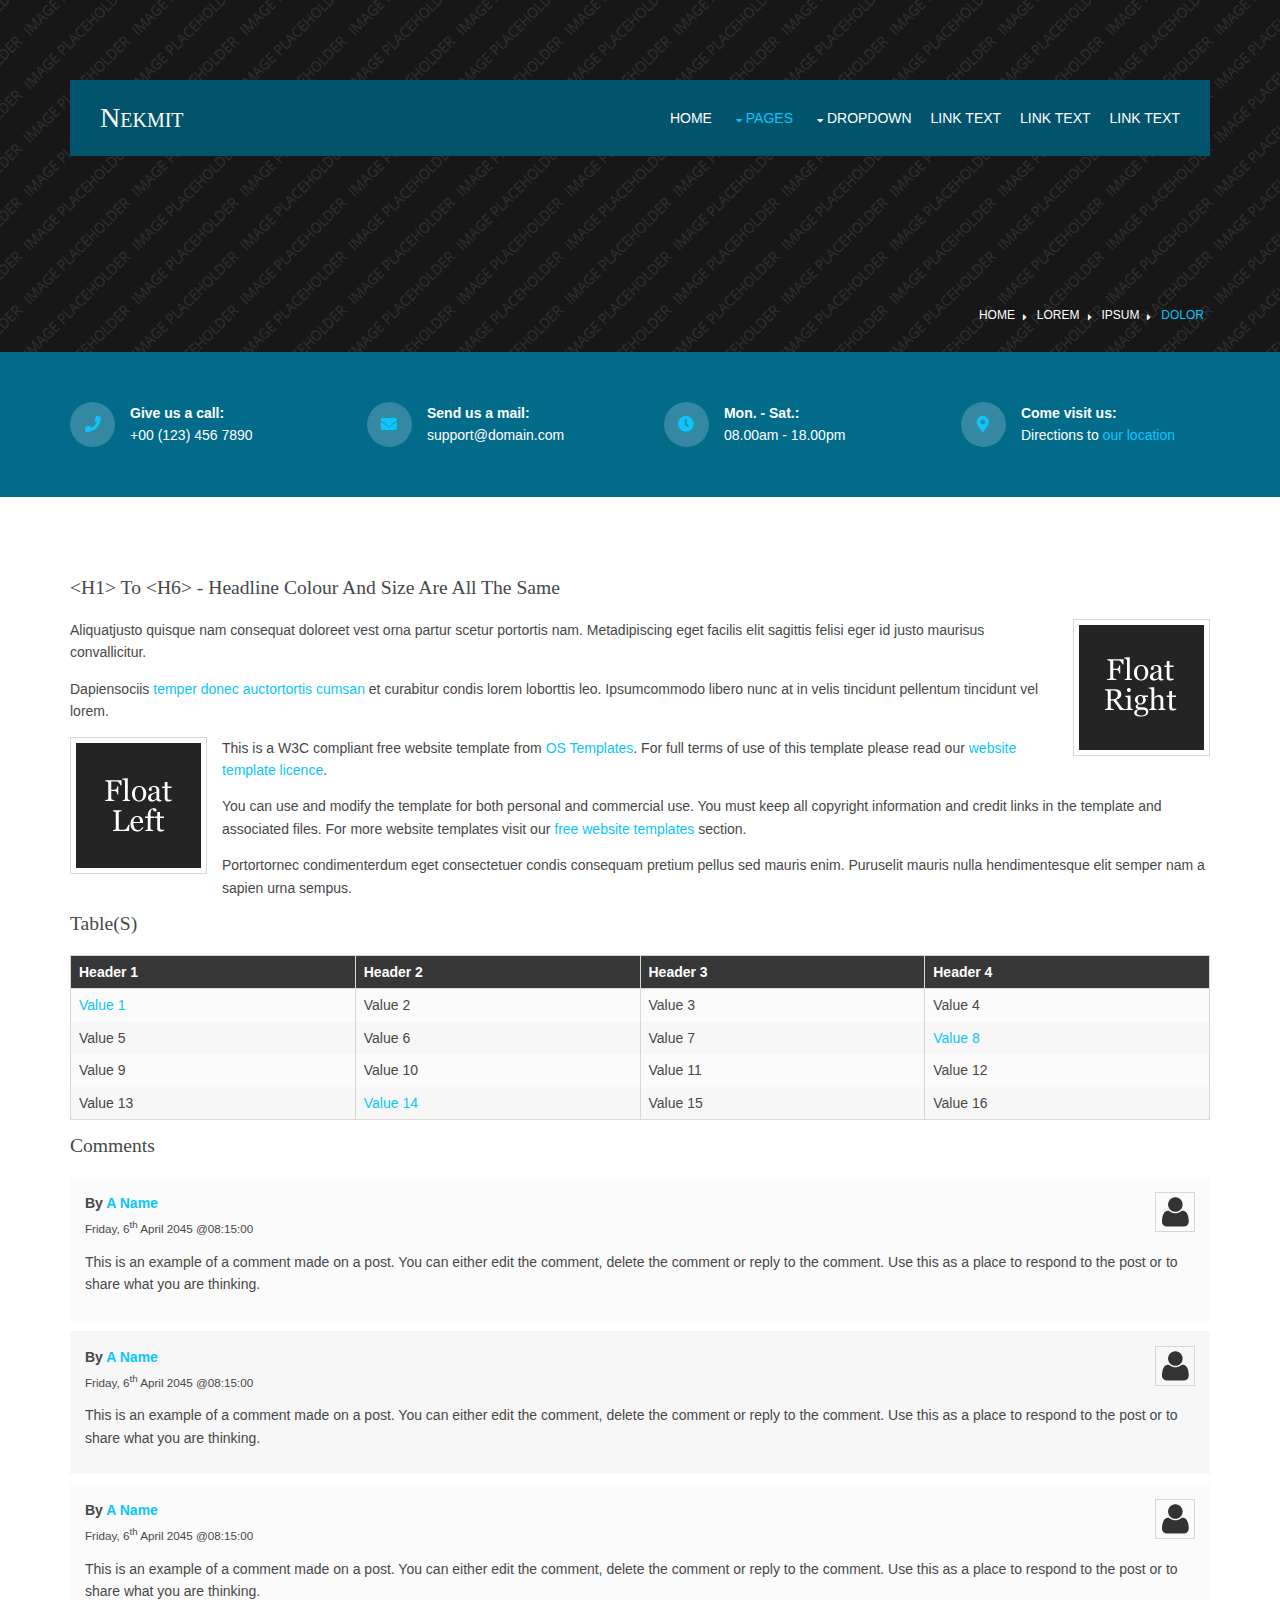
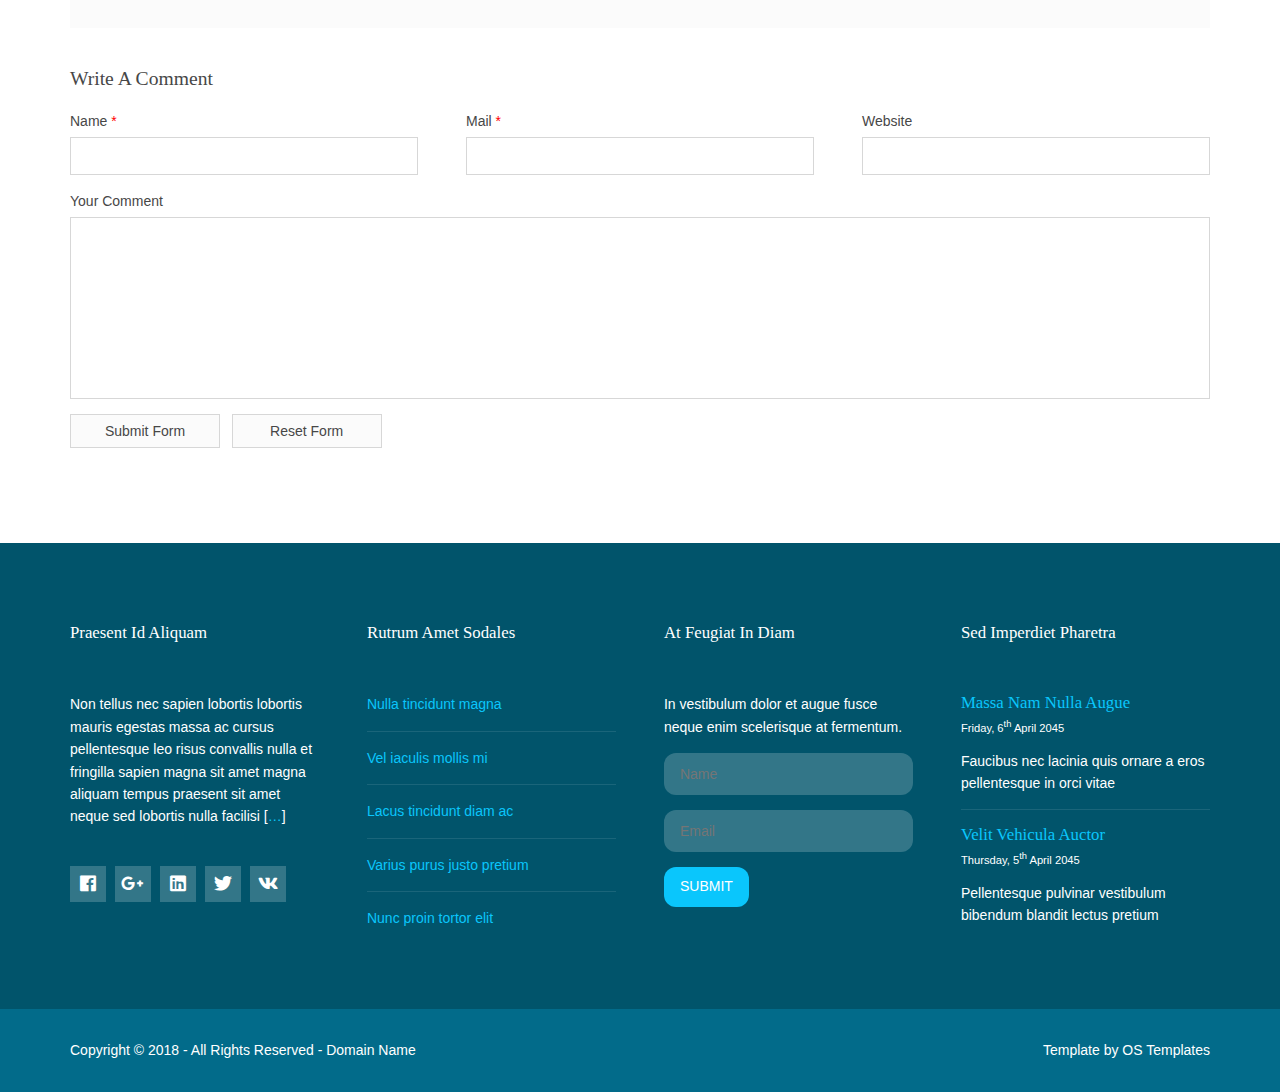
<file: pages/full-width.html>
<!DOCTYPE html>
<!--
Template Name: Nekmit
Author: <a href="https://www.os-templates.com/">OS Templates</a>
Author URI: https://www.os-templates.com/
Copyright: OS-Templates.com
Licence: Free to use under our free template licence terms
Licence URI: https://www.os-templates.com/template-terms
-->
<html lang="">
<!-- To declare your language - read more here: https://www.w3.org/International/questions/qa-html-language-declarations -->
<head>
<title>Nekmit | Pages | Full Width</title>
<meta charset="utf-8">
<meta name="viewport" content="width=device-width, initial-scale=1.0, maximum-scale=1.0, user-scalable=no">
<link href="../layout/styles/layout.css" rel="stylesheet" type="text/css" media="all">
</head>
<body id="top">
<!-- ################################################################################################ -->
<!-- ################################################################################################ -->
<!-- ################################################################################################ -->
<!-- Top Background Image Wrapper -->
<div class="bgded overlay padtop" style="background-image:url('../images/demo/backgrounds/01.png');"> 
  <!-- ################################################################################################ -->
  <!-- ################################################################################################ -->
  <!-- ################################################################################################ -->
  <header id="header" class="hoc clear">
    <div id="logo" class="fl_left"> 
      <!-- ################################################################################################ -->
      <h1><a href="../index.html">Nekmit</a></h1>
      <!-- ################################################################################################ -->
    </div>
    <nav id="mainav" class="fl_right"> 
      <!-- ################################################################################################ -->
      <ul class="clear">
        <li><a href="../index.html">Home</a></li>
        <li class="active"><a class="drop" href="#">Pages</a>
          <ul>
            <li><a href="gallery.html">Gallery</a></li>
            <li class="active"><a href="full-width.html">Full Width</a></li>
            <li><a href="sidebar-left.html">Sidebar Left</a></li>
            <li><a href="sidebar-right.html">Sidebar Right</a></li>
            <li><a href="basic-grid.html">Basic Grid</a></li>
            <li><a href="font-icons.html">Font Icons</a></li>
          </ul>
        </li>
        <li><a class="drop" href="#">Dropdown</a>
          <ul>
            <li><a href="#">Level 2</a></li>
            <li><a class="drop" href="#">Level 2 + Drop</a>
              <ul>
                <li><a href="#">Level 3</a></li>
                <li><a href="#">Level 3</a></li>
                <li><a href="#">Level 3</a></li>
              </ul>
            </li>
            <li><a href="#">Level 2</a></li>
          </ul>
        </li>
        <li><a href="#">Link Text</a></li>
        <li><a href="#">Link Text</a></li>
        <li><a href="#">Link Text</a></li>
      </ul>
      <!-- ################################################################################################ -->
    </nav>
  </header>
  <!-- ################################################################################################ -->
  <!-- ################################################################################################ -->
  <!-- ################################################################################################ -->
  <div id="breadcrumb" class="hoc clear"> 
    <!-- ################################################################################################ -->
    <ul>
      <li><a href="#">Home</a></li>
      <li><a href="#">Lorem</a></li>
      <li><a href="#">Ipsum</a></li>
      <li><a href="#">Dolor</a></li>
    </ul>
    <!-- ################################################################################################ -->
  </div>
  <!-- ################################################################################################ -->
</div>
<!-- End Top Background Image Wrapper -->
<!-- ################################################################################################ -->
<!-- ################################################################################################ -->
<!-- ################################################################################################ -->
<div class="wrapper row1">
  <section id="ctdetails" class="hoc clear"> 
    <!-- ################################################################################################ -->
    <ul class="nospace clear">
      <li class="one_quarter first">
        <div class="block clear"><a href="#"><i class="fas fa-phone"></i></a> <span><strong>Give us a call:</strong> +00 (123) 456 7890</span></div>
      </li>
      <li class="one_quarter">
        <div class="block clear"><a href="#"><i class="fas fa-envelope"></i></a> <span><strong>Send us a mail:</strong> support@domain.com</span></div>
      </li>
      <li class="one_quarter">
        <div class="block clear"><a href="#"><i class="fas fa-clock"></i></a> <span><strong> Mon. - Sat.:</strong> 08.00am - 18.00pm</span></div>
      </li>
      <li class="one_quarter">
        <div class="block clear"><a href="#"><i class="fas fa-map-marker-alt"></i></a> <span><strong>Come visit us:</strong> Directions to <a href="#">our location</a></span></div>
      </li>
    </ul>
    <!-- ################################################################################################ -->
  </section>
</div>
<!-- ################################################################################################ -->
<!-- ################################################################################################ -->
<!-- ################################################################################################ -->
<div class="wrapper row3">
  <main class="hoc container clear"> 
    <!-- main body -->
    <!-- ################################################################################################ -->
    <div class="content"> 
      <!-- ################################################################################################ -->
      <h1>&lt;h1&gt; to &lt;h6&gt; - Headline Colour and Size Are All The Same</h1>
      <img class="imgr borderedbox inspace-5" src="../images/demo/imgr.gif" alt="">
      <p>Aliquatjusto quisque nam consequat doloreet vest orna partur scetur portortis nam. Metadipiscing eget facilis elit sagittis felisi eger id justo maurisus convallicitur.</p>
      <p>Dapiensociis <a href="#">temper donec auctortortis cumsan</a> et curabitur condis lorem loborttis leo. Ipsumcommodo libero nunc at in velis tincidunt pellentum tincidunt vel lorem.</p>
      <img class="imgl borderedbox inspace-5" src="../images/demo/imgl.gif" alt="">
      <p>This is a W3C compliant free website template from <a href="https://www.os-templates.com/" title="Free Website Templates">OS Templates</a>. For full terms of use of this template please read our <a href="https://www.os-templates.com/template-terms">website template licence</a>.</p>
      <p>You can use and modify the template for both personal and commercial use. You must keep all copyright information and credit links in the template and associated files. For more website templates visit our <a href="https://www.os-templates.com/">free website templates</a> section.</p>
      <p>Portortornec condimenterdum eget consectetuer condis consequam pretium pellus sed mauris enim. Puruselit mauris nulla hendimentesque elit semper nam a sapien urna sempus.</p>
      <h1>Table(s)</h1>
      <div class="scrollable">
        <table>
          <thead>
            <tr>
              <th>Header 1</th>
              <th>Header 2</th>
              <th>Header 3</th>
              <th>Header 4</th>
            </tr>
          </thead>
          <tbody>
            <tr>
              <td><a href="#">Value 1</a></td>
              <td>Value 2</td>
              <td>Value 3</td>
              <td>Value 4</td>
            </tr>
            <tr>
              <td>Value 5</td>
              <td>Value 6</td>
              <td>Value 7</td>
              <td><a href="#">Value 8</a></td>
            </tr>
            <tr>
              <td>Value 9</td>
              <td>Value 10</td>
              <td>Value 11</td>
              <td>Value 12</td>
            </tr>
            <tr>
              <td>Value 13</td>
              <td><a href="#">Value 14</a></td>
              <td>Value 15</td>
              <td>Value 16</td>
            </tr>
          </tbody>
        </table>
      </div>
      <div id="comments">
        <h2>Comments</h2>
        <ul>
          <li>
            <article>
              <header>
                <figure class="avatar"><img src="../images/demo/avatar.png" alt=""></figure>
                <address>
                By <a href="#">A Name</a>
                </address>
                <time datetime="2045-04-06T08:15+00:00">Friday, 6<sup>th</sup> April 2045 @08:15:00</time>
              </header>
              <div class="comcont">
                <p>This is an example of a comment made on a post. You can either edit the comment, delete the comment or reply to the comment. Use this as a place to respond to the post or to share what you are thinking.</p>
              </div>
            </article>
          </li>
          <li>
            <article>
              <header>
                <figure class="avatar"><img src="../images/demo/avatar.png" alt=""></figure>
                <address>
                By <a href="#">A Name</a>
                </address>
                <time datetime="2045-04-06T08:15+00:00">Friday, 6<sup>th</sup> April 2045 @08:15:00</time>
              </header>
              <div class="comcont">
                <p>This is an example of a comment made on a post. You can either edit the comment, delete the comment or reply to the comment. Use this as a place to respond to the post or to share what you are thinking.</p>
              </div>
            </article>
          </li>
          <li>
            <article>
              <header>
                <figure class="avatar"><img src="../images/demo/avatar.png" alt=""></figure>
                <address>
                By <a href="#">A Name</a>
                </address>
                <time datetime="2045-04-06T08:15+00:00">Friday, 6<sup>th</sup> April 2045 @08:15:00</time>
              </header>
              <div class="comcont">
                <p>This is an example of a comment made on a post. You can either edit the comment, delete the comment or reply to the comment. Use this as a place to respond to the post or to share what you are thinking.</p>
              </div>
            </article>
          </li>
        </ul>
        <h2>Write A Comment</h2>
        <form action="#" method="post">
          <div class="one_third first">
            <label for="name">Name <span>*</span></label>
            <input type="text" name="name" id="name" value="" size="22" required>
          </div>
          <div class="one_third">
            <label for="email">Mail <span>*</span></label>
            <input type="email" name="email" id="email" value="" size="22" required>
          </div>
          <div class="one_third">
            <label for="url">Website</label>
            <input type="url" name="url" id="url" value="" size="22">
          </div>
          <div class="block clear">
            <label for="comment">Your Comment</label>
            <textarea name="comment" id="comment" cols="25" rows="10"></textarea>
          </div>
          <div>
            <input type="submit" name="submit" value="Submit Form">
            &nbsp;
            <input type="reset" name="reset" value="Reset Form">
          </div>
        </form>
      </div>
      <!-- ################################################################################################ -->
    </div>
    <!-- ################################################################################################ -->
    <!-- / main body -->
    <div class="clear"></div>
  </main>
</div>
<!-- ################################################################################################ -->
<!-- ################################################################################################ -->
<!-- ################################################################################################ -->
<div class="wrapper row4">
  <footer id="footer" class="hoc clear"> 
    <!-- ################################################################################################ -->
    <div class="one_quarter first">
      <h6 class="heading">Praesent id aliquam</h6>
      <p>Non tellus nec sapien lobortis lobortis mauris egestas massa ac cursus pellentesque leo risus convallis nulla et fringilla sapien magna sit amet magna aliquam tempus praesent sit amet neque sed lobortis nulla facilisi [<a href="#">&hellip;</a>]</p>
      <ul class="faico clear">
        <li><a class="faicon-facebook" href="#"><i class="fab fa-facebook"></i></a></li>
        <li><a class="faicon-google-plus" href="#"><i class="fab fa-google-plus-g"></i></a></li>
        <li><a class="faicon-linkedin" href="#"><i class="fab fa-linkedin"></i></a></li>
        <li><a class="faicon-twitter" href="#"><i class="fab fa-twitter"></i></a></li>
        <li><a class="faicon-vk" href="#"><i class="fab fa-vk"></i></a></li>
      </ul>
    </div>
    <div class="one_quarter">
      <h6 class="heading">Rutrum amet sodales</h6>
      <ul class="nospace linklist">
        <li><a href="#">Nulla tincidunt magna</a></li>
        <li><a href="#">Vel iaculis mollis mi</a></li>
        <li><a href="#">Lacus tincidunt diam ac</a></li>
        <li><a href="#">Varius purus justo pretium</a></li>
        <li><a href="#">Nunc proin tortor elit</a></li>
      </ul>
    </div>
    <div class="one_quarter">
      <h6 class="heading">At feugiat in diam</h6>
      <p class="nospace btmspace-15">In vestibulum dolor et augue fusce neque enim scelerisque at fermentum.</p>
      <form action="#" method="post">
        <fieldset>
          <legend>Newsletter:</legend>
          <input class="btmspace-15" type="text" value="" placeholder="Name">
          <input class="btmspace-15" type="text" value="" placeholder="Email">
          <button class="btn" type="submit" value="submit">Submit</button>
        </fieldset>
      </form>
    </div>
    <div class="one_quarter last">
      <h6 class="heading">Sed imperdiet pharetra</h6>
      <ul class="nospace linklist">
        <li>
          <article>
            <h6 class="nospace font-x1"><a href="#">Massa nam nulla augue</a></h6>
            <time class="font-xs block btmspace-10" datetime="2045-04-06">Friday, 6<sup>th</sup> April 2045</time>
            <p class="nospace">Faucibus nec lacinia quis ornare a eros pellentesque in orci vitae</p>
          </article>
        </li>
        <li>
          <article>
            <h6 class="nospace font-x1"><a href="#">Velit vehicula auctor</a></h6>
            <time class="font-xs block btmspace-10" datetime="2045-04-05">Thursday, 5<sup>th</sup> April 2045</time>
            <p class="nospace">Pellentesque pulvinar vestibulum bibendum blandit lectus pretium</p>
          </article>
        </li>
      </ul>
    </div>
    <!-- ################################################################################################ -->
  </footer>
</div>
<!-- ################################################################################################ -->
<!-- ################################################################################################ -->
<!-- ################################################################################################ -->
<div class="wrapper row5">
  <div id="copyright" class="hoc clear"> 
    <!-- ################################################################################################ -->
    <p class="fl_left">Copyright &copy; 2018 - All Rights Reserved - <a href="#">Domain Name</a></p>
    <p class="fl_right">Template by <a target="_blank" href="https://www.os-templates.com/" title="Free Website Templates">OS Templates</a></p>
    <!-- ################################################################################################ -->
  </div>
</div>
<!-- ################################################################################################ -->
<!-- ################################################################################################ -->
<!-- ################################################################################################ -->
<a id="backtotop" href="#top"><i class="fas fa-chevron-up"></i></a>
<!-- JAVASCRIPTS -->
<script src="../layout/scripts/jquery.min.js"></script>
<script src="../layout/scripts/jquery.backtotop.js"></script>
<script src="../layout/scripts/jquery.mobilemenu.js"></script>
</body>
</html>
</file>
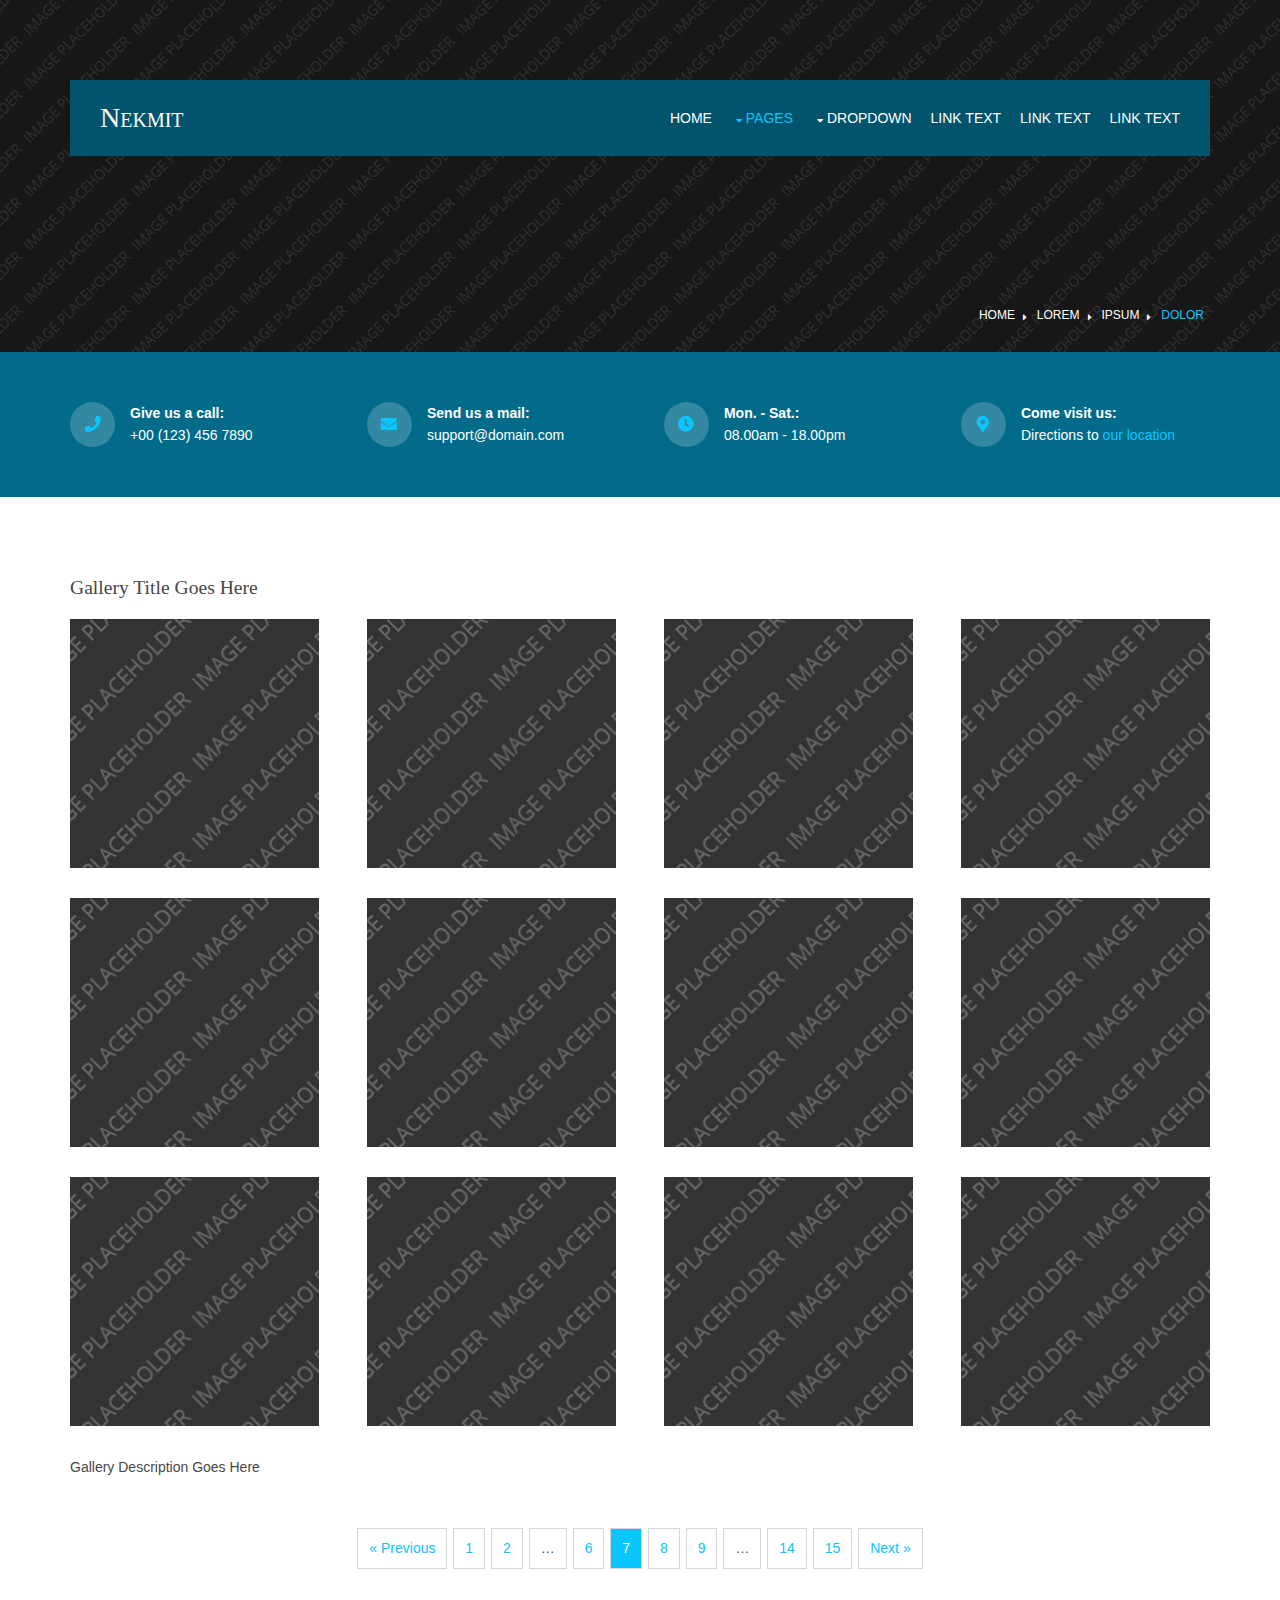
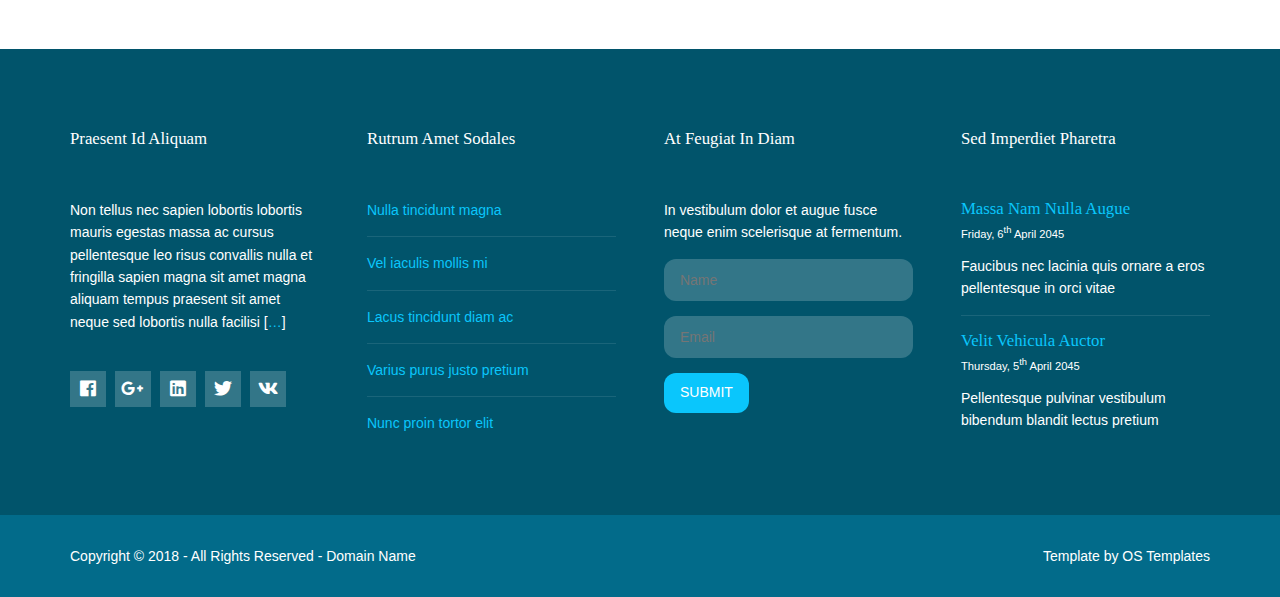
<file: pages/gallery.html>
<!DOCTYPE html>
<!--
Template Name: Nekmit
Author: <a href="https://www.os-templates.com/">OS Templates</a>
Author URI: https://www.os-templates.com/
Copyright: OS-Templates.com
Licence: Free to use under our free template licence terms
Licence URI: https://www.os-templates.com/template-terms
-->
<html lang="">
<!-- To declare your language - read more here: https://www.w3.org/International/questions/qa-html-language-declarations -->
<head>
<title>Nekmit | Pages | Gallery</title>
<meta charset="utf-8">
<meta name="viewport" content="width=device-width, initial-scale=1.0, maximum-scale=1.0, user-scalable=no">
<link href="../layout/styles/layout.css" rel="stylesheet" type="text/css" media="all">
</head>
<body id="top">
<!-- ################################################################################################ -->
<!-- ################################################################################################ -->
<!-- ################################################################################################ -->
<!-- Top Background Image Wrapper -->
<div class="bgded overlay padtop" style="background-image:url('../images/demo/backgrounds/01.png');"> 
  <!-- ################################################################################################ -->
  <!-- ################################################################################################ -->
  <!-- ################################################################################################ -->
  <header id="header" class="hoc clear">
    <div id="logo" class="fl_left"> 
      <!-- ################################################################################################ -->
      <h1><a href="../index.html">Nekmit</a></h1>
      <!-- ################################################################################################ -->
    </div>
    <nav id="mainav" class="fl_right"> 
      <!-- ################################################################################################ -->
      <ul class="clear">
        <li><a href="../index.html">Home</a></li>
        <li class="active"><a class="drop" href="#">Pages</a>
          <ul>
            <li class="active"><a href="gallery.html">Gallery</a></li>
            <li><a href="full-width.html">Full Width</a></li>
            <li><a href="sidebar-left.html">Sidebar Left</a></li>
            <li><a href="sidebar-right.html">Sidebar Right</a></li>
            <li><a href="basic-grid.html">Basic Grid</a></li>
            <li><a href="font-icons.html">Font Icons</a></li>
          </ul>
        </li>
        <li><a class="drop" href="#">Dropdown</a>
          <ul>
            <li><a href="#">Level 2</a></li>
            <li><a class="drop" href="#">Level 2 + Drop</a>
              <ul>
                <li><a href="#">Level 3</a></li>
                <li><a href="#">Level 3</a></li>
                <li><a href="#">Level 3</a></li>
              </ul>
            </li>
            <li><a href="#">Level 2</a></li>
          </ul>
        </li>
        <li><a href="#">Link Text</a></li>
        <li><a href="#">Link Text</a></li>
        <li><a href="#">Link Text</a></li>
      </ul>
      <!-- ################################################################################################ -->
    </nav>
  </header>
  <!-- ################################################################################################ -->
  <!-- ################################################################################################ -->
  <!-- ################################################################################################ -->
  <div id="breadcrumb" class="hoc clear"> 
    <!-- ################################################################################################ -->
    <ul>
      <li><a href="#">Home</a></li>
      <li><a href="#">Lorem</a></li>
      <li><a href="#">Ipsum</a></li>
      <li><a href="#">Dolor</a></li>
    </ul>
    <!-- ################################################################################################ -->
  </div>
  <!-- ################################################################################################ -->
</div>
<!-- End Top Background Image Wrapper -->
<!-- ################################################################################################ -->
<!-- ################################################################################################ -->
<!-- ################################################################################################ -->
<div class="wrapper row1">
  <section id="ctdetails" class="hoc clear"> 
    <!-- ################################################################################################ -->
    <ul class="nospace clear">
      <li class="one_quarter first">
        <div class="block clear"><a href="#"><i class="fas fa-phone"></i></a> <span><strong>Give us a call:</strong> +00 (123) 456 7890</span></div>
      </li>
      <li class="one_quarter">
        <div class="block clear"><a href="#"><i class="fas fa-envelope"></i></a> <span><strong>Send us a mail:</strong> support@domain.com</span></div>
      </li>
      <li class="one_quarter">
        <div class="block clear"><a href="#"><i class="fas fa-clock"></i></a> <span><strong> Mon. - Sat.:</strong> 08.00am - 18.00pm</span></div>
      </li>
      <li class="one_quarter">
        <div class="block clear"><a href="#"><i class="fas fa-map-marker-alt"></i></a> <span><strong>Come visit us:</strong> Directions to <a href="#">our location</a></span></div>
      </li>
    </ul>
    <!-- ################################################################################################ -->
  </section>
</div>
<!-- ################################################################################################ -->
<!-- ################################################################################################ -->
<!-- ################################################################################################ -->
<div class="wrapper row3">
  <main class="hoc container clear"> 
    <!-- main body -->
    <!-- ################################################################################################ -->
    <div class="content"> 
      <!-- ################################################################################################ -->
      <div id="gallery">
        <figure>
          <header class="heading">Gallery Title Goes Here</header>
          <ul class="nospace clear">
            <li class="one_quarter first"><a href="#"><img src="../images/demo/gallery/01.png" alt=""></a></li>
            <li class="one_quarter"><a href="#"><img src="../images/demo/gallery/01.png" alt=""></a></li>
            <li class="one_quarter"><a href="#"><img src="../images/demo/gallery/01.png" alt=""></a></li>
            <li class="one_quarter"><a href="#"><img src="../images/demo/gallery/01.png" alt=""></a></li>
            <li class="one_quarter first"><a href="#"><img src="../images/demo/gallery/01.png" alt=""></a></li>
            <li class="one_quarter"><a href="#"><img src="../images/demo/gallery/01.png" alt=""></a></li>
            <li class="one_quarter"><a href="#"><img src="../images/demo/gallery/01.png" alt=""></a></li>
            <li class="one_quarter"><a href="#"><img src="../images/demo/gallery/01.png" alt=""></a></li>
            <li class="one_quarter first"><a href="#"><img src="../images/demo/gallery/01.png" alt=""></a></li>
            <li class="one_quarter"><a href="#"><img src="../images/demo/gallery/01.png" alt=""></a></li>
            <li class="one_quarter"><a href="#"><img src="../images/demo/gallery/01.png" alt=""></a></li>
            <li class="one_quarter"><a href="#"><img src="../images/demo/gallery/01.png" alt=""></a></li>
          </ul>
          <figcaption>Gallery Description Goes Here</figcaption>
        </figure>
      </div>
      <!-- ################################################################################################ -->
      <!-- ################################################################################################ -->
      <nav class="pagination">
        <ul>
          <li><a href="#">&laquo; Previous</a></li>
          <li><a href="#">1</a></li>
          <li><a href="#">2</a></li>
          <li><strong>&hellip;</strong></li>
          <li><a href="#">6</a></li>
          <li class="current"><strong>7</strong></li>
          <li><a href="#">8</a></li>
          <li><a href="#">9</a></li>
          <li><strong>&hellip;</strong></li>
          <li><a href="#">14</a></li>
          <li><a href="#">15</a></li>
          <li><a href="#">Next &raquo;</a></li>
        </ul>
      </nav>
      <!-- ################################################################################################ -->
    </div>
    <!-- ################################################################################################ -->
    <!-- / main body -->
    <div class="clear"></div>
  </main>
</div>
<!-- ################################################################################################ -->
<!-- ################################################################################################ -->
<!-- ################################################################################################ -->
<div class="wrapper row4">
  <footer id="footer" class="hoc clear"> 
    <!-- ################################################################################################ -->
    <div class="one_quarter first">
      <h6 class="heading">Praesent id aliquam</h6>
      <p>Non tellus nec sapien lobortis lobortis mauris egestas massa ac cursus pellentesque leo risus convallis nulla et fringilla sapien magna sit amet magna aliquam tempus praesent sit amet neque sed lobortis nulla facilisi [<a href="#">&hellip;</a>]</p>
      <ul class="faico clear">
        <li><a class="faicon-facebook" href="#"><i class="fab fa-facebook"></i></a></li>
        <li><a class="faicon-google-plus" href="#"><i class="fab fa-google-plus-g"></i></a></li>
        <li><a class="faicon-linkedin" href="#"><i class="fab fa-linkedin"></i></a></li>
        <li><a class="faicon-twitter" href="#"><i class="fab fa-twitter"></i></a></li>
        <li><a class="faicon-vk" href="#"><i class="fab fa-vk"></i></a></li>
      </ul>
    </div>
    <div class="one_quarter">
      <h6 class="heading">Rutrum amet sodales</h6>
      <ul class="nospace linklist">
        <li><a href="#">Nulla tincidunt magna</a></li>
        <li><a href="#">Vel iaculis mollis mi</a></li>
        <li><a href="#">Lacus tincidunt diam ac</a></li>
        <li><a href="#">Varius purus justo pretium</a></li>
        <li><a href="#">Nunc proin tortor elit</a></li>
      </ul>
    </div>
    <div class="one_quarter">
      <h6 class="heading">At feugiat in diam</h6>
      <p class="nospace btmspace-15">In vestibulum dolor et augue fusce neque enim scelerisque at fermentum.</p>
      <form action="#" method="post">
        <fieldset>
          <legend>Newsletter:</legend>
          <input class="btmspace-15" type="text" value="" placeholder="Name">
          <input class="btmspace-15" type="text" value="" placeholder="Email">
          <button class="btn" type="submit" value="submit">Submit</button>
        </fieldset>
      </form>
    </div>
    <div class="one_quarter last">
      <h6 class="heading">Sed imperdiet pharetra</h6>
      <ul class="nospace linklist">
        <li>
          <article>
            <h6 class="nospace font-x1"><a href="#">Massa nam nulla augue</a></h6>
            <time class="font-xs block btmspace-10" datetime="2045-04-06">Friday, 6<sup>th</sup> April 2045</time>
            <p class="nospace">Faucibus nec lacinia quis ornare a eros pellentesque in orci vitae</p>
          </article>
        </li>
        <li>
          <article>
            <h6 class="nospace font-x1"><a href="#">Velit vehicula auctor</a></h6>
            <time class="font-xs block btmspace-10" datetime="2045-04-05">Thursday, 5<sup>th</sup> April 2045</time>
            <p class="nospace">Pellentesque pulvinar vestibulum bibendum blandit lectus pretium</p>
          </article>
        </li>
      </ul>
    </div>
    <!-- ################################################################################################ -->
  </footer>
</div>
<!-- ################################################################################################ -->
<!-- ################################################################################################ -->
<!-- ################################################################################################ -->
<div class="wrapper row5">
  <div id="copyright" class="hoc clear"> 
    <!-- ################################################################################################ -->
    <p class="fl_left">Copyright &copy; 2018 - All Rights Reserved - <a href="#">Domain Name</a></p>
    <p class="fl_right">Template by <a target="_blank" href="https://www.os-templates.com/" title="Free Website Templates">OS Templates</a></p>
    <!-- ################################################################################################ -->
  </div>
</div>
<!-- ################################################################################################ -->
<!-- ################################################################################################ -->
<!-- ################################################################################################ -->
<a id="backtotop" href="#top"><i class="fas fa-chevron-up"></i></a>
<!-- JAVASCRIPTS -->
<script src="../layout/scripts/jquery.min.js"></script>
<script src="../layout/scripts/jquery.backtotop.js"></script>
<script src="../layout/scripts/jquery.mobilemenu.js"></script>
</body>
</html>
</file>
<file: layout/styles/layout.css>
@charset "utf-8";
/*
Template Name: Nekmit
Author: <a href="https://www.os-templates.com/">OS Templates</a>
Author URI: https://www.os-templates.com/
Copyright: OS-Templates.com
Licence: Free to use under our free template licence terms
Licence URI: https://www.os-templates.com/template-terms
File: Layout CSS
*/

@import url("fontawesome-free/css/all.css");
@import url("framework.css");

/* Rows
--------------------------------------------------------------------------------------------------------------- */
.row0, .row0 a{}
.row1, .row1 a{}
.row2, .row2 a{}
.row3, .row3 a{}
.row4, .row4 a{}
.row5, .row5 a{}


/* Header
--------------------------------------------------------------------------------------------------------------- */
.padtop{padding:80px 0 0 0;}
 
#header{padding:0 30px;}

#header #logo{margin:22px 0 0 0;}
#header #logo h1{margin:0; padding:0; font-size:2rem; font-variant:small-caps;}


/* Page Intro
--------------------------------------------------------------------------------------------------------------- */
#pageintro{padding:200px 0;}

#pageintro article{display:block; max-width:60%; text-transform:capitalize;}
#pageintro .heading{font-size:5rem;}
#pageintro footer{margin-top:50px;}


/* Contact Details
--------------------------------------------------------------------------------------------------------------- */
#ctdetails{padding:50px 0;}

#ctdetails ul{}
#ctdetails ul li{}
#ctdetails ul li div{position:relative; min-height:45px; padding:0 0 0 60px; line-height:1; word-wrap:break-word;}
#ctdetails ul li div i{position:absolute; top:0; left:0; width:45px; height:45px; line-height:45px; font-size:16px; text-align:center; border-radius:50%;}
#ctdetails ul li div span{display:block; padding:4px 0 0 0;}
#ctdetails ul li div strong{display:block; margin:0 0 8px 0;}
#ctdetails div:last-child{margin-bottom:0;}/* Used when elements stack in small viewports */


/* Content Area
--------------------------------------------------------------------------------------------------------------- */
.container{padding:80px 0;}

/* Content */
.container .content{}

.sectiontitle{display:block; max-width:55%; margin:0 auto 80px; text-align:center;}
.sectiontitle *{margin:0;}

.grid-3 > li{margin-bottom:50px;}
.grid-3 > li:nth-last-child(-n+3){margin-bottom:0;}/* Removes bottom margin from the last line of items - margin is restored in the media queries when items stack */
.grid-3 > li:nth-child(3n+1){margin-left:0; clear:left;}/* Removes the need to add class="first" */

/* Services */
#services{}
#services li{margin-bottom:30px; padding:25px 0 0 0;}
#services li article{display:block; position:relative; padding:40px 25px 30px; border:1px solid;}
#services li article *{margin:0; padding:0;}
#services li article > a > i{display:block; position:absolute; top:-25px; right:10px; width:50px; height:50px; line-height:48px; border:1px solid; font-size:1.8rem; text-align:center; z-index:1;}
#services li article .heading{margin-bottom:15px; font-weight:700;}
#services li article footer{margin-top:20px;}

/* Points */
#points{padding:50px;}
#points ul{margin-top:30px;}
#points li{display:block; position:relative; float:left; min-height:25px; width:47.89473%; margin:0 0 20px 4.21052%; padding-left:33px;}/* Here we use the 50% grid */
#points li:nth-child(odd){margin-left:0; clear:left;}
#points li:nth-last-child(2), #points li:last-child{margin-bottom:0;}
#points li span{display:block; position:absolute; top:0; left:0; width:25px; height:25px; line-height:25px; border-radius:50%; text-align:center;}

/* Latest */
#latest{}
#latest > li:last-child{margin-bottom:0;}/* Used when elements stack in small viewports */
#latest article{}
#latest article figure{}
#latest article figure > a{margin-bottom:20px;}
#latest article figure figcaption *{margin:0;}
#latest article figure figcaption .meta{display:block; margin:0 0 5px 0;}
#latest article figure figcaption .meta li{display:inline-block; margin-right:5px; padding-right:10px; border-right:1px solid; font-size:.8rem;}
#latest article figure figcaption .meta li:last-child{margin-right:0; padding-right:0; border-right:none;}
#latest article figure figcaption .meta li i{margin-right:5px;}
#latest article figure figcaption .heading{}

/* Comments */
#comments ul{margin:0 0 40px 0; padding:0; list-style:none;}
#comments li{margin:0 0 10px 0; padding:15px;}
#comments .avatar{float:right; margin:0 0 10px 10px; padding:3px; border:1px solid;}
#comments address{font-weight:bold;}
#comments time{font-size:smaller;}
#comments .comcont{display:block; margin:0; padding:0;}
#comments .comcont p{margin:10px 5px 10px 0; padding:0;}

#comments form{display:block; width:100%;}
#comments input, #comments textarea{width:100%; padding:10px; border:1px solid;}
#comments textarea{overflow:auto;}
#comments div{margin-bottom:15px;}
#comments input[type="submit"], #comments input[type="reset"]{display:inline-block; width:auto; min-width:150px; margin:0; padding:8px 5px; cursor:pointer;}

/* Sidebar */
.container .sidebar{}

.sidebar .sdb_holder{margin-bottom:50px;}
.sidebar .sdb_holder:last-child{margin-bottom:0;}


/* Footer
--------------------------------------------------------------------------------------------------------------- */
#footer{padding:80px 0;}

#footer .heading{margin-bottom:50px; font-size:1.2rem;}
#footer p + .faico{margin-top:30px;}

#footer input, #footer button{border:1px solid;}
#footer input{display:block; width:100%; padding:12px 15px;}
#footer button{padding:10px 15px 12px; font-size:1rem;}

#footer .linklist li{display:block; margin-bottom:15px; padding:0 0 15px 0; border-bottom:1px solid;}
#footer .linklist li:last-child{margin:0; padding:0; border:none;}
#footer .linklist li::before, #footer .linklist li::after{display:table; content:"";}
#footer .linklist li, #footer .linklist li::after{clear:both;}


/* Copyright
--------------------------------------------------------------------------------------------------------------- */
#copyright{padding:30px 0;}
#copyright *{margin:0; padding:0;}


/* Add roundness to certain items
Settings are all different due to the optical similarity needed for different sized elements
Delete this section if roundness is not wanted / required
--------------------------------------------------------------------------------------------------------------- */
.btn{border-radius:14px;}
#footer input, #footer button{border-radius:12px;}


/* Transition Fade
This gives a smooth transition to "ALL" elements used in the layout - other than the navigation form used in mobile devices
If you don't want it to fade all elements, you have to list the ones you want to be faded individually
Delete it completely to stop fading
--------------------------------------------------------------------------------------------------------------- */
*, *::before, *::after{transition:all .3s ease-in-out;}
#mainav form *{transition:none !important;}


/* ------------------------------------------------------------------------------------------------------------ */
/* ------------------------------------------------------------------------------------------------------------ */
/* ------------------------------------------------------------------------------------------------------------ */
/* ------------------------------------------------------------------------------------------------------------ */
/* ------------------------------------------------------------------------------------------------------------ */


/* Navigation
--------------------------------------------------------------------------------------------------------------- */
nav ul, nav ol{margin:0; padding:0; list-style:none;}

#mainav, #breadcrumb, .sidebar nav{line-height:normal;}
#mainav .drop::after, #mainav li li .drop::after, #breadcrumb li a::after, .sidebar nav a::after{position:absolute; font-family:"Font Awesome 5 Free"; font-weight:900; font-size:10px; line-height:10px;}

/* Top Navigation */
#mainav{}
#mainav ul{text-transform:uppercase;}
#mainav ul ul{position:absolute; width:180px; text-transform:none; z-index:9999;}
#mainav ul ul ul{left:180px; top:0;}
#mainav li{display:inline-block; position:relative; margin:0 15px 0 0; padding:0;}
#mainav li:last-child{margin-right:0;}
#mainav li li{width:100%; margin:0;}
#mainav li a{display:block; padding:30px 0;}
#mainav li li a{border:solid; border-width:0 0 1px 0;}
#mainav .drop{padding-left:15px;}
#mainav li li a, #mainav li li .drop{display:block; margin:0; padding:10px 15px;}
#mainav .drop::after, #mainav li li .drop::after{content:"\f0d7";}
#mainav .drop::after{top:35px; left:5px;}
#mainav li li .drop::after{top:15px; left:5px;}
#mainav ul ul{visibility:hidden; opacity:0;}
#mainav ul li:hover > ul{visibility:visible; opacity:1;}

#mainav form{display:none; width:100%; margin:0; padding:0;}
#mainav form select, #mainav form select option{display:block; cursor:pointer; outline:none;}
#mainav form select{width:100%; padding:5px; border:1px solid;}
#mainav form select option{margin:5px; padding:0; border:none;}

/* Breadcrumb */
#breadcrumb{padding:150px 0 30px; text-align:right;}
#breadcrumb ul{margin:0; padding:0; list-style:none; text-transform:uppercase;}
#breadcrumb li{display:inline-block; margin:0 6px 0 0; padding:0;}
#breadcrumb li a{display:block; position:relative; margin:0; padding:0 12px 0 0; font-size:12px;}
#breadcrumb li a::after{top:4px; right:0; content:"\f0da";}
#breadcrumb li:last-child a{margin:0; padding:0;}
#breadcrumb li:last-child a::after{display:none;}
#breadcrumb .heading{margin:0; font-size:2rem;}

/* Sidebar Navigation */
.sidebar nav{display:block; width:100%;}
.sidebar nav li{margin:0 0 3px 0; padding:0;}
.sidebar nav a{display:block; position:relative; margin:0; padding:5px 10px 5px 15px; text-decoration:none; border:solid; border-width:0 0 1px 0;}
.sidebar nav a::after{top:10px; left:5px; content:"\f0da";}
.sidebar nav ul ul a{padding-left:35px;}
.sidebar nav ul ul a::after{left:25px;}
.sidebar nav ul ul ul a{padding-left:55px;}
.sidebar nav ul ul ul a::after{left:45px;}

/* Pagination */
.pagination{display:block; width:100%; text-align:center; clear:both;}
.pagination li{display:inline-block; margin:0 2px 0 0;}
.pagination li:last-child{margin-right:0;}
.pagination a, .pagination strong{display:block; padding:8px 11px; border:1px solid; background-clip:padding-box; font-weight:normal;}

/* Back to Top */
#backtotop{z-index:999; display:inline-block; position:fixed; visibility:hidden; bottom:20px; right:20px; width:36px; height:36px; line-height:36px; font-size:16px; text-align:center; opacity:.2;}
#backtotop i{display:block; width:100%; height:100%; line-height:inherit;}
#backtotop.visible{visibility:visible; opacity:.5;}
#backtotop:hover{opacity:1;}


/* Tables
--------------------------------------------------------------------------------------------------------------- */
table, th, td{border:1px solid; border-collapse:collapse; vertical-align:top;}
table, th{table-layout:auto;}
table{width:100%; margin-bottom:15px;}
th, td{padding:5px 8px;}
td{border-width:0 1px;}


/* Gallery
--------------------------------------------------------------------------------------------------------------- */
#gallery{display:block; width:100%; margin-bottom:50px;}
#gallery figure figcaption{display:block; width:100%; clear:both;}
#gallery li{margin-bottom:30px;}


/* Font Awesome Social Icons
--------------------------------------------------------------------------------------------------------------- */
.faico{margin:0; padding:0; list-style:none;}
.faico li{display:inline-block; margin:8px 5px 0 0; padding:0; line-height:normal;}
.faico li:last-child{margin-right:0;}
.faico a{display:inline-block; width:36px; height:36px; line-height:36px; font-size:18px; text-align:center;}

.faico a{color:inherit; background-color:rgba(255,255,255,.2);}
.faico a:hover{color:#FFFFFF;}

.faicon-dribble:hover{background-color:#EA4C89;}
.faicon-facebook:hover{background-color:#3B5998;}
.faicon-google-plus:hover{background-color:#DB4A39;}
.faicon-linkedin:hover{background-color:#0E76A8;}
.faicon-twitter:hover{background-color:#00ACEE;}
.faicon-vk:hover{background-color:#4E658E;}


/* ------------------------------------------------------------------------------------------------------------ */
/* ------------------------------------------------------------------------------------------------------------ */
/* ------------------------------------------------------------------------------------------------------------ */
/* ------------------------------------------------------------------------------------------------------------ */
/* ------------------------------------------------------------------------------------------------------------ */


/* Colours
--------------------------------------------------------------------------------------------------------------- */
body{color:#FFFFFF; background-color:#026B8A;}
a{color:#0AC6FC;}
a:active, a:focus{background:transparent !important;}/* IE10 + 11 Bugfix - prevents grey background */
hr, .borderedbox{border-color:#D7D7D7;}
label span{color:#FF0000; background-color:inherit;}
input:focus, textarea:focus, *:required:focus{border-color:#0AC6FC !important;}

.overlay{color:#FFFFFF; background-color:inherit;}
.overlay::after{color:inherit; background-color:rgba(0,0,0,.55);}
.overlay.light{color:#474747;}
.overlay.light::after{background-color:rgba(255,255,255,.7);}

.btn, .btn.inverse:hover{color:#FFFFFF; background-color:#0AC6FC; border-color:#0AC6FC;}
.btn:hover, .btn.inverse{color:inherit; background-color:transparent; border-color:inherit;}

.imgover:hover::before{background-color:rgba(10,198,252,.3);/* #0AC6FC */}
.imgover, .imgover:hover::after{color:#FFFFFF;}


/* Rows */
.row0, .row0 a{color:#FFFFFF; background-color:#0AC6FC;}
.row1{color:#FFFFFF; background-color:#026B8A;}
.row2{color:#474747; background-color:#F4F4F4;}
.row3{color:#474747; background-color:#FFFFFF;}
.row4{color:#FFFFFF; background-color:#01546B;}
.row5, .row5 a{color:#FFFFFF; background-color:#026B8A;}


/* Header */
#header{color:#FFFFFF; background-color:#01546B;}
#header #logo a{color:inherit;}


/* Contact Details */
#ctdetails ul li div i{color:inherit; background-color:rgba(255,255,255,.2);}
#ctdetails ul li div:hover i{color:#FFFFFF; background-color:#0AC6FC;}


/* Content */
#services li article{border-color:#0AC6FC;}
#services li article a{color:inherit;}
#services li article:hover{color:#FFFFFF; background-color:#026B8A;}
#services li article:hover a{color:#0AC6FC;}
#services li article > a > i{color:#FFFFFF; background-color:#01546B; border-color:rgba(0,0,0,.1);}
#services li article:hover > a > i{background-color:#0AC6FC;}

#points{color:#474747; background-color:#FFFFFF;}
#points li span{color:#FFFFFF; background-color:rgba(10,198,252,.7)/* #0AC6FC */;}
#points li:hover span{background-color:#01546B;}

#latest article figure figcaption .meta li{border-color:rgba(0,0,0,.1);}


/* Footer */
#footer .heading{color:#FFFFFF;}
#footer hr, #footer .borderedbox, #footer .linklist li{border-color:rgba(255,255,255,.1);}

#footer input, #footer button{border-color:transparent;}
#footer input{color:#FFFFFF; background-color:rgba(255,255,255,.2);}
#footer input:focus{background-color:#0AC6FC;}
#footer button{color:#FFFFFF; background-color:#0AC6FC;}
#footer button:hover{color:inherit; background-color:transparent; border-color:inherit;}


/* Navigation */
#mainav li a{color:inherit;}
#mainav .active a, #mainav a:hover, #mainav li:hover > a{color:#0AC6FC; background-color:inherit;}
#mainav li li a, #mainav .active li a{color:#FFFFFF; background-color:rgba(10,198,252,.5); border-color:rgba(10,198,252,.5);/* #0AC6FC */}
#mainav li li:hover > a, #mainav .active .active > a{color:#FFFFFF; background-color:#0AC6FC;}
#mainav form select{color:#474747; background-color:#FFFFFF; border-color:#D7D7D7;}

#breadcrumb *{color:#FFFFFF; background-color:inherit;}
#breadcrumb li:last-child a{color:#0AC6FC;}

.container .sidebar nav a{color:inherit; border-color:#D7D7D7;}
.container .sidebar nav a:hover{color:#0AC6FC;}

.pagination a, .pagination strong{border-color:#D7D7D7;}
.pagination .current *{color:#FFFFFF; background-color:#0AC6FC;}

#backtotop{color:#FFFFFF; background-color:#0AC6FC;}


/* Tables + Comments */
table, th, td, #comments .avatar, #comments input, #comments textarea{border-color:#D7D7D7;}
th{color:#FFFFFF; background-color:#373737;}
tr, #comments li, #comments input[type="submit"], #comments input[type="reset"]{color:inherit; background-color:#FBFBFB;}
tr:nth-child(even), #comments li:nth-child(even){color:inherit; background-color:#F7F7F7;}
table a, #comments a{background-color:inherit;}


/* ------------------------------------------------------------------------------------------------------------ */
/* ------------------------------------------------------------------------------------------------------------ */
/* ------------------------------------------------------------------------------------------------------------ */
/* ------------------------------------------------------------------------------------------------------------ */
/* ------------------------------------------------------------------------------------------------------------ */


/* Media Queries
--------------------------------------------------------------------------------------------------------------- */
@-ms-viewport{width:device-width;}


/* Max Wrapper Width - Laptop, Desktop etc.
--------------------------------------------------------------------------------------------------------------- */
@media screen and (min-width:1140px){
	.hoc{max-width:1140px;}
}

@media screen and (min-width:978px) and (max-width:1140px){
	.hoc{max-width:95%;}
}


/* Mobile Devices
--------------------------------------------------------------------------------------------------------------- */
@media screen and (max-width:978px){
	.hoc{max-width:90%;}

	#header{padding:30px;}
	#header #logo{margin-top:0;}

	#mainav{}
	#mainav ul{display:none;}
	#mainav form{display:block; margin-top:2px;}

	#breadcrumb{}

	.container{}
	#comments input[type="reset"]{margin-top:10px;}
	.pagination li{display:inline-block; margin:0 5px 5px 0;}

	#footer{}

	#copyright{}
	#copyright p:first-of-type{margin-bottom:10px;}
}

@media screen and (max-width:750px){
	.imgl, .imgr{display:inline-block; float:none; margin:0 0 10px 0;}
	.fl_left, .fl_right{display:block; float:none;}
	.one_half, .one_third, .two_third, .one_quarter, .two_quarter, .three_quarter{display:block; float:none; width:auto; margin:0 0 30px 0;}
	.last, .group .group > *:last-child, .clear .clear > *:last-child, .clear .group > *:last-child, .group .clear > *:last-child{margin-bottom:0;}/* Experimental - Needs more testing in different situations, stops double margin when stacking */

	#header{text-align:center;}
	#header #logo{margin:0 0 15px 0;}

	#pageintro article{max-width:none;}
	#pageintro .heading{margin-bottom:20px; font-size:2.5rem;}

	.sectiontitle{max-width:none;}
	.sd-third > li, .grid-3{max-width:348px;}/* Restrict the width to the one_third grid element in smaller devices */
	.grid-3{margin:0 auto;}
	.grid-3 > li:nth-last-child(-n+3){margin-bottom:50px;}
	.grid-3 > li:last-child{margin-bottom:0;}

	#latest > li{margin:0 auto 50px;}
}

@media screen and (max-width:450px){
	#points{padding:30px;}
	#points li{display:block; float:none; width:100%; margin-left:0;}
	#points li:nth-last-child(2){margin-bottom:20px;}
}


/* Other
--------------------------------------------------------------------------------------------------------------- */
@media screen and (max-width:650px){
	.scrollable{display:block; width:100%; margin:0 0 30px 0; padding:0 0 15px 0; overflow:auto; overflow-x:scroll;}
	.scrollable table{margin:0; padding:0; white-space:nowrap;}

	.inline li{display:block; margin-bottom:10px;}
	.pushright li{margin-right:0;}

	.font-x2{font-size:1.6rem;}
	.font-x3{font-size:1.8rem;}
}
</file>
<file: assets/css/vendor/Pe-icon-7-stroke.css>
@font-face {
	font-family: 'Pe-icon-7-stroke';
	src:url('../../fonts/Pe-icon-7-stroke.eot?d7yf1v');
	src:url('../../fonts/Pe-icon-7-stroke.eot?#iefixd7yf1v') format('embedded-opentype'),
		url('../../fonts/Pe-icon-7-stroke.woff?d7yf1v') format('woff'),
		url('../../fonts/Pe-icon-7-stroke.ttf?d7yf1v') format('truetype'),
		url('../../fonts/Pe-icon-7-stroke.svg?d7yf1v#Pe-icon-7-stroke') format('svg');
	font-weight: normal;
	font-style: normal;
}

[class^="pe-7s-"], [class*=" pe-7s-"] {
	font-family: 'Pe-icon-7-stroke';
	speak: none;
	font-style: normal;
	font-weight: normal;
	font-variant: normal;
	text-transform: none;
	line-height: 1;

	/* Better Font Rendering =========== */
	-webkit-font-smoothing: antialiased;
	-moz-osx-font-smoothing: grayscale;
}

.pe-7s-album:before {
	content: "\e6aa";
}
.pe-7s-arc:before {
	content: "\e6ab";
}
.pe-7s-back-2:before {
	content: "\e6ac";
}
.pe-7s-bandaid:before {
	content: "\e6ad";
}
.pe-7s-car:before {
	content: "\e6ae";
}
.pe-7s-diamond:before {
	content: "\e6af";
}
.pe-7s-door-lock:before {
	content: "\e6b0";
}
.pe-7s-eyedropper:before {
	content: "\e6b1";
}
.pe-7s-female:before {
	content: "\e6b2";
}
.pe-7s-gym:before {
	content: "\e6b3";
}
.pe-7s-hammer:before {
	content: "\e6b4";
}
.pe-7s-headphones:before {
	content: "\e6b5";
}
.pe-7s-helm:before {
	content: "\e6b6";
}
.pe-7s-hourglass:before {
	content: "\e6b7";
}
.pe-7s-leaf:before {
	content: "\e6b8";
}
.pe-7s-magic-wand:before {
	content: "\e6b9";
}
.pe-7s-male:before {
	content: "\e6ba";
}
.pe-7s-map-2:before {
	content: "\e6bb";
}
.pe-7s-next-2:before {
	content: "\e6bc";
}
.pe-7s-paint-bucket:before {
	content: "\e6bd";
}
.pe-7s-pendrive:before {
	content: "\e6be";
}
.pe-7s-photo:before {
	content: "\e6bf";
}
.pe-7s-piggy:before {
	content: "\e6c0";
}
.pe-7s-plugin:before {
	content: "\e6c1";
}
.pe-7s-refresh-2:before {
	content: "\e6c2";
}
.pe-7s-rocket:before {
	content: "\e6c3";
}
.pe-7s-settings:before {
	content: "\e6c4";
}
.pe-7s-shield:before {
	content: "\e6c5";
}
.pe-7s-smile:before {
	content: "\e6c6";
}
.pe-7s-usb:before {
	content: "\e6c7";
}
.pe-7s-vector:before {
	content: "\e6c8";
}
.pe-7s-wine:before {
	content: "\e6c9";
}
.pe-7s-cloud-upload:before {
	content: "\e68a";
}
.pe-7s-cash:before {
	content: "\e68c";
}
.pe-7s-close:before {
	content: "\e680";
}
.pe-7s-bluetooth:before {
	content: "\e68d";
}
.pe-7s-cloud-download:before {
	content: "\e68b";
}
.pe-7s-way:before {
	content: "\e68e";
}
.pe-7s-close-circle:before {
	content: "\e681";
}
.pe-7s-id:before {
	content: "\e68f";
}
.pe-7s-angle-up:before {
	content: "\e682";
}
.pe-7s-wristwatch:before {
	content: "\e690";
}
.pe-7s-angle-up-circle:before {
	content: "\e683";
}
.pe-7s-world:before {
	content: "\e691";
}
.pe-7s-angle-right:before {
	content: "\e684";
}
.pe-7s-volume:before {
	content: "\e692";
}
.pe-7s-angle-right-circle:before {
	content: "\e685";
}
.pe-7s-users:before {
	content: "\e693";
}
.pe-7s-angle-left:before {
	content: "\e686";
}
.pe-7s-user-female:before {
	content: "\e694";
}
.pe-7s-angle-left-circle:before {
	content: "\e687";
}
.pe-7s-up-arrow:before {
	content: "\e695";
}
.pe-7s-angle-down:before {
	content: "\e688";
}
.pe-7s-switch:before {
	content: "\e696";
}
.pe-7s-angle-down-circle:before {
	content: "\e689";
}
.pe-7s-scissors:before {
	content: "\e697";
}
.pe-7s-wallet:before {
	content: "\e600";
}
.pe-7s-safe:before {
	content: "\e698";
}
.pe-7s-volume2:before {
	content: "\e601";
}
.pe-7s-volume1:before {
	content: "\e602";
}
.pe-7s-voicemail:before {
	content: "\e603";
}
.pe-7s-video:before {
	content: "\e604";
}
.pe-7s-user:before {
	content: "\e605";
}
.pe-7s-upload:before {
	content: "\e606";
}
.pe-7s-unlock:before {
	content: "\e607";
}
.pe-7s-umbrella:before {
	content: "\e608";
}
.pe-7s-trash:before {
	content: "\e609";
}
.pe-7s-tools:before {
	content: "\e60a";
}
.pe-7s-timer:before {
	content: "\e60b";
}
.pe-7s-ticket:before {
	content: "\e60c";
}
.pe-7s-target:before {
	content: "\e60d";
}
.pe-7s-sun:before {
	content: "\e60e";
}
.pe-7s-study:before {
	content: "\e60f";
}
.pe-7s-stopwatch:before {
	content: "\e610";
}
.pe-7s-star:before {
	content: "\e611";
}
.pe-7s-speaker:before {
	content: "\e612";
}
.pe-7s-signal:before {
	content: "\e613";
}
.pe-7s-shuffle:before {
	content: "\e614";
}
.pe-7s-shopbag:before {
	content: "\e615";
}
.pe-7s-share:before {
	content: "\e616";
}
.pe-7s-server:before {
	content: "\e617";
}
.pe-7s-search:before {
	content: "\e618";
}
.pe-7s-film:before {
	content: "\e6a5";
}
.pe-7s-science:before {
	content: "\e619";
}
.pe-7s-disk:before {
	content: "\e6a6";
}
.pe-7s-ribbon:before {
	content: "\e61a";
}
.pe-7s-repeat:before {
	content: "\e61b";
}
.pe-7s-refresh:before {
	content: "\e61c";
}
.pe-7s-add-user:before {
	content: "\e6a9";
}
.pe-7s-refresh-cloud:before {
	content: "\e61d";
}
.pe-7s-paperclip:before {
	content: "\e69c";
}
.pe-7s-radio:before {
	content: "\e61e";
}
.pe-7s-note2:before {
	content: "\e69d";
}
.pe-7s-print:before {
	content: "\e61f";
}
.pe-7s-network:before {
	content: "\e69e";
}
.pe-7s-prev:before {
	content: "\e620";
}
.pe-7s-mute:before {
	content: "\e69f";
}
.pe-7s-power:before {
	content: "\e621";
}
.pe-7s-medal:before {
	content: "\e6a0";
}
.pe-7s-portfolio:before {
	content: "\e622";
}
.pe-7s-like2:before {
	content: "\e6a1";
}
.pe-7s-plus:before {
	content: "\e623";
}
.pe-7s-left-arrow:before {
	content: "\e6a2";
}
.pe-7s-play:before {
	content: "\e624";
}
.pe-7s-key:before {
	content: "\e6a3";
}
.pe-7s-plane:before {
	content: "\e625";
}
.pe-7s-joy:before {
	content: "\e6a4";
}
.pe-7s-photo-gallery:before {
	content: "\e626";
}
.pe-7s-pin:before {
	content: "\e69b";
}
.pe-7s-phone:before {
	content: "\e627";
}
.pe-7s-plug:before {
	content: "\e69a";
}
.pe-7s-pen:before {
	content: "\e628";
}
.pe-7s-right-arrow:before {
	content: "\e699";
}
.pe-7s-paper-plane:before {
	content: "\e629";
}
.pe-7s-delete-user:before {
	content: "\e6a7";
}
.pe-7s-paint:before {
	content: "\e62a";
}
.pe-7s-bottom-arrow:before {
	content: "\e6a8";
}
.pe-7s-notebook:before {
	content: "\e62b";
}
.pe-7s-note:before {
	content: "\e62c";
}
.pe-7s-next:before {
	content: "\e62d";
}
.pe-7s-news-paper:before {
	content: "\e62e";
}
.pe-7s-musiclist:before {
	content: "\e62f";
}
.pe-7s-music:before {
	content: "\e630";
}
.pe-7s-mouse:before {
	content: "\e631";
}
.pe-7s-more:before {
	content: "\e632";
}
.pe-7s-moon:before {
	content: "\e633";
}
.pe-7s-monitor:before {
	content: "\e634";
}
.pe-7s-micro:before {
	content: "\e635";
}
.pe-7s-menu:before {
	content: "\e636";
}
.pe-7s-map:before {
	content: "\e637";
}
.pe-7s-map-marker:before {
	content: "\e638";
}
.pe-7s-mail:before {
	content: "\e639";
}
.pe-7s-mail-open:before {
	content: "\e63a";
}
.pe-7s-mail-open-file:before {
	content: "\e63b";
}
.pe-7s-magnet:before {
	content: "\e63c";
}
.pe-7s-loop:before {
	content: "\e63d";
}
.pe-7s-look:before {
	content: "\e63e";
}
.pe-7s-lock:before {
	content: "\e63f";
}
.pe-7s-lintern:before {
	content: "\e640";
}
.pe-7s-link:before {
	content: "\e641";
}
.pe-7s-like:before {
	content: "\e642";
}
.pe-7s-light:before {
	content: "\e643";
}
.pe-7s-less:before {
	content: "\e644";
}
.pe-7s-keypad:before {
	content: "\e645";
}
.pe-7s-junk:before {
	content: "\e646";
}
.pe-7s-info:before {
	content: "\e647";
}
.pe-7s-home:before {
	content: "\e648";
}
.pe-7s-help2:before {
	content: "\e649";
}
.pe-7s-help1:before {
	content: "\e64a";
}
.pe-7s-graph3:before {
	content: "\e64b";
}
.pe-7s-graph2:before {
	content: "\e64c";
}
.pe-7s-graph1:before {
	content: "\e64d";
}
.pe-7s-graph:before {
	content: "\e64e";
}
.pe-7s-global:before {
	content: "\e64f";
}
.pe-7s-gleam:before {
	content: "\e650";
}
.pe-7s-glasses:before {
	content: "\e651";
}
.pe-7s-gift:before {
	content: "\e652";
}
.pe-7s-folder:before {
	content: "\e653";
}
.pe-7s-flag:before {
	content: "\e654";
}
.pe-7s-filter:before {
	content: "\e655";
}
.pe-7s-file:before {
	content: "\e656";
}
.pe-7s-expand1:before {
	content: "\e657";
}
.pe-7s-exapnd2:before {
	content: "\e658";
}
.pe-7s-edit:before {
	content: "\e659";
}
.pe-7s-drop:before {
	content: "\e65a";
}
.pe-7s-drawer:before {
	content: "\e65b";
}
.pe-7s-download:before {
	content: "\e65c";
}
.pe-7s-display2:before {
	content: "\e65d";
}
.pe-7s-display1:before {
	content: "\e65e";
}
.pe-7s-diskette:before {
	content: "\e65f";
}
.pe-7s-date:before {
	content: "\e660";
}
.pe-7s-cup:before {
	content: "\e661";
}
.pe-7s-culture:before {
	content: "\e662";
}
.pe-7s-crop:before {
	content: "\e663";
}
.pe-7s-credit:before {
	content: "\e664";
}
.pe-7s-copy-file:before {
	content: "\e665";
}
.pe-7s-config:before {
	content: "\e666";
}
.pe-7s-compass:before {
	content: "\e667";
}
.pe-7s-comment:before {
	content: "\e668";
}
.pe-7s-coffee:before {
	content: "\e669";
}
.pe-7s-cloud:before {
	content: "\e66a";
}
.pe-7s-clock:before {
	content: "\e66b";
}
.pe-7s-check:before {
	content: "\e66c";
}
.pe-7s-chat:before {
	content: "\e66d";
}
.pe-7s-cart:before {
	content: "\e66e";
}
.pe-7s-camera:before {
	content: "\e66f";
}
.pe-7s-call:before {
	content: "\e670";
}
.pe-7s-calculator:before {
	content: "\e671";
}
.pe-7s-browser:before {
	content: "\e672";
}
.pe-7s-box2:before {
	content: "\e673";
}
.pe-7s-box1:before {
	content: "\e674";
}
.pe-7s-bookmarks:before {
	content: "\e675";
}
.pe-7s-bicycle:before {
	content: "\e676";
}
.pe-7s-bell:before {
	content: "\e677";
}
.pe-7s-battery:before {
	content: "\e678";
}
.pe-7s-ball:before {
	content: "\e679";
}
.pe-7s-back:before {
	content: "\e67a";
}
.pe-7s-attention:before {
	content: "\e67b";
}
.pe-7s-anchor:before {
	content: "\e67c";
}
.pe-7s-albums:before {
	content: "\e67d";
}
.pe-7s-alarm:before {
	content: "\e67e";
}
.pe-7s-airplay:before {
	content: "\e67f";
}
</file>
<file: assets/css/plugins/nice-select.css>
.nice-select {
  -webkit-tap-highlight-color: transparent;
  background-color: #fff;
  border-radius: 5px;
  border: solid 1px #e8e8e8;
  box-sizing: border-box;
  clear: both;
  cursor: pointer;
  display: block;
  float: left;
  font-family: inherit;
  font-size: 14px;
  font-weight: normal;
  height: 42px;
  line-height: 40px;
  outline: none;
  padding-left: 18px;
  padding-right: 30px;
  position: relative;
  text-align: left !important;
  -webkit-transition: all 0.2s ease-in-out;
  transition: all 0.2s ease-in-out;
  -webkit-user-select: none;
     -moz-user-select: none;
      -ms-user-select: none;
          user-select: none;
  white-space: nowrap;
  width: auto; }
  .nice-select:hover {
    border-color: #dbdbdb; }
  .nice-select:active, .nice-select.open, .nice-select:focus {
    border-color: #999; }
  .nice-select:after {
    border-bottom: 2px solid #999;
    border-right: 2px solid #999;
    content: '';
    display: block;
    height: 5px;
    margin-top: -4px;
    pointer-events: none;
    position: absolute;
    right: 12px;
    top: 50%;
    -webkit-transform-origin: 66% 66%;
        -ms-transform-origin: 66% 66%;
            transform-origin: 66% 66%;
    -webkit-transform: rotate(45deg);
        -ms-transform: rotate(45deg);
            transform: rotate(45deg);
    -webkit-transition: all 0.15s ease-in-out;
    transition: all 0.15s ease-in-out;
    width: 5px; }
  .nice-select.open:after {
    -webkit-transform: rotate(-135deg);
        -ms-transform: rotate(-135deg);
            transform: rotate(-135deg); }
  .nice-select.open .list {
    opacity: 1;
    pointer-events: auto;
    -webkit-transform: scale(1) translateY(0);
        -ms-transform: scale(1) translateY(0);
            transform: scale(1) translateY(0); }
  .nice-select.disabled {
    border-color: #ededed;
    color: #999;
    pointer-events: none; }
    .nice-select.disabled:after {
      border-color: #cccccc; }
  .nice-select.wide {
    width: 100%; }
    .nice-select.wide .list {
      left: 0 !important;
      right: 0 !important; }
  .nice-select.right {
    float: right; }
    .nice-select.right .list {
      left: auto;
      right: 0; }
  .nice-select.small {
    font-size: 12px;
    height: 36px;
    line-height: 34px; }
    .nice-select.small:after {
      height: 4px;
      width: 4px; }
    .nice-select.small .option {
      line-height: 34px;
      min-height: 34px; }
  .nice-select .list {
    background-color: #fff;
    border-radius: 5px;
    box-shadow: 0 0 0 1px rgba(68, 68, 68, 0.11);
    box-sizing: border-box;
    margin-top: 4px;
    opacity: 0;
    overflow: hidden;
    padding: 0;
    pointer-events: none;
    position: absolute;
    top: 100%;
    left: 0;
    -webkit-transform-origin: 50% 0;
        -ms-transform-origin: 50% 0;
            transform-origin: 50% 0;
    -webkit-transform: scale(0.75) translateY(-21px);
        -ms-transform: scale(0.75) translateY(-21px);
            transform: scale(0.75) translateY(-21px);
    -webkit-transition: all 0.2s cubic-bezier(0.5, 0, 0, 1.25), opacity 0.15s ease-out;
    transition: all 0.2s cubic-bezier(0.5, 0, 0, 1.25), opacity 0.15s ease-out;
    z-index: 9; }
    .nice-select .list:hover .option:not(:hover) {
      background-color: transparent !important; }
  .nice-select .option {
    cursor: pointer;
    font-weight: 400;
    line-height: 40px;
    list-style: none;
    min-height: 40px;
    outline: none;
    padding-left: 18px;
    padding-right: 29px;
    text-align: left;
    -webkit-transition: all 0.2s;
    transition: all 0.2s; }
    .nice-select .option:hover, .nice-select .option.focus, .nice-select .option.selected.focus {
      background-color: #f6f6f6; }
    .nice-select .option.selected {
      font-weight: bold; }
    .nice-select .option.disabled {
      background-color: transparent;
      color: #999;
      cursor: default; }

.no-csspointerevents .nice-select .list {
  display: none; }

.no-csspointerevents .nice-select.open .list {
  display: block; }
</file>
